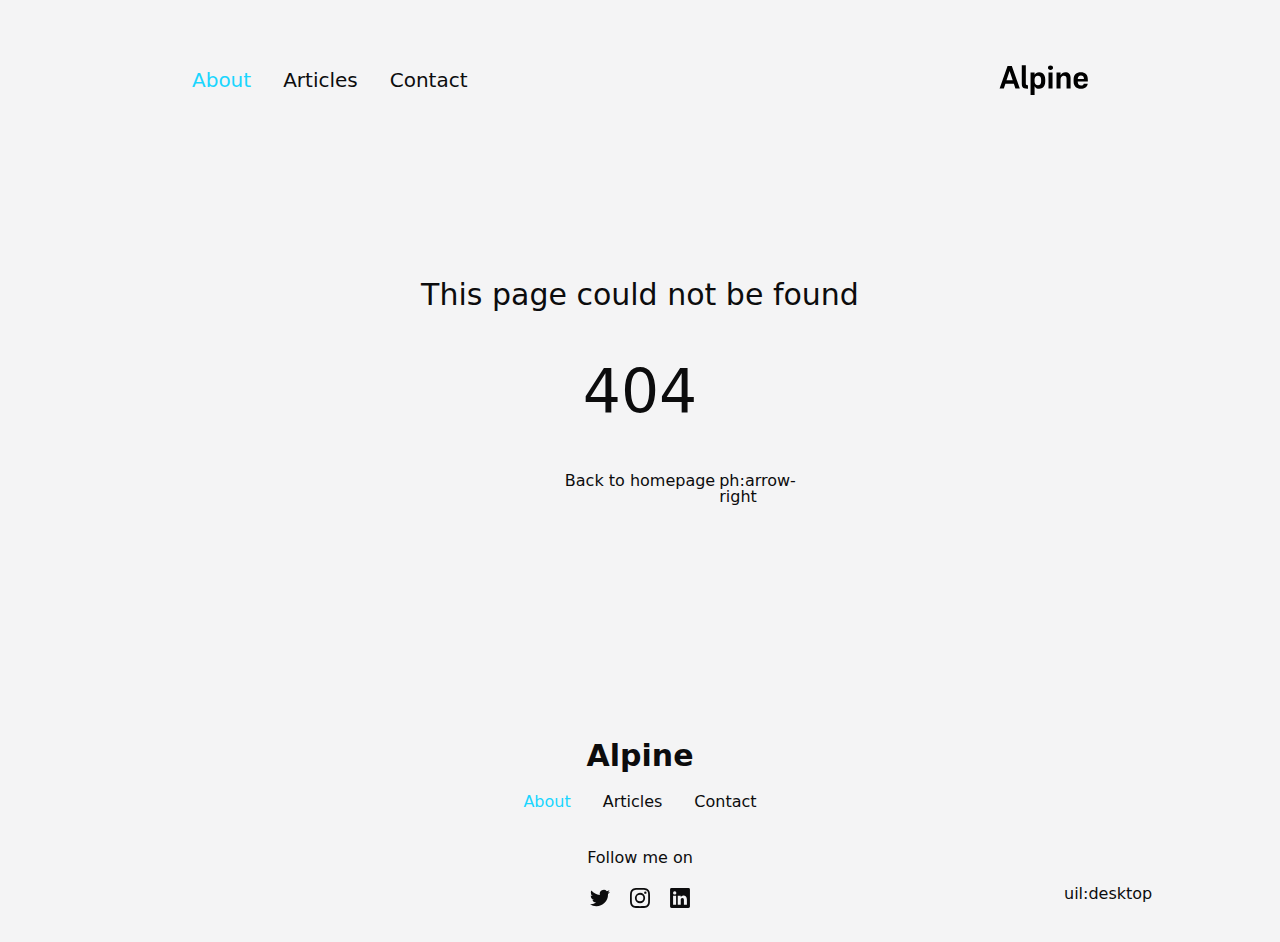
<file: index.html>
<!DOCTYPE html>
<html >
<head><meta charset="utf-8">
<title>Alpine</title>
<meta name="viewport" content="width=device-width, initial-scale=1">
<meta name="twitter:card" content="summary_large_image">
<meta property="og:image" content="/social-card-preview.png">
<meta property="og:image:width" content="400">
<meta property="og:image:height" content="300">
<meta property="og:image:alt" content="An image showcasing my project.">
<meta name="og:title" content="Alpine">
<meta name="description" content="An open source blog theme powered by Nuxt.">
<meta name="og:description" content="An open source blog theme powered by Nuxt."><link rel="modulepreload" href="/_payload.js"><style id="pinceau-theme">@media { :root {--pinceau-mq: initial; --alpine-readableLine: 68ch;--alpine-backdrop-backgroundColor: #f4f4f5b3;--prose-code-inline-padding: 0.25rem 0.375rem 0.25rem 0.375rem;--prose-code-inline-borderRadius: 0.375rem;--prose-code-block-border-style: solid;--prose-code-block-border-width: 1px;--prose-tbody-tr-borderBottom-style: dashed;--prose-tbody-tr-borderBottom-width: 1px;--prose-thead-borderBottom-style: solid;--prose-thead-borderBottom-width: 1px;--prose-thead-border-style: solid;--prose-thead-border-width: 0px;--prose-table-lineHeight: inherit;--prose-table-textAlign: left;--prose-hr-width: 1px;--prose-hr-style: solid;--prose-li-listStylePosition: outside;--prose-ol-padding: 0 0 0 21px;--prose-ol-listStyleType: decimal;--prose-ul-padding: 0 0 0 21px;--prose-ul-listStyleType: disc;--prose-blockquote-border-style: solid;--prose-blockquote-border-width: 4px;--prose-blockquote-quotes: '201C' '201D' '2018' '2019';--prose-blockquote-padding: 0 0 0 24px;--prose-a-code-color-hover: currentColor;--prose-a-code-color-static: currentColor;--prose-a-hasCode-borderBottom: none;--prose-a-border-distance: 2px;--prose-a-border-color-hover: currentColor;--prose-a-border-color-static: currentColor;--prose-a-border-style-hover: solid;--prose-a-border-style-static: dashed;--prose-a-border-width: 1px;--prose-a-color-static: inherit;--prose-a-textDecoration: none;--prose-h6-margin: 3rem 0 2rem;--prose-h5-margin: 3rem 0 2rem;--prose-h4-margin: 3rem 0 2rem;--prose-h3-margin: 3rem 0 2rem;--prose-h2-margin: 3rem 0 2rem;--prose-h1-margin: 0 0 2rem;--prose-p-fontSize: 18px;--typography-lead-loose: 2;--typography-lead-relaxed: 1.625;--typography-lead-normal: 1.5;--typography-lead-snug: 1.375;--typography-lead-tight: 1.25;--typography-lead-none: 1;--typography-fontWeight-black: 900;--typography-fontWeight-extrabold: 800;--typography-fontWeight-bold: 700;--typography-fontWeight-semibold: 600;--typography-fontWeight-medium: 500;--typography-fontWeight-normal: 400;--typography-fontWeight-light: 300;--typography-fontWeight-extralight: 200;--typography-fontWeight-thin: 100;--typography-fontSize-9xl: 128px;--typography-fontSize-8xl: 96px;--typography-fontSize-7xl: 72px;--typography-fontSize-6xl: 60px;--typography-fontSize-5xl: 48px;--typography-fontSize-4xl: 36px;--typography-fontSize-3xl: 30px;--typography-fontSize-2xl: 24px;--typography-fontSize-xl: 20px;--typography-fontSize-lg: 18px;--typography-fontSize-base: 16px;--typography-fontSize-sm: 14px;--typography-fontSize-xs: 12px;--typography-letterSpacing-wide: 0.025em;--typography-letterSpacing-tight: -0.025em;--typography-verticalMargin-base: 32px;--typography-verticalMargin-sm: 16px;--elements-border-secondary-hover: [object Object];--elements-backdrop-background: #fffc;--elements-backdrop-filter: saturate(200%) blur(20px);--elements-container-maxWidth: 64rem;--lead-loose: 2;--lead-relaxed: 1.625;--lead-normal: 1.5;--lead-snug: 1.375;--lead-tight: 1.25;--lead-none: 1;--lead-10: 2.5rem;--lead-9: 2.25rem;--lead-8: 2rem;--lead-7: 1.75rem;--lead-6: 1.5rem;--lead-5: 1.25rem;--lead-4: 1rem;--lead-3: .75rem;--lead-2: .5rem;--lead-1: .025rem;--letterSpacing-widest: 0.1em;--letterSpacing-wider: 0.05em;--letterSpacing-wide: 0.025em;--letterSpacing-normal: 0em;--letterSpacing-tight: -0.025em;--letterSpacing-tighter: -0.05em;--fontSize-9xl: 8rem;--fontSize-8xl: 6rem;--fontSize-7xl: 4.5rem;--fontSize-6xl: 3.75rem;--fontSize-5xl: 3rem;--fontSize-4xl: 2.25rem;--fontSize-3xl: 1.875rem;--fontSize-2xl: 1.5rem;--fontSize-xl: 1.25rem;--fontSize-lg: 1.125rem;--fontSize-base: 1rem;--fontSize-sm: 0.875rem;--fontSize-xs: 0.75rem;--fontWeight-black: 900;--fontWeight-extrabold: 800;--fontWeight-bold: 700;--fontWeight-semibold: 600;--fontWeight-medium: 500;--fontWeight-normal: 400;--fontWeight-light: 300;--fontWeight-extralight: 200;--fontWeight-thin: 100;--font-mono: ui-monospace, SFMono-Regular, Menlo, Monaco, Consolas, Liberation Mono, Courier New, monospace;--font-serif: ui-serif, Georgia, Cambria, Times New Roman, Times, serif;--font-sans: ui-sans-serif, system-ui, -apple-system, BlinkMacSystemFont, Segoe UI, Roboto, Helvetica Neue, Arial, Noto Sans, sans-serif, Apple Color Emoji, Segoe UI Emoji, Segoe UI Symbol, Noto Color Emoji;--opacity-total: 1;--opacity-high: 0.8;--opacity-medium: 0.5;--opacity-soft: 0.3;--opacity-light: 0.15;--opacity-bright: 0.1;--opacity-noOpacity: 0;--borderWidth-lg: 3px;--borderWidth-md: 2px;--borderWidth-sm: 1px;--borderWidth-noBorder: 0;--space-rem-875: 0.875rem;--space-rem-625: 0.625rem;--space-rem-375: 0.375rem;--space-rem-125: 0.125rem;--space-px: 1px;--space-128: 32rem;--space-96: 24rem;--space-80: 20rem;--space-72: 18rem;--space-64: 16rem;--space-60: 15rem;--space-56: 14rem;--space-52: 13rem;--space-48: 12rem;--space-44: 11rem;--space-40: 10rem;--space-36: 9rem;--space-32: 8rem;--space-28: 7rem;--space-24: 6rem;--space-20: 5rem;--space-16: 4rem;--space-14: 3.5rem;--space-12: 3rem;--space-11: 2.75rem;--space-10: 2.5rem;--space-9: 2.25rem;--space-8: 2rem;--space-7: 1.75rem;--space-6: 1.5rem;--space-5: 1.25rem;--space-4: 1rem;--space-3: 0.75rem;--space-2: 0.5rem;--space-1: 0.25rem;--space-0: 0px;--size-full: 100%;--size-7xl: 80rem;--size-6xl: 72rem;--size-5xl: 64rem;--size-4xl: 56rem;--size-3xl: 48rem;--size-2xl: 42rem;--size-xl: 36rem;--size-lg: 32rem;--size-md: 28rem;--size-sm: 24rem;--size-xs: 20rem;--size-200: 200px;--size-104: 104px;--size-80: 80px;--size-64: 64px;--size-56: 56px;--size-48: 48px;--size-40: 40px;--size-32: 32px;--size-24: 24px;--size-20: 20px;--size-16: 16px;--size-12: 12px;--size-8: 8px;--size-6: 6px;--size-4: 4px;--size-2: 2px;--size-0: 0px;--radii-full: 9999px;--radii-3xl: 1.75rem;--radii-2xl: 1.5rem;--radii-xl: 1rem;--radii-lg: 0.75rem;--radii-md: 0.5rem;--radii-sm: 0.375rem;--radii-xs: 0.25rem;--radii-2xs: 0.125rem;--radii-none: 0px;--shadow-none: 0px 0px 0px 0px transparent;--shadow-lg: 0px 10px 15px -3px #000000, 0px 4px 6px -4px #000000;--shadow-md: 0px 4px 6px -1px #000000, 0px 2px 4px -2px #000000;--shadow-sm: 0px 1px 3px 0px #000000, 0px 1px 2px -1px #000000;--shadow-xs: 0px 1px 2px 0px #000000;--height-screen: 100vh;--width-screen: 100vw;--color-primary-900: #002e38;--color-primary-800: #005c70;--color-primary-700: #008aa9;--color-primary-600: #00b9e1;--color-primary-500: #1ad6ff;--color-primary-400: #40ddff;--color-primary-300: #66e4ff;--color-primary-200: #8deaff;--color-primary-100: #b3f1ff;--color-primary-50: #d9f8ff;--color-ruby-900: #380011;--color-ruby-800: #700021;--color-ruby-700: #a90032;--color-ruby-600: #e10043;--color-ruby-500: #ff1a5e;--color-ruby-400: #ff4079;--color-ruby-300: #ff6694;--color-ruby-200: #ff8dae;--color-ruby-100: #ffb3c9;--color-ruby-50: #ffd9e4;--color-pink-900: #380025;--color-pink-800: #70004b;--color-pink-700: #a90070;--color-pink-600: #e10095;--color-pink-500: #ff1ab2;--color-pink-400: #ff40bf;--color-pink-300: #ff66cc;--color-pink-200: #ff8dd8;--color-pink-100: #ffb3e5;--color-pink-50: #ffd9f2;--color-purple-900: #190038;--color-purple-800: #330070;--color-purple-700: #4c00a9;--color-purple-600: #6500e1;--color-purple-500: #811aff;--color-purple-400: #9640ff;--color-purple-300: #ab66ff;--color-purple-200: #c08dff;--color-purple-100: #d5b3ff;--color-purple-50: #ead9ff;--color-royalblue-900: #0b0531;--color-royalblue-800: #160a62;--color-royalblue-700: #211093;--color-royalblue-600: #2c15c4;--color-royalblue-500: #4127e8;--color-royalblue-400: #614bec;--color-royalblue-300: #806ff0;--color-royalblue-200: #a093f3;--color-royalblue-100: #c0b7f7;--color-royalblue-50: #dfdbfb;--color-indigoblue-900: #001238;--color-indigoblue-800: #002370;--color-indigoblue-700: #0035a9;--color-indigoblue-600: #0047e1;--color-indigoblue-500: #1a62ff;--color-indigoblue-400: #407cff;--color-indigoblue-300: #6696ff;--color-indigoblue-200: #8db0ff;--color-indigoblue-100: #b3cbff;--color-indigoblue-50: #d9e5ff;--color-blue-900: #002438;--color-blue-800: #004870;--color-blue-700: #006ca9;--color-blue-600: #0090e1;--color-blue-500: #1aadff;--color-blue-400: #40bbff;--color-blue-300: #66c8ff;--color-blue-200: #8dd6ff;--color-blue-100: #b3e4ff;--color-blue-50: #d9f1ff;--color-lightblue-900: #002e38;--color-lightblue-800: #005c70;--color-lightblue-700: #008aa9;--color-lightblue-600: #00b9e1;--color-lightblue-500: #1ad6ff;--color-lightblue-400: #40ddff;--color-lightblue-300: #66e4ff;--color-lightblue-200: #8deaff;--color-lightblue-100: #b3f1ff;--color-lightblue-50: #d9f8ff;--color-teal-900: #062a28;--color-teal-800: #0b544f;--color-teal-700: #117d77;--color-teal-600: #16a79e;--color-teal-500: #1cd1c6;--color-teal-400: #36e4da;--color-teal-300: #5fe9e1;--color-teal-200: #87efe9;--color-teal-100: #aff4f0;--color-teal-50: #d7faf8;--color-pear-900: #2a2b09;--color-pear-800: #545512;--color-pear-700: #7e801b;--color-pear-600: #a8aa24;--color-pear-500: #d0d32f;--color-pear-400: #d8da52;--color-pear-300: #e0e274;--color-pear-200: #e8e997;--color-pear-100: #eff0ba;--color-pear-50: #f7f8dc;--color-red-900: #380300;--color-red-800: #700700;--color-red-700: #a90a00;--color-red-600: #e10e00;--color-red-500: #ff281a;--color-red-400: #ff4c40;--color-red-300: #ff7066;--color-red-200: #ff948d;--color-red-100: #ffb7b3;--color-red-50: #ffdbd9;--color-orange-900: #381800;--color-orange-800: #702f00;--color-orange-700: #a94700;--color-orange-600: #e15e00;--color-orange-500: #ff7a1a;--color-orange-400: #ff9040;--color-orange-300: #ffa666;--color-orange-200: #ffbd8d;--color-orange-100: #ffd3b3;--color-orange-50: #ffe9d9;--color-yellow-900: #362b03;--color-yellow-800: #6d5605;--color-yellow-700: #a38108;--color-yellow-600: #daac0a;--color-yellow-500: #f5c828;--color-yellow-400: #f7d14c;--color-yellow-300: #f8da70;--color-yellow-200: #fae393;--color-yellow-100: #fcedb7;--color-yellow-50: #fdf6db;--color-green-900: #003f25;--color-green-800: #005e38;--color-green-700: #007e4a;--color-green-600: #009d5d;--color-green-500: #00bd6f;--color-green-400: #00dc82;--color-green-300: #30ffaa;--color-green-200: #83ffcc;--color-green-100: #acffdd;--color-green-50: #d6ffee;--color-gray-900: #18181B;--color-gray-800: #27272A;--color-gray-700: #3f3f46;--color-gray-600: #52525B;--color-gray-500: #71717A;--color-gray-400: #a1a1aa;--color-gray-300: #D4d4d8;--color-gray-200: #e4e4e7;--color-gray-100: #f4f4f5;--color-gray-50: #fafafa;--color-black: #0c0c0d;--color-white: #FFFFFF;--media-portrait: only screen and (orientation: portrait);--media-landscape: only screen and (orientation: landscape);--media-rm: (prefers-reduced-motion: reduce);--media-2xl: (min-width: 1536px);--media-xl: (min-width: 1280px);--media-lg: (min-width: 1024px);--media-md: (min-width: 768px);--media-sm: (min-width: 640px);--media-xs: (min-width: 475px);--prose-code-inline-fontWeight: var(--typography-fontWeight-normal);--prose-code-inline-fontSize: var(--typography-fontSize-sm);--prose-code-block-pre-padding: var(--typography-verticalMargin-sm);--prose-code-block-margin: var(--typography-verticalMargin-base) 0;--prose-code-block-fontSize: var(--typography-fontSize-sm);--prose-tbody-code-inline-fontSize: var(--typography-fontSize-sm);--prose-tbody-td-padding: var(--typography-verticalMargin-sm);--prose-th-fontWeight: var(--typography-fontWeight-semibold);--prose-th-padding: 0 var(--typography-verticalMargin-sm) var(--typography-verticalMargin-sm) var(--typography-verticalMargin-sm);--prose-table-fontSize: var(--typography-fontSize-sm);--prose-table-margin: var(--typography-verticalMargin-base) 0;--prose-hr-margin: var(--typography-verticalMargin-base) 0;--prose-li-margin: var(--typography-verticalMargin-sm) 0;--prose-ol-margin: var(--typography-verticalMargin-base) 0;--prose-ul-margin: var(--typography-verticalMargin-base) 0;--prose-blockquote-margin: var(--typography-verticalMargin-base) 0;--prose-a-code-border-style: var(--prose-a-border-style-static);--prose-a-code-border-width: var(--prose-a-border-width);--prose-a-fontWeight: var(--typography-fontWeight-medium);--prose-img-margin: var(--typography-verticalMargin-base) 0;--prose-strong-fontWeight: var(--typography-fontWeight-semibold);--prose-h6-iconSize: var(--typography-fontSize-base);--prose-h6-fontWeight: var(--typography-fontWeight-semibold);--prose-h6-lineHeight: var(--typography-lead-normal);--prose-h6-fontSize: var(--typography-fontSize-lg);--prose-h5-iconSize: var(--typography-fontSize-lg);--prose-h5-fontWeight: var(--typography-fontWeight-semibold);--prose-h5-lineHeight: var(--typography-lead-snug);--prose-h5-fontSize: var(--typography-fontSize-xl);--prose-h4-iconSize: var(--typography-fontSize-lg);--prose-h4-letterSpacing: var(--typography-letterSpacing-tight);--prose-h4-fontWeight: var(--typography-fontWeight-semibold);--prose-h4-lineHeight: var(--typography-lead-snug);--prose-h4-fontSize: var(--typography-fontSize-2xl);--prose-h3-iconSize: var(--typography-fontSize-xl);--prose-h3-letterSpacing: var(--typography-letterSpacing-tight);--prose-h3-fontWeight: var(--typography-fontWeight-semibold);--prose-h3-lineHeight: var(--typography-lead-snug);--prose-h3-fontSize: var(--typography-fontSize-3xl);--prose-h2-iconSize: var(--typography-fontSize-2xl);--prose-h2-letterSpacing: var(--typography-letterSpacing-tight);--prose-h2-fontWeight: var(--typography-fontWeight-semibold);--prose-h2-lineHeight: var(--typography-lead-tight);--prose-h2-fontSize: var(--typography-fontSize-4xl);--prose-h1-iconSize: var(--typography-fontSize-3xl);--prose-h1-letterSpacing: var(--typography-letterSpacing-tight);--prose-h1-fontWeight: var(--typography-fontWeight-bold);--prose-h1-lineHeight: var(--typography-lead-tight);--prose-h1-fontSize: var(--typography-fontSize-5xl);--prose-p-br-margin: var(--typography-verticalMargin-base) 0 0 0;--prose-p-margin: var(--typography-verticalMargin-base) 0;--prose-p-lineHeight: var(--typography-lead-normal);--typography-color-primary-900: var(--color-primary-900);--typography-color-primary-800: var(--color-primary-800);--typography-color-primary-700: var(--color-primary-700);--typography-color-primary-600: var(--color-primary-600);--typography-color-primary-500: var(--color-primary-500);--typography-color-primary-400: var(--color-primary-400);--typography-color-primary-300: var(--color-primary-300);--typography-color-primary-200: var(--color-primary-200);--typography-color-primary-100: var(--color-primary-100);--typography-color-primary-50: var(--color-primary-50);--typography-font-code: var(--font-mono);--typography-font-body: var(--font-sans);--typography-font-display: var(--font-sans);--elements-state-danger-borderColor-secondary: var(--color-red-200);--elements-state-danger-borderColor-primary: var(--color-red-100);--elements-state-danger-backgroundColor-secondary: var(--color-red-100);--elements-state-danger-backgroundColor-primary: var(--color-red-50);--elements-state-danger-color-secondary: var(--color-red-600);--elements-state-danger-color-primary: var(--color-red-500);--elements-state-warning-borderColor-secondary: var(--color-yellow-200);--elements-state-warning-borderColor-primary: var(--color-yellow-100);--elements-state-warning-backgroundColor-secondary: var(--color-yellow-100);--elements-state-warning-backgroundColor-primary: var(--color-yellow-50);--elements-state-warning-color-secondary: var(--color-yellow-700);--elements-state-warning-color-primary: var(--color-yellow-600);--elements-state-success-borderColor-secondary: var(--color-green-200);--elements-state-success-borderColor-primary: var(--color-green-100);--elements-state-success-backgroundColor-secondary: var(--color-green-100);--elements-state-success-backgroundColor-primary: var(--color-green-50);--elements-state-success-color-secondary: var(--color-green-600);--elements-state-success-color-primary: var(--color-green-500);--elements-state-info-borderColor-secondary: var(--color-blue-200);--elements-state-info-borderColor-primary: var(--color-blue-100);--elements-state-info-backgroundColor-secondary: var(--color-blue-100);--elements-state-info-backgroundColor-primary: var(--color-blue-50);--elements-state-info-color-secondary: var(--color-blue-600);--elements-state-info-color-primary: var(--color-blue-500);--elements-state-primary-borderColor-secondary: var(--color-primary-200);--elements-state-primary-borderColor-primary: var(--color-primary-100);--elements-state-primary-backgroundColor-secondary: var(--color-primary-100);--elements-state-primary-backgroundColor-primary: var(--color-primary-50);--elements-state-primary-color-secondary: var(--color-primary-700);--elements-state-primary-color-primary: var(--color-primary-600);--elements-surface-background-base: var(--color-gray-100);--elements-border-secondary-static: var(--color-gray-200);--elements-border-primary-hover: var(--color-gray-200);--elements-border-primary-static: var(--color-gray-100);--elements-container-padding-md: var(--space-16);--elements-container-padding-sm: var(--space-12);--elements-container-padding-xs: var(--space-8);--elements-container-padding-mobile: var(--space-6);--elements-text-secondary-color-hover: var(--color-gray-700);--elements-text-secondary-color-static: var(--color-gray-500);--elements-text-primary-color-static: var(--color-gray-900);--text-6xl-lineHeight: var(--lead-none);--text-6xl-fontSize: var(--fontSize-6xl);--text-5xl-lineHeight: var(--lead-none);--text-5xl-fontSize: var(--fontSize-5xl);--text-4xl-lineHeight: var(--lead-10);--text-4xl-fontSize: var(--fontSize-4xl);--text-3xl-lineHeight: var(--lead-9);--text-3xl-fontSize: var(--fontSize-3xl);--text-2xl-lineHeight: var(--lead-8);--text-2xl-fontSize: var(--fontSize-2xl);--text-xl-lineHeight: var(--lead-7);--text-xl-fontSize: var(--fontSize-xl);--text-lg-lineHeight: var(--lead-7);--text-lg-fontSize: var(--fontSize-lg);--text-base-lineHeight: var(--lead-6);--text-base-fontSize: var(--fontSize-base);--text-sm-lineHeight: var(--lead-5);--text-sm-fontSize: var(--fontSize-sm);--text-xs-lineHeight: var(--lead-4);--text-xs-fontSize: var(--fontSize-xs);--shadow-2xl: 0px 25px 50px -12px var(--color-gray-900);--shadow-xl: 0px 20px 25px -5px var(--color-gray-400), 0px 8px 10px -6px #000000;--color-secondary-900: var(--color-gray-900);--color-secondary-800: var(--color-gray-800);--color-secondary-700: var(--color-gray-700);--color-secondary-600: var(--color-gray-600);--color-secondary-500: var(--color-gray-500);--color-secondary-400: var(--color-gray-400);--color-secondary-300: var(--color-gray-300);--color-secondary-200: var(--color-gray-200);--color-secondary-100: var(--color-gray-100);--color-secondary-50: var(--color-gray-50);--prose-a-code-background-hover: var(--typography-color-primary-50);--prose-a-code-border-color-hover: var(--typography-color-primary-500);--prose-a-color-hover: var(--typography-color-primary-500);--typography-color-secondary-900: var(--color-secondary-900);--typography-color-secondary-800: var(--color-secondary-800);--typography-color-secondary-700: var(--color-secondary-700);--typography-color-secondary-600: var(--color-secondary-600);--typography-color-secondary-500: var(--color-secondary-500);--typography-color-secondary-400: var(--color-secondary-400);--typography-color-secondary-300: var(--color-secondary-300);--typography-color-secondary-200: var(--color-secondary-200);--typography-color-secondary-100: var(--color-secondary-100);--typography-color-secondary-50: var(--color-secondary-50);--prose-code-inline-backgroundColor: var(--typography-color-secondary-100);--prose-code-inline-color: var(--typography-color-secondary-700);--prose-code-block-backgroundColor: var(--typography-color-secondary-100);--prose-code-block-color: var(--typography-color-secondary-700);--prose-code-block-border-color: var(--typography-color-secondary-200);--prose-tbody-tr-borderBottom-color: var(--typography-color-secondary-300);--prose-th-color: var(--typography-color-secondary-600);--prose-thead-borderBottom-color: var(--typography-color-secondary-300);--prose-thead-border-color: var(--typography-color-secondary-300);--prose-hr-color: var(--typography-color-secondary-200);--prose-ol-li-markerColor: var(--typography-color-secondary-500);--prose-ul-li-markerColor: var(--typography-color-secondary-400);--prose-blockquote-border-color: var(--typography-color-secondary-200);--prose-blockquote-color: var(--typography-color-secondary-500);--prose-a-code-border-color-static: var(--typography-color-secondary-400); } }@media { :root.dark {--pinceau-mq: dark; --alpine-backdrop-backgroundColor: #18181bb3;--prose-a-code-color-hover: currentColor;--prose-a-code-color-static: currentColor;--prose-a-border-color-hover: currentColor;--prose-a-border-color-static: currentColor;--prose-a-color-static: inherit;--elements-backdrop-background: #0c0d0ccc;--elements-state-danger-borderColor-secondary: var(--color-red-700);--elements-state-danger-borderColor-primary: var(--color-red-800);--elements-state-danger-backgroundColor-secondary: var(--color-red-800);--elements-state-danger-backgroundColor-primary: var(--color-red-900);--elements-state-danger-color-secondary: var(--color-red-200);--elements-state-danger-color-primary: var(--color-red-300);--elements-state-warning-borderColor-secondary: var(--color-yellow-700);--elements-state-warning-borderColor-primary: var(--color-yellow-800);--elements-state-warning-backgroundColor-secondary: var(--color-yellow-800);--elements-state-warning-backgroundColor-primary: var(--color-yellow-900);--elements-state-warning-color-secondary: var(--color-yellow-200);--elements-state-warning-color-primary: var(--color-yellow-400);--elements-state-success-borderColor-secondary: var(--color-green-700);--elements-state-success-borderColor-primary: var(--color-green-800);--elements-state-success-backgroundColor-secondary: var(--color-green-800);--elements-state-success-backgroundColor-primary: var(--color-green-900);--elements-state-success-color-secondary: var(--color-green-200);--elements-state-success-color-primary: var(--color-green-400);--elements-state-info-borderColor-secondary: var(--color-blue-700);--elements-state-info-borderColor-primary: var(--color-blue-800);--elements-state-info-backgroundColor-secondary: var(--color-blue-800);--elements-state-info-backgroundColor-primary: var(--color-blue-900);--elements-state-info-color-secondary: var(--color-blue-200);--elements-state-info-color-primary: var(--color-blue-400);--elements-state-primary-borderColor-secondary: var(--color-primary-700);--elements-state-primary-borderColor-primary: var(--color-primary-800);--elements-state-primary-backgroundColor-secondary: var(--color-primary-800);--elements-state-primary-backgroundColor-primary: var(--color-primary-900);--elements-state-primary-color-secondary: var(--color-primary-200);--elements-state-primary-color-primary: var(--color-primary-400);--elements-surface-background-base: var(--color-gray-900);--elements-border-secondary-static: var(--color-gray-800);--elements-border-primary-hover: var(--color-gray-800);--elements-border-primary-static: var(--color-gray-900);--elements-text-secondary-color-hover: var(--color-gray-200);--elements-text-secondary-color-static: var(--color-gray-400);--elements-text-primary-color-static: var(--color-gray-50);--prose-a-code-background-hover: var(--typography-color-primary-900);--prose-a-code-border-color-hover: var(--typography-color-primary-600);--prose-a-color-hover: var(--typography-color-primary-400);--prose-code-inline-backgroundColor: var(--typography-color-secondary-900);--prose-code-inline-color: var(--typography-color-secondary-200);--prose-code-block-backgroundColor: var(--typography-color-secondary-900);--prose-code-block-color: var(--typography-color-secondary-200);--prose-code-block-border-color: var(--typography-color-secondary-800);--prose-tbody-tr-borderBottom-color: var(--typography-color-secondary-700);--prose-th-color: var(--typography-color-secondary-400);--prose-thead-borderBottom-color: var(--typography-color-secondary-600);--prose-thead-border-color: var(--typography-color-secondary-600);--prose-hr-color: var(--typography-color-secondary-800);--prose-ol-li-markerColor: var(--typography-color-secondary-500);--prose-ul-li-markerColor: var(--typography-color-secondary-500);--prose-blockquote-border-color: var(--typography-color-secondary-700);--prose-blockquote-color: var(--typography-color-secondary-400);--prose-a-code-border-color-static: var(--typography-color-secondary-600); } }</style><style id="pinceau-runtime-hydratable">@media{.phy[--]{--puid:xGA-pu-v;}.pv-v7PKqq{max-width:var(--elements-container-maxWidth);padding-left:var(--elements-container-padding-mobile);padding-right:var(--elements-container-padding-mobile);}@media (min-width: 475px){.pv-v7PKqq{padding-left:var(--elements-container-padding-xs);padding-right:var(--elements-container-padding-xs);}}@media (min-width: 640px){.pv-v7PKqq{padding-left:var(--elements-container-padding-sm);padding-right:var(--elements-container-padding-sm);}}@media (min-width: 768px){.pv-v7PKqq{padding-left:var(--elements-container-padding-md);padding-right:var(--elements-container-padding-md);}}} @media{.phy[--]{--puid:etl0Sa-c;}.pc-etl0Sa[data-v-1d447698]{---6-li-cols:2;}} </style><link rel="modulepreload" as="script" crossorigin href="/_nuxt/entry.b4d5f470.js"><link rel="preload" as="style" href="/_nuxt/entry.7704b1a5.css"><link rel="modulepreload" as="script" crossorigin href="/_nuxt/NuxtImg.5ee9f7f0.js"><link rel="modulepreload" as="script" crossorigin href="/_nuxt/document-driven.4a14f274.js"><link rel="preload" as="style" href="/_nuxt/DocumentDrivenNotFound.f5c4c890.css"><link rel="modulepreload" as="script" crossorigin href="/_nuxt/DocumentDrivenEmpty.20716c88.js"><link rel="modulepreload" as="script" crossorigin href="/_nuxt/ContentRenderer.d9b671f4.js"><link rel="modulepreload" as="script" crossorigin href="/_nuxt/ContentRendererMarkdown.047daab2.js"><link rel="modulepreload" as="script" crossorigin href="/_nuxt/DocumentDrivenNotFound.ed0e85e6.js"><link rel="modulepreload" as="script" crossorigin href="/_nuxt/default.70afb8fb.js"><link rel="modulepreload" as="script" crossorigin href="/_nuxt/ProseP.2233ce08.js"><link rel="modulepreload" as="script" crossorigin href="/_nuxt/ProseImg.2c383a4f.js"><link rel="modulepreload" as="script" crossorigin href="/_nuxt/Hero.13dab9af.js"><link rel="modulepreload" as="script" crossorigin href="/_nuxt/ContentSlot.b0b547bf.js"><link rel="modulepreload" as="script" crossorigin href="/_nuxt/ProseUl.82f96899.js"><link rel="modulepreload" as="script" crossorigin href="/_nuxt/ProseLi.879c32db.js"><link rel="modulepreload" as="script" crossorigin href="/_nuxt/ProseA.936edc48.js"><link rel="modulepreload" as="script" crossorigin href="/_nuxt/ProseStrong.309ee78b.js"><link rel="modulepreload" as="script" crossorigin href="/_nuxt/Gallery.42f016d0.js"><link rel="prefetch" as="script" crossorigin href="/_nuxt/article.61aa9744.js"><link rel="prefetch" as="script" crossorigin href="/_nuxt/date.824a539b.js"><link rel="prefetch" as="script" crossorigin href="/_nuxt/page.64f628d9.js"><link rel="prefetch" as="script" crossorigin href="/_nuxt/client-db.278e7e30.js"><link rel="prefetch" as="script" crossorigin href="/_nuxt/debug.7d0cd39a.js"><link rel="prefetch" as="style" href="/_nuxt/ContentPreviewMode.ba0ac0cd.css"><link rel="prefetch" as="script" crossorigin href="/_nuxt/useStudio.2f266784.js"><link rel="prefetch" as="script" crossorigin href="/_nuxt/asyncData.5c51b164.js"><link rel="prefetch" as="script" crossorigin href="/_nuxt/error-component.a6e376bb.js"><link rel="stylesheet" href="/_nuxt/entry.7704b1a5.css"><link rel="stylesheet" href="/_nuxt/DocumentDrivenNotFound.f5c4c890.css"><style>html{font-family:var(--font-sans)}</style><style>.app-layout[data-v-73433fd8]{min-width:var(--size-xs)}</style><style>.container[data-v-2ff0d08e]{-webkit-margin-start:auto;-webkit-margin-end:auto;margin-inline-end:auto;margin-inline-start:auto;width:100%}</style><style>.nuxt-progress{background:repeating-linear-gradient(90deg,#00dc82 0,#34cdfe 50%,#0047e1);left:0;opacity:1;position:fixed;right:0;top:0;transition:width .1s,height .4s,opacity .4s;width:0;z-index:999999}</style><style>header[data-v-72c75a5c]{--header-padding:var(--space-16);--logo-height:var(--space-8);align-items:center;display:grid;gap:var(--space-4);grid-template-columns:repeat(12,minmax(0,1fr));padding-bottom:var(--header-padding);padding-top:var(--header-padding);position:relative}header .menu[data-v-72c75a5c]{display:flex;position:absolute}header .menu[data-v-72c75a5c] :hover{color:var(--color-primary-500)}.left[data-v-72c75a5c] :is(header .menu):is(header .menu){right:0}@media (min-width:640px){header .menu[data-v-72c75a5c]{display:none}}header .overlay[data-v-72c75a5c]{-webkit-backdrop-filter:blur(20px);backdrop-filter:blur(20px);background-color:var(--alpine-backdrop-backgroundColor);border:1px solid var(--color-gray-200);border-radius:var(--radii-md);font-size:var(--text-lg-fontSize);font-weight:var(--fontWeight-medium);line-height:var(--text-lg-lineHeight);padding:var(--space-6);padding-right:var(--space-24);perspective:2000px;position:absolute;top:calc(var(--header-padding) + var(--logo-height) + var(--space-2));transform-origin:top;transition:all .25s;will-change:opacity,transform}header .overlay[data-v-72c75a5c]:not(.show){opacity:0;transform:translateY(-10px) rotateY(-8deg) rotateX(-20deg)}.left[data-v-72c75a5c] :is(header .overlay:not(.show)):is(header .overlay:not(.show)){transform:translateY(-10px) rotateY(8deg) rotateX(-20deg)}header .overlay[data-v-72c75a5c]:not(.show){pointer-events:none}.left[data-v-72c75a5c] :is(header .overlay):is(header .overlay){padding:var(--space-6);padding-left:var(--space-16);right:0;text-align:right}@media (min-width:640px){header .overlay[data-v-72c75a5c]{display:none}}:root.dark header .overlay[data-v-72c75a5c]{border-color:var(--color-gray-800)}header .logo[data-v-72c75a5c]{display:flex;grid-column:span 12/span 12;height:var(--logo-height)}header .logo a[data-v-72c75a5c]{display:flex}.center[data-v-72c75a5c] :is(header .logo):is(header .logo){grid-column:span 12/span 12;justify-content:center}.right[data-v-72c75a5c] :is(header .logo):is(header .logo){justify-content:flex-end}@media (min-width:640px){header .logo[data-v-72c75a5c]{grid-column:span 4/span 4;grid-column-start:auto}.right[data-v-72c75a5c] :is(header .logo):is(header .logo){order:2}}header .logo .fallback[data-v-72c75a5c]{font-size:var(--text-2xl-fontSize);font-weight:var(--fontWeight-semibold);line-height:var(--text-2xl-lineHeight)}header .main-nav[data-v-72c75a5c]{display:none}@media (min-width:640px){header .main-nav[data-v-72c75a5c]{display:flex;font-size:var(--text-xl-fontSize);font-weight:var(--fontWeight-medium);grid-column:span 8/span 8;line-height:var(--text-xl-lineHeight)}.center[data-v-72c75a5c] :is(header .main-nav):is(header .main-nav){grid-column:span 12/span 12;justify-content:center}.right[data-v-72c75a5c] :is(header .main-nav):is(header .main-nav){justify-content:flex-start}.left[data-v-72c75a5c] :is(header .main-nav):is(header .main-nav){justify-content:flex-end}}</style><style>nav ul[data-v-4533886f]{display:flex;flex-direction:column;gap:var(--space-4);justify-content:center;width:100%}@media (min-width:640px){nav ul[data-v-4533886f]{flex-direction:row;gap:var(--space-8)}}nav ul a[data-v-4533886f]{position:relative}nav ul a.router-link-active[data-v-4533886f]{color:var(--color-primary-500)}nav ul a .underline-fx[data-v-4533886f]{background-color:currentColor;bottom:-4px;height:1px;position:absolute;transition:width .2s ease-in-out;width:0}a[data-v-4533886f]:hover :is(nav ul a .underline-fx):is(nav ul a .underline-fx){width:100%}</style><style>footer[data-v-6e4cbd8a]{align-items:center;display:flex;flex-direction:column;margin-top:var(--space-24);padding-bottom:var(--space-8);padding-top:var(--space-8)}footer.left[data-v-6e4cbd8a]{align-items:flex-start}footer.right[data-v-6e4cbd8a]{align-items:flex-end}@media (min-width:768px){footer[data-v-6e4cbd8a]{min-height:var(--space-36)}}footer .credits[data-v-6e4cbd8a]{font-size:var(--text-3xl-fontSize);font-weight:var(--fontWeight-bold);line-height:var(--text-3xl-lineHeight);margin-bottom:var(--space-4)}footer .navigation[data-v-6e4cbd8a]{display:none}@media (min-width:640px){footer .navigation[data-v-6e4cbd8a]{display:flex;font-size:var(--text-base-fontSize);font-weight:var(--fontWeight-medium);line-height:var(--text-base-lineHeight);margin-bottom:var(--space-8)}}footer .message[data-v-6e4cbd8a]{margin-bottom:var(--space-4);text-align:center}footer .icons[data-v-6e4cbd8a]{display:grid;gap:var(--space-4);grid-template-columns:repeat(12,minmax(0,1fr));width:100%}.left[data-v-6e4cbd8a] :is(footer .icons):is(footer .icons){align-items:center;display:flex;justify-content:space-between}.right[data-v-6e4cbd8a] :is(footer .icons):is(footer .icons){align-items:center;display:flex;flex-direction:row-reverse;justify-content:space-between}footer .icons .social[data-v-6e4cbd8a]{display:flex;gap:var(--space-4);grid-column:span 12/span 12;justify-content:center}@media (min-width:475px){footer .icons .social[data-v-6e4cbd8a]{grid-column:span 4/span 4;grid-column-start:5}}footer .icons .color-mode-switch[data-v-6e4cbd8a]{display:flex;grid-column:span 12/span 12;justify-content:center}@media (min-width:475px){footer .icons .color-mode-switch[data-v-6e4cbd8a]{grid-column:span 2/span 2;grid-column-start:11;justify-content:flex-end}}</style><style>a[data-v-a37dfbed]{--social-icon-size:24px;display:flex;height:24px;height:var(--social-icon-size);width:24px;width:var(--social-icon-size)}a[data-v-a37dfbed] :hover{color:var(--color-primary-500)}a svg[data-v-a37dfbed]{height:100%;width:100%}</style><style>.icon[data-v-121c6e7d]{display:inline-block;vertical-align:middle}</style><style>button[data-v-655a90d7]{--color-mode-switcher-size:24px;display:flex;height:24px;height:var(--color-mode-switcher-size);width:24px;width:var(--color-mode-switcher-size)}button[data-v-655a90d7] :hover{color:var(--color-primary-500)}button svg[data-v-655a90d7]{height:100%;width:100%}</style><style>p[data-v-34cc59f0]{font-family:var(--typography-font-body);font-size:var(--prose-p-fontSize);line-height:var(--prose-p-lineHeight);margin:var(--prose-p-margin)}p[data-v-34cc59f0] br{content:"";display:block;margin:var(--prose-p-br-margin)}</style><style>img[data-v-e6bad1fc]{margin:var(--prose-img-margin)}</style><style>.hero .layout[data-v-f8481eef]{display:grid;gap:var(--space-8);grid-template-columns:repeat(1,minmax(0,1fr))}@media (min-width:1024px){.hero .layout[data-v-f8481eef]{grid-template-columns:repeat(2,minmax(0,1fr))}}.hero .layout .title[data-v-f8481eef]{font-size:var(--text-4xl-fontSize);font-weight:var(--fontWeight-bold);line-height:var(--text-4xl-lineHeight)}.hero .layout .description[data-v-f8481eef]{font-size:var(--text-xl-fontSize);line-height:var(--text-xl-lineHeight);margin-top:var(--space-3)}.hero .layout img[data-v-f8481eef]{aspect-ratio:16/9;border-radius:var(--radii-md);-o-object-fit:cover;object-fit:cover;width:100%}.hero .layout img.left[data-v-f8481eef]{order:-1}</style><style>ul[data-v-65eb208a]{font-family:var(--typography-font-body);list-style-type:var(--prose-ul-listStyleType);margin:var(--prose-ul-margin);padding:var(--prose-ul-padding)}ul[data-v-65eb208a]> li::marker{color:var(--prose-ul-li-markerColor)}ul[data-v-65eb208a]> li ol,ul[data-v-65eb208a]> li ul{margin:0}</style><style>li[data-v-894ed170]{font-family:var(--typography-font-body);list-style-position:var(--prose-li-listStylePosition);margin:var(--prose-li-margin)}</style><style>a[data-v-bb33353d]{border-bottom:var(--prose-a-border-width) var(--prose-a-border-style-static) var(--prose-a-border-color-static);color:var(--prose-a-color-static);font-family:var(--typography-font-body);font-weight:var(--prose-a-fontWeight);padding-bottom:var(--prose-a-border-distance);-webkit-text-decoration:var(--prose-a-textDecoration);text-decoration:var(--prose-a-textDecoration)}a[data-v-bb33353d]:hover{border-color:var(--prose-a-border-color-hover);border-style:var(--prose-a-border-style-hover);color:var(--prose-a-color-hover)}a[data-v-bb33353d]:has(img){border-width:0}a[data-v-bb33353d]:has(code){border-bottom:var(--prose-a-hasCode-borderBottom)}a[data-v-bb33353d]:has(code) code{border-color:var(--prose-a-code-border-color-static);border-style:var(--prose-a-code-border-style);border-width:var(--prose-a-code-border-width);color:var(--prose-a-code-color-static)}a[data-v-bb33353d]:has(code):hover{border-bottom:var(--prose-a-hasCode-borderBottom)}a[data-v-bb33353d]:has(code):hover code{background-color:var(--prose-a-code-background-hover);border-color:var(--prose-a-code-border-color-hover);color:var(--prose-a-code-color-hover)}</style><style>strong[data-v-e532d265]{font-family:var(--typography-font-body);font-weight:var(--prose-strong-fontWeight)}</style><style>.gallery .layout[data-v-1d447698]{--cols:1;display:grid;gap:var(--space-8);grid-template-columns:repeat(1,minmax(0,1fr));grid-template-columns:repeat(var(--cols),minmax(0,1fr));margin-bottom:var(--space-16);margin-top:var(--space-16)}@media (min-width:768px){.gallery .layout[data-v-1d447698]{--cols:var(---6-li-cols)}}.gallery .layout img[data-v-1d447698]{aspect-ratio:16/9;border-radius:var(--radii-md);-o-object-fit:cover;object-fit:cover;width:100%}</style><script>"use strict";const w=window,de=document.documentElement,knownColorSchemes=["dark","light"],preference=window.localStorage.getItem("nuxt-color-mode")||"system";let value=preference==="system"?getColorScheme():preference;const forcedColorMode=de.getAttribute("data-color-mode-forced");forcedColorMode&&(value=forcedColorMode),addColorScheme(value),w["__NUXT_COLOR_MODE__"]={preference,value,getColorScheme,addColorScheme,removeColorScheme};function addColorScheme(e){const o=""+e+"",t="";de.classList?de.classList.add(o):de.className+=" "+o,t&&de.setAttribute("data-"+t,e)}function removeColorScheme(e){const o=""+e+"",t="";de.classList?de.classList.remove(o):de.className=de.className.replace(new RegExp(o,"g"),""),t&&de.removeAttribute("data-"+t)}function prefersColorScheme(e){return w.matchMedia("(prefers-color-scheme"+e+")")}function getColorScheme(){if(w.matchMedia&&prefersColorScheme("").media!=="not all"){for(const e of knownColorSchemes)if(prefersColorScheme(":"+e).matches)return e}return"light"}
</script></head>
<body ><div id="__nuxt"><div class="container pv-v7PKqq pc-xGA-pu app-layout" data-v-73433fd8 data-v-2ff0d08e><!--[--><div class="nuxt-progress" style="width:0%;height:3px;opacity:0;background-size:Infinity% auto;" data-v-73433fd8></div><header class="right" data-v-73433fd8 data-v-72c75a5c><div class="menu" data-v-72c75a5c><button aria-label="Navigation Menu" data-v-72c75a5c><svg width="24" height="24" viewBox="0 0 68 68" fill="currentColor" xmlns="http://www.w3.org/2000/svg" data-v-72c75a5c><path d="M8 34C8 32.1362 8 31.2044 8.30448 30.4693C8.71046 29.4892 9.48915 28.7105 10.4693 28.3045C11.2044 28 12.1362 28 14 28C15.8638 28 16.7956 28 17.5307 28.3045C18.5108 28.7105 19.2895 29.4892 19.6955 30.4693C20 31.2044 20 32.1362 20 34C20 35.8638 20 36.7956 19.6955 37.5307C19.2895 38.5108 18.5108 39.2895 17.5307 39.6955C16.7956 40 15.8638 40 14 40C12.1362 40 11.2044 40 10.4693 39.6955C9.48915 39.2895 8.71046 38.5108 8.30448 37.5307C8 36.7956 8 35.8638 8 34Z" data-v-72c75a5c></path><path d="M28 34C28 32.1362 28 31.2044 28.3045 30.4693C28.7105 29.4892 29.4892 28.7105 30.4693 28.3045C31.2044 28 32.1362 28 34 28C35.8638 28 36.7956 28 37.5307 28.3045C38.5108 28.7105 39.2895 29.4892 39.6955 30.4693C40 31.2044 40 32.1362 40 34C40 35.8638 40 36.7956 39.6955 37.5307C39.2895 38.5108 38.5108 39.2895 37.5307 39.6955C36.7956 40 35.8638 40 34 40C32.1362 40 31.2044 40 30.4693 39.6955C29.4892 39.2895 28.7105 38.5108 28.3045 37.5307C28 36.7956 28 35.8638 28 34Z" data-v-72c75a5c></path><path d="M48 34C48 32.1362 48 31.2044 48.3045 30.4693C48.7105 29.4892 49.4892 28.7105 50.4693 28.3045C51.2044 28 52.1362 28 54 28C55.8638 28 56.7956 28 57.5307 28.3045C58.5108 28.7105 59.2895 29.4892 59.6955 30.4693C60 31.2044 60 32.1362 60 34C60 35.8638 60 36.7956 59.6955 37.5307C59.2895 38.5108 58.5108 39.2895 57.5307 39.6955C56.7956 40 55.8638 40 54 40C52.1362 40 51.2044 40 50.4693 39.6955C49.4892 39.2895 48.7105 38.5108 48.3045 37.5307C48 36.7956 48 35.8638 48 34Z" data-v-72c75a5c></path></svg></button></div><div class="overlay" data-v-72c75a5c><nav data-v-72c75a5c data-v-4533886f><ul data-v-4533886f><!--[--><li data-v-4533886f><a aria-current="page" href="/" class="router-link-active router-link-exact-active" data-v-4533886f><span class="underline-fx" data-v-4533886f></span> About</a></li><li data-v-4533886f><a href="/articles" class="" data-v-4533886f><span class="underline-fx" data-v-4533886f></span> Articles</a></li><li data-v-4533886f><a href="/contact" class="" data-v-4533886f><span class="underline-fx" data-v-4533886f></span> Contact</a></li><!--]--></ul></nav></div><div class="logo" data-v-72c75a5c><a aria-current="page" href="/" class="router-link-active router-link-exact-active" data-v-72c75a5c><img src="/logo-dark.svg" class="dark-img" alt="alpine" width="89" height="31" data-v-72c75a5c><img src="/logo.svg" class="light-img" alt="alpine" width="89" height="31" data-v-72c75a5c></a></div><div class="main-nav" data-v-72c75a5c><nav data-v-72c75a5c data-v-4533886f><ul data-v-4533886f><!--[--><li data-v-4533886f><a aria-current="page" href="/" class="router-link-active router-link-exact-active" data-v-4533886f><span class="underline-fx" data-v-4533886f></span> About</a></li><li data-v-4533886f><a href="/articles" class="" data-v-4533886f><span class="underline-fx" data-v-4533886f></span> Articles</a></li><li data-v-4533886f><a href="/contact" class="" data-v-4533886f><span class="underline-fx" data-v-4533886f></span> Contact</a></li><!--]--></ul></nav></div></header><!--[--><!--[--><div class="document-driven-page"><!--[--><main><!--[--><div><p data-v-34cc59f0><!--[--><img src="/flower.png" alt data-v-e6bad1fc><!--]--></p><section class="hero" data-v-f8481eef><div class="layout" data-v-f8481eef><div class="content" data-v-f8481eef><div class="title" data-v-f8481eef><!--[-->Hi, I am Larbish.<!--]--></div><div class="description" data-v-f8481eef><!--[--><ul data-v-65eb208a><!--[--><li data-v-894ed170><!--[-->An <a href="https://github.com/nuxt-themes/alpine" rel="nofollow" blank="false" static="false" data-v-bb33353d><!--[-->open source blog theme<!--]--></a> powered by <a href="https://content.nuxtjs.org" rel="nofollow" blank="false" static="false" data-v-bb33353d><!--[-->Nuxt Content<!--]--></a>, editable on <a href="https://studio.nuxt.com" rel="nofollow" blank="false" static="false" data-v-bb33353d><!--[-->Nuxt Studio<!--]--></a>.<!--]--></li><li data-v-894ed170><!--[-->Write pages in Markdown and Vue components with the <a href="https://content.nuxtjs.org/guide/writing/mdc" rel="nofollow" blank="false" static="false" data-v-bb33353d><!--[-->MDC syntax<!--]--></a>.<!--]--></li><li data-v-894ed170><!--[-->Use <a href="https://elements.nuxt.space" rel="nofollow" blank="false" static="false" data-v-bb33353d><!--[--><strong data-v-e532d265><!--[-->30+ built-in<!--]--></strong><!--]--></a> components in your Markdown pages.<!--]--></li><!--]--></ul><!--]--></div></div><!----></div></section><p data-v-34cc59f0><!--[-->Lorem ipsum dolor sit amet, consectetur adipiscing elit. Sed non risus. Suspendisse lectus tortor, dignissim sit amet, adipiscing nec, ultricies sed, dolor. Cras elementum ultrices diam. Maecenas ligula massa, varius a, semper congue, euismod non, mi. Proin porttitor, orci nec nonummy molestie, enim est eleifend mi, non fermentum diam nisl sit amet erat. Duis semper. Duis arcu massa, scelerisque vitae, consequat in, pretium a, enim.<!--]--></p><p data-v-34cc59f0><!--[-->Pellentesque congue. Ut in risus volutpat libero pharetra tempor. Cras vestibulum bibendum augue. Praesent egestas leo in pede. Praesent blandit odio eu enim. Pellentesque sed dui ut augue blandit sodales. Vestibulum ante ipsum primis in faucibus orci luctus et ultrices posuere cubilia Curae; Aliquam nibh. Mauris ac mauris sed pede pellentesque fermentum. Maecenas adipiscing ante non diam sodales hendrerit.<!--]--></p><section class="gallery pc-etl0Sa" data-v-1d447698><div class="layout" data-v-1d447698><!--[--><img src="/alpine-1.webp" width="16" height="9" data-v-1d447698><img src="/alpine-2.webp" width="16" height="9" data-v-1d447698><!--]--></div></section></div><!--]--></main><!--]--></div><!--]--><!--]--><footer class="center" data-v-73433fd8 data-v-6e4cbd8a><a href="https://www.github.com/nuxt-themes/alpine" rel="noopener noreferrer" class="credits" data-v-6e4cbd8a>Alpine</a><div class="navigation" data-v-6e4cbd8a><nav data-v-6e4cbd8a data-v-4533886f><ul data-v-4533886f><!--[--><li data-v-4533886f><a aria-current="page" href="/" class="router-link-active router-link-exact-active" data-v-4533886f><span class="underline-fx" data-v-4533886f></span> About</a></li><li data-v-4533886f><a href="/articles" class="" data-v-4533886f><span class="underline-fx" data-v-4533886f></span> Articles</a></li><li data-v-4533886f><a href="/contact" class="" data-v-4533886f><span class="underline-fx" data-v-4533886f></span> Contact</a></li><!--]--></ul></nav></div><p class="message" data-v-6e4cbd8a>Follow me on</p><div class="icons" data-v-6e4cbd8a><div class="social" data-v-6e4cbd8a><!--[--><a href="https://twitter.com/nuxtlabs" rel="noopener noreferrer" target="_blank" title="nuxtlabs" aria-label="nuxtlabs" data-v-a37dfbed><svg xmlns="http://www.w3.org/2000/svg" xmlns:xlink="http://www.w3.org/1999/xlink" aria-hidden="true" role="img" class="icon" data-v-a37dfbed style="" width="1em" height="1em" viewBox="0 0 24 24" data-v-121c6e7d><path fill="currentColor" d="M22 5.8a8.49 8.49 0 0 1-2.36.64a4.13 4.13 0 0 0 1.81-2.27a8.21 8.21 0 0 1-2.61 1a4.1 4.1 0 0 0-7 3.74a11.64 11.64 0 0 1-8.45-4.29a4.16 4.16 0 0 0-.55 2.07a4.09 4.09 0 0 0 1.82 3.41a4.05 4.05 0 0 1-1.86-.51v.05a4.1 4.1 0 0 0 3.3 4a3.93 3.93 0 0 1-1.1.17a4.9 4.9 0 0 1-.77-.07a4.11 4.11 0 0 0 3.83 2.84A8.22 8.22 0 0 1 3 18.34a7.93 7.93 0 0 1-1-.06a11.57 11.57 0 0 0 6.29 1.85A11.59 11.59 0 0 0 20 8.45v-.53a8.43 8.43 0 0 0 2-2.12Z"/></svg></a><a href="https://instagram.com/atinuxt" rel="noopener noreferrer" target="_blank" title="atinuxt" aria-label="atinuxt" data-v-a37dfbed><svg xmlns="http://www.w3.org/2000/svg" xmlns:xlink="http://www.w3.org/1999/xlink" aria-hidden="true" role="img" class="icon" data-v-a37dfbed style="" width="1em" height="1em" viewBox="0 0 24 24" data-v-121c6e7d><path fill="currentColor" d="M17.34 5.46a1.2 1.2 0 1 0 1.2 1.2a1.2 1.2 0 0 0-1.2-1.2Zm4.6 2.42a7.59 7.59 0 0 0-.46-2.43a4.94 4.94 0 0 0-1.16-1.77a4.7 4.7 0 0 0-1.77-1.15a7.3 7.3 0 0 0-2.43-.47C15.06 2 14.72 2 12 2s-3.06 0-4.12.06a7.3 7.3 0 0 0-2.43.47a4.78 4.78 0 0 0-1.77 1.15a4.7 4.7 0 0 0-1.15 1.77a7.3 7.3 0 0 0-.47 2.43C2 8.94 2 9.28 2 12s0 3.06.06 4.12a7.3 7.3 0 0 0 .47 2.43a4.7 4.7 0 0 0 1.15 1.77a4.78 4.78 0 0 0 1.77 1.15a7.3 7.3 0 0 0 2.43.47C8.94 22 9.28 22 12 22s3.06 0 4.12-.06a7.3 7.3 0 0 0 2.43-.47a4.7 4.7 0 0 0 1.77-1.15a4.85 4.85 0 0 0 1.16-1.77a7.59 7.59 0 0 0 .46-2.43c0-1.06.06-1.4.06-4.12s0-3.06-.06-4.12ZM20.14 16a5.61 5.61 0 0 1-.34 1.86a3.06 3.06 0 0 1-.75 1.15a3.19 3.19 0 0 1-1.15.75a5.61 5.61 0 0 1-1.86.34c-1 .05-1.37.06-4 .06s-3 0-4-.06a5.73 5.73 0 0 1-1.94-.3a3.27 3.27 0 0 1-1.1-.75a3 3 0 0 1-.74-1.15a5.54 5.54 0 0 1-.4-1.9c0-1-.06-1.37-.06-4s0-3 .06-4a5.54 5.54 0 0 1 .35-1.9A3 3 0 0 1 5 5a3.14 3.14 0 0 1 1.1-.8A5.73 5.73 0 0 1 8 3.86c1 0 1.37-.06 4-.06s3 0 4 .06a5.61 5.61 0 0 1 1.86.34a3.06 3.06 0 0 1 1.19.8a3.06 3.06 0 0 1 .75 1.1a5.61 5.61 0 0 1 .34 1.9c.05 1 .06 1.37.06 4s-.01 3-.06 4ZM12 6.87A5.13 5.13 0 1 0 17.14 12A5.12 5.12 0 0 0 12 6.87Zm0 8.46A3.33 3.33 0 1 1 15.33 12A3.33 3.33 0 0 1 12 15.33Z"/></svg></a><a href="https://www.linkedin.com/company/nuxtlabs" rel="noopener noreferrer" target="_blank" title="LinkedIn" aria-label="LinkedIn" data-v-a37dfbed><svg xmlns="http://www.w3.org/2000/svg" xmlns:xlink="http://www.w3.org/1999/xlink" aria-hidden="true" role="img" class="icon" data-v-a37dfbed style="" width="1em" height="1em" viewBox="0 0 24 24" data-v-121c6e7d><path fill="currentColor" d="M20.47 2H3.53a1.45 1.45 0 0 0-1.47 1.43v17.14A1.45 1.45 0 0 0 3.53 22h16.94a1.45 1.45 0 0 0 1.47-1.43V3.43A1.45 1.45 0 0 0 20.47 2ZM8.09 18.74h-3v-9h3ZM6.59 8.48a1.56 1.56 0 1 1 0-3.12a1.57 1.57 0 1 1 0 3.12Zm12.32 10.26h-3v-4.83c0-1.21-.43-2-1.52-2A1.65 1.65 0 0 0 12.85 13a2 2 0 0 0-.1.73v5h-3v-9h3V11a3 3 0 0 1 2.71-1.5c2 0 3.45 1.29 3.45 4.06Z"/></svg></a><!--]--></div><div class="color-mode-switch" data-v-6e4cbd8a><button aria-label="Color Mode" data-v-6e4cbd8a data-v-655a90d7><span data-v-655a90d7></span></button></div></div></footer><!--]--></div></div><script type="module">import p from "/_payload.js";window.__NUXT__={...p,...((function(a,b,c,d,e,f,g,h,i,j,k,l,m,n,o,p,q,r,s,t,u,v,w,x,y){return {state:{"$scolor-mode":{preference:p,value:p,unknown:f,forced:b},"$sdd-pages":{"/":{_path:l,_dir:d,_draft:b,_partial:b,_locale:d,_empty:b,title:q,description:"An open source blog theme powered by Nuxt.",layout:m,head:{title:"Alpine"},body:{type:"root",children:[{type:a,tag:j,props:{},children:[{type:a,tag:"img",props:{alt:d,src:"\u002Fflower.png"},children:[]}]},{type:a,tag:"hero",props:{},children:[{type:a,tag:r,props:{"v-slot:title":d},children:[{type:a,tag:j,props:{},children:[{type:c,value:"Hi, I am Larbish."}]}]},{type:a,tag:r,props:{"v-slot:description":d},children:[{type:a,tag:"ul",props:{},children:[{type:a,tag:n,props:{},children:[{type:c,value:"An "},{type:a,tag:h,props:{href:"https:\u002F\u002Fgithub.com\u002Fnuxt-themes\u002Falpine",rel:[i]},children:[{type:c,value:"open source blog theme"}]},{type:c,value:" powered by "},{type:a,tag:h,props:{href:"https:\u002F\u002Fcontent.nuxtjs.org",rel:[i]},children:[{type:c,value:"Nuxt Content"}]},{type:c,value:", editable on "},{type:a,tag:h,props:{href:"https:\u002F\u002Fstudio.nuxt.com",rel:[i]},children:[{type:c,value:"Nuxt Studio"}]},{type:c,value:s}]},{type:a,tag:n,props:{},children:[{type:c,value:"Write pages in Markdown and Vue components with the "},{type:a,tag:h,props:{href:"https:\u002F\u002Fcontent.nuxtjs.org\u002Fguide\u002Fwriting\u002Fmdc",rel:[i]},children:[{type:c,value:"MDC syntax"}]},{type:c,value:s}]},{type:a,tag:n,props:{},children:[{type:c,value:"Use "},{type:a,tag:h,props:{href:"https:\u002F\u002Felements.nuxt.space",rel:[i]},children:[{type:a,tag:"strong",props:{},children:[{type:c,value:"30+ built-in"}]}]},{type:c,value:" components in your Markdown pages."}]}]}]}]},{type:a,tag:j,props:{},children:[{type:c,value:"Lorem ipsum dolor sit amet, consectetur adipiscing elit. Sed non risus. Suspendisse lectus tortor, dignissim sit amet, adipiscing nec, ultricies sed, dolor. Cras elementum ultrices diam. Maecenas ligula massa, varius a, semper congue, euismod non, mi. Proin porttitor, orci nec nonummy molestie, enim est eleifend mi, non fermentum diam nisl sit amet erat. Duis semper. Duis arcu massa, scelerisque vitae, consequat in, pretium a, enim."}]},{type:a,tag:j,props:{},children:[{type:c,value:"Pellentesque congue. Ut in risus volutpat libero pharetra tempor. Cras vestibulum bibendum augue. Praesent egestas leo in pede. Praesent blandit odio eu enim. Pellentesque sed dui ut augue blandit sodales. Vestibulum ante ipsum primis in faucibus orci luctus et ultrices posuere cubilia Curae; Aliquam nibh. Mauris ac mauris sed pede pellentesque fermentum. Maecenas adipiscing ante non diam sodales hendrerit."}]},{type:a,tag:"gallery",props:{":images":"[\"\u002Falpine-1.webp\",\"\u002Falpine-2.webp\"]"},children:[]}],toc:{title:d,searchDepth:t,depth:t,links:[]}},_type:o,_id:"content:1.index.md",_source:u,_file:"1.index.md",_extension:v}},"$sdd-surrounds":{"/":[null,{_path:w,_dir:d,_draft:b,_partial:b,_locale:d,_empty:b,title:x,description:d,layout:y,_type:o,_id:"content:2.articles.md",_source:u,_file:"2.articles.md",_extension:v}]},"$sdd-globals":{},"$sdd-navigation":[{title:q,_path:l,layout:m},{title:x,_path:w,children:[{title:"Get started with Alpine",_path:"\u002Farticles\u002Fget-started",layout:k},{title:"Configure Alpine",_path:"\u002Farticles\u002Fconfigure",layout:k},{title:"Write Articles",_path:"\u002Farticles\u002Fwrite-articles",layout:k},{title:"Customize Alpine",_path:"\u002Farticles\u002Fdesign-tokens",layout:k}],layout:y},{title:"Contact",_path:"\u002Fcontact",layout:m}],$sicons:{"uil:twitter":{left:e,top:e,width:g,height:g,rotate:e,vFlip:b,hFlip:b,body:"\u003Cpath fill=\"currentColor\" d=\"M22 5.8a8.49 8.49 0 0 1-2.36.64a4.13 4.13 0 0 0 1.81-2.27a8.21 8.21 0 0 1-2.61 1a4.1 4.1 0 0 0-7 3.74a11.64 11.64 0 0 1-8.45-4.29a4.16 4.16 0 0 0-.55 2.07a4.09 4.09 0 0 0 1.82 3.41a4.05 4.05 0 0 1-1.86-.51v.05a4.1 4.1 0 0 0 3.3 4a3.93 3.93 0 0 1-1.1.17a4.9 4.9 0 0 1-.77-.07a4.11 4.11 0 0 0 3.83 2.84A8.22 8.22 0 0 1 3 18.34a7.93 7.93 0 0 1-1-.06a11.57 11.57 0 0 0 6.29 1.85A11.59 11.59 0 0 0 20 8.45v-.53a8.43 8.43 0 0 0 2-2.12Z\"\u002F\u003E"},"uil:instagram":{left:e,top:e,width:g,height:g,rotate:e,vFlip:b,hFlip:b,body:"\u003Cpath fill=\"currentColor\" d=\"M17.34 5.46a1.2 1.2 0 1 0 1.2 1.2a1.2 1.2 0 0 0-1.2-1.2Zm4.6 2.42a7.59 7.59 0 0 0-.46-2.43a4.94 4.94 0 0 0-1.16-1.77a4.7 4.7 0 0 0-1.77-1.15a7.3 7.3 0 0 0-2.43-.47C15.06 2 14.72 2 12 2s-3.06 0-4.12.06a7.3 7.3 0 0 0-2.43.47a4.78 4.78 0 0 0-1.77 1.15a4.7 4.7 0 0 0-1.15 1.77a7.3 7.3 0 0 0-.47 2.43C2 8.94 2 9.28 2 12s0 3.06.06 4.12a7.3 7.3 0 0 0 .47 2.43a4.7 4.7 0 0 0 1.15 1.77a4.78 4.78 0 0 0 1.77 1.15a7.3 7.3 0 0 0 2.43.47C8.94 22 9.28 22 12 22s3.06 0 4.12-.06a7.3 7.3 0 0 0 2.43-.47a4.7 4.7 0 0 0 1.77-1.15a4.85 4.85 0 0 0 1.16-1.77a7.59 7.59 0 0 0 .46-2.43c0-1.06.06-1.4.06-4.12s0-3.06-.06-4.12ZM20.14 16a5.61 5.61 0 0 1-.34 1.86a3.06 3.06 0 0 1-.75 1.15a3.19 3.19 0 0 1-1.15.75a5.61 5.61 0 0 1-1.86.34c-1 .05-1.37.06-4 .06s-3 0-4-.06a5.73 5.73 0 0 1-1.94-.3a3.27 3.27 0 0 1-1.1-.75a3 3 0 0 1-.74-1.15a5.54 5.54 0 0 1-.4-1.9c0-1-.06-1.37-.06-4s0-3 .06-4a5.54 5.54 0 0 1 .35-1.9A3 3 0 0 1 5 5a3.14 3.14 0 0 1 1.1-.8A5.73 5.73 0 0 1 8 3.86c1 0 1.37-.06 4-.06s3 0 4 .06a5.61 5.61 0 0 1 1.86.34a3.06 3.06 0 0 1 1.19.8a3.06 3.06 0 0 1 .75 1.1a5.61 5.61 0 0 1 .34 1.9c.05 1 .06 1.37.06 4s-.01 3-.06 4ZM12 6.87A5.13 5.13 0 1 0 17.14 12A5.12 5.12 0 0 0 12 6.87Zm0 8.46A3.33 3.33 0 1 1 15.33 12A3.33 3.33 0 0 1 12 15.33Z\"\u002F\u003E"},"uil:linkedin":{left:e,top:e,width:g,height:g,rotate:e,vFlip:b,hFlip:b,body:"\u003Cpath fill=\"currentColor\" d=\"M20.47 2H3.53a1.45 1.45 0 0 0-1.47 1.43v17.14A1.45 1.45 0 0 0 3.53 22h16.94a1.45 1.45 0 0 0 1.47-1.43V3.43A1.45 1.45 0 0 0 20.47 2ZM8.09 18.74h-3v-9h3ZM6.59 8.48a1.56 1.56 0 1 1 0-3.12a1.57 1.57 0 1 1 0 3.12Zm12.32 10.26h-3v-4.83c0-1.21-.43-2-1.52-2A1.65 1.65 0 0 0 12.85 13a2 2 0 0 0-.1.73v5h-3v-9h3V11a3 3 0 0 1 2.71-1.5c2 0 3.45 1.29 3.45 4.06Z\"\u002F\u003E"}}},_errors:{},serverRendered:f,config:{public:{FORMSPREE_URL:d,studio:{apiURL:"http:\u002F\u002Flocalhost:1337"},content:{locales:[],defaultLocale:d,integrity:1680789823486,experimental:{stripQueryParameters:b,clientDB:b},api:{baseURL:"\u002Fapi\u002F_content"},navigation:{fields:["navTitle","layout"]},tags:{p:"prose-p",a:"prose-a",blockquote:"prose-blockquote","code-inline":"prose-code-inline",code:"prose-code",em:"prose-em",h1:"prose-h1",h2:"prose-h2",h3:"prose-h3",h4:"prose-h4",h5:"prose-h5",h6:"prose-h6",hr:"prose-hr",img:"prose-img",ul:"prose-ul",ol:"prose-ol",li:"prose-li",strong:"prose-strong",table:"prose-table",thead:"prose-thead",tbody:"prose-tbody",td:"prose-td",th:"prose-th",tr:"prose-tr"},highlight:{theme:{default:"github-light",dark:"github-dark"},preload:["json","js","ts","html","css","vue","diff","shell",o,"yaml","bash","ini","c","cpp"]},wsUrl:d,documentDriven:{page:f,navigation:f,surround:f,globals:{},layoutFallbacks:["theme"],injectPage:f},host:d,trailingSlash:b,anchorLinks:{depth:4,exclude:[1]}}},app:{baseURL:l,buildAssetsDir:"\u002F_nuxt\u002F",cdnURL:d}},prerenderedAt:void 0}}("element",false,"text","",0,true,24,"a","nofollow","p","article","\u002F","default","li","markdown","system","About","template",".",2,"content","md","\u002Farticles","Articles","page")))}</script><script type="module" src="/_nuxt/entry.b4d5f470.js" crossorigin></script></body>
</html>
</file>
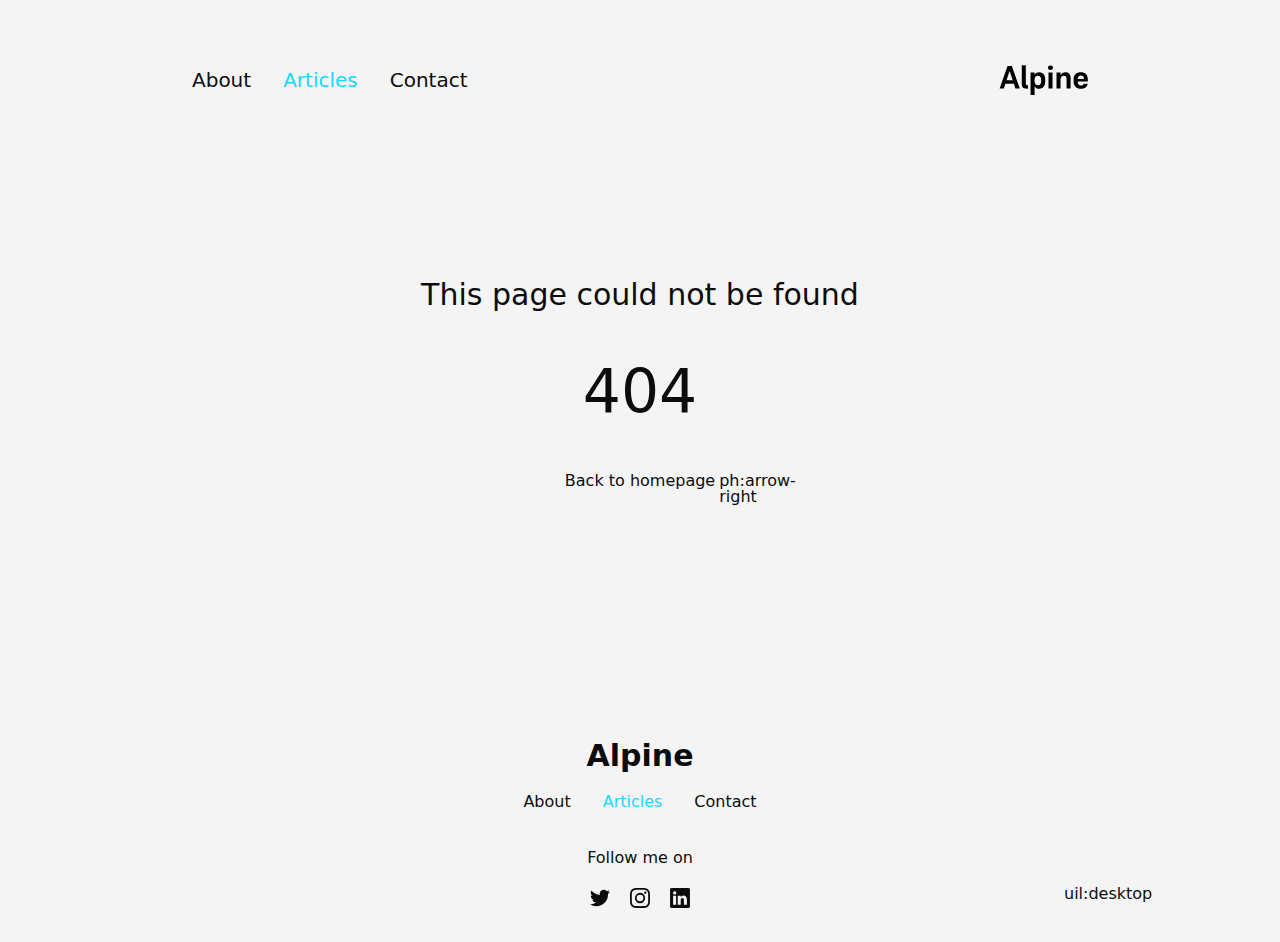
<file: articles/index.html>
<!DOCTYPE html>
<html >
<head><meta charset="utf-8">
<title>Articles</title>
<meta name="viewport" content="width=device-width, initial-scale=1">
<meta name="twitter:card" content="summary_large_image">
<meta name="description" content="The minimalist blog theme">
<meta name="og:description" content="The minimalist blog theme">
<meta property="og:image" content="/social-card-preview.png">
<meta property="og:image:width" content="400">
<meta property="og:image:height" content="300">
<meta property="og:image:alt" content="An image showcasing my project.">
<meta name="og:title" content="Articles"><link rel="modulepreload" href="/articles/_payload.js"><style id="pinceau-theme">@media { :root {--pinceau-mq: initial; --alpine-readableLine: 68ch;--alpine-backdrop-backgroundColor: #f4f4f5b3;--prose-code-inline-padding: 0.25rem 0.375rem 0.25rem 0.375rem;--prose-code-inline-borderRadius: 0.375rem;--prose-code-block-border-style: solid;--prose-code-block-border-width: 1px;--prose-tbody-tr-borderBottom-style: dashed;--prose-tbody-tr-borderBottom-width: 1px;--prose-thead-borderBottom-style: solid;--prose-thead-borderBottom-width: 1px;--prose-thead-border-style: solid;--prose-thead-border-width: 0px;--prose-table-lineHeight: inherit;--prose-table-textAlign: left;--prose-hr-width: 1px;--prose-hr-style: solid;--prose-li-listStylePosition: outside;--prose-ol-padding: 0 0 0 21px;--prose-ol-listStyleType: decimal;--prose-ul-padding: 0 0 0 21px;--prose-ul-listStyleType: disc;--prose-blockquote-border-style: solid;--prose-blockquote-border-width: 4px;--prose-blockquote-quotes: '201C' '201D' '2018' '2019';--prose-blockquote-padding: 0 0 0 24px;--prose-a-code-color-hover: currentColor;--prose-a-code-color-static: currentColor;--prose-a-hasCode-borderBottom: none;--prose-a-border-distance: 2px;--prose-a-border-color-hover: currentColor;--prose-a-border-color-static: currentColor;--prose-a-border-style-hover: solid;--prose-a-border-style-static: dashed;--prose-a-border-width: 1px;--prose-a-color-static: inherit;--prose-a-textDecoration: none;--prose-h6-margin: 3rem 0 2rem;--prose-h5-margin: 3rem 0 2rem;--prose-h4-margin: 3rem 0 2rem;--prose-h3-margin: 3rem 0 2rem;--prose-h2-margin: 3rem 0 2rem;--prose-h1-margin: 0 0 2rem;--prose-p-fontSize: 18px;--typography-lead-loose: 2;--typography-lead-relaxed: 1.625;--typography-lead-normal: 1.5;--typography-lead-snug: 1.375;--typography-lead-tight: 1.25;--typography-lead-none: 1;--typography-fontWeight-black: 900;--typography-fontWeight-extrabold: 800;--typography-fontWeight-bold: 700;--typography-fontWeight-semibold: 600;--typography-fontWeight-medium: 500;--typography-fontWeight-normal: 400;--typography-fontWeight-light: 300;--typography-fontWeight-extralight: 200;--typography-fontWeight-thin: 100;--typography-fontSize-9xl: 128px;--typography-fontSize-8xl: 96px;--typography-fontSize-7xl: 72px;--typography-fontSize-6xl: 60px;--typography-fontSize-5xl: 48px;--typography-fontSize-4xl: 36px;--typography-fontSize-3xl: 30px;--typography-fontSize-2xl: 24px;--typography-fontSize-xl: 20px;--typography-fontSize-lg: 18px;--typography-fontSize-base: 16px;--typography-fontSize-sm: 14px;--typography-fontSize-xs: 12px;--typography-letterSpacing-wide: 0.025em;--typography-letterSpacing-tight: -0.025em;--typography-verticalMargin-base: 32px;--typography-verticalMargin-sm: 16px;--elements-border-secondary-hover: [object Object];--elements-backdrop-background: #fffc;--elements-backdrop-filter: saturate(200%) blur(20px);--elements-container-maxWidth: 64rem;--lead-loose: 2;--lead-relaxed: 1.625;--lead-normal: 1.5;--lead-snug: 1.375;--lead-tight: 1.25;--lead-none: 1;--lead-10: 2.5rem;--lead-9: 2.25rem;--lead-8: 2rem;--lead-7: 1.75rem;--lead-6: 1.5rem;--lead-5: 1.25rem;--lead-4: 1rem;--lead-3: .75rem;--lead-2: .5rem;--lead-1: .025rem;--letterSpacing-widest: 0.1em;--letterSpacing-wider: 0.05em;--letterSpacing-wide: 0.025em;--letterSpacing-normal: 0em;--letterSpacing-tight: -0.025em;--letterSpacing-tighter: -0.05em;--fontSize-9xl: 8rem;--fontSize-8xl: 6rem;--fontSize-7xl: 4.5rem;--fontSize-6xl: 3.75rem;--fontSize-5xl: 3rem;--fontSize-4xl: 2.25rem;--fontSize-3xl: 1.875rem;--fontSize-2xl: 1.5rem;--fontSize-xl: 1.25rem;--fontSize-lg: 1.125rem;--fontSize-base: 1rem;--fontSize-sm: 0.875rem;--fontSize-xs: 0.75rem;--fontWeight-black: 900;--fontWeight-extrabold: 800;--fontWeight-bold: 700;--fontWeight-semibold: 600;--fontWeight-medium: 500;--fontWeight-normal: 400;--fontWeight-light: 300;--fontWeight-extralight: 200;--fontWeight-thin: 100;--font-mono: ui-monospace, SFMono-Regular, Menlo, Monaco, Consolas, Liberation Mono, Courier New, monospace;--font-serif: ui-serif, Georgia, Cambria, Times New Roman, Times, serif;--font-sans: ui-sans-serif, system-ui, -apple-system, BlinkMacSystemFont, Segoe UI, Roboto, Helvetica Neue, Arial, Noto Sans, sans-serif, Apple Color Emoji, Segoe UI Emoji, Segoe UI Symbol, Noto Color Emoji;--opacity-total: 1;--opacity-high: 0.8;--opacity-medium: 0.5;--opacity-soft: 0.3;--opacity-light: 0.15;--opacity-bright: 0.1;--opacity-noOpacity: 0;--borderWidth-lg: 3px;--borderWidth-md: 2px;--borderWidth-sm: 1px;--borderWidth-noBorder: 0;--space-rem-875: 0.875rem;--space-rem-625: 0.625rem;--space-rem-375: 0.375rem;--space-rem-125: 0.125rem;--space-px: 1px;--space-128: 32rem;--space-96: 24rem;--space-80: 20rem;--space-72: 18rem;--space-64: 16rem;--space-60: 15rem;--space-56: 14rem;--space-52: 13rem;--space-48: 12rem;--space-44: 11rem;--space-40: 10rem;--space-36: 9rem;--space-32: 8rem;--space-28: 7rem;--space-24: 6rem;--space-20: 5rem;--space-16: 4rem;--space-14: 3.5rem;--space-12: 3rem;--space-11: 2.75rem;--space-10: 2.5rem;--space-9: 2.25rem;--space-8: 2rem;--space-7: 1.75rem;--space-6: 1.5rem;--space-5: 1.25rem;--space-4: 1rem;--space-3: 0.75rem;--space-2: 0.5rem;--space-1: 0.25rem;--space-0: 0px;--size-full: 100%;--size-7xl: 80rem;--size-6xl: 72rem;--size-5xl: 64rem;--size-4xl: 56rem;--size-3xl: 48rem;--size-2xl: 42rem;--size-xl: 36rem;--size-lg: 32rem;--size-md: 28rem;--size-sm: 24rem;--size-xs: 20rem;--size-200: 200px;--size-104: 104px;--size-80: 80px;--size-64: 64px;--size-56: 56px;--size-48: 48px;--size-40: 40px;--size-32: 32px;--size-24: 24px;--size-20: 20px;--size-16: 16px;--size-12: 12px;--size-8: 8px;--size-6: 6px;--size-4: 4px;--size-2: 2px;--size-0: 0px;--radii-full: 9999px;--radii-3xl: 1.75rem;--radii-2xl: 1.5rem;--radii-xl: 1rem;--radii-lg: 0.75rem;--radii-md: 0.5rem;--radii-sm: 0.375rem;--radii-xs: 0.25rem;--radii-2xs: 0.125rem;--radii-none: 0px;--shadow-none: 0px 0px 0px 0px transparent;--shadow-lg: 0px 10px 15px -3px #000000, 0px 4px 6px -4px #000000;--shadow-md: 0px 4px 6px -1px #000000, 0px 2px 4px -2px #000000;--shadow-sm: 0px 1px 3px 0px #000000, 0px 1px 2px -1px #000000;--shadow-xs: 0px 1px 2px 0px #000000;--height-screen: 100vh;--width-screen: 100vw;--color-primary-900: #002e38;--color-primary-800: #005c70;--color-primary-700: #008aa9;--color-primary-600: #00b9e1;--color-primary-500: #1ad6ff;--color-primary-400: #40ddff;--color-primary-300: #66e4ff;--color-primary-200: #8deaff;--color-primary-100: #b3f1ff;--color-primary-50: #d9f8ff;--color-ruby-900: #380011;--color-ruby-800: #700021;--color-ruby-700: #a90032;--color-ruby-600: #e10043;--color-ruby-500: #ff1a5e;--color-ruby-400: #ff4079;--color-ruby-300: #ff6694;--color-ruby-200: #ff8dae;--color-ruby-100: #ffb3c9;--color-ruby-50: #ffd9e4;--color-pink-900: #380025;--color-pink-800: #70004b;--color-pink-700: #a90070;--color-pink-600: #e10095;--color-pink-500: #ff1ab2;--color-pink-400: #ff40bf;--color-pink-300: #ff66cc;--color-pink-200: #ff8dd8;--color-pink-100: #ffb3e5;--color-pink-50: #ffd9f2;--color-purple-900: #190038;--color-purple-800: #330070;--color-purple-700: #4c00a9;--color-purple-600: #6500e1;--color-purple-500: #811aff;--color-purple-400: #9640ff;--color-purple-300: #ab66ff;--color-purple-200: #c08dff;--color-purple-100: #d5b3ff;--color-purple-50: #ead9ff;--color-royalblue-900: #0b0531;--color-royalblue-800: #160a62;--color-royalblue-700: #211093;--color-royalblue-600: #2c15c4;--color-royalblue-500: #4127e8;--color-royalblue-400: #614bec;--color-royalblue-300: #806ff0;--color-royalblue-200: #a093f3;--color-royalblue-100: #c0b7f7;--color-royalblue-50: #dfdbfb;--color-indigoblue-900: #001238;--color-indigoblue-800: #002370;--color-indigoblue-700: #0035a9;--color-indigoblue-600: #0047e1;--color-indigoblue-500: #1a62ff;--color-indigoblue-400: #407cff;--color-indigoblue-300: #6696ff;--color-indigoblue-200: #8db0ff;--color-indigoblue-100: #b3cbff;--color-indigoblue-50: #d9e5ff;--color-blue-900: #002438;--color-blue-800: #004870;--color-blue-700: #006ca9;--color-blue-600: #0090e1;--color-blue-500: #1aadff;--color-blue-400: #40bbff;--color-blue-300: #66c8ff;--color-blue-200: #8dd6ff;--color-blue-100: #b3e4ff;--color-blue-50: #d9f1ff;--color-lightblue-900: #002e38;--color-lightblue-800: #005c70;--color-lightblue-700: #008aa9;--color-lightblue-600: #00b9e1;--color-lightblue-500: #1ad6ff;--color-lightblue-400: #40ddff;--color-lightblue-300: #66e4ff;--color-lightblue-200: #8deaff;--color-lightblue-100: #b3f1ff;--color-lightblue-50: #d9f8ff;--color-teal-900: #062a28;--color-teal-800: #0b544f;--color-teal-700: #117d77;--color-teal-600: #16a79e;--color-teal-500: #1cd1c6;--color-teal-400: #36e4da;--color-teal-300: #5fe9e1;--color-teal-200: #87efe9;--color-teal-100: #aff4f0;--color-teal-50: #d7faf8;--color-pear-900: #2a2b09;--color-pear-800: #545512;--color-pear-700: #7e801b;--color-pear-600: #a8aa24;--color-pear-500: #d0d32f;--color-pear-400: #d8da52;--color-pear-300: #e0e274;--color-pear-200: #e8e997;--color-pear-100: #eff0ba;--color-pear-50: #f7f8dc;--color-red-900: #380300;--color-red-800: #700700;--color-red-700: #a90a00;--color-red-600: #e10e00;--color-red-500: #ff281a;--color-red-400: #ff4c40;--color-red-300: #ff7066;--color-red-200: #ff948d;--color-red-100: #ffb7b3;--color-red-50: #ffdbd9;--color-orange-900: #381800;--color-orange-800: #702f00;--color-orange-700: #a94700;--color-orange-600: #e15e00;--color-orange-500: #ff7a1a;--color-orange-400: #ff9040;--color-orange-300: #ffa666;--color-orange-200: #ffbd8d;--color-orange-100: #ffd3b3;--color-orange-50: #ffe9d9;--color-yellow-900: #362b03;--color-yellow-800: #6d5605;--color-yellow-700: #a38108;--color-yellow-600: #daac0a;--color-yellow-500: #f5c828;--color-yellow-400: #f7d14c;--color-yellow-300: #f8da70;--color-yellow-200: #fae393;--color-yellow-100: #fcedb7;--color-yellow-50: #fdf6db;--color-green-900: #003f25;--color-green-800: #005e38;--color-green-700: #007e4a;--color-green-600: #009d5d;--color-green-500: #00bd6f;--color-green-400: #00dc82;--color-green-300: #30ffaa;--color-green-200: #83ffcc;--color-green-100: #acffdd;--color-green-50: #d6ffee;--color-gray-900: #18181B;--color-gray-800: #27272A;--color-gray-700: #3f3f46;--color-gray-600: #52525B;--color-gray-500: #71717A;--color-gray-400: #a1a1aa;--color-gray-300: #D4d4d8;--color-gray-200: #e4e4e7;--color-gray-100: #f4f4f5;--color-gray-50: #fafafa;--color-black: #0c0c0d;--color-white: #FFFFFF;--media-portrait: only screen and (orientation: portrait);--media-landscape: only screen and (orientation: landscape);--media-rm: (prefers-reduced-motion: reduce);--media-2xl: (min-width: 1536px);--media-xl: (min-width: 1280px);--media-lg: (min-width: 1024px);--media-md: (min-width: 768px);--media-sm: (min-width: 640px);--media-xs: (min-width: 475px);--prose-code-inline-fontWeight: var(--typography-fontWeight-normal);--prose-code-inline-fontSize: var(--typography-fontSize-sm);--prose-code-block-pre-padding: var(--typography-verticalMargin-sm);--prose-code-block-margin: var(--typography-verticalMargin-base) 0;--prose-code-block-fontSize: var(--typography-fontSize-sm);--prose-tbody-code-inline-fontSize: var(--typography-fontSize-sm);--prose-tbody-td-padding: var(--typography-verticalMargin-sm);--prose-th-fontWeight: var(--typography-fontWeight-semibold);--prose-th-padding: 0 var(--typography-verticalMargin-sm) var(--typography-verticalMargin-sm) var(--typography-verticalMargin-sm);--prose-table-fontSize: var(--typography-fontSize-sm);--prose-table-margin: var(--typography-verticalMargin-base) 0;--prose-hr-margin: var(--typography-verticalMargin-base) 0;--prose-li-margin: var(--typography-verticalMargin-sm) 0;--prose-ol-margin: var(--typography-verticalMargin-base) 0;--prose-ul-margin: var(--typography-verticalMargin-base) 0;--prose-blockquote-margin: var(--typography-verticalMargin-base) 0;--prose-a-code-border-style: var(--prose-a-border-style-static);--prose-a-code-border-width: var(--prose-a-border-width);--prose-a-fontWeight: var(--typography-fontWeight-medium);--prose-img-margin: var(--typography-verticalMargin-base) 0;--prose-strong-fontWeight: var(--typography-fontWeight-semibold);--prose-h6-iconSize: var(--typography-fontSize-base);--prose-h6-fontWeight: var(--typography-fontWeight-semibold);--prose-h6-lineHeight: var(--typography-lead-normal);--prose-h6-fontSize: var(--typography-fontSize-lg);--prose-h5-iconSize: var(--typography-fontSize-lg);--prose-h5-fontWeight: var(--typography-fontWeight-semibold);--prose-h5-lineHeight: var(--typography-lead-snug);--prose-h5-fontSize: var(--typography-fontSize-xl);--prose-h4-iconSize: var(--typography-fontSize-lg);--prose-h4-letterSpacing: var(--typography-letterSpacing-tight);--prose-h4-fontWeight: var(--typography-fontWeight-semibold);--prose-h4-lineHeight: var(--typography-lead-snug);--prose-h4-fontSize: var(--typography-fontSize-2xl);--prose-h3-iconSize: var(--typography-fontSize-xl);--prose-h3-letterSpacing: var(--typography-letterSpacing-tight);--prose-h3-fontWeight: var(--typography-fontWeight-semibold);--prose-h3-lineHeight: var(--typography-lead-snug);--prose-h3-fontSize: var(--typography-fontSize-3xl);--prose-h2-iconSize: var(--typography-fontSize-2xl);--prose-h2-letterSpacing: var(--typography-letterSpacing-tight);--prose-h2-fontWeight: var(--typography-fontWeight-semibold);--prose-h2-lineHeight: var(--typography-lead-tight);--prose-h2-fontSize: var(--typography-fontSize-4xl);--prose-h1-iconSize: var(--typography-fontSize-3xl);--prose-h1-letterSpacing: var(--typography-letterSpacing-tight);--prose-h1-fontWeight: var(--typography-fontWeight-bold);--prose-h1-lineHeight: var(--typography-lead-tight);--prose-h1-fontSize: var(--typography-fontSize-5xl);--prose-p-br-margin: var(--typography-verticalMargin-base) 0 0 0;--prose-p-margin: var(--typography-verticalMargin-base) 0;--prose-p-lineHeight: var(--typography-lead-normal);--typography-color-primary-900: var(--color-primary-900);--typography-color-primary-800: var(--color-primary-800);--typography-color-primary-700: var(--color-primary-700);--typography-color-primary-600: var(--color-primary-600);--typography-color-primary-500: var(--color-primary-500);--typography-color-primary-400: var(--color-primary-400);--typography-color-primary-300: var(--color-primary-300);--typography-color-primary-200: var(--color-primary-200);--typography-color-primary-100: var(--color-primary-100);--typography-color-primary-50: var(--color-primary-50);--typography-font-code: var(--font-mono);--typography-font-body: var(--font-sans);--typography-font-display: var(--font-sans);--elements-state-danger-borderColor-secondary: var(--color-red-200);--elements-state-danger-borderColor-primary: var(--color-red-100);--elements-state-danger-backgroundColor-secondary: var(--color-red-100);--elements-state-danger-backgroundColor-primary: var(--color-red-50);--elements-state-danger-color-secondary: var(--color-red-600);--elements-state-danger-color-primary: var(--color-red-500);--elements-state-warning-borderColor-secondary: var(--color-yellow-200);--elements-state-warning-borderColor-primary: var(--color-yellow-100);--elements-state-warning-backgroundColor-secondary: var(--color-yellow-100);--elements-state-warning-backgroundColor-primary: var(--color-yellow-50);--elements-state-warning-color-secondary: var(--color-yellow-700);--elements-state-warning-color-primary: var(--color-yellow-600);--elements-state-success-borderColor-secondary: var(--color-green-200);--elements-state-success-borderColor-primary: var(--color-green-100);--elements-state-success-backgroundColor-secondary: var(--color-green-100);--elements-state-success-backgroundColor-primary: var(--color-green-50);--elements-state-success-color-secondary: var(--color-green-600);--elements-state-success-color-primary: var(--color-green-500);--elements-state-info-borderColor-secondary: var(--color-blue-200);--elements-state-info-borderColor-primary: var(--color-blue-100);--elements-state-info-backgroundColor-secondary: var(--color-blue-100);--elements-state-info-backgroundColor-primary: var(--color-blue-50);--elements-state-info-color-secondary: var(--color-blue-600);--elements-state-info-color-primary: var(--color-blue-500);--elements-state-primary-borderColor-secondary: var(--color-primary-200);--elements-state-primary-borderColor-primary: var(--color-primary-100);--elements-state-primary-backgroundColor-secondary: var(--color-primary-100);--elements-state-primary-backgroundColor-primary: var(--color-primary-50);--elements-state-primary-color-secondary: var(--color-primary-700);--elements-state-primary-color-primary: var(--color-primary-600);--elements-surface-background-base: var(--color-gray-100);--elements-border-secondary-static: var(--color-gray-200);--elements-border-primary-hover: var(--color-gray-200);--elements-border-primary-static: var(--color-gray-100);--elements-container-padding-md: var(--space-16);--elements-container-padding-sm: var(--space-12);--elements-container-padding-xs: var(--space-8);--elements-container-padding-mobile: var(--space-6);--elements-text-secondary-color-hover: var(--color-gray-700);--elements-text-secondary-color-static: var(--color-gray-500);--elements-text-primary-color-static: var(--color-gray-900);--text-6xl-lineHeight: var(--lead-none);--text-6xl-fontSize: var(--fontSize-6xl);--text-5xl-lineHeight: var(--lead-none);--text-5xl-fontSize: var(--fontSize-5xl);--text-4xl-lineHeight: var(--lead-10);--text-4xl-fontSize: var(--fontSize-4xl);--text-3xl-lineHeight: var(--lead-9);--text-3xl-fontSize: var(--fontSize-3xl);--text-2xl-lineHeight: var(--lead-8);--text-2xl-fontSize: var(--fontSize-2xl);--text-xl-lineHeight: var(--lead-7);--text-xl-fontSize: var(--fontSize-xl);--text-lg-lineHeight: var(--lead-7);--text-lg-fontSize: var(--fontSize-lg);--text-base-lineHeight: var(--lead-6);--text-base-fontSize: var(--fontSize-base);--text-sm-lineHeight: var(--lead-5);--text-sm-fontSize: var(--fontSize-sm);--text-xs-lineHeight: var(--lead-4);--text-xs-fontSize: var(--fontSize-xs);--shadow-2xl: 0px 25px 50px -12px var(--color-gray-900);--shadow-xl: 0px 20px 25px -5px var(--color-gray-400), 0px 8px 10px -6px #000000;--color-secondary-900: var(--color-gray-900);--color-secondary-800: var(--color-gray-800);--color-secondary-700: var(--color-gray-700);--color-secondary-600: var(--color-gray-600);--color-secondary-500: var(--color-gray-500);--color-secondary-400: var(--color-gray-400);--color-secondary-300: var(--color-gray-300);--color-secondary-200: var(--color-gray-200);--color-secondary-100: var(--color-gray-100);--color-secondary-50: var(--color-gray-50);--prose-a-code-background-hover: var(--typography-color-primary-50);--prose-a-code-border-color-hover: var(--typography-color-primary-500);--prose-a-color-hover: var(--typography-color-primary-500);--typography-color-secondary-900: var(--color-secondary-900);--typography-color-secondary-800: var(--color-secondary-800);--typography-color-secondary-700: var(--color-secondary-700);--typography-color-secondary-600: var(--color-secondary-600);--typography-color-secondary-500: var(--color-secondary-500);--typography-color-secondary-400: var(--color-secondary-400);--typography-color-secondary-300: var(--color-secondary-300);--typography-color-secondary-200: var(--color-secondary-200);--typography-color-secondary-100: var(--color-secondary-100);--typography-color-secondary-50: var(--color-secondary-50);--prose-code-inline-backgroundColor: var(--typography-color-secondary-100);--prose-code-inline-color: var(--typography-color-secondary-700);--prose-code-block-backgroundColor: var(--typography-color-secondary-100);--prose-code-block-color: var(--typography-color-secondary-700);--prose-code-block-border-color: var(--typography-color-secondary-200);--prose-tbody-tr-borderBottom-color: var(--typography-color-secondary-300);--prose-th-color: var(--typography-color-secondary-600);--prose-thead-borderBottom-color: var(--typography-color-secondary-300);--prose-thead-border-color: var(--typography-color-secondary-300);--prose-hr-color: var(--typography-color-secondary-200);--prose-ol-li-markerColor: var(--typography-color-secondary-500);--prose-ul-li-markerColor: var(--typography-color-secondary-400);--prose-blockquote-border-color: var(--typography-color-secondary-200);--prose-blockquote-color: var(--typography-color-secondary-500);--prose-a-code-border-color-static: var(--typography-color-secondary-400); } }@media { :root.dark {--pinceau-mq: dark; --alpine-backdrop-backgroundColor: #18181bb3;--prose-a-code-color-hover: currentColor;--prose-a-code-color-static: currentColor;--prose-a-border-color-hover: currentColor;--prose-a-border-color-static: currentColor;--prose-a-color-static: inherit;--elements-backdrop-background: #0c0d0ccc;--elements-state-danger-borderColor-secondary: var(--color-red-700);--elements-state-danger-borderColor-primary: var(--color-red-800);--elements-state-danger-backgroundColor-secondary: var(--color-red-800);--elements-state-danger-backgroundColor-primary: var(--color-red-900);--elements-state-danger-color-secondary: var(--color-red-200);--elements-state-danger-color-primary: var(--color-red-300);--elements-state-warning-borderColor-secondary: var(--color-yellow-700);--elements-state-warning-borderColor-primary: var(--color-yellow-800);--elements-state-warning-backgroundColor-secondary: var(--color-yellow-800);--elements-state-warning-backgroundColor-primary: var(--color-yellow-900);--elements-state-warning-color-secondary: var(--color-yellow-200);--elements-state-warning-color-primary: var(--color-yellow-400);--elements-state-success-borderColor-secondary: var(--color-green-700);--elements-state-success-borderColor-primary: var(--color-green-800);--elements-state-success-backgroundColor-secondary: var(--color-green-800);--elements-state-success-backgroundColor-primary: var(--color-green-900);--elements-state-success-color-secondary: var(--color-green-200);--elements-state-success-color-primary: var(--color-green-400);--elements-state-info-borderColor-secondary: var(--color-blue-700);--elements-state-info-borderColor-primary: var(--color-blue-800);--elements-state-info-backgroundColor-secondary: var(--color-blue-800);--elements-state-info-backgroundColor-primary: var(--color-blue-900);--elements-state-info-color-secondary: var(--color-blue-200);--elements-state-info-color-primary: var(--color-blue-400);--elements-state-primary-borderColor-secondary: var(--color-primary-700);--elements-state-primary-borderColor-primary: var(--color-primary-800);--elements-state-primary-backgroundColor-secondary: var(--color-primary-800);--elements-state-primary-backgroundColor-primary: var(--color-primary-900);--elements-state-primary-color-secondary: var(--color-primary-200);--elements-state-primary-color-primary: var(--color-primary-400);--elements-surface-background-base: var(--color-gray-900);--elements-border-secondary-static: var(--color-gray-800);--elements-border-primary-hover: var(--color-gray-800);--elements-border-primary-static: var(--color-gray-900);--elements-text-secondary-color-hover: var(--color-gray-200);--elements-text-secondary-color-static: var(--color-gray-400);--elements-text-primary-color-static: var(--color-gray-50);--prose-a-code-background-hover: var(--typography-color-primary-900);--prose-a-code-border-color-hover: var(--typography-color-primary-600);--prose-a-color-hover: var(--typography-color-primary-400);--prose-code-inline-backgroundColor: var(--typography-color-secondary-900);--prose-code-inline-color: var(--typography-color-secondary-200);--prose-code-block-backgroundColor: var(--typography-color-secondary-900);--prose-code-block-color: var(--typography-color-secondary-200);--prose-code-block-border-color: var(--typography-color-secondary-800);--prose-tbody-tr-borderBottom-color: var(--typography-color-secondary-700);--prose-th-color: var(--typography-color-secondary-400);--prose-thead-borderBottom-color: var(--typography-color-secondary-600);--prose-thead-border-color: var(--typography-color-secondary-600);--prose-hr-color: var(--typography-color-secondary-800);--prose-ol-li-markerColor: var(--typography-color-secondary-500);--prose-ul-li-markerColor: var(--typography-color-secondary-500);--prose-blockquote-border-color: var(--typography-color-secondary-700);--prose-blockquote-color: var(--typography-color-secondary-400);--prose-a-code-border-color-static: var(--typography-color-secondary-600); } }</style><style id="pinceau-runtime-hydratable">@media{.phy[--]{--puid:KvpNZ3-v;}.pv-3_Pf4u{max-width:var(--elements-container-maxWidth);padding-left:var(--elements-container-padding-mobile);padding-right:var(--elements-container-padding-mobile);}@media (min-width: 475px){.pv-3_Pf4u{padding-left:var(--elements-container-padding-xs);padding-right:var(--elements-container-padding-xs);}}@media (min-width: 640px){.pv-3_Pf4u{padding-left:var(--elements-container-padding-sm);padding-right:var(--elements-container-padding-sm);}}@media (min-width: 768px){.pv-3_Pf4u{padding-left:var(--elements-container-padding-md);padding-right:var(--elements-container-padding-md);}}} </style><link rel="modulepreload" as="script" crossorigin href="/_nuxt/entry.b4d5f470.js"><link rel="preload" as="style" href="/_nuxt/entry.7704b1a5.css"><link rel="modulepreload" as="script" crossorigin href="/_nuxt/NuxtImg.5ee9f7f0.js"><link rel="modulepreload" as="script" crossorigin href="/_nuxt/document-driven.4a14f274.js"><link rel="preload" as="style" href="/_nuxt/DocumentDrivenNotFound.f5c4c890.css"><link rel="modulepreload" as="script" crossorigin href="/_nuxt/DocumentDrivenEmpty.20716c88.js"><link rel="modulepreload" as="script" crossorigin href="/_nuxt/ContentRenderer.d9b671f4.js"><link rel="modulepreload" as="script" crossorigin href="/_nuxt/ContentRendererMarkdown.047daab2.js"><link rel="modulepreload" as="script" crossorigin href="/_nuxt/DocumentDrivenNotFound.ed0e85e6.js"><link rel="modulepreload" as="script" crossorigin href="/_nuxt/page.64f628d9.js"><link rel="modulepreload" as="script" crossorigin href="/_nuxt/ArticlesList.f973c039.js"><link rel="modulepreload" as="script" crossorigin href="/_nuxt/ArticlesListItem.45583d73.js"><link rel="modulepreload" as="script" crossorigin href="/_nuxt/date.824a539b.js"><link rel="modulepreload" as="script" crossorigin href="/_nuxt/ProseA.936edc48.js"><link rel="modulepreload" as="script" crossorigin href="/_nuxt/ProseCodeInline.572e0d1a.js"><link rel="modulepreload" as="script" crossorigin href="/_nuxt/asyncData.5c51b164.js"><link rel="prefetch" as="script" crossorigin href="/_nuxt/article.61aa9744.js"><link rel="prefetch" as="script" crossorigin href="/_nuxt/default.70afb8fb.js"><link rel="prefetch" as="script" crossorigin href="/_nuxt/client-db.278e7e30.js"><link rel="prefetch" as="script" crossorigin href="/_nuxt/debug.7d0cd39a.js"><link rel="prefetch" as="style" href="/_nuxt/ContentPreviewMode.ba0ac0cd.css"><link rel="prefetch" as="script" crossorigin href="/_nuxt/useStudio.2f266784.js"><link rel="prefetch" as="script" crossorigin href="/_nuxt/error-component.a6e376bb.js"><link rel="stylesheet" href="/_nuxt/entry.7704b1a5.css"><link rel="stylesheet" href="/_nuxt/DocumentDrivenNotFound.f5c4c890.css"><style>html{font-family:var(--font-sans)}</style><style>.app-layout[data-v-73433fd8]{min-width:var(--size-xs)}</style><style>.container[data-v-2ff0d08e]{-webkit-margin-start:auto;-webkit-margin-end:auto;margin-inline-end:auto;margin-inline-start:auto;width:100%}</style><style>.nuxt-progress{background:repeating-linear-gradient(90deg,#00dc82 0,#34cdfe 50%,#0047e1);left:0;opacity:1;position:fixed;right:0;top:0;transition:width .1s,height .4s,opacity .4s;width:0;z-index:999999}</style><style>header[data-v-72c75a5c]{--header-padding:var(--space-16);--logo-height:var(--space-8);align-items:center;display:grid;gap:var(--space-4);grid-template-columns:repeat(12,minmax(0,1fr));padding-bottom:var(--header-padding);padding-top:var(--header-padding);position:relative}header .menu[data-v-72c75a5c]{display:flex;position:absolute}header .menu[data-v-72c75a5c] :hover{color:var(--color-primary-500)}.left[data-v-72c75a5c] :is(header .menu):is(header .menu){right:0}@media (min-width:640px){header .menu[data-v-72c75a5c]{display:none}}header .overlay[data-v-72c75a5c]{-webkit-backdrop-filter:blur(20px);backdrop-filter:blur(20px);background-color:var(--alpine-backdrop-backgroundColor);border:1px solid var(--color-gray-200);border-radius:var(--radii-md);font-size:var(--text-lg-fontSize);font-weight:var(--fontWeight-medium);line-height:var(--text-lg-lineHeight);padding:var(--space-6);padding-right:var(--space-24);perspective:2000px;position:absolute;top:calc(var(--header-padding) + var(--logo-height) + var(--space-2));transform-origin:top;transition:all .25s;will-change:opacity,transform}header .overlay[data-v-72c75a5c]:not(.show){opacity:0;transform:translateY(-10px) rotateY(-8deg) rotateX(-20deg)}.left[data-v-72c75a5c] :is(header .overlay:not(.show)):is(header .overlay:not(.show)){transform:translateY(-10px) rotateY(8deg) rotateX(-20deg)}header .overlay[data-v-72c75a5c]:not(.show){pointer-events:none}.left[data-v-72c75a5c] :is(header .overlay):is(header .overlay){padding:var(--space-6);padding-left:var(--space-16);right:0;text-align:right}@media (min-width:640px){header .overlay[data-v-72c75a5c]{display:none}}:root.dark header .overlay[data-v-72c75a5c]{border-color:var(--color-gray-800)}header .logo[data-v-72c75a5c]{display:flex;grid-column:span 12/span 12;height:var(--logo-height)}header .logo a[data-v-72c75a5c]{display:flex}.center[data-v-72c75a5c] :is(header .logo):is(header .logo){grid-column:span 12/span 12;justify-content:center}.right[data-v-72c75a5c] :is(header .logo):is(header .logo){justify-content:flex-end}@media (min-width:640px){header .logo[data-v-72c75a5c]{grid-column:span 4/span 4;grid-column-start:auto}.right[data-v-72c75a5c] :is(header .logo):is(header .logo){order:2}}header .logo .fallback[data-v-72c75a5c]{font-size:var(--text-2xl-fontSize);font-weight:var(--fontWeight-semibold);line-height:var(--text-2xl-lineHeight)}header .main-nav[data-v-72c75a5c]{display:none}@media (min-width:640px){header .main-nav[data-v-72c75a5c]{display:flex;font-size:var(--text-xl-fontSize);font-weight:var(--fontWeight-medium);grid-column:span 8/span 8;line-height:var(--text-xl-lineHeight)}.center[data-v-72c75a5c] :is(header .main-nav):is(header .main-nav){grid-column:span 12/span 12;justify-content:center}.right[data-v-72c75a5c] :is(header .main-nav):is(header .main-nav){justify-content:flex-start}.left[data-v-72c75a5c] :is(header .main-nav):is(header .main-nav){justify-content:flex-end}}</style><style>nav ul[data-v-4533886f]{display:flex;flex-direction:column;gap:var(--space-4);justify-content:center;width:100%}@media (min-width:640px){nav ul[data-v-4533886f]{flex-direction:row;gap:var(--space-8)}}nav ul a[data-v-4533886f]{position:relative}nav ul a.router-link-active[data-v-4533886f]{color:var(--color-primary-500)}nav ul a .underline-fx[data-v-4533886f]{background-color:currentColor;bottom:-4px;height:1px;position:absolute;transition:width .2s ease-in-out;width:0}a[data-v-4533886f]:hover :is(nav ul a .underline-fx):is(nav ul a .underline-fx){width:100%}</style><style>footer[data-v-6e4cbd8a]{align-items:center;display:flex;flex-direction:column;margin-top:var(--space-24);padding-bottom:var(--space-8);padding-top:var(--space-8)}footer.left[data-v-6e4cbd8a]{align-items:flex-start}footer.right[data-v-6e4cbd8a]{align-items:flex-end}@media (min-width:768px){footer[data-v-6e4cbd8a]{min-height:var(--space-36)}}footer .credits[data-v-6e4cbd8a]{font-size:var(--text-3xl-fontSize);font-weight:var(--fontWeight-bold);line-height:var(--text-3xl-lineHeight);margin-bottom:var(--space-4)}footer .navigation[data-v-6e4cbd8a]{display:none}@media (min-width:640px){footer .navigation[data-v-6e4cbd8a]{display:flex;font-size:var(--text-base-fontSize);font-weight:var(--fontWeight-medium);line-height:var(--text-base-lineHeight);margin-bottom:var(--space-8)}}footer .message[data-v-6e4cbd8a]{margin-bottom:var(--space-4);text-align:center}footer .icons[data-v-6e4cbd8a]{display:grid;gap:var(--space-4);grid-template-columns:repeat(12,minmax(0,1fr));width:100%}.left[data-v-6e4cbd8a] :is(footer .icons):is(footer .icons){align-items:center;display:flex;justify-content:space-between}.right[data-v-6e4cbd8a] :is(footer .icons):is(footer .icons){align-items:center;display:flex;flex-direction:row-reverse;justify-content:space-between}footer .icons .social[data-v-6e4cbd8a]{display:flex;gap:var(--space-4);grid-column:span 12/span 12;justify-content:center}@media (min-width:475px){footer .icons .social[data-v-6e4cbd8a]{grid-column:span 4/span 4;grid-column-start:5}}footer .icons .color-mode-switch[data-v-6e4cbd8a]{display:flex;grid-column:span 12/span 12;justify-content:center}@media (min-width:475px){footer .icons .color-mode-switch[data-v-6e4cbd8a]{grid-column:span 2/span 2;grid-column-start:11;justify-content:flex-end}}</style><style>a[data-v-a37dfbed]{--social-icon-size:24px;display:flex;height:24px;height:var(--social-icon-size);width:24px;width:var(--social-icon-size)}a[data-v-a37dfbed] :hover{color:var(--color-primary-500)}a svg[data-v-a37dfbed]{height:100%;width:100%}</style><style>.icon[data-v-121c6e7d]{display:inline-block;vertical-align:middle}</style><style>button[data-v-655a90d7]{--color-mode-switcher-size:24px;display:flex;height:24px;height:var(--color-mode-switcher-size);width:24px;width:var(--color-mode-switcher-size)}button[data-v-655a90d7] :hover{color:var(--color-primary-500)}button svg[data-v-655a90d7]{height:100%;width:100%}</style><style>@media (min-width:640px){.articles-list[data-v-d211d7e3]{padding-left:var(--space-12);padding-right:var(--space-12)}}@media (min-width:768px){.articles-list[data-v-d211d7e3]{padding-left:0;padding-right:0}}.articles-list .featured[data-v-d211d7e3]{margin-bottom:var(--space-12);margin-top:var(--space-12)}@media (min-width:768px){.articles-list .featured[data-v-d211d7e3]{margin-bottom:var(--space-8);margin-top:var(--space-8)}}.articles-list .layout[data-v-d211d7e3]{display:grid;gap:var(--space-12);grid-template-columns:repeat(1,minmax(0,1fr))}@media (min-width:768px){.articles-list .layout[data-v-d211d7e3]{gap:var(--space-8);grid-template-columns:repeat(2,minmax(0,1fr))}}@media (min-width:1024px){.articles-list .layout[data-v-d211d7e3]{grid-template-columns:repeat(3,minmax(0,1fr))}}.tour[data-v-d211d7e3]{align-items:center;display:flex;flex-direction:column;justify-content:center;min-height:30vh}</style><style>article[data-v-4cac9aab]{display:flex;flex-direction:column;gap:var(--space-4)}@media (min-width:768px){article.featured[data-v-4cac9aab]{flex-direction:row;gap:var(--space-8)}}article img[data-v-4cac9aab]{aspect-ratio:16/9;border-radius:var(--radii-md);-o-object-fit:cover;object-fit:cover;width:100%}article .image[data-v-4cac9aab]{flex:1}article .content[data-v-4cac9aab]{display:flex;flex:1;flex-direction:column}article .content .headline[data-v-4cac9aab]{-webkit-box-orient:vertical;-webkit-line-clamp:2;display:-webkit-box;font-size:var(--text-2xl-fontSize);font-weight:var(--fontWeight-semibold);line-height:var(--text-2xl-lineHeight);margin-bottom:var(--space-2);overflow:hidden}.featured[data-v-4cac9aab] :is(article .content .headline):is(article .content .headline){-webkit-box-orient:vertical;-webkit-line-clamp:3;display:-webkit-box;font-size:var(--text-4xl-fontSize);line-height:var(--text-4xl-lineHeight);overflow:hidden}article .content .description[data-v-4cac9aab]{-webkit-box-orient:vertical;-webkit-line-clamp:2;display:-webkit-box;margin-bottom:var(--space-4);overflow:hidden}.featured[data-v-4cac9aab] :is(article .content .description):is(article .content .description){-webkit-box-orient:vertical;-webkit-line-clamp:4;display:-webkit-box;overflow:hidden}article .content time[data-v-4cac9aab]{font-size:var(--text-sm-fontSize);line-height:var(--text-sm-lineHeight)}:root.dark article .content time[data-v-4cac9aab],article .content time[data-v-4cac9aab]{color:var(--color-gray-500)}</style><script>"use strict";const w=window,de=document.documentElement,knownColorSchemes=["dark","light"],preference=window.localStorage.getItem("nuxt-color-mode")||"system";let value=preference==="system"?getColorScheme():preference;const forcedColorMode=de.getAttribute("data-color-mode-forced");forcedColorMode&&(value=forcedColorMode),addColorScheme(value),w["__NUXT_COLOR_MODE__"]={preference,value,getColorScheme,addColorScheme,removeColorScheme};function addColorScheme(e){const o=""+e+"",t="";de.classList?de.classList.add(o):de.className+=" "+o,t&&de.setAttribute("data-"+t,e)}function removeColorScheme(e){const o=""+e+"",t="";de.classList?de.classList.remove(o):de.className=de.className.replace(new RegExp(o,"g"),""),t&&de.removeAttribute("data-"+t)}function prefersColorScheme(e){return w.matchMedia("(prefers-color-scheme"+e+")")}function getColorScheme(){if(w.matchMedia&&prefersColorScheme("").media!=="not all"){for(const e of knownColorSchemes)if(prefersColorScheme(":"+e).matches)return e}return"light"}
</script></head>
<body ><div id="__nuxt"><div class="container pv-3_Pf4u pc-KvpNZ3 app-layout" data-v-73433fd8 data-v-2ff0d08e><!--[--><div class="nuxt-progress" style="width:0%;height:3px;opacity:0;background-size:Infinity% auto;" data-v-73433fd8></div><header class="right" data-v-73433fd8 data-v-72c75a5c><div class="menu" data-v-72c75a5c><button aria-label="Navigation Menu" data-v-72c75a5c><svg width="24" height="24" viewBox="0 0 68 68" fill="currentColor" xmlns="http://www.w3.org/2000/svg" data-v-72c75a5c><path d="M8 34C8 32.1362 8 31.2044 8.30448 30.4693C8.71046 29.4892 9.48915 28.7105 10.4693 28.3045C11.2044 28 12.1362 28 14 28C15.8638 28 16.7956 28 17.5307 28.3045C18.5108 28.7105 19.2895 29.4892 19.6955 30.4693C20 31.2044 20 32.1362 20 34C20 35.8638 20 36.7956 19.6955 37.5307C19.2895 38.5108 18.5108 39.2895 17.5307 39.6955C16.7956 40 15.8638 40 14 40C12.1362 40 11.2044 40 10.4693 39.6955C9.48915 39.2895 8.71046 38.5108 8.30448 37.5307C8 36.7956 8 35.8638 8 34Z" data-v-72c75a5c></path><path d="M28 34C28 32.1362 28 31.2044 28.3045 30.4693C28.7105 29.4892 29.4892 28.7105 30.4693 28.3045C31.2044 28 32.1362 28 34 28C35.8638 28 36.7956 28 37.5307 28.3045C38.5108 28.7105 39.2895 29.4892 39.6955 30.4693C40 31.2044 40 32.1362 40 34C40 35.8638 40 36.7956 39.6955 37.5307C39.2895 38.5108 38.5108 39.2895 37.5307 39.6955C36.7956 40 35.8638 40 34 40C32.1362 40 31.2044 40 30.4693 39.6955C29.4892 39.2895 28.7105 38.5108 28.3045 37.5307C28 36.7956 28 35.8638 28 34Z" data-v-72c75a5c></path><path d="M48 34C48 32.1362 48 31.2044 48.3045 30.4693C48.7105 29.4892 49.4892 28.7105 50.4693 28.3045C51.2044 28 52.1362 28 54 28C55.8638 28 56.7956 28 57.5307 28.3045C58.5108 28.7105 59.2895 29.4892 59.6955 30.4693C60 31.2044 60 32.1362 60 34C60 35.8638 60 36.7956 59.6955 37.5307C59.2895 38.5108 58.5108 39.2895 57.5307 39.6955C56.7956 40 55.8638 40 54 40C52.1362 40 51.2044 40 50.4693 39.6955C49.4892 39.2895 48.7105 38.5108 48.3045 37.5307C48 36.7956 48 35.8638 48 34Z" data-v-72c75a5c></path></svg></button></div><div class="overlay" data-v-72c75a5c><nav data-v-72c75a5c data-v-4533886f><ul data-v-4533886f><!--[--><li data-v-4533886f><a href="/" class="" data-v-4533886f><span class="underline-fx" data-v-4533886f></span> About</a></li><li data-v-4533886f><a aria-current="page" href="/articles" class="router-link-active router-link-exact-active" data-v-4533886f><span class="underline-fx" data-v-4533886f></span> Articles</a></li><li data-v-4533886f><a href="/contact" class="" data-v-4533886f><span class="underline-fx" data-v-4533886f></span> Contact</a></li><!--]--></ul></nav></div><div class="logo" data-v-72c75a5c><a href="/" class="" data-v-72c75a5c><img src="/logo-dark.svg" class="dark-img" alt="alpine" width="89" height="31" data-v-72c75a5c><img src="/logo.svg" class="light-img" alt="alpine" width="89" height="31" data-v-72c75a5c></a></div><div class="main-nav" data-v-72c75a5c><nav data-v-72c75a5c data-v-4533886f><ul data-v-4533886f><!--[--><li data-v-4533886f><a href="/" class="" data-v-4533886f><span class="underline-fx" data-v-4533886f></span> About</a></li><li data-v-4533886f><a aria-current="page" href="/articles" class="router-link-active router-link-exact-active" data-v-4533886f><span class="underline-fx" data-v-4533886f></span> Articles</a></li><li data-v-4533886f><a href="/contact" class="" data-v-4533886f><span class="underline-fx" data-v-4533886f></span> Contact</a></li><!--]--></ul></nav></div></header><!--[--><!--[--><div class="document-driven-page"><!--[--><main><!--[--><div><div class="articles-list" data-v-d211d7e3><div class="featured" data-v-d211d7e3><article class="featured" data-v-d211d7e3 data-v-4cac9aab><div class="image" data-v-4cac9aab><a href="/articles/get-started" class="" data-v-4cac9aab><img src="/articles/get-started.webp" alt="Get started with Alpine" width="16" height="9" data-v-4cac9aab></a></div><div class="content" data-v-4cac9aab><a href="/articles/get-started" class="headline" data-v-4cac9aab><h1 data-v-4cac9aab>Get started with Alpine</h1></a><p class="description" data-v-4cac9aab>Creating a blog with Alpine is a command away, as well as deploying to many platforms.</p><time data-v-4cac9aab>August 23, 2022</time></div></article></div><div class="layout" data-v-d211d7e3><!--[--><article class="" data-v-d211d7e3 data-v-4cac9aab><div class="image" data-v-4cac9aab><a href="/articles/configure" class="" data-v-4cac9aab><img src="/articles/configure-alpine.webp" alt="Configure Alpine" width="16" height="9" data-v-4cac9aab></a></div><div class="content" data-v-4cac9aab><a href="/articles/configure" class="headline" data-v-4cac9aab><h1 data-v-4cac9aab>Configure Alpine</h1></a><p class="description" data-v-4cac9aab>Learn how to configure Alpine with the app.config.ts file.</p><time data-v-4cac9aab>August 23, 2022</time></div></article><article class="" data-v-d211d7e3 data-v-4cac9aab><div class="image" data-v-4cac9aab><a href="/articles/write-articles" class="" data-v-4cac9aab><img src="/articles/write-articles.webp" alt="Write Articles" width="16" height="9" data-v-4cac9aab></a></div><div class="content" data-v-4cac9aab><a href="/articles/write-articles" class="headline" data-v-4cac9aab><h1 data-v-4cac9aab>Write Articles</h1></a><p class="description" data-v-4cac9aab>Writing Markdown articles in Alpine is straightforward.</p><time data-v-4cac9aab>August 23, 2022</time></div></article><article class="" data-v-d211d7e3 data-v-4cac9aab><div class="image" data-v-4cac9aab><a href="/articles/design-tokens" class="" data-v-4cac9aab><img src="/articles/design-tokens.webp" alt="Customize Alpine" width="16" height="9" data-v-4cac9aab></a></div><div class="content" data-v-4cac9aab><a href="/articles/design-tokens" class="headline" data-v-4cac9aab><h1 data-v-4cac9aab>Customize Alpine</h1></a><p class="description" data-v-4cac9aab>Leverage the tokens.config.ts to give your identity to Alpine.</p><time data-v-4cac9aab>August 23, 2022</time></div></article><!--]--></div></div></div><!--]--></main><!--]--></div><!--]--><!--]--><footer class="center" data-v-73433fd8 data-v-6e4cbd8a><a href="https://www.github.com/nuxt-themes/alpine" rel="noopener noreferrer" class="credits" data-v-6e4cbd8a>Alpine</a><div class="navigation" data-v-6e4cbd8a><nav data-v-6e4cbd8a data-v-4533886f><ul data-v-4533886f><!--[--><li data-v-4533886f><a href="/" class="" data-v-4533886f><span class="underline-fx" data-v-4533886f></span> About</a></li><li data-v-4533886f><a aria-current="page" href="/articles" class="router-link-active router-link-exact-active" data-v-4533886f><span class="underline-fx" data-v-4533886f></span> Articles</a></li><li data-v-4533886f><a href="/contact" class="" data-v-4533886f><span class="underline-fx" data-v-4533886f></span> Contact</a></li><!--]--></ul></nav></div><p class="message" data-v-6e4cbd8a>Follow me on</p><div class="icons" data-v-6e4cbd8a><div class="social" data-v-6e4cbd8a><!--[--><a href="https://twitter.com/nuxtlabs" rel="noopener noreferrer" target="_blank" title="nuxtlabs" aria-label="nuxtlabs" data-v-a37dfbed><svg xmlns="http://www.w3.org/2000/svg" xmlns:xlink="http://www.w3.org/1999/xlink" aria-hidden="true" role="img" class="icon" data-v-a37dfbed style="" width="1em" height="1em" viewBox="0 0 24 24" data-v-121c6e7d><path fill="currentColor" d="M22 5.8a8.49 8.49 0 0 1-2.36.64a4.13 4.13 0 0 0 1.81-2.27a8.21 8.21 0 0 1-2.61 1a4.1 4.1 0 0 0-7 3.74a11.64 11.64 0 0 1-8.45-4.29a4.16 4.16 0 0 0-.55 2.07a4.09 4.09 0 0 0 1.82 3.41a4.05 4.05 0 0 1-1.86-.51v.05a4.1 4.1 0 0 0 3.3 4a3.93 3.93 0 0 1-1.1.17a4.9 4.9 0 0 1-.77-.07a4.11 4.11 0 0 0 3.83 2.84A8.22 8.22 0 0 1 3 18.34a7.93 7.93 0 0 1-1-.06a11.57 11.57 0 0 0 6.29 1.85A11.59 11.59 0 0 0 20 8.45v-.53a8.43 8.43 0 0 0 2-2.12Z"/></svg></a><a href="https://instagram.com/atinuxt" rel="noopener noreferrer" target="_blank" title="atinuxt" aria-label="atinuxt" data-v-a37dfbed><svg xmlns="http://www.w3.org/2000/svg" xmlns:xlink="http://www.w3.org/1999/xlink" aria-hidden="true" role="img" class="icon" data-v-a37dfbed style="" width="1em" height="1em" viewBox="0 0 24 24" data-v-121c6e7d><path fill="currentColor" d="M17.34 5.46a1.2 1.2 0 1 0 1.2 1.2a1.2 1.2 0 0 0-1.2-1.2Zm4.6 2.42a7.59 7.59 0 0 0-.46-2.43a4.94 4.94 0 0 0-1.16-1.77a4.7 4.7 0 0 0-1.77-1.15a7.3 7.3 0 0 0-2.43-.47C15.06 2 14.72 2 12 2s-3.06 0-4.12.06a7.3 7.3 0 0 0-2.43.47a4.78 4.78 0 0 0-1.77 1.15a4.7 4.7 0 0 0-1.15 1.77a7.3 7.3 0 0 0-.47 2.43C2 8.94 2 9.28 2 12s0 3.06.06 4.12a7.3 7.3 0 0 0 .47 2.43a4.7 4.7 0 0 0 1.15 1.77a4.78 4.78 0 0 0 1.77 1.15a7.3 7.3 0 0 0 2.43.47C8.94 22 9.28 22 12 22s3.06 0 4.12-.06a7.3 7.3 0 0 0 2.43-.47a4.7 4.7 0 0 0 1.77-1.15a4.85 4.85 0 0 0 1.16-1.77a7.59 7.59 0 0 0 .46-2.43c0-1.06.06-1.4.06-4.12s0-3.06-.06-4.12ZM20.14 16a5.61 5.61 0 0 1-.34 1.86a3.06 3.06 0 0 1-.75 1.15a3.19 3.19 0 0 1-1.15.75a5.61 5.61 0 0 1-1.86.34c-1 .05-1.37.06-4 .06s-3 0-4-.06a5.73 5.73 0 0 1-1.94-.3a3.27 3.27 0 0 1-1.1-.75a3 3 0 0 1-.74-1.15a5.54 5.54 0 0 1-.4-1.9c0-1-.06-1.37-.06-4s0-3 .06-4a5.54 5.54 0 0 1 .35-1.9A3 3 0 0 1 5 5a3.14 3.14 0 0 1 1.1-.8A5.73 5.73 0 0 1 8 3.86c1 0 1.37-.06 4-.06s3 0 4 .06a5.61 5.61 0 0 1 1.86.34a3.06 3.06 0 0 1 1.19.8a3.06 3.06 0 0 1 .75 1.1a5.61 5.61 0 0 1 .34 1.9c.05 1 .06 1.37.06 4s-.01 3-.06 4ZM12 6.87A5.13 5.13 0 1 0 17.14 12A5.12 5.12 0 0 0 12 6.87Zm0 8.46A3.33 3.33 0 1 1 15.33 12A3.33 3.33 0 0 1 12 15.33Z"/></svg></a><a href="https://www.linkedin.com/company/nuxtlabs" rel="noopener noreferrer" target="_blank" title="LinkedIn" aria-label="LinkedIn" data-v-a37dfbed><svg xmlns="http://www.w3.org/2000/svg" xmlns:xlink="http://www.w3.org/1999/xlink" aria-hidden="true" role="img" class="icon" data-v-a37dfbed style="" width="1em" height="1em" viewBox="0 0 24 24" data-v-121c6e7d><path fill="currentColor" d="M20.47 2H3.53a1.45 1.45 0 0 0-1.47 1.43v17.14A1.45 1.45 0 0 0 3.53 22h16.94a1.45 1.45 0 0 0 1.47-1.43V3.43A1.45 1.45 0 0 0 20.47 2ZM8.09 18.74h-3v-9h3ZM6.59 8.48a1.56 1.56 0 1 1 0-3.12a1.57 1.57 0 1 1 0 3.12Zm12.32 10.26h-3v-4.83c0-1.21-.43-2-1.52-2A1.65 1.65 0 0 0 12.85 13a2 2 0 0 0-.1.73v5h-3v-9h3V11a3 3 0 0 1 2.71-1.5c2 0 3.45 1.29 3.45 4.06Z"/></svg></a><!--]--></div><div class="color-mode-switch" data-v-6e4cbd8a><button aria-label="Color Mode" data-v-6e4cbd8a data-v-655a90d7><span data-v-655a90d7></span></button></div></div></footer><!--]--></div></div><script type="module">import p from "/articles/_payload.js";window.__NUXT__={...p,...((function(a,b,c,d,e,f,g,h,i,j,k,l,m,n,o,p,q,r,s){return {state:{"$scolor-mode":{preference:l,value:l,unknown:d,forced:a},"$sdd-pages":{"/articles":{_path:m,_dir:b,_draft:a,_partial:a,_locale:b,_empty:a,title:n,description:b,layout:o,body:{type:"root",children:[{type:"element",tag:"articles-list",props:{path:"articles"},children:[]}],toc:{title:b,searchDepth:p,depth:p,links:[]}},_type:f,_id:"content:2.articles.md",_source:i,_file:"2.articles.md",_extension:j}},"$sdd-surrounds":{"/articles":[{_path:k,_dir:b,_draft:a,_partial:a,_locale:b,_empty:a,title:q,description:"An open source blog theme powered by Nuxt.",layout:g,head:{title:"Alpine"},_type:f,_id:"content:1.index.md",_source:i,_file:"1.index.md",_extension:j},{_path:r,_dir:b,_draft:a,_partial:a,_locale:b,_empty:a,title:s,description:b,layout:g,_type:f,_id:"content:3.contact.md",_source:i,_file:"3.contact.md",_extension:j}]},"$sdd-globals":{},"$sdd-navigation":[{title:q,_path:k,layout:g},{title:n,_path:m,children:[{title:"Get started with Alpine",_path:"\u002Farticles\u002Fget-started",layout:h},{title:"Configure Alpine",_path:"\u002Farticles\u002Fconfigure",layout:h},{title:"Write Articles",_path:"\u002Farticles\u002Fwrite-articles",layout:h},{title:"Customize Alpine",_path:"\u002Farticles\u002Fdesign-tokens",layout:h}],layout:o},{title:s,_path:r,layout:g}],$sicons:{"uil:twitter":{left:c,top:c,width:e,height:e,rotate:c,vFlip:a,hFlip:a,body:"\u003Cpath fill=\"currentColor\" d=\"M22 5.8a8.49 8.49 0 0 1-2.36.64a4.13 4.13 0 0 0 1.81-2.27a8.21 8.21 0 0 1-2.61 1a4.1 4.1 0 0 0-7 3.74a11.64 11.64 0 0 1-8.45-4.29a4.16 4.16 0 0 0-.55 2.07a4.09 4.09 0 0 0 1.82 3.41a4.05 4.05 0 0 1-1.86-.51v.05a4.1 4.1 0 0 0 3.3 4a3.93 3.93 0 0 1-1.1.17a4.9 4.9 0 0 1-.77-.07a4.11 4.11 0 0 0 3.83 2.84A8.22 8.22 0 0 1 3 18.34a7.93 7.93 0 0 1-1-.06a11.57 11.57 0 0 0 6.29 1.85A11.59 11.59 0 0 0 20 8.45v-.53a8.43 8.43 0 0 0 2-2.12Z\"\u002F\u003E"},"uil:instagram":{left:c,top:c,width:e,height:e,rotate:c,vFlip:a,hFlip:a,body:"\u003Cpath fill=\"currentColor\" d=\"M17.34 5.46a1.2 1.2 0 1 0 1.2 1.2a1.2 1.2 0 0 0-1.2-1.2Zm4.6 2.42a7.59 7.59 0 0 0-.46-2.43a4.94 4.94 0 0 0-1.16-1.77a4.7 4.7 0 0 0-1.77-1.15a7.3 7.3 0 0 0-2.43-.47C15.06 2 14.72 2 12 2s-3.06 0-4.12.06a7.3 7.3 0 0 0-2.43.47a4.78 4.78 0 0 0-1.77 1.15a4.7 4.7 0 0 0-1.15 1.77a7.3 7.3 0 0 0-.47 2.43C2 8.94 2 9.28 2 12s0 3.06.06 4.12a7.3 7.3 0 0 0 .47 2.43a4.7 4.7 0 0 0 1.15 1.77a4.78 4.78 0 0 0 1.77 1.15a7.3 7.3 0 0 0 2.43.47C8.94 22 9.28 22 12 22s3.06 0 4.12-.06a7.3 7.3 0 0 0 2.43-.47a4.7 4.7 0 0 0 1.77-1.15a4.85 4.85 0 0 0 1.16-1.77a7.59 7.59 0 0 0 .46-2.43c0-1.06.06-1.4.06-4.12s0-3.06-.06-4.12ZM20.14 16a5.61 5.61 0 0 1-.34 1.86a3.06 3.06 0 0 1-.75 1.15a3.19 3.19 0 0 1-1.15.75a5.61 5.61 0 0 1-1.86.34c-1 .05-1.37.06-4 .06s-3 0-4-.06a5.73 5.73 0 0 1-1.94-.3a3.27 3.27 0 0 1-1.1-.75a3 3 0 0 1-.74-1.15a5.54 5.54 0 0 1-.4-1.9c0-1-.06-1.37-.06-4s0-3 .06-4a5.54 5.54 0 0 1 .35-1.9A3 3 0 0 1 5 5a3.14 3.14 0 0 1 1.1-.8A5.73 5.73 0 0 1 8 3.86c1 0 1.37-.06 4-.06s3 0 4 .06a5.61 5.61 0 0 1 1.86.34a3.06 3.06 0 0 1 1.19.8a3.06 3.06 0 0 1 .75 1.1a5.61 5.61 0 0 1 .34 1.9c.05 1 .06 1.37.06 4s-.01 3-.06 4ZM12 6.87A5.13 5.13 0 1 0 17.14 12A5.12 5.12 0 0 0 12 6.87Zm0 8.46A3.33 3.33 0 1 1 15.33 12A3.33 3.33 0 0 1 12 15.33Z\"\u002F\u003E"},"uil:linkedin":{left:c,top:c,width:e,height:e,rotate:c,vFlip:a,hFlip:a,body:"\u003Cpath fill=\"currentColor\" d=\"M20.47 2H3.53a1.45 1.45 0 0 0-1.47 1.43v17.14A1.45 1.45 0 0 0 3.53 22h16.94a1.45 1.45 0 0 0 1.47-1.43V3.43A1.45 1.45 0 0 0 20.47 2ZM8.09 18.74h-3v-9h3ZM6.59 8.48a1.56 1.56 0 1 1 0-3.12a1.57 1.57 0 1 1 0 3.12Zm12.32 10.26h-3v-4.83c0-1.21-.43-2-1.52-2A1.65 1.65 0 0 0 12.85 13a2 2 0 0 0-.1.73v5h-3v-9h3V11a3 3 0 0 1 2.71-1.5c2 0 3.45 1.29 3.45 4.06Z\"\u002F\u003E"}}},_errors:{},serverRendered:d,config:{public:{FORMSPREE_URL:b,studio:{apiURL:"http:\u002F\u002Flocalhost:1337"},content:{locales:[],defaultLocale:b,integrity:1680789823486,experimental:{stripQueryParameters:a,clientDB:a},api:{baseURL:"\u002Fapi\u002F_content"},navigation:{fields:["navTitle","layout"]},tags:{p:"prose-p",a:"prose-a",blockquote:"prose-blockquote","code-inline":"prose-code-inline",code:"prose-code",em:"prose-em",h1:"prose-h1",h2:"prose-h2",h3:"prose-h3",h4:"prose-h4",h5:"prose-h5",h6:"prose-h6",hr:"prose-hr",img:"prose-img",ul:"prose-ul",ol:"prose-ol",li:"prose-li",strong:"prose-strong",table:"prose-table",thead:"prose-thead",tbody:"prose-tbody",td:"prose-td",th:"prose-th",tr:"prose-tr"},highlight:{theme:{default:"github-light",dark:"github-dark"},preload:["json","js","ts","html","css","vue","diff","shell",f,"yaml","bash","ini","c","cpp"]},wsUrl:b,documentDriven:{page:d,navigation:d,surround:d,globals:{},layoutFallbacks:["theme"],injectPage:d},host:b,trailingSlash:a,anchorLinks:{depth:4,exclude:[1]}}},app:{baseURL:k,buildAssetsDir:"\u002F_nuxt\u002F",cdnURL:b}},prerenderedAt:void 0}}(false,"",0,true,24,"markdown","default","article","content","md","\u002F","system","\u002Farticles","Articles","page",2,"About","\u002Fcontact","Contact")))}</script><script type="module" src="/_nuxt/entry.b4d5f470.js" crossorigin></script></body>
</html>
</file>
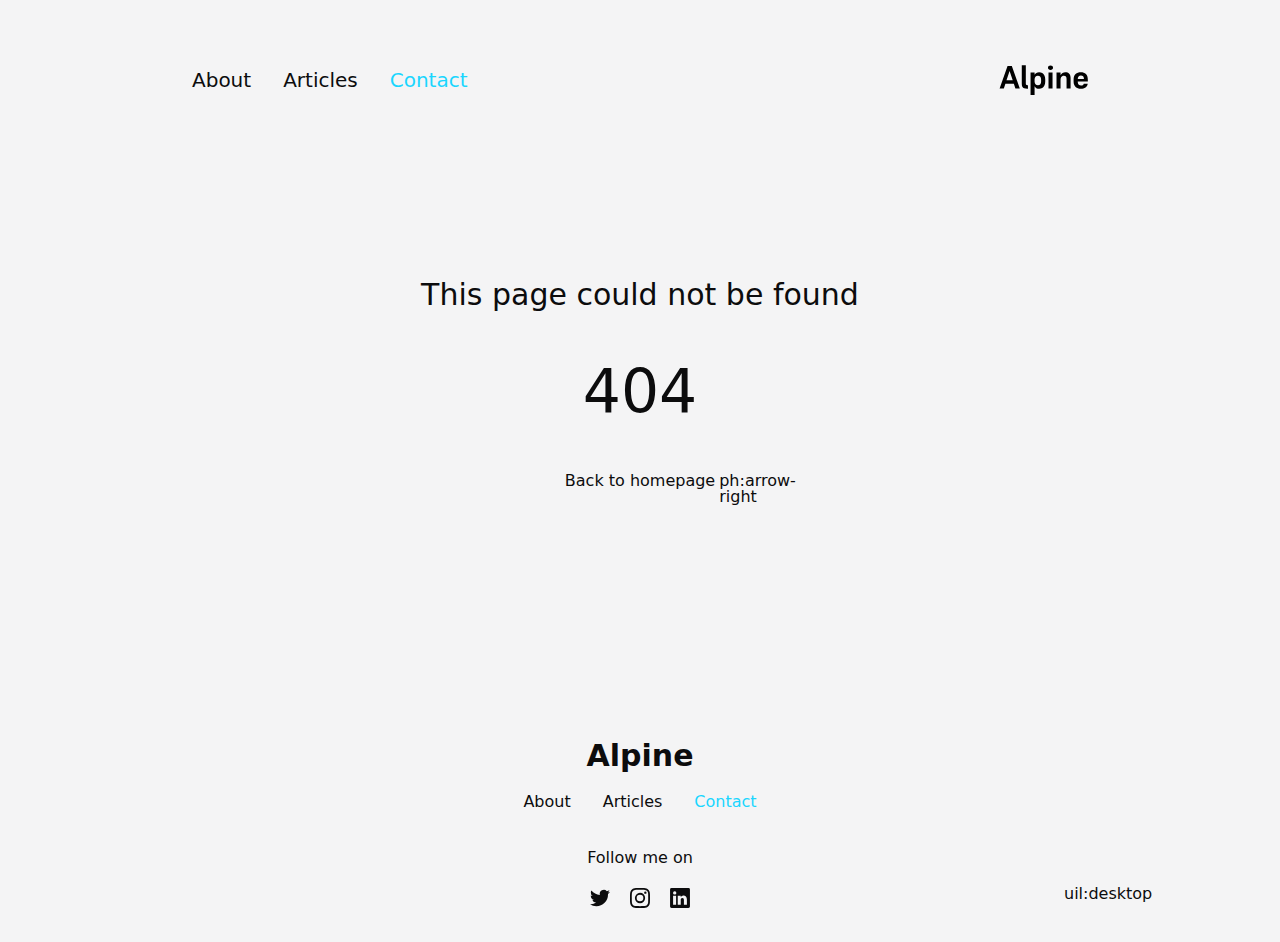
<file: contact/index.html>
<!DOCTYPE html>
<html >
<head><meta charset="utf-8">
<title>Contact</title>
<meta name="viewport" content="width=device-width, initial-scale=1">
<meta name="twitter:card" content="summary_large_image">
<meta name="description" content="The minimalist blog theme">
<meta name="og:description" content="The minimalist blog theme">
<meta property="og:image" content="/social-card-preview.png">
<meta property="og:image:width" content="400">
<meta property="og:image:height" content="300">
<meta property="og:image:alt" content="An image showcasing my project.">
<meta name="og:title" content="Contact"><link rel="modulepreload" href="/contact/_payload.js"><style id="pinceau-theme">@media { :root {--pinceau-mq: initial; --alpine-readableLine: 68ch;--alpine-backdrop-backgroundColor: #f4f4f5b3;--prose-code-inline-padding: 0.25rem 0.375rem 0.25rem 0.375rem;--prose-code-inline-borderRadius: 0.375rem;--prose-code-block-border-style: solid;--prose-code-block-border-width: 1px;--prose-tbody-tr-borderBottom-style: dashed;--prose-tbody-tr-borderBottom-width: 1px;--prose-thead-borderBottom-style: solid;--prose-thead-borderBottom-width: 1px;--prose-thead-border-style: solid;--prose-thead-border-width: 0px;--prose-table-lineHeight: inherit;--prose-table-textAlign: left;--prose-hr-width: 1px;--prose-hr-style: solid;--prose-li-listStylePosition: outside;--prose-ol-padding: 0 0 0 21px;--prose-ol-listStyleType: decimal;--prose-ul-padding: 0 0 0 21px;--prose-ul-listStyleType: disc;--prose-blockquote-border-style: solid;--prose-blockquote-border-width: 4px;--prose-blockquote-quotes: '201C' '201D' '2018' '2019';--prose-blockquote-padding: 0 0 0 24px;--prose-a-code-color-hover: currentColor;--prose-a-code-color-static: currentColor;--prose-a-hasCode-borderBottom: none;--prose-a-border-distance: 2px;--prose-a-border-color-hover: currentColor;--prose-a-border-color-static: currentColor;--prose-a-border-style-hover: solid;--prose-a-border-style-static: dashed;--prose-a-border-width: 1px;--prose-a-color-static: inherit;--prose-a-textDecoration: none;--prose-h6-margin: 3rem 0 2rem;--prose-h5-margin: 3rem 0 2rem;--prose-h4-margin: 3rem 0 2rem;--prose-h3-margin: 3rem 0 2rem;--prose-h2-margin: 3rem 0 2rem;--prose-h1-margin: 0 0 2rem;--prose-p-fontSize: 18px;--typography-lead-loose: 2;--typography-lead-relaxed: 1.625;--typography-lead-normal: 1.5;--typography-lead-snug: 1.375;--typography-lead-tight: 1.25;--typography-lead-none: 1;--typography-fontWeight-black: 900;--typography-fontWeight-extrabold: 800;--typography-fontWeight-bold: 700;--typography-fontWeight-semibold: 600;--typography-fontWeight-medium: 500;--typography-fontWeight-normal: 400;--typography-fontWeight-light: 300;--typography-fontWeight-extralight: 200;--typography-fontWeight-thin: 100;--typography-fontSize-9xl: 128px;--typography-fontSize-8xl: 96px;--typography-fontSize-7xl: 72px;--typography-fontSize-6xl: 60px;--typography-fontSize-5xl: 48px;--typography-fontSize-4xl: 36px;--typography-fontSize-3xl: 30px;--typography-fontSize-2xl: 24px;--typography-fontSize-xl: 20px;--typography-fontSize-lg: 18px;--typography-fontSize-base: 16px;--typography-fontSize-sm: 14px;--typography-fontSize-xs: 12px;--typography-letterSpacing-wide: 0.025em;--typography-letterSpacing-tight: -0.025em;--typography-verticalMargin-base: 32px;--typography-verticalMargin-sm: 16px;--elements-border-secondary-hover: [object Object];--elements-backdrop-background: #fffc;--elements-backdrop-filter: saturate(200%) blur(20px);--elements-container-maxWidth: 64rem;--lead-loose: 2;--lead-relaxed: 1.625;--lead-normal: 1.5;--lead-snug: 1.375;--lead-tight: 1.25;--lead-none: 1;--lead-10: 2.5rem;--lead-9: 2.25rem;--lead-8: 2rem;--lead-7: 1.75rem;--lead-6: 1.5rem;--lead-5: 1.25rem;--lead-4: 1rem;--lead-3: .75rem;--lead-2: .5rem;--lead-1: .025rem;--letterSpacing-widest: 0.1em;--letterSpacing-wider: 0.05em;--letterSpacing-wide: 0.025em;--letterSpacing-normal: 0em;--letterSpacing-tight: -0.025em;--letterSpacing-tighter: -0.05em;--fontSize-9xl: 8rem;--fontSize-8xl: 6rem;--fontSize-7xl: 4.5rem;--fontSize-6xl: 3.75rem;--fontSize-5xl: 3rem;--fontSize-4xl: 2.25rem;--fontSize-3xl: 1.875rem;--fontSize-2xl: 1.5rem;--fontSize-xl: 1.25rem;--fontSize-lg: 1.125rem;--fontSize-base: 1rem;--fontSize-sm: 0.875rem;--fontSize-xs: 0.75rem;--fontWeight-black: 900;--fontWeight-extrabold: 800;--fontWeight-bold: 700;--fontWeight-semibold: 600;--fontWeight-medium: 500;--fontWeight-normal: 400;--fontWeight-light: 300;--fontWeight-extralight: 200;--fontWeight-thin: 100;--font-mono: ui-monospace, SFMono-Regular, Menlo, Monaco, Consolas, Liberation Mono, Courier New, monospace;--font-serif: ui-serif, Georgia, Cambria, Times New Roman, Times, serif;--font-sans: ui-sans-serif, system-ui, -apple-system, BlinkMacSystemFont, Segoe UI, Roboto, Helvetica Neue, Arial, Noto Sans, sans-serif, Apple Color Emoji, Segoe UI Emoji, Segoe UI Symbol, Noto Color Emoji;--opacity-total: 1;--opacity-high: 0.8;--opacity-medium: 0.5;--opacity-soft: 0.3;--opacity-light: 0.15;--opacity-bright: 0.1;--opacity-noOpacity: 0;--borderWidth-lg: 3px;--borderWidth-md: 2px;--borderWidth-sm: 1px;--borderWidth-noBorder: 0;--space-rem-875: 0.875rem;--space-rem-625: 0.625rem;--space-rem-375: 0.375rem;--space-rem-125: 0.125rem;--space-px: 1px;--space-128: 32rem;--space-96: 24rem;--space-80: 20rem;--space-72: 18rem;--space-64: 16rem;--space-60: 15rem;--space-56: 14rem;--space-52: 13rem;--space-48: 12rem;--space-44: 11rem;--space-40: 10rem;--space-36: 9rem;--space-32: 8rem;--space-28: 7rem;--space-24: 6rem;--space-20: 5rem;--space-16: 4rem;--space-14: 3.5rem;--space-12: 3rem;--space-11: 2.75rem;--space-10: 2.5rem;--space-9: 2.25rem;--space-8: 2rem;--space-7: 1.75rem;--space-6: 1.5rem;--space-5: 1.25rem;--space-4: 1rem;--space-3: 0.75rem;--space-2: 0.5rem;--space-1: 0.25rem;--space-0: 0px;--size-full: 100%;--size-7xl: 80rem;--size-6xl: 72rem;--size-5xl: 64rem;--size-4xl: 56rem;--size-3xl: 48rem;--size-2xl: 42rem;--size-xl: 36rem;--size-lg: 32rem;--size-md: 28rem;--size-sm: 24rem;--size-xs: 20rem;--size-200: 200px;--size-104: 104px;--size-80: 80px;--size-64: 64px;--size-56: 56px;--size-48: 48px;--size-40: 40px;--size-32: 32px;--size-24: 24px;--size-20: 20px;--size-16: 16px;--size-12: 12px;--size-8: 8px;--size-6: 6px;--size-4: 4px;--size-2: 2px;--size-0: 0px;--radii-full: 9999px;--radii-3xl: 1.75rem;--radii-2xl: 1.5rem;--radii-xl: 1rem;--radii-lg: 0.75rem;--radii-md: 0.5rem;--radii-sm: 0.375rem;--radii-xs: 0.25rem;--radii-2xs: 0.125rem;--radii-none: 0px;--shadow-none: 0px 0px 0px 0px transparent;--shadow-lg: 0px 10px 15px -3px #000000, 0px 4px 6px -4px #000000;--shadow-md: 0px 4px 6px -1px #000000, 0px 2px 4px -2px #000000;--shadow-sm: 0px 1px 3px 0px #000000, 0px 1px 2px -1px #000000;--shadow-xs: 0px 1px 2px 0px #000000;--height-screen: 100vh;--width-screen: 100vw;--color-primary-900: #002e38;--color-primary-800: #005c70;--color-primary-700: #008aa9;--color-primary-600: #00b9e1;--color-primary-500: #1ad6ff;--color-primary-400: #40ddff;--color-primary-300: #66e4ff;--color-primary-200: #8deaff;--color-primary-100: #b3f1ff;--color-primary-50: #d9f8ff;--color-ruby-900: #380011;--color-ruby-800: #700021;--color-ruby-700: #a90032;--color-ruby-600: #e10043;--color-ruby-500: #ff1a5e;--color-ruby-400: #ff4079;--color-ruby-300: #ff6694;--color-ruby-200: #ff8dae;--color-ruby-100: #ffb3c9;--color-ruby-50: #ffd9e4;--color-pink-900: #380025;--color-pink-800: #70004b;--color-pink-700: #a90070;--color-pink-600: #e10095;--color-pink-500: #ff1ab2;--color-pink-400: #ff40bf;--color-pink-300: #ff66cc;--color-pink-200: #ff8dd8;--color-pink-100: #ffb3e5;--color-pink-50: #ffd9f2;--color-purple-900: #190038;--color-purple-800: #330070;--color-purple-700: #4c00a9;--color-purple-600: #6500e1;--color-purple-500: #811aff;--color-purple-400: #9640ff;--color-purple-300: #ab66ff;--color-purple-200: #c08dff;--color-purple-100: #d5b3ff;--color-purple-50: #ead9ff;--color-royalblue-900: #0b0531;--color-royalblue-800: #160a62;--color-royalblue-700: #211093;--color-royalblue-600: #2c15c4;--color-royalblue-500: #4127e8;--color-royalblue-400: #614bec;--color-royalblue-300: #806ff0;--color-royalblue-200: #a093f3;--color-royalblue-100: #c0b7f7;--color-royalblue-50: #dfdbfb;--color-indigoblue-900: #001238;--color-indigoblue-800: #002370;--color-indigoblue-700: #0035a9;--color-indigoblue-600: #0047e1;--color-indigoblue-500: #1a62ff;--color-indigoblue-400: #407cff;--color-indigoblue-300: #6696ff;--color-indigoblue-200: #8db0ff;--color-indigoblue-100: #b3cbff;--color-indigoblue-50: #d9e5ff;--color-blue-900: #002438;--color-blue-800: #004870;--color-blue-700: #006ca9;--color-blue-600: #0090e1;--color-blue-500: #1aadff;--color-blue-400: #40bbff;--color-blue-300: #66c8ff;--color-blue-200: #8dd6ff;--color-blue-100: #b3e4ff;--color-blue-50: #d9f1ff;--color-lightblue-900: #002e38;--color-lightblue-800: #005c70;--color-lightblue-700: #008aa9;--color-lightblue-600: #00b9e1;--color-lightblue-500: #1ad6ff;--color-lightblue-400: #40ddff;--color-lightblue-300: #66e4ff;--color-lightblue-200: #8deaff;--color-lightblue-100: #b3f1ff;--color-lightblue-50: #d9f8ff;--color-teal-900: #062a28;--color-teal-800: #0b544f;--color-teal-700: #117d77;--color-teal-600: #16a79e;--color-teal-500: #1cd1c6;--color-teal-400: #36e4da;--color-teal-300: #5fe9e1;--color-teal-200: #87efe9;--color-teal-100: #aff4f0;--color-teal-50: #d7faf8;--color-pear-900: #2a2b09;--color-pear-800: #545512;--color-pear-700: #7e801b;--color-pear-600: #a8aa24;--color-pear-500: #d0d32f;--color-pear-400: #d8da52;--color-pear-300: #e0e274;--color-pear-200: #e8e997;--color-pear-100: #eff0ba;--color-pear-50: #f7f8dc;--color-red-900: #380300;--color-red-800: #700700;--color-red-700: #a90a00;--color-red-600: #e10e00;--color-red-500: #ff281a;--color-red-400: #ff4c40;--color-red-300: #ff7066;--color-red-200: #ff948d;--color-red-100: #ffb7b3;--color-red-50: #ffdbd9;--color-orange-900: #381800;--color-orange-800: #702f00;--color-orange-700: #a94700;--color-orange-600: #e15e00;--color-orange-500: #ff7a1a;--color-orange-400: #ff9040;--color-orange-300: #ffa666;--color-orange-200: #ffbd8d;--color-orange-100: #ffd3b3;--color-orange-50: #ffe9d9;--color-yellow-900: #362b03;--color-yellow-800: #6d5605;--color-yellow-700: #a38108;--color-yellow-600: #daac0a;--color-yellow-500: #f5c828;--color-yellow-400: #f7d14c;--color-yellow-300: #f8da70;--color-yellow-200: #fae393;--color-yellow-100: #fcedb7;--color-yellow-50: #fdf6db;--color-green-900: #003f25;--color-green-800: #005e38;--color-green-700: #007e4a;--color-green-600: #009d5d;--color-green-500: #00bd6f;--color-green-400: #00dc82;--color-green-300: #30ffaa;--color-green-200: #83ffcc;--color-green-100: #acffdd;--color-green-50: #d6ffee;--color-gray-900: #18181B;--color-gray-800: #27272A;--color-gray-700: #3f3f46;--color-gray-600: #52525B;--color-gray-500: #71717A;--color-gray-400: #a1a1aa;--color-gray-300: #D4d4d8;--color-gray-200: #e4e4e7;--color-gray-100: #f4f4f5;--color-gray-50: #fafafa;--color-black: #0c0c0d;--color-white: #FFFFFF;--media-portrait: only screen and (orientation: portrait);--media-landscape: only screen and (orientation: landscape);--media-rm: (prefers-reduced-motion: reduce);--media-2xl: (min-width: 1536px);--media-xl: (min-width: 1280px);--media-lg: (min-width: 1024px);--media-md: (min-width: 768px);--media-sm: (min-width: 640px);--media-xs: (min-width: 475px);--prose-code-inline-fontWeight: var(--typography-fontWeight-normal);--prose-code-inline-fontSize: var(--typography-fontSize-sm);--prose-code-block-pre-padding: var(--typography-verticalMargin-sm);--prose-code-block-margin: var(--typography-verticalMargin-base) 0;--prose-code-block-fontSize: var(--typography-fontSize-sm);--prose-tbody-code-inline-fontSize: var(--typography-fontSize-sm);--prose-tbody-td-padding: var(--typography-verticalMargin-sm);--prose-th-fontWeight: var(--typography-fontWeight-semibold);--prose-th-padding: 0 var(--typography-verticalMargin-sm) var(--typography-verticalMargin-sm) var(--typography-verticalMargin-sm);--prose-table-fontSize: var(--typography-fontSize-sm);--prose-table-margin: var(--typography-verticalMargin-base) 0;--prose-hr-margin: var(--typography-verticalMargin-base) 0;--prose-li-margin: var(--typography-verticalMargin-sm) 0;--prose-ol-margin: var(--typography-verticalMargin-base) 0;--prose-ul-margin: var(--typography-verticalMargin-base) 0;--prose-blockquote-margin: var(--typography-verticalMargin-base) 0;--prose-a-code-border-style: var(--prose-a-border-style-static);--prose-a-code-border-width: var(--prose-a-border-width);--prose-a-fontWeight: var(--typography-fontWeight-medium);--prose-img-margin: var(--typography-verticalMargin-base) 0;--prose-strong-fontWeight: var(--typography-fontWeight-semibold);--prose-h6-iconSize: var(--typography-fontSize-base);--prose-h6-fontWeight: var(--typography-fontWeight-semibold);--prose-h6-lineHeight: var(--typography-lead-normal);--prose-h6-fontSize: var(--typography-fontSize-lg);--prose-h5-iconSize: var(--typography-fontSize-lg);--prose-h5-fontWeight: var(--typography-fontWeight-semibold);--prose-h5-lineHeight: var(--typography-lead-snug);--prose-h5-fontSize: var(--typography-fontSize-xl);--prose-h4-iconSize: var(--typography-fontSize-lg);--prose-h4-letterSpacing: var(--typography-letterSpacing-tight);--prose-h4-fontWeight: var(--typography-fontWeight-semibold);--prose-h4-lineHeight: var(--typography-lead-snug);--prose-h4-fontSize: var(--typography-fontSize-2xl);--prose-h3-iconSize: var(--typography-fontSize-xl);--prose-h3-letterSpacing: var(--typography-letterSpacing-tight);--prose-h3-fontWeight: var(--typography-fontWeight-semibold);--prose-h3-lineHeight: var(--typography-lead-snug);--prose-h3-fontSize: var(--typography-fontSize-3xl);--prose-h2-iconSize: var(--typography-fontSize-2xl);--prose-h2-letterSpacing: var(--typography-letterSpacing-tight);--prose-h2-fontWeight: var(--typography-fontWeight-semibold);--prose-h2-lineHeight: var(--typography-lead-tight);--prose-h2-fontSize: var(--typography-fontSize-4xl);--prose-h1-iconSize: var(--typography-fontSize-3xl);--prose-h1-letterSpacing: var(--typography-letterSpacing-tight);--prose-h1-fontWeight: var(--typography-fontWeight-bold);--prose-h1-lineHeight: var(--typography-lead-tight);--prose-h1-fontSize: var(--typography-fontSize-5xl);--prose-p-br-margin: var(--typography-verticalMargin-base) 0 0 0;--prose-p-margin: var(--typography-verticalMargin-base) 0;--prose-p-lineHeight: var(--typography-lead-normal);--typography-color-primary-900: var(--color-primary-900);--typography-color-primary-800: var(--color-primary-800);--typography-color-primary-700: var(--color-primary-700);--typography-color-primary-600: var(--color-primary-600);--typography-color-primary-500: var(--color-primary-500);--typography-color-primary-400: var(--color-primary-400);--typography-color-primary-300: var(--color-primary-300);--typography-color-primary-200: var(--color-primary-200);--typography-color-primary-100: var(--color-primary-100);--typography-color-primary-50: var(--color-primary-50);--typography-font-code: var(--font-mono);--typography-font-body: var(--font-sans);--typography-font-display: var(--font-sans);--elements-state-danger-borderColor-secondary: var(--color-red-200);--elements-state-danger-borderColor-primary: var(--color-red-100);--elements-state-danger-backgroundColor-secondary: var(--color-red-100);--elements-state-danger-backgroundColor-primary: var(--color-red-50);--elements-state-danger-color-secondary: var(--color-red-600);--elements-state-danger-color-primary: var(--color-red-500);--elements-state-warning-borderColor-secondary: var(--color-yellow-200);--elements-state-warning-borderColor-primary: var(--color-yellow-100);--elements-state-warning-backgroundColor-secondary: var(--color-yellow-100);--elements-state-warning-backgroundColor-primary: var(--color-yellow-50);--elements-state-warning-color-secondary: var(--color-yellow-700);--elements-state-warning-color-primary: var(--color-yellow-600);--elements-state-success-borderColor-secondary: var(--color-green-200);--elements-state-success-borderColor-primary: var(--color-green-100);--elements-state-success-backgroundColor-secondary: var(--color-green-100);--elements-state-success-backgroundColor-primary: var(--color-green-50);--elements-state-success-color-secondary: var(--color-green-600);--elements-state-success-color-primary: var(--color-green-500);--elements-state-info-borderColor-secondary: var(--color-blue-200);--elements-state-info-borderColor-primary: var(--color-blue-100);--elements-state-info-backgroundColor-secondary: var(--color-blue-100);--elements-state-info-backgroundColor-primary: var(--color-blue-50);--elements-state-info-color-secondary: var(--color-blue-600);--elements-state-info-color-primary: var(--color-blue-500);--elements-state-primary-borderColor-secondary: var(--color-primary-200);--elements-state-primary-borderColor-primary: var(--color-primary-100);--elements-state-primary-backgroundColor-secondary: var(--color-primary-100);--elements-state-primary-backgroundColor-primary: var(--color-primary-50);--elements-state-primary-color-secondary: var(--color-primary-700);--elements-state-primary-color-primary: var(--color-primary-600);--elements-surface-background-base: var(--color-gray-100);--elements-border-secondary-static: var(--color-gray-200);--elements-border-primary-hover: var(--color-gray-200);--elements-border-primary-static: var(--color-gray-100);--elements-container-padding-md: var(--space-16);--elements-container-padding-sm: var(--space-12);--elements-container-padding-xs: var(--space-8);--elements-container-padding-mobile: var(--space-6);--elements-text-secondary-color-hover: var(--color-gray-700);--elements-text-secondary-color-static: var(--color-gray-500);--elements-text-primary-color-static: var(--color-gray-900);--text-6xl-lineHeight: var(--lead-none);--text-6xl-fontSize: var(--fontSize-6xl);--text-5xl-lineHeight: var(--lead-none);--text-5xl-fontSize: var(--fontSize-5xl);--text-4xl-lineHeight: var(--lead-10);--text-4xl-fontSize: var(--fontSize-4xl);--text-3xl-lineHeight: var(--lead-9);--text-3xl-fontSize: var(--fontSize-3xl);--text-2xl-lineHeight: var(--lead-8);--text-2xl-fontSize: var(--fontSize-2xl);--text-xl-lineHeight: var(--lead-7);--text-xl-fontSize: var(--fontSize-xl);--text-lg-lineHeight: var(--lead-7);--text-lg-fontSize: var(--fontSize-lg);--text-base-lineHeight: var(--lead-6);--text-base-fontSize: var(--fontSize-base);--text-sm-lineHeight: var(--lead-5);--text-sm-fontSize: var(--fontSize-sm);--text-xs-lineHeight: var(--lead-4);--text-xs-fontSize: var(--fontSize-xs);--shadow-2xl: 0px 25px 50px -12px var(--color-gray-900);--shadow-xl: 0px 20px 25px -5px var(--color-gray-400), 0px 8px 10px -6px #000000;--color-secondary-900: var(--color-gray-900);--color-secondary-800: var(--color-gray-800);--color-secondary-700: var(--color-gray-700);--color-secondary-600: var(--color-gray-600);--color-secondary-500: var(--color-gray-500);--color-secondary-400: var(--color-gray-400);--color-secondary-300: var(--color-gray-300);--color-secondary-200: var(--color-gray-200);--color-secondary-100: var(--color-gray-100);--color-secondary-50: var(--color-gray-50);--prose-a-code-background-hover: var(--typography-color-primary-50);--prose-a-code-border-color-hover: var(--typography-color-primary-500);--prose-a-color-hover: var(--typography-color-primary-500);--typography-color-secondary-900: var(--color-secondary-900);--typography-color-secondary-800: var(--color-secondary-800);--typography-color-secondary-700: var(--color-secondary-700);--typography-color-secondary-600: var(--color-secondary-600);--typography-color-secondary-500: var(--color-secondary-500);--typography-color-secondary-400: var(--color-secondary-400);--typography-color-secondary-300: var(--color-secondary-300);--typography-color-secondary-200: var(--color-secondary-200);--typography-color-secondary-100: var(--color-secondary-100);--typography-color-secondary-50: var(--color-secondary-50);--prose-code-inline-backgroundColor: var(--typography-color-secondary-100);--prose-code-inline-color: var(--typography-color-secondary-700);--prose-code-block-backgroundColor: var(--typography-color-secondary-100);--prose-code-block-color: var(--typography-color-secondary-700);--prose-code-block-border-color: var(--typography-color-secondary-200);--prose-tbody-tr-borderBottom-color: var(--typography-color-secondary-300);--prose-th-color: var(--typography-color-secondary-600);--prose-thead-borderBottom-color: var(--typography-color-secondary-300);--prose-thead-border-color: var(--typography-color-secondary-300);--prose-hr-color: var(--typography-color-secondary-200);--prose-ol-li-markerColor: var(--typography-color-secondary-500);--prose-ul-li-markerColor: var(--typography-color-secondary-400);--prose-blockquote-border-color: var(--typography-color-secondary-200);--prose-blockquote-color: var(--typography-color-secondary-500);--prose-a-code-border-color-static: var(--typography-color-secondary-400); } }@media { :root.dark {--pinceau-mq: dark; --alpine-backdrop-backgroundColor: #18181bb3;--prose-a-code-color-hover: currentColor;--prose-a-code-color-static: currentColor;--prose-a-border-color-hover: currentColor;--prose-a-border-color-static: currentColor;--prose-a-color-static: inherit;--elements-backdrop-background: #0c0d0ccc;--elements-state-danger-borderColor-secondary: var(--color-red-700);--elements-state-danger-borderColor-primary: var(--color-red-800);--elements-state-danger-backgroundColor-secondary: var(--color-red-800);--elements-state-danger-backgroundColor-primary: var(--color-red-900);--elements-state-danger-color-secondary: var(--color-red-200);--elements-state-danger-color-primary: var(--color-red-300);--elements-state-warning-borderColor-secondary: var(--color-yellow-700);--elements-state-warning-borderColor-primary: var(--color-yellow-800);--elements-state-warning-backgroundColor-secondary: var(--color-yellow-800);--elements-state-warning-backgroundColor-primary: var(--color-yellow-900);--elements-state-warning-color-secondary: var(--color-yellow-200);--elements-state-warning-color-primary: var(--color-yellow-400);--elements-state-success-borderColor-secondary: var(--color-green-700);--elements-state-success-borderColor-primary: var(--color-green-800);--elements-state-success-backgroundColor-secondary: var(--color-green-800);--elements-state-success-backgroundColor-primary: var(--color-green-900);--elements-state-success-color-secondary: var(--color-green-200);--elements-state-success-color-primary: var(--color-green-400);--elements-state-info-borderColor-secondary: var(--color-blue-700);--elements-state-info-borderColor-primary: var(--color-blue-800);--elements-state-info-backgroundColor-secondary: var(--color-blue-800);--elements-state-info-backgroundColor-primary: var(--color-blue-900);--elements-state-info-color-secondary: var(--color-blue-200);--elements-state-info-color-primary: var(--color-blue-400);--elements-state-primary-borderColor-secondary: var(--color-primary-700);--elements-state-primary-borderColor-primary: var(--color-primary-800);--elements-state-primary-backgroundColor-secondary: var(--color-primary-800);--elements-state-primary-backgroundColor-primary: var(--color-primary-900);--elements-state-primary-color-secondary: var(--color-primary-200);--elements-state-primary-color-primary: var(--color-primary-400);--elements-surface-background-base: var(--color-gray-900);--elements-border-secondary-static: var(--color-gray-800);--elements-border-primary-hover: var(--color-gray-800);--elements-border-primary-static: var(--color-gray-900);--elements-text-secondary-color-hover: var(--color-gray-200);--elements-text-secondary-color-static: var(--color-gray-400);--elements-text-primary-color-static: var(--color-gray-50);--prose-a-code-background-hover: var(--typography-color-primary-900);--prose-a-code-border-color-hover: var(--typography-color-primary-600);--prose-a-color-hover: var(--typography-color-primary-400);--prose-code-inline-backgroundColor: var(--typography-color-secondary-900);--prose-code-inline-color: var(--typography-color-secondary-200);--prose-code-block-backgroundColor: var(--typography-color-secondary-900);--prose-code-block-color: var(--typography-color-secondary-200);--prose-code-block-border-color: var(--typography-color-secondary-800);--prose-tbody-tr-borderBottom-color: var(--typography-color-secondary-700);--prose-th-color: var(--typography-color-secondary-400);--prose-thead-borderBottom-color: var(--typography-color-secondary-600);--prose-thead-border-color: var(--typography-color-secondary-600);--prose-hr-color: var(--typography-color-secondary-800);--prose-ol-li-markerColor: var(--typography-color-secondary-500);--prose-ul-li-markerColor: var(--typography-color-secondary-500);--prose-blockquote-border-color: var(--typography-color-secondary-700);--prose-blockquote-color: var(--typography-color-secondary-400);--prose-a-code-border-color-static: var(--typography-color-secondary-600); } }</style><style id="pinceau-runtime-hydratable">@media{.phy[--]{--puid:aVuItZ-v;}.pv-UDKe10{max-width:var(--elements-container-maxWidth);padding-left:var(--elements-container-padding-mobile);padding-right:var(--elements-container-padding-mobile);}@media (min-width: 475px){.pv-UDKe10{padding-left:var(--elements-container-padding-xs);padding-right:var(--elements-container-padding-xs);}}@media (min-width: 640px){.pv-UDKe10{padding-left:var(--elements-container-padding-sm);padding-right:var(--elements-container-padding-sm);}}@media (min-width: 768px){.pv-UDKe10{padding-left:var(--elements-container-padding-md);padding-right:var(--elements-container-padding-md);}}} </style><link rel="modulepreload" as="script" crossorigin href="/_nuxt/entry.b4d5f470.js"><link rel="preload" as="style" href="/_nuxt/entry.7704b1a5.css"><link rel="modulepreload" as="script" crossorigin href="/_nuxt/NuxtImg.5ee9f7f0.js"><link rel="modulepreload" as="script" crossorigin href="/_nuxt/document-driven.4a14f274.js"><link rel="preload" as="style" href="/_nuxt/DocumentDrivenNotFound.f5c4c890.css"><link rel="modulepreload" as="script" crossorigin href="/_nuxt/DocumentDrivenEmpty.20716c88.js"><link rel="modulepreload" as="script" crossorigin href="/_nuxt/ContentRenderer.d9b671f4.js"><link rel="modulepreload" as="script" crossorigin href="/_nuxt/ContentRendererMarkdown.047daab2.js"><link rel="modulepreload" as="script" crossorigin href="/_nuxt/DocumentDrivenNotFound.ed0e85e6.js"><link rel="modulepreload" as="script" crossorigin href="/_nuxt/default.70afb8fb.js"><link rel="modulepreload" as="script" crossorigin href="/_nuxt/ProseH1.1032d272.js"><link rel="modulepreload" as="script" crossorigin href="/_nuxt/ContactForm.8944f9d8.js"><link rel="modulepreload" as="script" crossorigin href="/_nuxt/Input.9305d651.js"><link rel="modulepreload" as="script" crossorigin href="/_nuxt/Button.a6dd3c18.js"><link rel="prefetch" as="script" crossorigin href="/_nuxt/article.61aa9744.js"><link rel="prefetch" as="script" crossorigin href="/_nuxt/date.824a539b.js"><link rel="prefetch" as="script" crossorigin href="/_nuxt/page.64f628d9.js"><link rel="prefetch" as="script" crossorigin href="/_nuxt/client-db.278e7e30.js"><link rel="prefetch" as="script" crossorigin href="/_nuxt/debug.7d0cd39a.js"><link rel="prefetch" as="style" href="/_nuxt/ContentPreviewMode.ba0ac0cd.css"><link rel="prefetch" as="script" crossorigin href="/_nuxt/useStudio.2f266784.js"><link rel="prefetch" as="script" crossorigin href="/_nuxt/asyncData.5c51b164.js"><link rel="prefetch" as="script" crossorigin href="/_nuxt/error-component.a6e376bb.js"><link rel="stylesheet" href="/_nuxt/entry.7704b1a5.css"><link rel="stylesheet" href="/_nuxt/DocumentDrivenNotFound.f5c4c890.css"><style>html{font-family:var(--font-sans)}</style><style>.app-layout[data-v-73433fd8]{min-width:var(--size-xs)}</style><style>.container[data-v-2ff0d08e]{-webkit-margin-start:auto;-webkit-margin-end:auto;margin-inline-end:auto;margin-inline-start:auto;width:100%}</style><style>.nuxt-progress{background:repeating-linear-gradient(90deg,#00dc82 0,#34cdfe 50%,#0047e1);left:0;opacity:1;position:fixed;right:0;top:0;transition:width .1s,height .4s,opacity .4s;width:0;z-index:999999}</style><style>header[data-v-72c75a5c]{--header-padding:var(--space-16);--logo-height:var(--space-8);align-items:center;display:grid;gap:var(--space-4);grid-template-columns:repeat(12,minmax(0,1fr));padding-bottom:var(--header-padding);padding-top:var(--header-padding);position:relative}header .menu[data-v-72c75a5c]{display:flex;position:absolute}header .menu[data-v-72c75a5c] :hover{color:var(--color-primary-500)}.left[data-v-72c75a5c] :is(header .menu):is(header .menu){right:0}@media (min-width:640px){header .menu[data-v-72c75a5c]{display:none}}header .overlay[data-v-72c75a5c]{-webkit-backdrop-filter:blur(20px);backdrop-filter:blur(20px);background-color:var(--alpine-backdrop-backgroundColor);border:1px solid var(--color-gray-200);border-radius:var(--radii-md);font-size:var(--text-lg-fontSize);font-weight:var(--fontWeight-medium);line-height:var(--text-lg-lineHeight);padding:var(--space-6);padding-right:var(--space-24);perspective:2000px;position:absolute;top:calc(var(--header-padding) + var(--logo-height) + var(--space-2));transform-origin:top;transition:all .25s;will-change:opacity,transform}header .overlay[data-v-72c75a5c]:not(.show){opacity:0;transform:translateY(-10px) rotateY(-8deg) rotateX(-20deg)}.left[data-v-72c75a5c] :is(header .overlay:not(.show)):is(header .overlay:not(.show)){transform:translateY(-10px) rotateY(8deg) rotateX(-20deg)}header .overlay[data-v-72c75a5c]:not(.show){pointer-events:none}.left[data-v-72c75a5c] :is(header .overlay):is(header .overlay){padding:var(--space-6);padding-left:var(--space-16);right:0;text-align:right}@media (min-width:640px){header .overlay[data-v-72c75a5c]{display:none}}:root.dark header .overlay[data-v-72c75a5c]{border-color:var(--color-gray-800)}header .logo[data-v-72c75a5c]{display:flex;grid-column:span 12/span 12;height:var(--logo-height)}header .logo a[data-v-72c75a5c]{display:flex}.center[data-v-72c75a5c] :is(header .logo):is(header .logo){grid-column:span 12/span 12;justify-content:center}.right[data-v-72c75a5c] :is(header .logo):is(header .logo){justify-content:flex-end}@media (min-width:640px){header .logo[data-v-72c75a5c]{grid-column:span 4/span 4;grid-column-start:auto}.right[data-v-72c75a5c] :is(header .logo):is(header .logo){order:2}}header .logo .fallback[data-v-72c75a5c]{font-size:var(--text-2xl-fontSize);font-weight:var(--fontWeight-semibold);line-height:var(--text-2xl-lineHeight)}header .main-nav[data-v-72c75a5c]{display:none}@media (min-width:640px){header .main-nav[data-v-72c75a5c]{display:flex;font-size:var(--text-xl-fontSize);font-weight:var(--fontWeight-medium);grid-column:span 8/span 8;line-height:var(--text-xl-lineHeight)}.center[data-v-72c75a5c] :is(header .main-nav):is(header .main-nav){grid-column:span 12/span 12;justify-content:center}.right[data-v-72c75a5c] :is(header .main-nav):is(header .main-nav){justify-content:flex-start}.left[data-v-72c75a5c] :is(header .main-nav):is(header .main-nav){justify-content:flex-end}}</style><style>nav ul[data-v-4533886f]{display:flex;flex-direction:column;gap:var(--space-4);justify-content:center;width:100%}@media (min-width:640px){nav ul[data-v-4533886f]{flex-direction:row;gap:var(--space-8)}}nav ul a[data-v-4533886f]{position:relative}nav ul a.router-link-active[data-v-4533886f]{color:var(--color-primary-500)}nav ul a .underline-fx[data-v-4533886f]{background-color:currentColor;bottom:-4px;height:1px;position:absolute;transition:width .2s ease-in-out;width:0}a[data-v-4533886f]:hover :is(nav ul a .underline-fx):is(nav ul a .underline-fx){width:100%}</style><style>footer[data-v-6e4cbd8a]{align-items:center;display:flex;flex-direction:column;margin-top:var(--space-24);padding-bottom:var(--space-8);padding-top:var(--space-8)}footer.left[data-v-6e4cbd8a]{align-items:flex-start}footer.right[data-v-6e4cbd8a]{align-items:flex-end}@media (min-width:768px){footer[data-v-6e4cbd8a]{min-height:var(--space-36)}}footer .credits[data-v-6e4cbd8a]{font-size:var(--text-3xl-fontSize);font-weight:var(--fontWeight-bold);line-height:var(--text-3xl-lineHeight);margin-bottom:var(--space-4)}footer .navigation[data-v-6e4cbd8a]{display:none}@media (min-width:640px){footer .navigation[data-v-6e4cbd8a]{display:flex;font-size:var(--text-base-fontSize);font-weight:var(--fontWeight-medium);line-height:var(--text-base-lineHeight);margin-bottom:var(--space-8)}}footer .message[data-v-6e4cbd8a]{margin-bottom:var(--space-4);text-align:center}footer .icons[data-v-6e4cbd8a]{display:grid;gap:var(--space-4);grid-template-columns:repeat(12,minmax(0,1fr));width:100%}.left[data-v-6e4cbd8a] :is(footer .icons):is(footer .icons){align-items:center;display:flex;justify-content:space-between}.right[data-v-6e4cbd8a] :is(footer .icons):is(footer .icons){align-items:center;display:flex;flex-direction:row-reverse;justify-content:space-between}footer .icons .social[data-v-6e4cbd8a]{display:flex;gap:var(--space-4);grid-column:span 12/span 12;justify-content:center}@media (min-width:475px){footer .icons .social[data-v-6e4cbd8a]{grid-column:span 4/span 4;grid-column-start:5}}footer .icons .color-mode-switch[data-v-6e4cbd8a]{display:flex;grid-column:span 12/span 12;justify-content:center}@media (min-width:475px){footer .icons .color-mode-switch[data-v-6e4cbd8a]{grid-column:span 2/span 2;grid-column-start:11;justify-content:flex-end}}</style><style>a[data-v-a37dfbed]{--social-icon-size:24px;display:flex;height:24px;height:var(--social-icon-size);width:24px;width:var(--social-icon-size)}a[data-v-a37dfbed] :hover{color:var(--color-primary-500)}a svg[data-v-a37dfbed]{height:100%;width:100%}</style><style>.icon[data-v-121c6e7d]{display:inline-block;vertical-align:middle}</style><style>button[data-v-655a90d7]{--color-mode-switcher-size:24px;display:flex;height:24px;height:var(--color-mode-switcher-size);width:24px;width:var(--color-mode-switcher-size)}button[data-v-655a90d7] :hover{color:var(--color-primary-500)}button svg[data-v-655a90d7]{height:100%;width:100%}</style><style>h1[data-v-aaaa190a]{display:block;font-family:var(--typography-font-display);font-size:var(--prose-h1-fontSize);font-weight:var(--prose-h1-fontWeight);letter-spacing:var(--prose-h1-letterSpacing);line-height:var(--prose-h1-lineHeight);margin:var(--prose-h1-margin)}h1[data-v-aaaa190a] .icon{display:inline-block;height:var(--prose-h1-iconSize);margin-left:12px;opacity:0;transition:opacity .1s;width:var(--prose-h1-iconSize)}h1 a[data-v-aaaa190a]:hover .icon{opacity:1}</style><style>.contact-form .inputs[data-v-8f147895]{display:grid;gap:var(--space-8);grid-auto-flow:row;grid-template-columns:repeat(1,minmax(0,1fr));margin-bottom:var(--space-8);max-width:var(--size-md)}</style><style>div label[data-v-6c5a7c03]{cursor:pointer;display:block;font-size:var(--text-base-fontSize);font-weight:var(--fontWeight-semibold);line-height:var(--text-base-lineHeight);margin-bottom:var(--space-2)}div input[data-v-6c5a7c03],div textarea[data-v-6c5a7c03]{background-color:transparent;border:1px solid var(--color-gray-300);border-radius:var(--radii-sm);caret-color:var(--color-gray-500);outline:none;padding:var(--space-2) var(--space-4);width:100%}:root.dark div input[data-v-6c5a7c03],:root.dark div textarea[data-v-6c5a7c03],div input[data-v-6c5a7c03]:focus,div textarea[data-v-6c5a7c03]:focus{border-color:var(--color-gray-700)}:root.dark div input[data-v-6c5a7c03]:focus,:root.dark div textarea[data-v-6c5a7c03]:focus{border-color:var(--color-gray-400)}div textarea[data-v-6c5a7c03]{height:var(--space-48);resize:none}</style><style>button[data-v-2c091453]{background-color:var(--color-gray-900);border-radius:var(--radii-md);color:var(--color-gray-100);font-size:var(--text-sm-fontSize);font-weight:var(--fontWeight-medium);line-height:var(--text-sm-lineHeight);padding:var(--space-2) var(--space-4)}@media (min-width:768px){button[data-v-2c091453]{font-size:var(--text-base-fontSize);line-height:var(--text-base-lineHeight);padding:var(--space-3) var(--space-6)}}:root.dark button[data-v-2c091453]{background-color:var(--color-gray-100);color:var(--color-gray-900)}button[data-v-2c091453]:disabled{cursor:not-allowed}</style><script>"use strict";const w=window,de=document.documentElement,knownColorSchemes=["dark","light"],preference=window.localStorage.getItem("nuxt-color-mode")||"system";let value=preference==="system"?getColorScheme():preference;const forcedColorMode=de.getAttribute("data-color-mode-forced");forcedColorMode&&(value=forcedColorMode),addColorScheme(value),w["__NUXT_COLOR_MODE__"]={preference,value,getColorScheme,addColorScheme,removeColorScheme};function addColorScheme(e){const o=""+e+"",t="";de.classList?de.classList.add(o):de.className+=" "+o,t&&de.setAttribute("data-"+t,e)}function removeColorScheme(e){const o=""+e+"",t="";de.classList?de.classList.remove(o):de.className=de.className.replace(new RegExp(o,"g"),""),t&&de.removeAttribute("data-"+t)}function prefersColorScheme(e){return w.matchMedia("(prefers-color-scheme"+e+")")}function getColorScheme(){if(w.matchMedia&&prefersColorScheme("").media!=="not all"){for(const e of knownColorSchemes)if(prefersColorScheme(":"+e).matches)return e}return"light"}
</script></head>
<body ><div id="__nuxt"><div class="container pv-UDKe10 pc-aVuItZ app-layout" data-v-73433fd8 data-v-2ff0d08e><!--[--><div class="nuxt-progress" style="width:0%;height:3px;opacity:0;background-size:Infinity% auto;" data-v-73433fd8></div><header class="right" data-v-73433fd8 data-v-72c75a5c><div class="menu" data-v-72c75a5c><button aria-label="Navigation Menu" data-v-72c75a5c><svg width="24" height="24" viewBox="0 0 68 68" fill="currentColor" xmlns="http://www.w3.org/2000/svg" data-v-72c75a5c><path d="M8 34C8 32.1362 8 31.2044 8.30448 30.4693C8.71046 29.4892 9.48915 28.7105 10.4693 28.3045C11.2044 28 12.1362 28 14 28C15.8638 28 16.7956 28 17.5307 28.3045C18.5108 28.7105 19.2895 29.4892 19.6955 30.4693C20 31.2044 20 32.1362 20 34C20 35.8638 20 36.7956 19.6955 37.5307C19.2895 38.5108 18.5108 39.2895 17.5307 39.6955C16.7956 40 15.8638 40 14 40C12.1362 40 11.2044 40 10.4693 39.6955C9.48915 39.2895 8.71046 38.5108 8.30448 37.5307C8 36.7956 8 35.8638 8 34Z" data-v-72c75a5c></path><path d="M28 34C28 32.1362 28 31.2044 28.3045 30.4693C28.7105 29.4892 29.4892 28.7105 30.4693 28.3045C31.2044 28 32.1362 28 34 28C35.8638 28 36.7956 28 37.5307 28.3045C38.5108 28.7105 39.2895 29.4892 39.6955 30.4693C40 31.2044 40 32.1362 40 34C40 35.8638 40 36.7956 39.6955 37.5307C39.2895 38.5108 38.5108 39.2895 37.5307 39.6955C36.7956 40 35.8638 40 34 40C32.1362 40 31.2044 40 30.4693 39.6955C29.4892 39.2895 28.7105 38.5108 28.3045 37.5307C28 36.7956 28 35.8638 28 34Z" data-v-72c75a5c></path><path d="M48 34C48 32.1362 48 31.2044 48.3045 30.4693C48.7105 29.4892 49.4892 28.7105 50.4693 28.3045C51.2044 28 52.1362 28 54 28C55.8638 28 56.7956 28 57.5307 28.3045C58.5108 28.7105 59.2895 29.4892 59.6955 30.4693C60 31.2044 60 32.1362 60 34C60 35.8638 60 36.7956 59.6955 37.5307C59.2895 38.5108 58.5108 39.2895 57.5307 39.6955C56.7956 40 55.8638 40 54 40C52.1362 40 51.2044 40 50.4693 39.6955C49.4892 39.2895 48.7105 38.5108 48.3045 37.5307C48 36.7956 48 35.8638 48 34Z" data-v-72c75a5c></path></svg></button></div><div class="overlay" data-v-72c75a5c><nav data-v-72c75a5c data-v-4533886f><ul data-v-4533886f><!--[--><li data-v-4533886f><a href="/" class="" data-v-4533886f><span class="underline-fx" data-v-4533886f></span> About</a></li><li data-v-4533886f><a href="/articles" class="" data-v-4533886f><span class="underline-fx" data-v-4533886f></span> Articles</a></li><li data-v-4533886f><a aria-current="page" href="/contact" class="router-link-active router-link-exact-active" data-v-4533886f><span class="underline-fx" data-v-4533886f></span> Contact</a></li><!--]--></ul></nav></div><div class="logo" data-v-72c75a5c><a href="/" class="" data-v-72c75a5c><img src="/logo-dark.svg" class="dark-img" alt="alpine" width="89" height="31" data-v-72c75a5c><img src="/logo.svg" class="light-img" alt="alpine" width="89" height="31" data-v-72c75a5c></a></div><div class="main-nav" data-v-72c75a5c><nav data-v-72c75a5c data-v-4533886f><ul data-v-4533886f><!--[--><li data-v-4533886f><a href="/" class="" data-v-4533886f><span class="underline-fx" data-v-4533886f></span> About</a></li><li data-v-4533886f><a href="/articles" class="" data-v-4533886f><span class="underline-fx" data-v-4533886f></span> Articles</a></li><li data-v-4533886f><a aria-current="page" href="/contact" class="router-link-active router-link-exact-active" data-v-4533886f><span class="underline-fx" data-v-4533886f></span> Contact</a></li><!--]--></ul></nav></div></header><!--[--><!--[--><div class="document-driven-page"><!--[--><main><!--[--><div><h1 id="get-in-touch" data-v-aaaa190a><a aria-current="page" href="/contact#get-in-touch" class="router-link-active router-link-exact-active" data-v-aaaa190a><!--[-->Get in touch<!--]--><!----></a></h1><form class="contact-form" method="POST" action data-v-8f147895><div class="inputs" data-v-8f147895><!--[--><div data-v-8f147895 data-v-6c5a7c03><label for="name" data-v-6c5a7c03>Your name</label><input id="name" name="name" value="" type="text" placeholder="" data-v-6c5a7c03></div><div data-v-8f147895 data-v-6c5a7c03><label for="email" data-v-6c5a7c03>Your email</label><input id="email" name="email" value="" type="email" placeholder="" data-v-6c5a7c03></div><div data-v-8f147895 data-v-6c5a7c03><label for="subject" data-v-6c5a7c03>Subject</label><input id="subject" name="subject" value="" type="text" placeholder="" data-v-6c5a7c03></div><div data-v-8f147895 data-v-6c5a7c03><label for="message" data-v-6c5a7c03>Message</label><textarea id="message" name="message" type="textarea" placeholder="" data-v-6c5a7c03></textarea></div><!--]--></div><div data-v-8f147895><button type="submit" disabled data-v-8f147895 data-v-2c091453><!--[-->Send message<!--]--></button></div></form></div><!--]--></main><!--]--></div><!--]--><!--]--><footer class="center" data-v-73433fd8 data-v-6e4cbd8a><a href="https://www.github.com/nuxt-themes/alpine" rel="noopener noreferrer" class="credits" data-v-6e4cbd8a>Alpine</a><div class="navigation" data-v-6e4cbd8a><nav data-v-6e4cbd8a data-v-4533886f><ul data-v-4533886f><!--[--><li data-v-4533886f><a href="/" class="" data-v-4533886f><span class="underline-fx" data-v-4533886f></span> About</a></li><li data-v-4533886f><a href="/articles" class="" data-v-4533886f><span class="underline-fx" data-v-4533886f></span> Articles</a></li><li data-v-4533886f><a aria-current="page" href="/contact" class="router-link-active router-link-exact-active" data-v-4533886f><span class="underline-fx" data-v-4533886f></span> Contact</a></li><!--]--></ul></nav></div><p class="message" data-v-6e4cbd8a>Follow me on</p><div class="icons" data-v-6e4cbd8a><div class="social" data-v-6e4cbd8a><!--[--><a href="https://twitter.com/nuxtlabs" rel="noopener noreferrer" target="_blank" title="nuxtlabs" aria-label="nuxtlabs" data-v-a37dfbed><svg xmlns="http://www.w3.org/2000/svg" xmlns:xlink="http://www.w3.org/1999/xlink" aria-hidden="true" role="img" class="icon" data-v-a37dfbed style="" width="1em" height="1em" viewBox="0 0 24 24" data-v-121c6e7d><path fill="currentColor" d="M22 5.8a8.49 8.49 0 0 1-2.36.64a4.13 4.13 0 0 0 1.81-2.27a8.21 8.21 0 0 1-2.61 1a4.1 4.1 0 0 0-7 3.74a11.64 11.64 0 0 1-8.45-4.29a4.16 4.16 0 0 0-.55 2.07a4.09 4.09 0 0 0 1.82 3.41a4.05 4.05 0 0 1-1.86-.51v.05a4.1 4.1 0 0 0 3.3 4a3.93 3.93 0 0 1-1.1.17a4.9 4.9 0 0 1-.77-.07a4.11 4.11 0 0 0 3.83 2.84A8.22 8.22 0 0 1 3 18.34a7.93 7.93 0 0 1-1-.06a11.57 11.57 0 0 0 6.29 1.85A11.59 11.59 0 0 0 20 8.45v-.53a8.43 8.43 0 0 0 2-2.12Z"/></svg></a><a href="https://instagram.com/atinuxt" rel="noopener noreferrer" target="_blank" title="atinuxt" aria-label="atinuxt" data-v-a37dfbed><svg xmlns="http://www.w3.org/2000/svg" xmlns:xlink="http://www.w3.org/1999/xlink" aria-hidden="true" role="img" class="icon" data-v-a37dfbed style="" width="1em" height="1em" viewBox="0 0 24 24" data-v-121c6e7d><path fill="currentColor" d="M17.34 5.46a1.2 1.2 0 1 0 1.2 1.2a1.2 1.2 0 0 0-1.2-1.2Zm4.6 2.42a7.59 7.59 0 0 0-.46-2.43a4.94 4.94 0 0 0-1.16-1.77a4.7 4.7 0 0 0-1.77-1.15a7.3 7.3 0 0 0-2.43-.47C15.06 2 14.72 2 12 2s-3.06 0-4.12.06a7.3 7.3 0 0 0-2.43.47a4.78 4.78 0 0 0-1.77 1.15a4.7 4.7 0 0 0-1.15 1.77a7.3 7.3 0 0 0-.47 2.43C2 8.94 2 9.28 2 12s0 3.06.06 4.12a7.3 7.3 0 0 0 .47 2.43a4.7 4.7 0 0 0 1.15 1.77a4.78 4.78 0 0 0 1.77 1.15a7.3 7.3 0 0 0 2.43.47C8.94 22 9.28 22 12 22s3.06 0 4.12-.06a7.3 7.3 0 0 0 2.43-.47a4.7 4.7 0 0 0 1.77-1.15a4.85 4.85 0 0 0 1.16-1.77a7.59 7.59 0 0 0 .46-2.43c0-1.06.06-1.4.06-4.12s0-3.06-.06-4.12ZM20.14 16a5.61 5.61 0 0 1-.34 1.86a3.06 3.06 0 0 1-.75 1.15a3.19 3.19 0 0 1-1.15.75a5.61 5.61 0 0 1-1.86.34c-1 .05-1.37.06-4 .06s-3 0-4-.06a5.73 5.73 0 0 1-1.94-.3a3.27 3.27 0 0 1-1.1-.75a3 3 0 0 1-.74-1.15a5.54 5.54 0 0 1-.4-1.9c0-1-.06-1.37-.06-4s0-3 .06-4a5.54 5.54 0 0 1 .35-1.9A3 3 0 0 1 5 5a3.14 3.14 0 0 1 1.1-.8A5.73 5.73 0 0 1 8 3.86c1 0 1.37-.06 4-.06s3 0 4 .06a5.61 5.61 0 0 1 1.86.34a3.06 3.06 0 0 1 1.19.8a3.06 3.06 0 0 1 .75 1.1a5.61 5.61 0 0 1 .34 1.9c.05 1 .06 1.37.06 4s-.01 3-.06 4ZM12 6.87A5.13 5.13 0 1 0 17.14 12A5.12 5.12 0 0 0 12 6.87Zm0 8.46A3.33 3.33 0 1 1 15.33 12A3.33 3.33 0 0 1 12 15.33Z"/></svg></a><a href="https://www.linkedin.com/company/nuxtlabs" rel="noopener noreferrer" target="_blank" title="LinkedIn" aria-label="LinkedIn" data-v-a37dfbed><svg xmlns="http://www.w3.org/2000/svg" xmlns:xlink="http://www.w3.org/1999/xlink" aria-hidden="true" role="img" class="icon" data-v-a37dfbed style="" width="1em" height="1em" viewBox="0 0 24 24" data-v-121c6e7d><path fill="currentColor" d="M20.47 2H3.53a1.45 1.45 0 0 0-1.47 1.43v17.14A1.45 1.45 0 0 0 3.53 22h16.94a1.45 1.45 0 0 0 1.47-1.43V3.43A1.45 1.45 0 0 0 20.47 2ZM8.09 18.74h-3v-9h3ZM6.59 8.48a1.56 1.56 0 1 1 0-3.12a1.57 1.57 0 1 1 0 3.12Zm12.32 10.26h-3v-4.83c0-1.21-.43-2-1.52-2A1.65 1.65 0 0 0 12.85 13a2 2 0 0 0-.1.73v5h-3v-9h3V11a3 3 0 0 1 2.71-1.5c2 0 3.45 1.29 3.45 4.06Z"/></svg></a><!--]--></div><div class="color-mode-switch" data-v-6e4cbd8a><button aria-label="Color Mode" data-v-6e4cbd8a data-v-655a90d7><span data-v-655a90d7></span></button></div></div></footer><!--]--></div></div><script type="module">import p from "/contact/_payload.js";window.__NUXT__={...p,...((function(a,b,c,d,e,f,g,h,i,j,k,l,m,n,o,p,q,r,s,t,u){return {state:{"$scolor-mode":{preference:k,value:k,unknown:d,forced:a},"$sdd-pages":{"/contact":{_path:l,_dir:b,_draft:a,_partial:a,_locale:b,_empty:a,title:m,description:b,layout:h,body:{type:"root",children:[{type:n,tag:"h1",props:{id:"get-in-touch"},children:[{type:"text",value:"Get in touch"}]},{type:n,tag:"contact-form",props:{":fields":"[{\"type\":\"text\",\"name\":\"name\",\"label\":\"Your name\",\"required\":true},{\"type\":\"email\",\"name\":\"email\",\"label\":\"Your email\",\"required\":true},{\"type\":\"text\",\"name\":\"subject\",\"label\":\"Subject\",\"required\":false},{\"type\":\"textarea\",\"name\":\"message\",\"label\":\"Message\",\"required\":true}]"},children:[]}],toc:{title:b,searchDepth:o,depth:o,links:[]}},_type:g,_id:"content:3.contact.md",_source:i,_file:"3.contact.md",_extension:j}},"$sdd-surrounds":{"/contact":[{_path:p,_dir:b,_draft:a,_partial:a,_locale:b,_empty:a,title:q,description:b,layout:r,_type:g,_id:"content:2.articles.md",_source:i,_file:"2.articles.md",_extension:j},{_path:s,_dir:"articles",_draft:a,_partial:a,_locale:b,_empty:a,title:t,description:"Creating a blog with Alpine is a command away, as well as deploying to many platforms.",cover:"\u002Farticles\u002Fget-started.webp",author:{name:"Sébastien Chopin",avatarUrl:"https:\u002F\u002Fpbs.twimg.com\u002Fprofile_images\u002F1042510623962275840\u002F1Iw_Mvud_400x400.jpg",link:"https:\u002F\u002Ftwitter.com\u002Fatinux"},date:"2022-08-23T00:00:00.000Z",layout:f,_type:g,_id:"content:articles:1.get-started.md",_source:i,_file:"articles\u002F1.get-started.md",_extension:j}]},"$sdd-globals":{},"$sdd-navigation":[{title:"About",_path:u,layout:h},{title:q,_path:p,children:[{title:t,_path:s,layout:f},{title:"Configure Alpine",_path:"\u002Farticles\u002Fconfigure",layout:f},{title:"Write Articles",_path:"\u002Farticles\u002Fwrite-articles",layout:f},{title:"Customize Alpine",_path:"\u002Farticles\u002Fdesign-tokens",layout:f}],layout:r},{title:m,_path:l,layout:h}],$sicons:{"uil:twitter":{left:c,top:c,width:e,height:e,rotate:c,vFlip:a,hFlip:a,body:"\u003Cpath fill=\"currentColor\" d=\"M22 5.8a8.49 8.49 0 0 1-2.36.64a4.13 4.13 0 0 0 1.81-2.27a8.21 8.21 0 0 1-2.61 1a4.1 4.1 0 0 0-7 3.74a11.64 11.64 0 0 1-8.45-4.29a4.16 4.16 0 0 0-.55 2.07a4.09 4.09 0 0 0 1.82 3.41a4.05 4.05 0 0 1-1.86-.51v.05a4.1 4.1 0 0 0 3.3 4a3.93 3.93 0 0 1-1.1.17a4.9 4.9 0 0 1-.77-.07a4.11 4.11 0 0 0 3.83 2.84A8.22 8.22 0 0 1 3 18.34a7.93 7.93 0 0 1-1-.06a11.57 11.57 0 0 0 6.29 1.85A11.59 11.59 0 0 0 20 8.45v-.53a8.43 8.43 0 0 0 2-2.12Z\"\u002F\u003E"},"uil:instagram":{left:c,top:c,width:e,height:e,rotate:c,vFlip:a,hFlip:a,body:"\u003Cpath fill=\"currentColor\" d=\"M17.34 5.46a1.2 1.2 0 1 0 1.2 1.2a1.2 1.2 0 0 0-1.2-1.2Zm4.6 2.42a7.59 7.59 0 0 0-.46-2.43a4.94 4.94 0 0 0-1.16-1.77a4.7 4.7 0 0 0-1.77-1.15a7.3 7.3 0 0 0-2.43-.47C15.06 2 14.72 2 12 2s-3.06 0-4.12.06a7.3 7.3 0 0 0-2.43.47a4.78 4.78 0 0 0-1.77 1.15a4.7 4.7 0 0 0-1.15 1.77a7.3 7.3 0 0 0-.47 2.43C2 8.94 2 9.28 2 12s0 3.06.06 4.12a7.3 7.3 0 0 0 .47 2.43a4.7 4.7 0 0 0 1.15 1.77a4.78 4.78 0 0 0 1.77 1.15a7.3 7.3 0 0 0 2.43.47C8.94 22 9.28 22 12 22s3.06 0 4.12-.06a7.3 7.3 0 0 0 2.43-.47a4.7 4.7 0 0 0 1.77-1.15a4.85 4.85 0 0 0 1.16-1.77a7.59 7.59 0 0 0 .46-2.43c0-1.06.06-1.4.06-4.12s0-3.06-.06-4.12ZM20.14 16a5.61 5.61 0 0 1-.34 1.86a3.06 3.06 0 0 1-.75 1.15a3.19 3.19 0 0 1-1.15.75a5.61 5.61 0 0 1-1.86.34c-1 .05-1.37.06-4 .06s-3 0-4-.06a5.73 5.73 0 0 1-1.94-.3a3.27 3.27 0 0 1-1.1-.75a3 3 0 0 1-.74-1.15a5.54 5.54 0 0 1-.4-1.9c0-1-.06-1.37-.06-4s0-3 .06-4a5.54 5.54 0 0 1 .35-1.9A3 3 0 0 1 5 5a3.14 3.14 0 0 1 1.1-.8A5.73 5.73 0 0 1 8 3.86c1 0 1.37-.06 4-.06s3 0 4 .06a5.61 5.61 0 0 1 1.86.34a3.06 3.06 0 0 1 1.19.8a3.06 3.06 0 0 1 .75 1.1a5.61 5.61 0 0 1 .34 1.9c.05 1 .06 1.37.06 4s-.01 3-.06 4ZM12 6.87A5.13 5.13 0 1 0 17.14 12A5.12 5.12 0 0 0 12 6.87Zm0 8.46A3.33 3.33 0 1 1 15.33 12A3.33 3.33 0 0 1 12 15.33Z\"\u002F\u003E"},"uil:linkedin":{left:c,top:c,width:e,height:e,rotate:c,vFlip:a,hFlip:a,body:"\u003Cpath fill=\"currentColor\" d=\"M20.47 2H3.53a1.45 1.45 0 0 0-1.47 1.43v17.14A1.45 1.45 0 0 0 3.53 22h16.94a1.45 1.45 0 0 0 1.47-1.43V3.43A1.45 1.45 0 0 0 20.47 2ZM8.09 18.74h-3v-9h3ZM6.59 8.48a1.56 1.56 0 1 1 0-3.12a1.57 1.57 0 1 1 0 3.12Zm12.32 10.26h-3v-4.83c0-1.21-.43-2-1.52-2A1.65 1.65 0 0 0 12.85 13a2 2 0 0 0-.1.73v5h-3v-9h3V11a3 3 0 0 1 2.71-1.5c2 0 3.45 1.29 3.45 4.06Z\"\u002F\u003E"}}},_errors:{},serverRendered:d,config:{public:{FORMSPREE_URL:b,studio:{apiURL:"http:\u002F\u002Flocalhost:1337"},content:{locales:[],defaultLocale:b,integrity:1680789823486,experimental:{stripQueryParameters:a,clientDB:a},api:{baseURL:"\u002Fapi\u002F_content"},navigation:{fields:["navTitle","layout"]},tags:{p:"prose-p",a:"prose-a",blockquote:"prose-blockquote","code-inline":"prose-code-inline",code:"prose-code",em:"prose-em",h1:"prose-h1",h2:"prose-h2",h3:"prose-h3",h4:"prose-h4",h5:"prose-h5",h6:"prose-h6",hr:"prose-hr",img:"prose-img",ul:"prose-ul",ol:"prose-ol",li:"prose-li",strong:"prose-strong",table:"prose-table",thead:"prose-thead",tbody:"prose-tbody",td:"prose-td",th:"prose-th",tr:"prose-tr"},highlight:{theme:{default:"github-light",dark:"github-dark"},preload:["json","js","ts","html","css","vue","diff","shell",g,"yaml","bash","ini","c","cpp"]},wsUrl:b,documentDriven:{page:d,navigation:d,surround:d,globals:{},layoutFallbacks:["theme"],injectPage:d},host:b,trailingSlash:a,anchorLinks:{depth:4,exclude:[1]}}},app:{baseURL:u,buildAssetsDir:"\u002F_nuxt\u002F",cdnURL:b}},prerenderedAt:void 0}}(false,"",0,true,24,"article","markdown","default","content","md","system","\u002Fcontact","Contact","element",2,"\u002Farticles","Articles","page","\u002Farticles\u002Fget-started","Get started with Alpine","\u002F")))}</script><script type="module" src="/_nuxt/entry.b4d5f470.js" crossorigin></script></body>
</html>
</file>
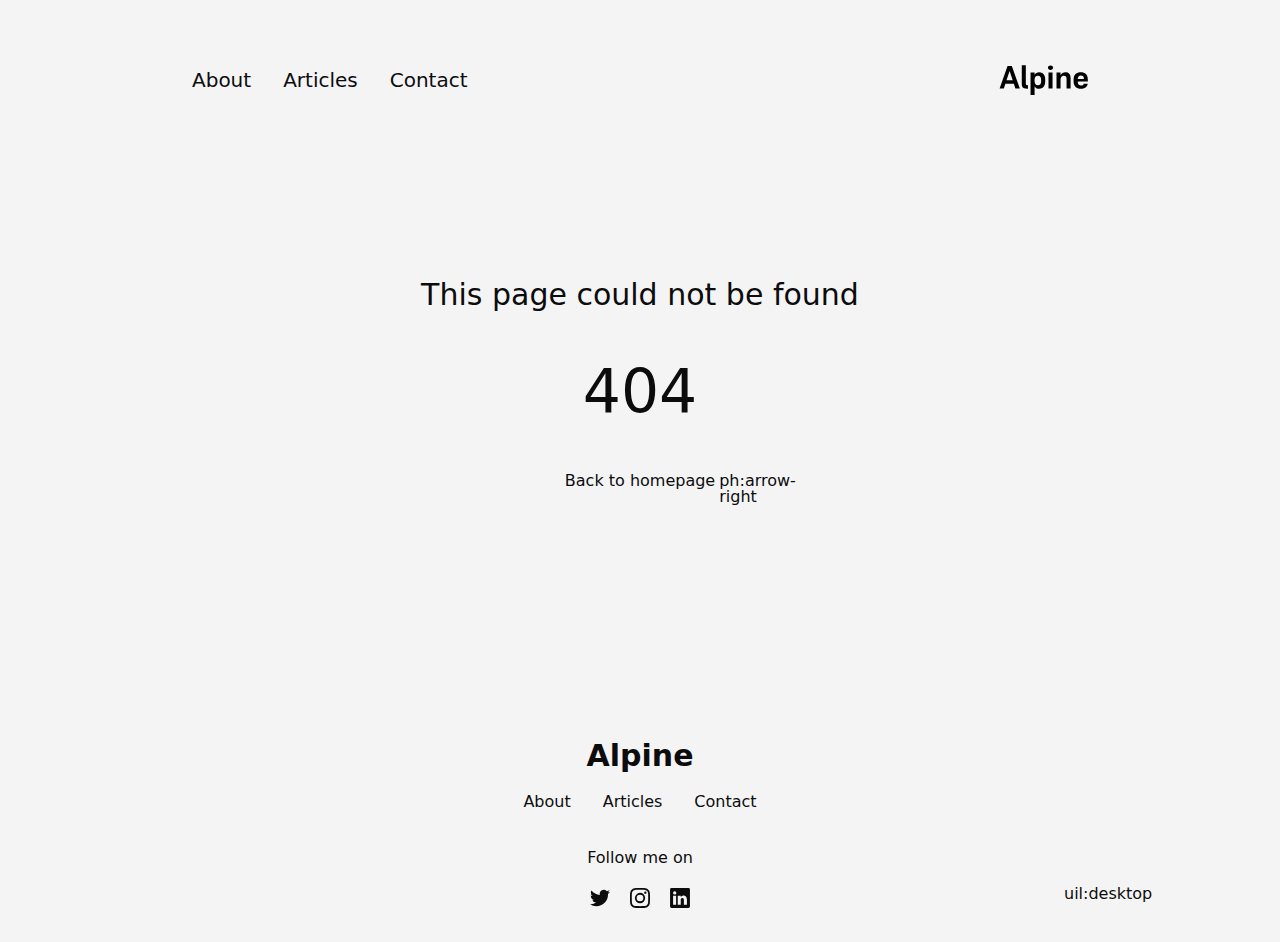
<file: articles/configure/index.html>
<!DOCTYPE html>
<html >
<head><meta charset="utf-8">
<title>Configure Alpine</title>
<meta name="viewport" content="width=device-width, initial-scale=1">
<meta name="twitter:card" content="summary_large_image">
<meta property="og:image:width" content="400">
<meta property="og:image:height" content="300">
<meta property="og:image:alt" content="An image showcasing my project.">
<meta name="og:title" content="Configure Alpine">
<meta name="description" content="Learn how to configure Alpine with the app.config.ts file.">
<meta name="og:description" content="Learn how to configure Alpine with the app.config.ts file.">
<meta property="og:image" content="/articles/configure-alpine.webp"><link rel="modulepreload" href="/articles/configure/_payload.js"><style id="pinceau-theme">@media { :root {--pinceau-mq: initial; --alpine-readableLine: 68ch;--alpine-backdrop-backgroundColor: #f4f4f5b3;--prose-code-inline-padding: 0.25rem 0.375rem 0.25rem 0.375rem;--prose-code-inline-borderRadius: 0.375rem;--prose-code-block-border-style: solid;--prose-code-block-border-width: 1px;--prose-tbody-tr-borderBottom-style: dashed;--prose-tbody-tr-borderBottom-width: 1px;--prose-thead-borderBottom-style: solid;--prose-thead-borderBottom-width: 1px;--prose-thead-border-style: solid;--prose-thead-border-width: 0px;--prose-table-lineHeight: inherit;--prose-table-textAlign: left;--prose-hr-width: 1px;--prose-hr-style: solid;--prose-li-listStylePosition: outside;--prose-ol-padding: 0 0 0 21px;--prose-ol-listStyleType: decimal;--prose-ul-padding: 0 0 0 21px;--prose-ul-listStyleType: disc;--prose-blockquote-border-style: solid;--prose-blockquote-border-width: 4px;--prose-blockquote-quotes: '201C' '201D' '2018' '2019';--prose-blockquote-padding: 0 0 0 24px;--prose-a-code-color-hover: currentColor;--prose-a-code-color-static: currentColor;--prose-a-hasCode-borderBottom: none;--prose-a-border-distance: 2px;--prose-a-border-color-hover: currentColor;--prose-a-border-color-static: currentColor;--prose-a-border-style-hover: solid;--prose-a-border-style-static: dashed;--prose-a-border-width: 1px;--prose-a-color-static: inherit;--prose-a-textDecoration: none;--prose-h6-margin: 3rem 0 2rem;--prose-h5-margin: 3rem 0 2rem;--prose-h4-margin: 3rem 0 2rem;--prose-h3-margin: 3rem 0 2rem;--prose-h2-margin: 3rem 0 2rem;--prose-h1-margin: 0 0 2rem;--prose-p-fontSize: 18px;--typography-lead-loose: 2;--typography-lead-relaxed: 1.625;--typography-lead-normal: 1.5;--typography-lead-snug: 1.375;--typography-lead-tight: 1.25;--typography-lead-none: 1;--typography-fontWeight-black: 900;--typography-fontWeight-extrabold: 800;--typography-fontWeight-bold: 700;--typography-fontWeight-semibold: 600;--typography-fontWeight-medium: 500;--typography-fontWeight-normal: 400;--typography-fontWeight-light: 300;--typography-fontWeight-extralight: 200;--typography-fontWeight-thin: 100;--typography-fontSize-9xl: 128px;--typography-fontSize-8xl: 96px;--typography-fontSize-7xl: 72px;--typography-fontSize-6xl: 60px;--typography-fontSize-5xl: 48px;--typography-fontSize-4xl: 36px;--typography-fontSize-3xl: 30px;--typography-fontSize-2xl: 24px;--typography-fontSize-xl: 20px;--typography-fontSize-lg: 18px;--typography-fontSize-base: 16px;--typography-fontSize-sm: 14px;--typography-fontSize-xs: 12px;--typography-letterSpacing-wide: 0.025em;--typography-letterSpacing-tight: -0.025em;--typography-verticalMargin-base: 32px;--typography-verticalMargin-sm: 16px;--elements-border-secondary-hover: [object Object];--elements-backdrop-background: #fffc;--elements-backdrop-filter: saturate(200%) blur(20px);--elements-container-maxWidth: 64rem;--lead-loose: 2;--lead-relaxed: 1.625;--lead-normal: 1.5;--lead-snug: 1.375;--lead-tight: 1.25;--lead-none: 1;--lead-10: 2.5rem;--lead-9: 2.25rem;--lead-8: 2rem;--lead-7: 1.75rem;--lead-6: 1.5rem;--lead-5: 1.25rem;--lead-4: 1rem;--lead-3: .75rem;--lead-2: .5rem;--lead-1: .025rem;--letterSpacing-widest: 0.1em;--letterSpacing-wider: 0.05em;--letterSpacing-wide: 0.025em;--letterSpacing-normal: 0em;--letterSpacing-tight: -0.025em;--letterSpacing-tighter: -0.05em;--fontSize-9xl: 8rem;--fontSize-8xl: 6rem;--fontSize-7xl: 4.5rem;--fontSize-6xl: 3.75rem;--fontSize-5xl: 3rem;--fontSize-4xl: 2.25rem;--fontSize-3xl: 1.875rem;--fontSize-2xl: 1.5rem;--fontSize-xl: 1.25rem;--fontSize-lg: 1.125rem;--fontSize-base: 1rem;--fontSize-sm: 0.875rem;--fontSize-xs: 0.75rem;--fontWeight-black: 900;--fontWeight-extrabold: 800;--fontWeight-bold: 700;--fontWeight-semibold: 600;--fontWeight-medium: 500;--fontWeight-normal: 400;--fontWeight-light: 300;--fontWeight-extralight: 200;--fontWeight-thin: 100;--font-mono: ui-monospace, SFMono-Regular, Menlo, Monaco, Consolas, Liberation Mono, Courier New, monospace;--font-serif: ui-serif, Georgia, Cambria, Times New Roman, Times, serif;--font-sans: ui-sans-serif, system-ui, -apple-system, BlinkMacSystemFont, Segoe UI, Roboto, Helvetica Neue, Arial, Noto Sans, sans-serif, Apple Color Emoji, Segoe UI Emoji, Segoe UI Symbol, Noto Color Emoji;--opacity-total: 1;--opacity-high: 0.8;--opacity-medium: 0.5;--opacity-soft: 0.3;--opacity-light: 0.15;--opacity-bright: 0.1;--opacity-noOpacity: 0;--borderWidth-lg: 3px;--borderWidth-md: 2px;--borderWidth-sm: 1px;--borderWidth-noBorder: 0;--space-rem-875: 0.875rem;--space-rem-625: 0.625rem;--space-rem-375: 0.375rem;--space-rem-125: 0.125rem;--space-px: 1px;--space-128: 32rem;--space-96: 24rem;--space-80: 20rem;--space-72: 18rem;--space-64: 16rem;--space-60: 15rem;--space-56: 14rem;--space-52: 13rem;--space-48: 12rem;--space-44: 11rem;--space-40: 10rem;--space-36: 9rem;--space-32: 8rem;--space-28: 7rem;--space-24: 6rem;--space-20: 5rem;--space-16: 4rem;--space-14: 3.5rem;--space-12: 3rem;--space-11: 2.75rem;--space-10: 2.5rem;--space-9: 2.25rem;--space-8: 2rem;--space-7: 1.75rem;--space-6: 1.5rem;--space-5: 1.25rem;--space-4: 1rem;--space-3: 0.75rem;--space-2: 0.5rem;--space-1: 0.25rem;--space-0: 0px;--size-full: 100%;--size-7xl: 80rem;--size-6xl: 72rem;--size-5xl: 64rem;--size-4xl: 56rem;--size-3xl: 48rem;--size-2xl: 42rem;--size-xl: 36rem;--size-lg: 32rem;--size-md: 28rem;--size-sm: 24rem;--size-xs: 20rem;--size-200: 200px;--size-104: 104px;--size-80: 80px;--size-64: 64px;--size-56: 56px;--size-48: 48px;--size-40: 40px;--size-32: 32px;--size-24: 24px;--size-20: 20px;--size-16: 16px;--size-12: 12px;--size-8: 8px;--size-6: 6px;--size-4: 4px;--size-2: 2px;--size-0: 0px;--radii-full: 9999px;--radii-3xl: 1.75rem;--radii-2xl: 1.5rem;--radii-xl: 1rem;--radii-lg: 0.75rem;--radii-md: 0.5rem;--radii-sm: 0.375rem;--radii-xs: 0.25rem;--radii-2xs: 0.125rem;--radii-none: 0px;--shadow-none: 0px 0px 0px 0px transparent;--shadow-lg: 0px 10px 15px -3px #000000, 0px 4px 6px -4px #000000;--shadow-md: 0px 4px 6px -1px #000000, 0px 2px 4px -2px #000000;--shadow-sm: 0px 1px 3px 0px #000000, 0px 1px 2px -1px #000000;--shadow-xs: 0px 1px 2px 0px #000000;--height-screen: 100vh;--width-screen: 100vw;--color-primary-900: #002e38;--color-primary-800: #005c70;--color-primary-700: #008aa9;--color-primary-600: #00b9e1;--color-primary-500: #1ad6ff;--color-primary-400: #40ddff;--color-primary-300: #66e4ff;--color-primary-200: #8deaff;--color-primary-100: #b3f1ff;--color-primary-50: #d9f8ff;--color-ruby-900: #380011;--color-ruby-800: #700021;--color-ruby-700: #a90032;--color-ruby-600: #e10043;--color-ruby-500: #ff1a5e;--color-ruby-400: #ff4079;--color-ruby-300: #ff6694;--color-ruby-200: #ff8dae;--color-ruby-100: #ffb3c9;--color-ruby-50: #ffd9e4;--color-pink-900: #380025;--color-pink-800: #70004b;--color-pink-700: #a90070;--color-pink-600: #e10095;--color-pink-500: #ff1ab2;--color-pink-400: #ff40bf;--color-pink-300: #ff66cc;--color-pink-200: #ff8dd8;--color-pink-100: #ffb3e5;--color-pink-50: #ffd9f2;--color-purple-900: #190038;--color-purple-800: #330070;--color-purple-700: #4c00a9;--color-purple-600: #6500e1;--color-purple-500: #811aff;--color-purple-400: #9640ff;--color-purple-300: #ab66ff;--color-purple-200: #c08dff;--color-purple-100: #d5b3ff;--color-purple-50: #ead9ff;--color-royalblue-900: #0b0531;--color-royalblue-800: #160a62;--color-royalblue-700: #211093;--color-royalblue-600: #2c15c4;--color-royalblue-500: #4127e8;--color-royalblue-400: #614bec;--color-royalblue-300: #806ff0;--color-royalblue-200: #a093f3;--color-royalblue-100: #c0b7f7;--color-royalblue-50: #dfdbfb;--color-indigoblue-900: #001238;--color-indigoblue-800: #002370;--color-indigoblue-700: #0035a9;--color-indigoblue-600: #0047e1;--color-indigoblue-500: #1a62ff;--color-indigoblue-400: #407cff;--color-indigoblue-300: #6696ff;--color-indigoblue-200: #8db0ff;--color-indigoblue-100: #b3cbff;--color-indigoblue-50: #d9e5ff;--color-blue-900: #002438;--color-blue-800: #004870;--color-blue-700: #006ca9;--color-blue-600: #0090e1;--color-blue-500: #1aadff;--color-blue-400: #40bbff;--color-blue-300: #66c8ff;--color-blue-200: #8dd6ff;--color-blue-100: #b3e4ff;--color-blue-50: #d9f1ff;--color-lightblue-900: #002e38;--color-lightblue-800: #005c70;--color-lightblue-700: #008aa9;--color-lightblue-600: #00b9e1;--color-lightblue-500: #1ad6ff;--color-lightblue-400: #40ddff;--color-lightblue-300: #66e4ff;--color-lightblue-200: #8deaff;--color-lightblue-100: #b3f1ff;--color-lightblue-50: #d9f8ff;--color-teal-900: #062a28;--color-teal-800: #0b544f;--color-teal-700: #117d77;--color-teal-600: #16a79e;--color-teal-500: #1cd1c6;--color-teal-400: #36e4da;--color-teal-300: #5fe9e1;--color-teal-200: #87efe9;--color-teal-100: #aff4f0;--color-teal-50: #d7faf8;--color-pear-900: #2a2b09;--color-pear-800: #545512;--color-pear-700: #7e801b;--color-pear-600: #a8aa24;--color-pear-500: #d0d32f;--color-pear-400: #d8da52;--color-pear-300: #e0e274;--color-pear-200: #e8e997;--color-pear-100: #eff0ba;--color-pear-50: #f7f8dc;--color-red-900: #380300;--color-red-800: #700700;--color-red-700: #a90a00;--color-red-600: #e10e00;--color-red-500: #ff281a;--color-red-400: #ff4c40;--color-red-300: #ff7066;--color-red-200: #ff948d;--color-red-100: #ffb7b3;--color-red-50: #ffdbd9;--color-orange-900: #381800;--color-orange-800: #702f00;--color-orange-700: #a94700;--color-orange-600: #e15e00;--color-orange-500: #ff7a1a;--color-orange-400: #ff9040;--color-orange-300: #ffa666;--color-orange-200: #ffbd8d;--color-orange-100: #ffd3b3;--color-orange-50: #ffe9d9;--color-yellow-900: #362b03;--color-yellow-800: #6d5605;--color-yellow-700: #a38108;--color-yellow-600: #daac0a;--color-yellow-500: #f5c828;--color-yellow-400: #f7d14c;--color-yellow-300: #f8da70;--color-yellow-200: #fae393;--color-yellow-100: #fcedb7;--color-yellow-50: #fdf6db;--color-green-900: #003f25;--color-green-800: #005e38;--color-green-700: #007e4a;--color-green-600: #009d5d;--color-green-500: #00bd6f;--color-green-400: #00dc82;--color-green-300: #30ffaa;--color-green-200: #83ffcc;--color-green-100: #acffdd;--color-green-50: #d6ffee;--color-gray-900: #18181B;--color-gray-800: #27272A;--color-gray-700: #3f3f46;--color-gray-600: #52525B;--color-gray-500: #71717A;--color-gray-400: #a1a1aa;--color-gray-300: #D4d4d8;--color-gray-200: #e4e4e7;--color-gray-100: #f4f4f5;--color-gray-50: #fafafa;--color-black: #0c0c0d;--color-white: #FFFFFF;--media-portrait: only screen and (orientation: portrait);--media-landscape: only screen and (orientation: landscape);--media-rm: (prefers-reduced-motion: reduce);--media-2xl: (min-width: 1536px);--media-xl: (min-width: 1280px);--media-lg: (min-width: 1024px);--media-md: (min-width: 768px);--media-sm: (min-width: 640px);--media-xs: (min-width: 475px);--prose-code-inline-fontWeight: var(--typography-fontWeight-normal);--prose-code-inline-fontSize: var(--typography-fontSize-sm);--prose-code-block-pre-padding: var(--typography-verticalMargin-sm);--prose-code-block-margin: var(--typography-verticalMargin-base) 0;--prose-code-block-fontSize: var(--typography-fontSize-sm);--prose-tbody-code-inline-fontSize: var(--typography-fontSize-sm);--prose-tbody-td-padding: var(--typography-verticalMargin-sm);--prose-th-fontWeight: var(--typography-fontWeight-semibold);--prose-th-padding: 0 var(--typography-verticalMargin-sm) var(--typography-verticalMargin-sm) var(--typography-verticalMargin-sm);--prose-table-fontSize: var(--typography-fontSize-sm);--prose-table-margin: var(--typography-verticalMargin-base) 0;--prose-hr-margin: var(--typography-verticalMargin-base) 0;--prose-li-margin: var(--typography-verticalMargin-sm) 0;--prose-ol-margin: var(--typography-verticalMargin-base) 0;--prose-ul-margin: var(--typography-verticalMargin-base) 0;--prose-blockquote-margin: var(--typography-verticalMargin-base) 0;--prose-a-code-border-style: var(--prose-a-border-style-static);--prose-a-code-border-width: var(--prose-a-border-width);--prose-a-fontWeight: var(--typography-fontWeight-medium);--prose-img-margin: var(--typography-verticalMargin-base) 0;--prose-strong-fontWeight: var(--typography-fontWeight-semibold);--prose-h6-iconSize: var(--typography-fontSize-base);--prose-h6-fontWeight: var(--typography-fontWeight-semibold);--prose-h6-lineHeight: var(--typography-lead-normal);--prose-h6-fontSize: var(--typography-fontSize-lg);--prose-h5-iconSize: var(--typography-fontSize-lg);--prose-h5-fontWeight: var(--typography-fontWeight-semibold);--prose-h5-lineHeight: var(--typography-lead-snug);--prose-h5-fontSize: var(--typography-fontSize-xl);--prose-h4-iconSize: var(--typography-fontSize-lg);--prose-h4-letterSpacing: var(--typography-letterSpacing-tight);--prose-h4-fontWeight: var(--typography-fontWeight-semibold);--prose-h4-lineHeight: var(--typography-lead-snug);--prose-h4-fontSize: var(--typography-fontSize-2xl);--prose-h3-iconSize: var(--typography-fontSize-xl);--prose-h3-letterSpacing: var(--typography-letterSpacing-tight);--prose-h3-fontWeight: var(--typography-fontWeight-semibold);--prose-h3-lineHeight: var(--typography-lead-snug);--prose-h3-fontSize: var(--typography-fontSize-3xl);--prose-h2-iconSize: var(--typography-fontSize-2xl);--prose-h2-letterSpacing: var(--typography-letterSpacing-tight);--prose-h2-fontWeight: var(--typography-fontWeight-semibold);--prose-h2-lineHeight: var(--typography-lead-tight);--prose-h2-fontSize: var(--typography-fontSize-4xl);--prose-h1-iconSize: var(--typography-fontSize-3xl);--prose-h1-letterSpacing: var(--typography-letterSpacing-tight);--prose-h1-fontWeight: var(--typography-fontWeight-bold);--prose-h1-lineHeight: var(--typography-lead-tight);--prose-h1-fontSize: var(--typography-fontSize-5xl);--prose-p-br-margin: var(--typography-verticalMargin-base) 0 0 0;--prose-p-margin: var(--typography-verticalMargin-base) 0;--prose-p-lineHeight: var(--typography-lead-normal);--typography-color-primary-900: var(--color-primary-900);--typography-color-primary-800: var(--color-primary-800);--typography-color-primary-700: var(--color-primary-700);--typography-color-primary-600: var(--color-primary-600);--typography-color-primary-500: var(--color-primary-500);--typography-color-primary-400: var(--color-primary-400);--typography-color-primary-300: var(--color-primary-300);--typography-color-primary-200: var(--color-primary-200);--typography-color-primary-100: var(--color-primary-100);--typography-color-primary-50: var(--color-primary-50);--typography-font-code: var(--font-mono);--typography-font-body: var(--font-sans);--typography-font-display: var(--font-sans);--elements-state-danger-borderColor-secondary: var(--color-red-200);--elements-state-danger-borderColor-primary: var(--color-red-100);--elements-state-danger-backgroundColor-secondary: var(--color-red-100);--elements-state-danger-backgroundColor-primary: var(--color-red-50);--elements-state-danger-color-secondary: var(--color-red-600);--elements-state-danger-color-primary: var(--color-red-500);--elements-state-warning-borderColor-secondary: var(--color-yellow-200);--elements-state-warning-borderColor-primary: var(--color-yellow-100);--elements-state-warning-backgroundColor-secondary: var(--color-yellow-100);--elements-state-warning-backgroundColor-primary: var(--color-yellow-50);--elements-state-warning-color-secondary: var(--color-yellow-700);--elements-state-warning-color-primary: var(--color-yellow-600);--elements-state-success-borderColor-secondary: var(--color-green-200);--elements-state-success-borderColor-primary: var(--color-green-100);--elements-state-success-backgroundColor-secondary: var(--color-green-100);--elements-state-success-backgroundColor-primary: var(--color-green-50);--elements-state-success-color-secondary: var(--color-green-600);--elements-state-success-color-primary: var(--color-green-500);--elements-state-info-borderColor-secondary: var(--color-blue-200);--elements-state-info-borderColor-primary: var(--color-blue-100);--elements-state-info-backgroundColor-secondary: var(--color-blue-100);--elements-state-info-backgroundColor-primary: var(--color-blue-50);--elements-state-info-color-secondary: var(--color-blue-600);--elements-state-info-color-primary: var(--color-blue-500);--elements-state-primary-borderColor-secondary: var(--color-primary-200);--elements-state-primary-borderColor-primary: var(--color-primary-100);--elements-state-primary-backgroundColor-secondary: var(--color-primary-100);--elements-state-primary-backgroundColor-primary: var(--color-primary-50);--elements-state-primary-color-secondary: var(--color-primary-700);--elements-state-primary-color-primary: var(--color-primary-600);--elements-surface-background-base: var(--color-gray-100);--elements-border-secondary-static: var(--color-gray-200);--elements-border-primary-hover: var(--color-gray-200);--elements-border-primary-static: var(--color-gray-100);--elements-container-padding-md: var(--space-16);--elements-container-padding-sm: var(--space-12);--elements-container-padding-xs: var(--space-8);--elements-container-padding-mobile: var(--space-6);--elements-text-secondary-color-hover: var(--color-gray-700);--elements-text-secondary-color-static: var(--color-gray-500);--elements-text-primary-color-static: var(--color-gray-900);--text-6xl-lineHeight: var(--lead-none);--text-6xl-fontSize: var(--fontSize-6xl);--text-5xl-lineHeight: var(--lead-none);--text-5xl-fontSize: var(--fontSize-5xl);--text-4xl-lineHeight: var(--lead-10);--text-4xl-fontSize: var(--fontSize-4xl);--text-3xl-lineHeight: var(--lead-9);--text-3xl-fontSize: var(--fontSize-3xl);--text-2xl-lineHeight: var(--lead-8);--text-2xl-fontSize: var(--fontSize-2xl);--text-xl-lineHeight: var(--lead-7);--text-xl-fontSize: var(--fontSize-xl);--text-lg-lineHeight: var(--lead-7);--text-lg-fontSize: var(--fontSize-lg);--text-base-lineHeight: var(--lead-6);--text-base-fontSize: var(--fontSize-base);--text-sm-lineHeight: var(--lead-5);--text-sm-fontSize: var(--fontSize-sm);--text-xs-lineHeight: var(--lead-4);--text-xs-fontSize: var(--fontSize-xs);--shadow-2xl: 0px 25px 50px -12px var(--color-gray-900);--shadow-xl: 0px 20px 25px -5px var(--color-gray-400), 0px 8px 10px -6px #000000;--color-secondary-900: var(--color-gray-900);--color-secondary-800: var(--color-gray-800);--color-secondary-700: var(--color-gray-700);--color-secondary-600: var(--color-gray-600);--color-secondary-500: var(--color-gray-500);--color-secondary-400: var(--color-gray-400);--color-secondary-300: var(--color-gray-300);--color-secondary-200: var(--color-gray-200);--color-secondary-100: var(--color-gray-100);--color-secondary-50: var(--color-gray-50);--prose-a-code-background-hover: var(--typography-color-primary-50);--prose-a-code-border-color-hover: var(--typography-color-primary-500);--prose-a-color-hover: var(--typography-color-primary-500);--typography-color-secondary-900: var(--color-secondary-900);--typography-color-secondary-800: var(--color-secondary-800);--typography-color-secondary-700: var(--color-secondary-700);--typography-color-secondary-600: var(--color-secondary-600);--typography-color-secondary-500: var(--color-secondary-500);--typography-color-secondary-400: var(--color-secondary-400);--typography-color-secondary-300: var(--color-secondary-300);--typography-color-secondary-200: var(--color-secondary-200);--typography-color-secondary-100: var(--color-secondary-100);--typography-color-secondary-50: var(--color-secondary-50);--prose-code-inline-backgroundColor: var(--typography-color-secondary-100);--prose-code-inline-color: var(--typography-color-secondary-700);--prose-code-block-backgroundColor: var(--typography-color-secondary-100);--prose-code-block-color: var(--typography-color-secondary-700);--prose-code-block-border-color: var(--typography-color-secondary-200);--prose-tbody-tr-borderBottom-color: var(--typography-color-secondary-300);--prose-th-color: var(--typography-color-secondary-600);--prose-thead-borderBottom-color: var(--typography-color-secondary-300);--prose-thead-border-color: var(--typography-color-secondary-300);--prose-hr-color: var(--typography-color-secondary-200);--prose-ol-li-markerColor: var(--typography-color-secondary-500);--prose-ul-li-markerColor: var(--typography-color-secondary-400);--prose-blockquote-border-color: var(--typography-color-secondary-200);--prose-blockquote-color: var(--typography-color-secondary-500);--prose-a-code-border-color-static: var(--typography-color-secondary-400); } }@media { :root.dark {--pinceau-mq: dark; --alpine-backdrop-backgroundColor: #18181bb3;--prose-a-code-color-hover: currentColor;--prose-a-code-color-static: currentColor;--prose-a-border-color-hover: currentColor;--prose-a-border-color-static: currentColor;--prose-a-color-static: inherit;--elements-backdrop-background: #0c0d0ccc;--elements-state-danger-borderColor-secondary: var(--color-red-700);--elements-state-danger-borderColor-primary: var(--color-red-800);--elements-state-danger-backgroundColor-secondary: var(--color-red-800);--elements-state-danger-backgroundColor-primary: var(--color-red-900);--elements-state-danger-color-secondary: var(--color-red-200);--elements-state-danger-color-primary: var(--color-red-300);--elements-state-warning-borderColor-secondary: var(--color-yellow-700);--elements-state-warning-borderColor-primary: var(--color-yellow-800);--elements-state-warning-backgroundColor-secondary: var(--color-yellow-800);--elements-state-warning-backgroundColor-primary: var(--color-yellow-900);--elements-state-warning-color-secondary: var(--color-yellow-200);--elements-state-warning-color-primary: var(--color-yellow-400);--elements-state-success-borderColor-secondary: var(--color-green-700);--elements-state-success-borderColor-primary: var(--color-green-800);--elements-state-success-backgroundColor-secondary: var(--color-green-800);--elements-state-success-backgroundColor-primary: var(--color-green-900);--elements-state-success-color-secondary: var(--color-green-200);--elements-state-success-color-primary: var(--color-green-400);--elements-state-info-borderColor-secondary: var(--color-blue-700);--elements-state-info-borderColor-primary: var(--color-blue-800);--elements-state-info-backgroundColor-secondary: var(--color-blue-800);--elements-state-info-backgroundColor-primary: var(--color-blue-900);--elements-state-info-color-secondary: var(--color-blue-200);--elements-state-info-color-primary: var(--color-blue-400);--elements-state-primary-borderColor-secondary: var(--color-primary-700);--elements-state-primary-borderColor-primary: var(--color-primary-800);--elements-state-primary-backgroundColor-secondary: var(--color-primary-800);--elements-state-primary-backgroundColor-primary: var(--color-primary-900);--elements-state-primary-color-secondary: var(--color-primary-200);--elements-state-primary-color-primary: var(--color-primary-400);--elements-surface-background-base: var(--color-gray-900);--elements-border-secondary-static: var(--color-gray-800);--elements-border-primary-hover: var(--color-gray-800);--elements-border-primary-static: var(--color-gray-900);--elements-text-secondary-color-hover: var(--color-gray-200);--elements-text-secondary-color-static: var(--color-gray-400);--elements-text-primary-color-static: var(--color-gray-50);--prose-a-code-background-hover: var(--typography-color-primary-900);--prose-a-code-border-color-hover: var(--typography-color-primary-600);--prose-a-color-hover: var(--typography-color-primary-400);--prose-code-inline-backgroundColor: var(--typography-color-secondary-900);--prose-code-inline-color: var(--typography-color-secondary-200);--prose-code-block-backgroundColor: var(--typography-color-secondary-900);--prose-code-block-color: var(--typography-color-secondary-200);--prose-code-block-border-color: var(--typography-color-secondary-800);--prose-tbody-tr-borderBottom-color: var(--typography-color-secondary-700);--prose-th-color: var(--typography-color-secondary-400);--prose-thead-borderBottom-color: var(--typography-color-secondary-600);--prose-thead-border-color: var(--typography-color-secondary-600);--prose-hr-color: var(--typography-color-secondary-800);--prose-ol-li-markerColor: var(--typography-color-secondary-500);--prose-ul-li-markerColor: var(--typography-color-secondary-500);--prose-blockquote-border-color: var(--typography-color-secondary-700);--prose-blockquote-color: var(--typography-color-secondary-400);--prose-a-code-border-color-static: var(--typography-color-secondary-600); } }</style><style id="pinceau-runtime-hydratable">@media{.phy[--]{--puid:9YObXY-v;}.pv-ZGrXwd{max-width:var(--elements-container-maxWidth);padding-left:var(--elements-container-padding-mobile);padding-right:var(--elements-container-padding-mobile);}@media (min-width: 475px){.pv-ZGrXwd{padding-left:var(--elements-container-padding-xs);padding-right:var(--elements-container-padding-xs);}}@media (min-width: 640px){.pv-ZGrXwd{padding-left:var(--elements-container-padding-sm);padding-right:var(--elements-container-padding-sm);}}@media (min-width: 768px){.pv-ZGrXwd{padding-left:var(--elements-container-padding-md);padding-right:var(--elements-container-padding-md);}}} </style><link rel="modulepreload" as="script" crossorigin href="/_nuxt/entry.b4d5f470.js"><link rel="preload" as="style" href="/_nuxt/entry.7704b1a5.css"><link rel="modulepreload" as="script" crossorigin href="/_nuxt/NuxtImg.5ee9f7f0.js"><link rel="modulepreload" as="script" crossorigin href="/_nuxt/document-driven.4a14f274.js"><link rel="preload" as="style" href="/_nuxt/DocumentDrivenNotFound.f5c4c890.css"><link rel="modulepreload" as="script" crossorigin href="/_nuxt/DocumentDrivenEmpty.20716c88.js"><link rel="modulepreload" as="script" crossorigin href="/_nuxt/ContentRenderer.d9b671f4.js"><link rel="modulepreload" as="script" crossorigin href="/_nuxt/ContentRendererMarkdown.047daab2.js"><link rel="modulepreload" as="script" crossorigin href="/_nuxt/DocumentDrivenNotFound.ed0e85e6.js"><link rel="modulepreload" as="script" crossorigin href="/_nuxt/article.61aa9744.js"><link rel="modulepreload" as="script" crossorigin href="/_nuxt/date.824a539b.js"><link rel="modulepreload" as="script" crossorigin href="/_nuxt/ProseH1.1032d272.js"><link rel="modulepreload" as="script" crossorigin href="/_nuxt/ProseP.2233ce08.js"><link rel="modulepreload" as="script" crossorigin href="/_nuxt/ProseCodeInline.572e0d1a.js"><link rel="modulepreload" as="script" crossorigin href="/_nuxt/ProseCode.c2459511.js"><link rel="modulepreload" as="script" crossorigin href="/_nuxt/index.9387885d.js"><link rel="modulepreload" as="script" crossorigin href="/_nuxt/ProseA.936edc48.js"><link rel="modulepreload" as="script" crossorigin href="/_nuxt/ProseH2.2019f556.js"><link rel="prefetch" as="script" crossorigin href="/_nuxt/default.70afb8fb.js"><link rel="prefetch" as="script" crossorigin href="/_nuxt/page.64f628d9.js"><link rel="prefetch" as="script" crossorigin href="/_nuxt/client-db.278e7e30.js"><link rel="prefetch" as="script" crossorigin href="/_nuxt/debug.7d0cd39a.js"><link rel="prefetch" as="style" href="/_nuxt/ContentPreviewMode.ba0ac0cd.css"><link rel="prefetch" as="script" crossorigin href="/_nuxt/useStudio.2f266784.js"><link rel="prefetch" as="script" crossorigin href="/_nuxt/asyncData.5c51b164.js"><link rel="prefetch" as="script" crossorigin href="/_nuxt/error-component.a6e376bb.js"><link rel="stylesheet" href="/_nuxt/entry.7704b1a5.css"><link rel="stylesheet" href="/_nuxt/DocumentDrivenNotFound.f5c4c890.css"><style>html{font-family:var(--font-sans)}</style><style>.app-layout[data-v-73433fd8]{min-width:var(--size-xs)}</style><style>.container[data-v-2ff0d08e]{-webkit-margin-start:auto;-webkit-margin-end:auto;margin-inline-end:auto;margin-inline-start:auto;width:100%}</style><style>.nuxt-progress{background:repeating-linear-gradient(90deg,#00dc82 0,#34cdfe 50%,#0047e1);left:0;opacity:1;position:fixed;right:0;top:0;transition:width .1s,height .4s,opacity .4s;width:0;z-index:999999}</style><style>header[data-v-72c75a5c]{--header-padding:var(--space-16);--logo-height:var(--space-8);align-items:center;display:grid;gap:var(--space-4);grid-template-columns:repeat(12,minmax(0,1fr));padding-bottom:var(--header-padding);padding-top:var(--header-padding);position:relative}header .menu[data-v-72c75a5c]{display:flex;position:absolute}header .menu[data-v-72c75a5c] :hover{color:var(--color-primary-500)}.left[data-v-72c75a5c] :is(header .menu):is(header .menu){right:0}@media (min-width:640px){header .menu[data-v-72c75a5c]{display:none}}header .overlay[data-v-72c75a5c]{-webkit-backdrop-filter:blur(20px);backdrop-filter:blur(20px);background-color:var(--alpine-backdrop-backgroundColor);border:1px solid var(--color-gray-200);border-radius:var(--radii-md);font-size:var(--text-lg-fontSize);font-weight:var(--fontWeight-medium);line-height:var(--text-lg-lineHeight);padding:var(--space-6);padding-right:var(--space-24);perspective:2000px;position:absolute;top:calc(var(--header-padding) + var(--logo-height) + var(--space-2));transform-origin:top;transition:all .25s;will-change:opacity,transform}header .overlay[data-v-72c75a5c]:not(.show){opacity:0;transform:translateY(-10px) rotateY(-8deg) rotateX(-20deg)}.left[data-v-72c75a5c] :is(header .overlay:not(.show)):is(header .overlay:not(.show)){transform:translateY(-10px) rotateY(8deg) rotateX(-20deg)}header .overlay[data-v-72c75a5c]:not(.show){pointer-events:none}.left[data-v-72c75a5c] :is(header .overlay):is(header .overlay){padding:var(--space-6);padding-left:var(--space-16);right:0;text-align:right}@media (min-width:640px){header .overlay[data-v-72c75a5c]{display:none}}:root.dark header .overlay[data-v-72c75a5c]{border-color:var(--color-gray-800)}header .logo[data-v-72c75a5c]{display:flex;grid-column:span 12/span 12;height:var(--logo-height)}header .logo a[data-v-72c75a5c]{display:flex}.center[data-v-72c75a5c] :is(header .logo):is(header .logo){grid-column:span 12/span 12;justify-content:center}.right[data-v-72c75a5c] :is(header .logo):is(header .logo){justify-content:flex-end}@media (min-width:640px){header .logo[data-v-72c75a5c]{grid-column:span 4/span 4;grid-column-start:auto}.right[data-v-72c75a5c] :is(header .logo):is(header .logo){order:2}}header .logo .fallback[data-v-72c75a5c]{font-size:var(--text-2xl-fontSize);font-weight:var(--fontWeight-semibold);line-height:var(--text-2xl-lineHeight)}header .main-nav[data-v-72c75a5c]{display:none}@media (min-width:640px){header .main-nav[data-v-72c75a5c]{display:flex;font-size:var(--text-xl-fontSize);font-weight:var(--fontWeight-medium);grid-column:span 8/span 8;line-height:var(--text-xl-lineHeight)}.center[data-v-72c75a5c] :is(header .main-nav):is(header .main-nav){grid-column:span 12/span 12;justify-content:center}.right[data-v-72c75a5c] :is(header .main-nav):is(header .main-nav){justify-content:flex-start}.left[data-v-72c75a5c] :is(header .main-nav):is(header .main-nav){justify-content:flex-end}}</style><style>nav ul[data-v-4533886f]{display:flex;flex-direction:column;gap:var(--space-4);justify-content:center;width:100%}@media (min-width:640px){nav ul[data-v-4533886f]{flex-direction:row;gap:var(--space-8)}}nav ul a[data-v-4533886f]{position:relative}nav ul a.router-link-active[data-v-4533886f]{color:var(--color-primary-500)}nav ul a .underline-fx[data-v-4533886f]{background-color:currentColor;bottom:-4px;height:1px;position:absolute;transition:width .2s ease-in-out;width:0}a[data-v-4533886f]:hover :is(nav ul a .underline-fx):is(nav ul a .underline-fx){width:100%}</style><style>footer[data-v-6e4cbd8a]{align-items:center;display:flex;flex-direction:column;margin-top:var(--space-24);padding-bottom:var(--space-8);padding-top:var(--space-8)}footer.left[data-v-6e4cbd8a]{align-items:flex-start}footer.right[data-v-6e4cbd8a]{align-items:flex-end}@media (min-width:768px){footer[data-v-6e4cbd8a]{min-height:var(--space-36)}}footer .credits[data-v-6e4cbd8a]{font-size:var(--text-3xl-fontSize);font-weight:var(--fontWeight-bold);line-height:var(--text-3xl-lineHeight);margin-bottom:var(--space-4)}footer .navigation[data-v-6e4cbd8a]{display:none}@media (min-width:640px){footer .navigation[data-v-6e4cbd8a]{display:flex;font-size:var(--text-base-fontSize);font-weight:var(--fontWeight-medium);line-height:var(--text-base-lineHeight);margin-bottom:var(--space-8)}}footer .message[data-v-6e4cbd8a]{margin-bottom:var(--space-4);text-align:center}footer .icons[data-v-6e4cbd8a]{display:grid;gap:var(--space-4);grid-template-columns:repeat(12,minmax(0,1fr));width:100%}.left[data-v-6e4cbd8a] :is(footer .icons):is(footer .icons){align-items:center;display:flex;justify-content:space-between}.right[data-v-6e4cbd8a] :is(footer .icons):is(footer .icons){align-items:center;display:flex;flex-direction:row-reverse;justify-content:space-between}footer .icons .social[data-v-6e4cbd8a]{display:flex;gap:var(--space-4);grid-column:span 12/span 12;justify-content:center}@media (min-width:475px){footer .icons .social[data-v-6e4cbd8a]{grid-column:span 4/span 4;grid-column-start:5}}footer .icons .color-mode-switch[data-v-6e4cbd8a]{display:flex;grid-column:span 12/span 12;justify-content:center}@media (min-width:475px){footer .icons .color-mode-switch[data-v-6e4cbd8a]{grid-column:span 2/span 2;grid-column-start:11;justify-content:flex-end}}</style><style>a[data-v-a37dfbed]{--social-icon-size:24px;display:flex;height:24px;height:var(--social-icon-size);width:24px;width:var(--social-icon-size)}a[data-v-a37dfbed] :hover{color:var(--color-primary-500)}a svg[data-v-a37dfbed]{height:100%;width:100%}</style><style>.icon[data-v-121c6e7d]{display:inline-block;vertical-align:middle}</style><style>button[data-v-655a90d7]{--color-mode-switcher-size:24px;display:flex;height:24px;height:var(--color-mode-switcher-size);width:24px;width:var(--color-mode-switcher-size)}button[data-v-655a90d7] :hover{color:var(--color-primary-500)}button svg[data-v-655a90d7]{height:100%;width:100%}</style><style>article[data-v-cebb82de]{margin-left:auto;margin-right:auto;max-width:var(--alpine-readableLine);padding-bottom:var(--space-4);padding-top:var(--space-4)}@media (min-width:640px){article[data-v-cebb82de]{padding-bottom:var(--space-12);padding-top:var(--space-12)}}article .back[data-v-cebb82de]{align-items:center;border-bottom:1px solid var(--elements-border-secondary-static);display:inline-flex;font-size:var(--text-lg-fontSize)}article .back[data-v-cebb82de] svg{height:var(--size-16);margin-right:var(--space-2);width:var(--size-16)}article header[data-v-cebb82de]{margin-bottom:var(--space-12);margin-top:var(--space-16)}article .title[data-v-cebb82de]{font-size:var(--text-5xl-fontSize);font-weight:var(--fontWeight-semibold);line-height:var(--text-5xl-lineHeight);margin-bottom:var(--space-4)}article time[data-v-cebb82de]{color:var(--elements-text-secondary-color-static)}article .prose[data-v-cebb82de] h1{display:none}</style><style>h1[data-v-aaaa190a]{display:block;font-family:var(--typography-font-display);font-size:var(--prose-h1-fontSize);font-weight:var(--prose-h1-fontWeight);letter-spacing:var(--prose-h1-letterSpacing);line-height:var(--prose-h1-lineHeight);margin:var(--prose-h1-margin)}h1[data-v-aaaa190a] .icon{display:inline-block;height:var(--prose-h1-iconSize);margin-left:12px;opacity:0;transition:opacity .1s;width:var(--prose-h1-iconSize)}h1 a[data-v-aaaa190a]:hover .icon{opacity:1}</style><style>p[data-v-34cc59f0]{font-family:var(--typography-font-body);font-size:var(--prose-p-fontSize);line-height:var(--prose-p-lineHeight);margin:var(--prose-p-margin)}p[data-v-34cc59f0] br{content:"";display:block;margin:var(--prose-p-br-margin)}</style><style>code[data-v-e5a6c676]{background-color:var(--prose-code-inline-backgroundColor);border-radius:var(--prose-code-inline-borderRadius);color:var(--prose-code-inline-color);font-family:var(--typography-font-code);font-size:var(--prose-code-inline-fontSize);font-weight:var(--prose-code-inline-fontWeight);padding:var(--prose-code-inline-padding)}tbody code[data-v-e5a6c676]{font-size:var(--prose-tbody-code-inline-fontSize)}h1 a code[data-v-e5a6c676],h2 a code[data-v-e5a6c676],h3 a code[data-v-e5a6c676],h4 a code[data-v-e5a6c676],h5 a code[data-v-e5a6c676],h6 a code[data-v-e5a6c676]{border-radius:var(--prose-code-inline-borderRadius);color:inherit;font-size:.777777em;padding:.15em .5em}</style><style>.prose-code[data-v-3ced033e]{background-color:var(--prose-code-block-backgroundColor);border-color:var(--prose-code-block-border-color);border-radius:var(--radii-md);border-style:var(--prose-code-block-border-style);border-width:var(--prose-code-block-border-width);color:var(--prose-code-block-color);font-size:var(--prose-code-block-fontSize);margin:var(--prose-code-block-margin);overflow:hidden;position:relative;width:100%}.prose-code.highlight-bash[data-v-3ced033e] code .line,.prose-code.highlight-sh[data-v-3ced033e] code .line,.prose-code.highlight-shell[data-v-3ced033e] code .line,.prose-code.highlight-shellscript[data-v-3ced033e] code .line,.prose-code.highlight-zsh[data-v-3ced033e] code .line{padding-left:1rem;position:relative}.prose-code.highlight-bash[data-v-3ced033e] code .line:before,.prose-code.highlight-sh[data-v-3ced033e] code .line:before,.prose-code.highlight-shell[data-v-3ced033e] code .line:before,.prose-code.highlight-shellscript[data-v-3ced033e] code .line:before,.prose-code.highlight-zsh[data-v-3ced033e] code .line:before{color:var(--typography-color-primary-500);content:">";display:block;font-family:var(--font-mono);font-weight:700;left:-.1rem;position:absolute;top:0;-webkit-user-select:none;-moz-user-select:none;user-select:none}.copy-button[data-v-3ced033e]{bottom:0;position:absolute;right:0}[data-v-3ced033e] code{display:flex;flex-direction:column}[data-v-3ced033e] .line{display:inline-table;min-height:1rem}.filename[data-v-3ced033e]{-webkit-backdrop-filter:blur(4px);backdrop-filter:blur(4px);border-radius:var(--radii-lg);color:var(--prose-code-block-color);font-family:var(--typography-font-code);font-size:var(--fontSize-xs);line-height:var(--lead-normal);padding:.5rem .75rem;position:absolute;right:0;top:0;transition:opacity .2s}.prose-code:hover .filename[data-v-3ced033e]{opacity:0}.prose-code:hover .filename[data-v-3ced033e]:hover{opacity:1}[data-v-3ced033e] pre{display:flex;flex:1;line-height:var(--lead-relaxed);margin:0;overflow-x:auto;padding:var(--prose-code-block-pre-padding)}[data-v-3ced033e] pre code{padding-right:30px}[data-v-3ced033e] .line.highlight{background-color:var(--prose-code-block-border-color)}</style><style>button[data-v-b3c33a06]{-webkit-backdrop-filter:blur(4px);backdrop-filter:blur(4px);border-radius:var(--radii-sm);margin:8px;opacity:0;padding:8px;transform:scale(.75);transition:all .1s}button.show[data-v-b3c33a06]{opacity:1;transform:scale(1)}button .icon-wrapper[data-v-b3c33a06]{display:block;height:18px;position:relative;width:18px}button .icon-wrapper .icon[data-v-b3c33a06]{display:block;position:absolute}button .icon-wrapper .fade-enter-active[data-v-b3c33a06],button .icon-wrapper .fade-leave-active[data-v-b3c33a06]{transition:opacity .2s}button .icon-wrapper .fade-enter-from[data-v-b3c33a06],button .icon-wrapper .fade-leave-to[data-v-b3c33a06]{opacity:0}</style><style>a[data-v-bb33353d]{border-bottom:var(--prose-a-border-width) var(--prose-a-border-style-static) var(--prose-a-border-color-static);color:var(--prose-a-color-static);font-family:var(--typography-font-body);font-weight:var(--prose-a-fontWeight);padding-bottom:var(--prose-a-border-distance);-webkit-text-decoration:var(--prose-a-textDecoration);text-decoration:var(--prose-a-textDecoration)}a[data-v-bb33353d]:hover{border-color:var(--prose-a-border-color-hover);border-style:var(--prose-a-border-style-hover);color:var(--prose-a-color-hover)}a[data-v-bb33353d]:has(img){border-width:0}a[data-v-bb33353d]:has(code){border-bottom:var(--prose-a-hasCode-borderBottom)}a[data-v-bb33353d]:has(code) code{border-color:var(--prose-a-code-border-color-static);border-style:var(--prose-a-code-border-style);border-width:var(--prose-a-code-border-width);color:var(--prose-a-code-color-static)}a[data-v-bb33353d]:has(code):hover{border-bottom:var(--prose-a-hasCode-borderBottom)}a[data-v-bb33353d]:has(code):hover code{background-color:var(--prose-a-code-background-hover);border-color:var(--prose-a-code-border-color-hover);color:var(--prose-a-code-color-hover)}</style><style>h2[data-v-fd9de60f]{display:block;font-family:var(--typography-font-display);font-size:var(--prose-h2-fontSize);font-weight:var(--prose-h2-fontWeight);letter-spacing:var(--prose-h2-letterSpacing);line-height:var(--prose-h2-lineHeight);margin:var(--prose-h2-margin)}h2[data-v-fd9de60f] .icon{display:inline-block;height:var(--prose-h2-iconSize);margin-left:12px;opacity:0;transition:opacity .1s;width:var(--prose-h2-iconSize)}h2 a[data-v-fd9de60f]:hover .icon{opacity:1}</style><script>"use strict";const w=window,de=document.documentElement,knownColorSchemes=["dark","light"],preference=window.localStorage.getItem("nuxt-color-mode")||"system";let value=preference==="system"?getColorScheme():preference;const forcedColorMode=de.getAttribute("data-color-mode-forced");forcedColorMode&&(value=forcedColorMode),addColorScheme(value),w["__NUXT_COLOR_MODE__"]={preference,value,getColorScheme,addColorScheme,removeColorScheme};function addColorScheme(e){const o=""+e+"",t="";de.classList?de.classList.add(o):de.className+=" "+o,t&&de.setAttribute("data-"+t,e)}function removeColorScheme(e){const o=""+e+"",t="";de.classList?de.classList.remove(o):de.className=de.className.replace(new RegExp(o,"g"),""),t&&de.removeAttribute("data-"+t)}function prefersColorScheme(e){return w.matchMedia("(prefers-color-scheme"+e+")")}function getColorScheme(){if(w.matchMedia&&prefersColorScheme("").media!=="not all"){for(const e of knownColorSchemes)if(prefersColorScheme(":"+e).matches)return e}return"light"}
</script></head>
<body ><div id="__nuxt"><div class="container pv-ZGrXwd pc-9YObXY app-layout" data-v-73433fd8 data-v-2ff0d08e><!--[--><div class="nuxt-progress" style="width:0%;height:3px;opacity:0;background-size:Infinity% auto;" data-v-73433fd8></div><header class="right" data-v-73433fd8 data-v-72c75a5c><div class="menu" data-v-72c75a5c><button aria-label="Navigation Menu" data-v-72c75a5c><svg width="24" height="24" viewBox="0 0 68 68" fill="currentColor" xmlns="http://www.w3.org/2000/svg" data-v-72c75a5c><path d="M8 34C8 32.1362 8 31.2044 8.30448 30.4693C8.71046 29.4892 9.48915 28.7105 10.4693 28.3045C11.2044 28 12.1362 28 14 28C15.8638 28 16.7956 28 17.5307 28.3045C18.5108 28.7105 19.2895 29.4892 19.6955 30.4693C20 31.2044 20 32.1362 20 34C20 35.8638 20 36.7956 19.6955 37.5307C19.2895 38.5108 18.5108 39.2895 17.5307 39.6955C16.7956 40 15.8638 40 14 40C12.1362 40 11.2044 40 10.4693 39.6955C9.48915 39.2895 8.71046 38.5108 8.30448 37.5307C8 36.7956 8 35.8638 8 34Z" data-v-72c75a5c></path><path d="M28 34C28 32.1362 28 31.2044 28.3045 30.4693C28.7105 29.4892 29.4892 28.7105 30.4693 28.3045C31.2044 28 32.1362 28 34 28C35.8638 28 36.7956 28 37.5307 28.3045C38.5108 28.7105 39.2895 29.4892 39.6955 30.4693C40 31.2044 40 32.1362 40 34C40 35.8638 40 36.7956 39.6955 37.5307C39.2895 38.5108 38.5108 39.2895 37.5307 39.6955C36.7956 40 35.8638 40 34 40C32.1362 40 31.2044 40 30.4693 39.6955C29.4892 39.2895 28.7105 38.5108 28.3045 37.5307C28 36.7956 28 35.8638 28 34Z" data-v-72c75a5c></path><path d="M48 34C48 32.1362 48 31.2044 48.3045 30.4693C48.7105 29.4892 49.4892 28.7105 50.4693 28.3045C51.2044 28 52.1362 28 54 28C55.8638 28 56.7956 28 57.5307 28.3045C58.5108 28.7105 59.2895 29.4892 59.6955 30.4693C60 31.2044 60 32.1362 60 34C60 35.8638 60 36.7956 59.6955 37.5307C59.2895 38.5108 58.5108 39.2895 57.5307 39.6955C56.7956 40 55.8638 40 54 40C52.1362 40 51.2044 40 50.4693 39.6955C49.4892 39.2895 48.7105 38.5108 48.3045 37.5307C48 36.7956 48 35.8638 48 34Z" data-v-72c75a5c></path></svg></button></div><div class="overlay" data-v-72c75a5c><nav data-v-72c75a5c data-v-4533886f><ul data-v-4533886f><!--[--><li data-v-4533886f><a href="/" class="" data-v-4533886f><span class="underline-fx" data-v-4533886f></span> About</a></li><li data-v-4533886f><a href="/articles" class="" data-v-4533886f><span class="underline-fx" data-v-4533886f></span> Articles</a></li><li data-v-4533886f><a href="/contact" class="" data-v-4533886f><span class="underline-fx" data-v-4533886f></span> Contact</a></li><!--]--></ul></nav></div><div class="logo" data-v-72c75a5c><a href="/" class="" data-v-72c75a5c><img src="/logo-dark.svg" class="dark-img" alt="alpine" width="89" height="31" data-v-72c75a5c><img src="/logo.svg" class="light-img" alt="alpine" width="89" height="31" data-v-72c75a5c></a></div><div class="main-nav" data-v-72c75a5c><nav data-v-72c75a5c data-v-4533886f><ul data-v-4533886f><!--[--><li data-v-4533886f><a href="/" class="" data-v-4533886f><span class="underline-fx" data-v-4533886f></span> About</a></li><li data-v-4533886f><a href="/articles" class="" data-v-4533886f><span class="underline-fx" data-v-4533886f></span> Articles</a></li><li data-v-4533886f><a href="/contact" class="" data-v-4533886f><span class="underline-fx" data-v-4533886f></span> Contact</a></li><!--]--></ul></nav></div></header><!--[--><!--[--><div class="document-driven-page"><!--[--><article data-v-cebb82de><a href="/articles" class="back" data-v-cebb82de><svg xmlns="http://www.w3.org/2000/svg" xmlns:xlink="http://www.w3.org/1999/xlink" aria-hidden="true" role="img" class="icon" data-v-cebb82de style="" width="1em" height="1em" viewBox="0 0 256 256" data-v-121c6e7d><path fill="currentColor" d="M224 128a8 8 0 0 1-8 8H59.31l58.35 58.34a8 8 0 0 1-11.32 11.32l-72-72a8 8 0 0 1 0-11.32l72-72a8 8 0 0 1 11.32 11.32L59.31 120H216a8 8 0 0 1 8 8Z"/></svg><span class="text-primary-900 dark:text-primary-100" data-v-cebb82de> Back </span></a><header data-v-cebb82de><h1 class="title" data-v-cebb82de>Configure Alpine</h1><time class="text-primary-700 dark:text-primary-400" datetime="2022-08-23T00:00:00.000Z" data-v-cebb82de>August 23, 2022</time></header><div class="prose" data-v-cebb82de><!--[--><div><h1 id="configure-alpine" data-v-aaaa190a><a aria-current="page" href="/articles/configure#configure-alpine" class="router-link-active router-link-exact-active" data-v-aaaa190a><!--[-->Configure Alpine<!--]--><!----></a></h1><p data-v-34cc59f0><!--[-->To configure meta tags, social links or even the Alpine theme display, update the <code data-v-e5a6c676><!--[-->alpine<!--]--></code> key in the <code data-v-e5a6c676><!--[-->app.config.ts<!--]--></code> at the root of your project:<!--]--></p><div class="highlight-ts prose-code" meta="[app.config.ts]" data-v-3ced033e><span class="filename" data-v-3ced033e>app.config.ts</span><!--[--><pre><code><div class="line"><span class="ct-47d57e">export</span><span class="ct-08f654"> </span><span class="ct-47d57e">default</span><span class="ct-08f654"> </span><span class="ct-ef8177">defineAppConfig</span><span class="ct-08f654">({</span></div><div class="line"><span class="ct-08f654">  </span><span class="ct-d0b7df">alpine: {</span></div><div class="line"><span class="ct-d0b7df">    </span><span class="ct-127e6e">/* Alpine configuration goes here */</span></div><div class="line"><span class="ct-d0b7df">  }</span></div><div class="line"><span class="ct-08f654">}</span></div></code></pre><!--]--><button class="copy-button" data-v-3ced033e data-v-b3c33a06><span class="sr-only" data-v-b3c33a06>Copy to clipboard</span><span class="icon-wrapper" data-v-b3c33a06><svg xmlns="http://www.w3.org/2000/svg" xmlns:xlink="http://www.w3.org/1999/xlink" aria-hidden="true" role="img" class="icon" data-v-b3c33a06 style="" width="18px" height="18px" viewBox="0 0 256 256" data-v-121c6e7d><path fill="currentColor" d="M216 32H88a8 8 0 0 0-8 8v40H40a8 8 0 0 0-8 8v128a8 8 0 0 0 8 8h128a8 8 0 0 0 8-8v-40h40a8 8 0 0 0 8-8V40a8 8 0 0 0-8-8Zm-56 176H48V96h112Zm48-48h-32V88a8 8 0 0 0-8-8H96V48h112Z"/></svg></span></button></div><p data-v-34cc59f0><!--[-->You can look at the <a href="https://github.com/nuxt-themes/alpine/tree/dev/app.config.ts" rel="nofollow" blank="false" static="false" data-v-bb33353d><!--[-->default config<!--]--></a>.<!--]--></p><p data-v-34cc59f0><!--[-->The <a href="https://github.com/nuxt-themes/alpine/tree/dev/app.config.ts" rel="nofollow" blank="false" static="false" data-v-bb33353d><!--[-->config schema<!--]--></a> also gives comments on all the configuration parameters.<!--]--></p><h2 id="meta-tags" data-v-fd9de60f><a aria-current="page" href="/articles/configure#meta-tags" class="router-link-active router-link-exact-active" data-v-fd9de60f><!--[-->Meta tags<!--]--><!----></a></h2><p data-v-34cc59f0><!--[-->Configure the title, description and social image of your website:<!--]--></p><div class="highlight-ts prose-code" meta="[app.config.ts]" data-v-3ced033e><span class="filename" data-v-3ced033e>app.config.ts</span><!--[--><pre><code><div class="line"><span class="ct-47d57e">export</span><span class="ct-08f654"> </span><span class="ct-47d57e">default</span><span class="ct-08f654"> </span><span class="ct-ef8177">defineAppConfig</span><span class="ct-08f654">({</span></div><div class="line"><span class="ct-08f654">  </span><span class="ct-d0b7df">alpine: {</span></div><div class="line"><span class="ct-d0b7df">    title: </span><span class="ct-7c5db7">&#39;Alpine&#39;</span><span class="ct-d0b7df">,</span></div><div class="line"><span class="ct-d0b7df">    description: </span><span class="ct-7c5db7">&#39;The minimalist blog theme&#39;</span><span class="ct-d0b7df">,</span></div><div class="line"><span class="ct-d0b7df">    image: </span><span class="ct-7c5db7">&#39;/social-card-preview.png&#39;</span><span class="ct-d0b7df">,</span></div><div class="line"><span class="ct-d0b7df">    </span><span class="ct-127e6e">// image can also be an object:</span></div><div class="line"><span class="ct-d0b7df">    image: {</span></div><div class="line"><span class="ct-d0b7df">      src: </span><span class="ct-7c5db7">&#39;/social-card-preview.png&#39;</span><span class="ct-d0b7df">,</span></div><div class="line"><span class="ct-d0b7df">      alt: </span><span class="ct-7c5db7">&#39;An image showcasing my project.&#39;</span><span class="ct-d0b7df">,</span></div><div class="line"><span class="ct-d0b7df">      width: </span><span class="ct-52d2d8">400</span><span class="ct-d0b7df">,</span></div><div class="line"><span class="ct-d0b7df">      height: </span><span class="ct-52d2d8">300</span></div><div class="line"><span class="ct-d0b7df">    }</span></div><div class="line"><span class="ct-d0b7df">  }</span></div><div class="line"><span class="ct-08f654">})</span></div></code></pre><!--]--><button class="copy-button" data-v-3ced033e data-v-b3c33a06><span class="sr-only" data-v-b3c33a06>Copy to clipboard</span><span class="icon-wrapper" data-v-b3c33a06><svg xmlns="http://www.w3.org/2000/svg" xmlns:xlink="http://www.w3.org/1999/xlink" aria-hidden="true" role="img" class="icon" data-v-b3c33a06 style="" width="18px" height="18px" viewBox="0 0 256 256" data-v-121c6e7d><path fill="currentColor" d="M216 32H88a8 8 0 0 0-8 8v40H40a8 8 0 0 0-8 8v128a8 8 0 0 0 8 8h128a8 8 0 0 0 8-8v-40h40a8 8 0 0 0 8-8V40a8 8 0 0 0-8-8Zm-56 176H48V96h112Zm48-48h-32V88a8 8 0 0 0-8-8H96V48h112Z"/></svg></span></button></div><h2 id="social-links" data-v-fd9de60f><a aria-current="page" href="/articles/configure#social-links" class="router-link-active router-link-exact-active" data-v-fd9de60f><!--[-->Social links<!--]--><!----></a></h2><p data-v-34cc59f0><!--[-->To configure the social links displayed in the footer, use the <code data-v-e5a6c676><!--[-->socials<!--]--></code> property:<!--]--></p><div class="highlight-ts prose-code" meta="[app.config.ts]" data-v-3ced033e><span class="filename" data-v-3ced033e>app.config.ts</span><!--[--><pre><code><div class="line"><span class="ct-47d57e">export</span><span class="ct-08f654"> </span><span class="ct-47d57e">default</span><span class="ct-08f654"> </span><span class="ct-ef8177">defineAppConfig</span><span class="ct-08f654">({</span></div><div class="line"><span class="ct-08f654">  </span><span class="ct-d0b7df">alpine: {</span></div><div class="line"><span class="ct-d0b7df">    socials: {</span></div><div class="line"><span class="ct-d0b7df">      twitter: </span><span class="ct-7c5db7">&#39;nuxtlabs&#39;</span><span class="ct-d0b7df">,</span></div><div class="line"><span class="ct-d0b7df">      instagram: </span><span class="ct-7c5db7">&#39;wearenuxt&#39;</span><span class="ct-d0b7df">,</span></div><div class="line"><span class="ct-d0b7df">      linkedin: {</span></div><div class="line"><span class="ct-d0b7df">        icon: </span><span class="ct-7c5db7">&#39;uil:linkedin&#39;</span><span class="ct-d0b7df">,</span></div><div class="line"><span class="ct-d0b7df">        label: </span><span class="ct-7c5db7">&#39;LinkedIn&#39;</span><span class="ct-d0b7df">,</span></div><div class="line"><span class="ct-d0b7df">        href: </span><span class="ct-7c5db7">&#39;https://www.linkedin.com/company/nuxtlabs&#39;</span></div><div class="line"><span class="ct-d0b7df">      }</span></div><div class="line"><span class="ct-d0b7df">    }</span></div><div class="line"><span class="ct-d0b7df">  }</span></div><div class="line"><span class="ct-08f654">})</span></div></code></pre><!--]--><button class="copy-button" data-v-3ced033e data-v-b3c33a06><span class="sr-only" data-v-b3c33a06>Copy to clipboard</span><span class="icon-wrapper" data-v-b3c33a06><svg xmlns="http://www.w3.org/2000/svg" xmlns:xlink="http://www.w3.org/1999/xlink" aria-hidden="true" role="img" class="icon" data-v-b3c33a06 style="" width="18px" height="18px" viewBox="0 0 256 256" data-v-121c6e7d><path fill="currentColor" d="M216 32H88a8 8 0 0 0-8 8v40H40a8 8 0 0 0-8 8v128a8 8 0 0 0 8 8h128a8 8 0 0 0 8-8v-40h40a8 8 0 0 0 8-8V40a8 8 0 0 0-8-8Zm-56 176H48V96h112Zm48-48h-32V88a8 8 0 0 0-8-8H96V48h112Z"/></svg></span></button></div><h2 id="theme-display" data-v-fd9de60f><a aria-current="page" href="/articles/configure#theme-display" class="router-link-active router-link-exact-active" data-v-fd9de60f><!--[-->Theme display<!--]--><!----></a></h2><p data-v-34cc59f0><!--[-->Alpine Header and Footer can also be customized via the <code data-v-e5a6c676><!--[-->app.config.ts<!--]--></code> file:<!--]--></p><div class="highlight-ts prose-code" meta="[app.config.ts]" data-v-3ced033e><span class="filename" data-v-3ced033e>app.config.ts</span><!--[--><pre><code><div class="line"><span class="ct-ef8177">defineAppConfig</span><span class="ct-d0b7df">({</span></div><div class="line"><span class="ct-d0b7df">  alpine: {</span></div><div class="line"><span class="ct-d0b7df">    </span><span class="ct-127e6e">// Remove header with header: false</span></div><div class="line"><span class="ct-d0b7df">    header: {</span></div><div class="line"><span class="ct-d0b7df">      position: </span><span class="ct-7c5db7">&#39;inline&#39;</span><span class="ct-d0b7df">, </span><span class="ct-127e6e">// possible value are : &#39;none&#39; | &#39;left&#39; | &#39;center&#39; | &#39;right&#39; | &#39;inline&#39;</span></div><div class="line"><span class="ct-d0b7df">      logo: </span><span class="ct-52d2d8">false</span></div><div class="line"><span class="ct-d0b7df">    },</span></div><div class="line"><span class="ct-d0b7df">    </span><span class="ct-127e6e">// Remove header with footer: false</span></div><div class="line"><span class="ct-d0b7df">    footer: {</span></div><div class="line"><span class="ct-d0b7df">      credits: {</span></div><div class="line"><span class="ct-d0b7df">        enabled: </span><span class="ct-52d2d8">true</span><span class="ct-d0b7df">, </span><span class="ct-127e6e">// possible value are : true | false</span></div><div class="line"><span class="ct-d0b7df">        repository: </span><span class="ct-7c5db7">&#39;https://www.github.com/nuxt-themes/alpine&#39;</span><span class="ct-d0b7df"> </span><span class="ct-127e6e">// our github repository</span></div><div class="line"><span class="ct-d0b7df">      },</span></div><div class="line"><span class="ct-d0b7df">      navigation: </span><span class="ct-52d2d8">false</span><span class="ct-d0b7df">, </span><span class="ct-127e6e">// possible value are : true | false</span></div><div class="line"><span class="ct-d0b7df">      position: </span><span class="ct-7c5db7">&#39;center&#39;</span><span class="ct-d0b7df">, </span><span class="ct-127e6e">// possible value are : &#39;none&#39; | &#39;left&#39; | &#39;center&#39; | &#39;right&#39;</span></div><div class="line"><span class="ct-d0b7df">      message: </span><span class="ct-7c5db7">&#39;Follow me on&#39;</span><span class="ct-d0b7df"> </span><span class="ct-127e6e">// string that will be displayed on the footer (leave empty or delete to disable)</span></div><div class="line"><span class="ct-d0b7df">  }</span></div><div class="line"><span class="ct-d0b7df">})</span></div></code></pre><!--]--><button class="copy-button" data-v-3ced033e data-v-b3c33a06><span class="sr-only" data-v-b3c33a06>Copy to clipboard</span><span class="icon-wrapper" data-v-b3c33a06><svg xmlns="http://www.w3.org/2000/svg" xmlns:xlink="http://www.w3.org/1999/xlink" aria-hidden="true" role="img" class="icon" data-v-b3c33a06 style="" width="18px" height="18px" viewBox="0 0 256 256" data-v-121c6e7d><path fill="currentColor" d="M216 32H88a8 8 0 0 0-8 8v40H40a8 8 0 0 0-8 8v128a8 8 0 0 0 8 8h128a8 8 0 0 0 8-8v-40h40a8 8 0 0 0 8-8V40a8 8 0 0 0-8-8Zm-56 176H48V96h112Zm48-48h-32V88a8 8 0 0 0-8-8H96V48h112Z"/></svg></span></button></div><style>.ct-52d2d8{color:#0550AE}
.ct-7c5db7{color:#0A3069}
.ct-127e6e{color:#6E7781}
.ct-d0b7df{color:#24292F}
.ct-ef8177{color:#8250DF}
.ct-08f654{color:#953800}
.ct-47d57e{color:#CF222E}
.dark .ct-47d57e{color:#FF7B72}
.dark .ct-08f654{color:#FFA657}
.dark .ct-ef8177{color:#D2A8FF}
.dark .ct-d0b7df{color:#C9D1D9}
.dark .ct-127e6e{color:#8B949E}
.dark .ct-7c5db7{color:#A5D6FF}
.dark .ct-52d2d8{color:#79C0FF}</style></div><!--]--></div></article><!--]--></div><!--]--><!--]--><footer class="center" data-v-73433fd8 data-v-6e4cbd8a><a href="https://www.github.com/nuxt-themes/alpine" rel="noopener noreferrer" class="credits" data-v-6e4cbd8a>Alpine</a><div class="navigation" data-v-6e4cbd8a><nav data-v-6e4cbd8a data-v-4533886f><ul data-v-4533886f><!--[--><li data-v-4533886f><a href="/" class="" data-v-4533886f><span class="underline-fx" data-v-4533886f></span> About</a></li><li data-v-4533886f><a href="/articles" class="" data-v-4533886f><span class="underline-fx" data-v-4533886f></span> Articles</a></li><li data-v-4533886f><a href="/contact" class="" data-v-4533886f><span class="underline-fx" data-v-4533886f></span> Contact</a></li><!--]--></ul></nav></div><p class="message" data-v-6e4cbd8a>Follow me on</p><div class="icons" data-v-6e4cbd8a><div class="social" data-v-6e4cbd8a><!--[--><a href="https://twitter.com/nuxtlabs" rel="noopener noreferrer" target="_blank" title="nuxtlabs" aria-label="nuxtlabs" data-v-a37dfbed><svg xmlns="http://www.w3.org/2000/svg" xmlns:xlink="http://www.w3.org/1999/xlink" aria-hidden="true" role="img" class="icon" data-v-a37dfbed style="" width="1em" height="1em" viewBox="0 0 24 24" data-v-121c6e7d><path fill="currentColor" d="M22 5.8a8.49 8.49 0 0 1-2.36.64a4.13 4.13 0 0 0 1.81-2.27a8.21 8.21 0 0 1-2.61 1a4.1 4.1 0 0 0-7 3.74a11.64 11.64 0 0 1-8.45-4.29a4.16 4.16 0 0 0-.55 2.07a4.09 4.09 0 0 0 1.82 3.41a4.05 4.05 0 0 1-1.86-.51v.05a4.1 4.1 0 0 0 3.3 4a3.93 3.93 0 0 1-1.1.17a4.9 4.9 0 0 1-.77-.07a4.11 4.11 0 0 0 3.83 2.84A8.22 8.22 0 0 1 3 18.34a7.93 7.93 0 0 1-1-.06a11.57 11.57 0 0 0 6.29 1.85A11.59 11.59 0 0 0 20 8.45v-.53a8.43 8.43 0 0 0 2-2.12Z"/></svg></a><a href="https://instagram.com/atinuxt" rel="noopener noreferrer" target="_blank" title="atinuxt" aria-label="atinuxt" data-v-a37dfbed><svg xmlns="http://www.w3.org/2000/svg" xmlns:xlink="http://www.w3.org/1999/xlink" aria-hidden="true" role="img" class="icon" data-v-a37dfbed style="" width="1em" height="1em" viewBox="0 0 24 24" data-v-121c6e7d><path fill="currentColor" d="M17.34 5.46a1.2 1.2 0 1 0 1.2 1.2a1.2 1.2 0 0 0-1.2-1.2Zm4.6 2.42a7.59 7.59 0 0 0-.46-2.43a4.94 4.94 0 0 0-1.16-1.77a4.7 4.7 0 0 0-1.77-1.15a7.3 7.3 0 0 0-2.43-.47C15.06 2 14.72 2 12 2s-3.06 0-4.12.06a7.3 7.3 0 0 0-2.43.47a4.78 4.78 0 0 0-1.77 1.15a4.7 4.7 0 0 0-1.15 1.77a7.3 7.3 0 0 0-.47 2.43C2 8.94 2 9.28 2 12s0 3.06.06 4.12a7.3 7.3 0 0 0 .47 2.43a4.7 4.7 0 0 0 1.15 1.77a4.78 4.78 0 0 0 1.77 1.15a7.3 7.3 0 0 0 2.43.47C8.94 22 9.28 22 12 22s3.06 0 4.12-.06a7.3 7.3 0 0 0 2.43-.47a4.7 4.7 0 0 0 1.77-1.15a4.85 4.85 0 0 0 1.16-1.77a7.59 7.59 0 0 0 .46-2.43c0-1.06.06-1.4.06-4.12s0-3.06-.06-4.12ZM20.14 16a5.61 5.61 0 0 1-.34 1.86a3.06 3.06 0 0 1-.75 1.15a3.19 3.19 0 0 1-1.15.75a5.61 5.61 0 0 1-1.86.34c-1 .05-1.37.06-4 .06s-3 0-4-.06a5.73 5.73 0 0 1-1.94-.3a3.27 3.27 0 0 1-1.1-.75a3 3 0 0 1-.74-1.15a5.54 5.54 0 0 1-.4-1.9c0-1-.06-1.37-.06-4s0-3 .06-4a5.54 5.54 0 0 1 .35-1.9A3 3 0 0 1 5 5a3.14 3.14 0 0 1 1.1-.8A5.73 5.73 0 0 1 8 3.86c1 0 1.37-.06 4-.06s3 0 4 .06a5.61 5.61 0 0 1 1.86.34a3.06 3.06 0 0 1 1.19.8a3.06 3.06 0 0 1 .75 1.1a5.61 5.61 0 0 1 .34 1.9c.05 1 .06 1.37.06 4s-.01 3-.06 4ZM12 6.87A5.13 5.13 0 1 0 17.14 12A5.12 5.12 0 0 0 12 6.87Zm0 8.46A3.33 3.33 0 1 1 15.33 12A3.33 3.33 0 0 1 12 15.33Z"/></svg></a><a href="https://www.linkedin.com/company/nuxtlabs" rel="noopener noreferrer" target="_blank" title="LinkedIn" aria-label="LinkedIn" data-v-a37dfbed><svg xmlns="http://www.w3.org/2000/svg" xmlns:xlink="http://www.w3.org/1999/xlink" aria-hidden="true" role="img" class="icon" data-v-a37dfbed style="" width="1em" height="1em" viewBox="0 0 24 24" data-v-121c6e7d><path fill="currentColor" d="M20.47 2H3.53a1.45 1.45 0 0 0-1.47 1.43v17.14A1.45 1.45 0 0 0 3.53 22h16.94a1.45 1.45 0 0 0 1.47-1.43V3.43A1.45 1.45 0 0 0 20.47 2ZM8.09 18.74h-3v-9h3ZM6.59 8.48a1.56 1.56 0 1 1 0-3.12a1.57 1.57 0 1 1 0 3.12Zm12.32 10.26h-3v-4.83c0-1.21-.43-2-1.52-2A1.65 1.65 0 0 0 12.85 13a2 2 0 0 0-.1.73v5h-3v-9h3V11a3 3 0 0 1 2.71-1.5c2 0 3.45 1.29 3.45 4.06Z"/></svg></a><!--]--></div><div class="color-mode-switch" data-v-6e4cbd8a><button aria-label="Color Mode" data-v-6e4cbd8a data-v-655a90d7><span data-v-655a90d7></span></button></div></div></footer><!--]--></div></div><script type="module">import p from "/articles/configure/_payload.js";window.__NUXT__={...p,...((function(a,b,c,d,e,f,g,h,i,j,k,l,m,n,o,p,q,r,s,t,u,v,w,x,y,z,A,B,C,D,E,F,G,H,I,J,K,L,M,N,O,P,Q,R,S,T,U,V,W,X,Y,Z,_,$,aa,ab,ac,ad,ae,af,ag,ah,ai,aj,ak,al,am){return {state:{"$scolor-mode":{preference:U,value:U,unknown:q,forced:g},"$sdd-pages":{"/articles/configure":{_path:V,_dir:K,_draft:g,_partial:g,_locale:k,_empty:g,title:L,description:"Learn how to configure Alpine with the app.config.ts file.",cover:"\u002Farticles\u002Fconfigure-alpine.webp",author:{name:"Clément Ollivier",avatarUrl:"https:\u002F\u002Fpbs.twimg.com\u002Fprofile_images\u002F1370286658432724996\u002FZMSDzzIi_400x400.jpg",link:"https:\u002F\u002Ftwitter.com\u002Fclemcodes"},date:M,layout:p,body:{type:"root",children:[{type:a,tag:"h1",props:{id:"configure-alpine"},children:[{type:b,value:L}]},{type:a,tag:r,props:{},children:[{type:b,value:"To configure meta tags, social links or even the Alpine theme display, update the "},{type:a,tag:z,props:{},children:[{type:b,value:"alpine"}]},{type:b,value:" key in the "},{type:a,tag:z,props:{},children:[{type:b,value:s}]},{type:b,value:" at the root of your project:"}]},{type:a,tag:n,props:{code:"export default defineAppConfig({\n  alpine: {\n    \u002F* Alpine configuration goes here *\u002F\n  }\n}\n",filename:s,language:v,meta:A},children:[{type:a,tag:B,props:{},children:[{type:a,tag:n,props:{__ignoreMap:k},children:[{type:a,tag:e,props:{class:f},children:[{type:a,tag:c,props:{class:t},children:[{type:b,value:N}]},{type:a,tag:c,props:{class:h},children:[{type:b,value:o}]},{type:a,tag:c,props:{class:t},children:[{type:b,value:w}]},{type:a,tag:c,props:{class:h},children:[{type:b,value:o}]},{type:a,tag:c,props:{class:C},children:[{type:b,value:D}]},{type:a,tag:c,props:{class:h},children:[{type:b,value:E}]}]},{type:a,tag:e,props:{class:f},children:[{type:a,tag:c,props:{class:h},children:[{type:b,value:O}]},{type:a,tag:c,props:{class:d},children:[{type:b,value:P}]}]},{type:a,tag:e,props:{class:f},children:[{type:a,tag:c,props:{class:d},children:[{type:b,value:F}]},{type:a,tag:c,props:{class:l},children:[{type:b,value:"\u002F* Alpine configuration goes here *\u002F"}]}]},{type:a,tag:e,props:{class:f},children:[{type:a,tag:c,props:{class:d},children:[{type:b,value:G}]}]},{type:a,tag:e,props:{class:f},children:[{type:a,tag:c,props:{class:h},children:[{type:b,value:"}"}]}]}]}]}]},{type:a,tag:r,props:{},children:[{type:b,value:"You can look at the "},{type:a,tag:W,props:{href:X,rel:[Y]},children:[{type:b,value:"default config"}]},{type:b,value:"."}]},{type:a,tag:r,props:{},children:[{type:b,value:"The "},{type:a,tag:W,props:{href:X,rel:[Y]},children:[{type:b,value:"config schema"}]},{type:b,value:" also gives comments on all the configuration parameters."}]},{type:a,tag:Q,props:{id:Z},children:[{type:b,value:_}]},{type:a,tag:r,props:{},children:[{type:b,value:"Configure the title, description and social image of your website:"}]},{type:a,tag:n,props:{code:"export default defineAppConfig({\n  alpine: {\n    title: 'Alpine',\n    description: 'The minimalist blog theme',\n    image: '\u002Fsocial-card-preview.png',\n    \u002F\u002F image can also be an object:\n    image: {\n      src: '\u002Fsocial-card-preview.png',\n      alt: 'An image showcasing my project.',\n      width: 400,\n      height: 300\n    }\n  }\n})\n",filename:s,language:v,meta:A},children:[{type:a,tag:B,props:{},children:[{type:a,tag:n,props:{__ignoreMap:k},children:[{type:a,tag:e,props:{class:f},children:[{type:a,tag:c,props:{class:t},children:[{type:b,value:N}]},{type:a,tag:c,props:{class:h},children:[{type:b,value:o}]},{type:a,tag:c,props:{class:t},children:[{type:b,value:w}]},{type:a,tag:c,props:{class:h},children:[{type:b,value:o}]},{type:a,tag:c,props:{class:C},children:[{type:b,value:D}]},{type:a,tag:c,props:{class:h},children:[{type:b,value:E}]}]},{type:a,tag:e,props:{class:f},children:[{type:a,tag:c,props:{class:h},children:[{type:b,value:O}]},{type:a,tag:c,props:{class:d},children:[{type:b,value:P}]}]},{type:a,tag:e,props:{class:f},children:[{type:a,tag:c,props:{class:d},children:[{type:b,value:"    title: "}]},{type:a,tag:c,props:{class:j},children:[{type:b,value:"'Alpine'"}]},{type:a,tag:c,props:{class:d},children:[{type:b,value:m}]}]},{type:a,tag:e,props:{class:f},children:[{type:a,tag:c,props:{class:d},children:[{type:b,value:"    description: "}]},{type:a,tag:c,props:{class:j},children:[{type:b,value:"'The minimalist blog theme'"}]},{type:a,tag:c,props:{class:d},children:[{type:b,value:m}]}]},{type:a,tag:e,props:{class:f},children:[{type:a,tag:c,props:{class:d},children:[{type:b,value:"    image: "}]},{type:a,tag:c,props:{class:j},children:[{type:b,value:$}]},{type:a,tag:c,props:{class:d},children:[{type:b,value:m}]}]},{type:a,tag:e,props:{class:f},children:[{type:a,tag:c,props:{class:d},children:[{type:b,value:F}]},{type:a,tag:c,props:{class:l},children:[{type:b,value:"\u002F\u002F image can also be an object:"}]}]},{type:a,tag:e,props:{class:f},children:[{type:a,tag:c,props:{class:d},children:[{type:b,value:"    image: {"}]}]},{type:a,tag:e,props:{class:f},children:[{type:a,tag:c,props:{class:d},children:[{type:b,value:"      src: "}]},{type:a,tag:c,props:{class:j},children:[{type:b,value:$}]},{type:a,tag:c,props:{class:d},children:[{type:b,value:m}]}]},{type:a,tag:e,props:{class:f},children:[{type:a,tag:c,props:{class:d},children:[{type:b,value:"      alt: "}]},{type:a,tag:c,props:{class:j},children:[{type:b,value:"'An image showcasing my project.'"}]},{type:a,tag:c,props:{class:d},children:[{type:b,value:m}]}]},{type:a,tag:e,props:{class:f},children:[{type:a,tag:c,props:{class:d},children:[{type:b,value:"      width: "}]},{type:a,tag:c,props:{class:x},children:[{type:b,value:"400"}]},{type:a,tag:c,props:{class:d},children:[{type:b,value:m}]}]},{type:a,tag:e,props:{class:f},children:[{type:a,tag:c,props:{class:d},children:[{type:b,value:"      height: "}]},{type:a,tag:c,props:{class:x},children:[{type:b,value:"300"}]}]},{type:a,tag:e,props:{class:f},children:[{type:a,tag:c,props:{class:d},children:[{type:b,value:aa}]}]},{type:a,tag:e,props:{class:f},children:[{type:a,tag:c,props:{class:d},children:[{type:b,value:G}]}]},{type:a,tag:e,props:{class:f},children:[{type:a,tag:c,props:{class:h},children:[{type:b,value:R}]}]}]}]}]},{type:a,tag:Q,props:{id:ab},children:[{type:b,value:ac}]},{type:a,tag:r,props:{},children:[{type:b,value:"To configure the social links displayed in the footer, use the "},{type:a,tag:z,props:{},children:[{type:b,value:"socials"}]},{type:b,value:" property:"}]},{type:a,tag:n,props:{code:"export default defineAppConfig({\n  alpine: {\n    socials: {\n      twitter: 'nuxtlabs',\n      instagram: 'wearenuxt',\n      linkedin: {\n        icon: 'uil:linkedin',\n        label: 'LinkedIn',\n        href: 'https:\u002F\u002Fwww.linkedin.com\u002Fcompany\u002Fnuxtlabs'\n      }\n    }\n  }\n})\n",filename:s,language:v,meta:A},children:[{type:a,tag:B,props:{},children:[{type:a,tag:n,props:{__ignoreMap:k},children:[{type:a,tag:e,props:{class:f},children:[{type:a,tag:c,props:{class:t},children:[{type:b,value:N}]},{type:a,tag:c,props:{class:h},children:[{type:b,value:o}]},{type:a,tag:c,props:{class:t},children:[{type:b,value:w}]},{type:a,tag:c,props:{class:h},children:[{type:b,value:o}]},{type:a,tag:c,props:{class:C},children:[{type:b,value:D}]},{type:a,tag:c,props:{class:h},children:[{type:b,value:E}]}]},{type:a,tag:e,props:{class:f},children:[{type:a,tag:c,props:{class:h},children:[{type:b,value:O}]},{type:a,tag:c,props:{class:d},children:[{type:b,value:P}]}]},{type:a,tag:e,props:{class:f},children:[{type:a,tag:c,props:{class:d},children:[{type:b,value:"    socials: {"}]}]},{type:a,tag:e,props:{class:f},children:[{type:a,tag:c,props:{class:d},children:[{type:b,value:"      twitter: "}]},{type:a,tag:c,props:{class:j},children:[{type:b,value:"'nuxtlabs'"}]},{type:a,tag:c,props:{class:d},children:[{type:b,value:m}]}]},{type:a,tag:e,props:{class:f},children:[{type:a,tag:c,props:{class:d},children:[{type:b,value:"      instagram: "}]},{type:a,tag:c,props:{class:j},children:[{type:b,value:"'wearenuxt'"}]},{type:a,tag:c,props:{class:d},children:[{type:b,value:m}]}]},{type:a,tag:e,props:{class:f},children:[{type:a,tag:c,props:{class:d},children:[{type:b,value:"      linkedin: {"}]}]},{type:a,tag:e,props:{class:f},children:[{type:a,tag:c,props:{class:d},children:[{type:b,value:"        icon: "}]},{type:a,tag:c,props:{class:j},children:[{type:b,value:"'uil:linkedin'"}]},{type:a,tag:c,props:{class:d},children:[{type:b,value:m}]}]},{type:a,tag:e,props:{class:f},children:[{type:a,tag:c,props:{class:d},children:[{type:b,value:"        label: "}]},{type:a,tag:c,props:{class:j},children:[{type:b,value:"'LinkedIn'"}]},{type:a,tag:c,props:{class:d},children:[{type:b,value:m}]}]},{type:a,tag:e,props:{class:f},children:[{type:a,tag:c,props:{class:d},children:[{type:b,value:"        href: "}]},{type:a,tag:c,props:{class:j},children:[{type:b,value:"'https:\u002F\u002Fwww.linkedin.com\u002Fcompany\u002Fnuxtlabs'"}]}]},{type:a,tag:e,props:{class:f},children:[{type:a,tag:c,props:{class:d},children:[{type:b,value:"      }"}]}]},{type:a,tag:e,props:{class:f},children:[{type:a,tag:c,props:{class:d},children:[{type:b,value:aa}]}]},{type:a,tag:e,props:{class:f},children:[{type:a,tag:c,props:{class:d},children:[{type:b,value:G}]}]},{type:a,tag:e,props:{class:f},children:[{type:a,tag:c,props:{class:h},children:[{type:b,value:R}]}]}]}]}]},{type:a,tag:Q,props:{id:ad},children:[{type:b,value:ae}]},{type:a,tag:r,props:{},children:[{type:b,value:"Alpine Header and Footer can also be customized via the "},{type:a,tag:z,props:{},children:[{type:b,value:s}]},{type:b,value:" file:"}]},{type:a,tag:n,props:{code:"defineAppConfig({\n  alpine: {\n    \u002F\u002F Remove header with header: false\n    header: {\n      position: 'inline', \u002F\u002F possible value are : 'none' | 'left' | 'center' | 'right' | 'inline'\n      logo: false\n    },\n    \u002F\u002F Remove header with footer: false\n    footer: {\n      credits: {\n        enabled: true, \u002F\u002F possible value are : true | false\n        repository: 'https:\u002F\u002Fwww.github.com\u002Fnuxt-themes\u002Falpine' \u002F\u002F our github repository\n      },\n      navigation: false, \u002F\u002F possible value are : true | false\n      position: 'center', \u002F\u002F possible value are : 'none' | 'left' | 'center' | 'right'\n      message: 'Follow me on' \u002F\u002F string that will be displayed on the footer (leave empty or delete to disable)\n  }\n})\n",filename:s,language:v,meta:A},children:[{type:a,tag:B,props:{},children:[{type:a,tag:n,props:{__ignoreMap:k},children:[{type:a,tag:e,props:{class:f},children:[{type:a,tag:c,props:{class:C},children:[{type:b,value:D}]},{type:a,tag:c,props:{class:d},children:[{type:b,value:E}]}]},{type:a,tag:e,props:{class:f},children:[{type:a,tag:c,props:{class:d},children:[{type:b,value:"  alpine: {"}]}]},{type:a,tag:e,props:{class:f},children:[{type:a,tag:c,props:{class:d},children:[{type:b,value:F}]},{type:a,tag:c,props:{class:l},children:[{type:b,value:"\u002F\u002F Remove header with header: false"}]}]},{type:a,tag:e,props:{class:f},children:[{type:a,tag:c,props:{class:d},children:[{type:b,value:"    header: {"}]}]},{type:a,tag:e,props:{class:f},children:[{type:a,tag:c,props:{class:d},children:[{type:b,value:af}]},{type:a,tag:c,props:{class:j},children:[{type:b,value:"'inline'"}]},{type:a,tag:c,props:{class:d},children:[{type:b,value:H}]},{type:a,tag:c,props:{class:l},children:[{type:b,value:"\u002F\u002F possible value are : 'none' | 'left' | 'center' | 'right' | 'inline'"}]}]},{type:a,tag:e,props:{class:f},children:[{type:a,tag:c,props:{class:d},children:[{type:b,value:"      logo: "}]},{type:a,tag:c,props:{class:x},children:[{type:b,value:ag}]}]},{type:a,tag:e,props:{class:f},children:[{type:a,tag:c,props:{class:d},children:[{type:b,value:"    },"}]}]},{type:a,tag:e,props:{class:f},children:[{type:a,tag:c,props:{class:d},children:[{type:b,value:F}]},{type:a,tag:c,props:{class:l},children:[{type:b,value:"\u002F\u002F Remove header with footer: false"}]}]},{type:a,tag:e,props:{class:f},children:[{type:a,tag:c,props:{class:d},children:[{type:b,value:"    footer: {"}]}]},{type:a,tag:e,props:{class:f},children:[{type:a,tag:c,props:{class:d},children:[{type:b,value:"      credits: {"}]}]},{type:a,tag:e,props:{class:f},children:[{type:a,tag:c,props:{class:d},children:[{type:b,value:"        enabled: "}]},{type:a,tag:c,props:{class:x},children:[{type:b,value:"true"}]},{type:a,tag:c,props:{class:d},children:[{type:b,value:H}]},{type:a,tag:c,props:{class:l},children:[{type:b,value:ah}]}]},{type:a,tag:e,props:{class:f},children:[{type:a,tag:c,props:{class:d},children:[{type:b,value:"        repository: "}]},{type:a,tag:c,props:{class:j},children:[{type:b,value:"'https:\u002F\u002Fwww.github.com\u002Fnuxt-themes\u002Falpine'"}]},{type:a,tag:c,props:{class:d},children:[{type:b,value:o}]},{type:a,tag:c,props:{class:l},children:[{type:b,value:"\u002F\u002F our github repository"}]}]},{type:a,tag:e,props:{class:f},children:[{type:a,tag:c,props:{class:d},children:[{type:b,value:"      },"}]}]},{type:a,tag:e,props:{class:f},children:[{type:a,tag:c,props:{class:d},children:[{type:b,value:"      navigation: "}]},{type:a,tag:c,props:{class:x},children:[{type:b,value:ag}]},{type:a,tag:c,props:{class:d},children:[{type:b,value:H}]},{type:a,tag:c,props:{class:l},children:[{type:b,value:ah}]}]},{type:a,tag:e,props:{class:f},children:[{type:a,tag:c,props:{class:d},children:[{type:b,value:af}]},{type:a,tag:c,props:{class:j},children:[{type:b,value:"'center'"}]},{type:a,tag:c,props:{class:d},children:[{type:b,value:H}]},{type:a,tag:c,props:{class:l},children:[{type:b,value:"\u002F\u002F possible value are : 'none' | 'left' | 'center' | 'right'"}]}]},{type:a,tag:e,props:{class:f},children:[{type:a,tag:c,props:{class:d},children:[{type:b,value:"      message: "}]},{type:a,tag:c,props:{class:j},children:[{type:b,value:"'Follow me on'"}]},{type:a,tag:c,props:{class:d},children:[{type:b,value:o}]},{type:a,tag:c,props:{class:l},children:[{type:b,value:"\u002F\u002F string that will be displayed on the footer (leave empty or delete to disable)"}]}]},{type:a,tag:e,props:{class:f},children:[{type:a,tag:c,props:{class:d},children:[{type:b,value:G}]}]},{type:a,tag:e,props:{class:f},children:[{type:a,tag:c,props:{class:d},children:[{type:b,value:R}]}]}]}]}]},{type:a,tag:"style",children:[{type:b,value:".ct-52d2d8{color:#0550AE}\n.ct-7c5db7{color:#0A3069}\n.ct-127e6e{color:#6E7781}\n.ct-d0b7df{color:#24292F}\n.ct-ef8177{color:#8250DF}\n.ct-08f654{color:#953800}\n.ct-47d57e{color:#CF222E}\n.dark .ct-47d57e{color:#FF7B72}\n.dark .ct-08f654{color:#FFA657}\n.dark .ct-ef8177{color:#D2A8FF}\n.dark .ct-d0b7df{color:#C9D1D9}\n.dark .ct-127e6e{color:#8B949E}\n.dark .ct-7c5db7{color:#A5D6FF}\n.dark .ct-52d2d8{color:#79C0FF}"}]}],toc:{title:k,searchDepth:y,depth:y,links:[{id:Z,depth:y,text:_},{id:ab,depth:y,text:ac},{id:ad,depth:y,text:ae}]}},_type:I,_id:"content:articles:2.configure.md",_source:S,_file:"articles\u002F2.configure.md",_extension:T}},"$sdd-surrounds":{"/articles/configure":[{_path:ai,_dir:K,_draft:g,_partial:g,_locale:k,_empty:g,title:aj,description:"Creating a blog with Alpine is a command away, as well as deploying to many platforms.",cover:"\u002Farticles\u002Fget-started.webp",author:{name:"Sébastien Chopin",avatarUrl:"https:\u002F\u002Fpbs.twimg.com\u002Fprofile_images\u002F1042510623962275840\u002F1Iw_Mvud_400x400.jpg",link:"https:\u002F\u002Ftwitter.com\u002Fatinux"},date:M,layout:p,_type:I,_id:"content:articles:1.get-started.md",_source:S,_file:"articles\u002F1.get-started.md",_extension:T},{_path:ak,_dir:K,_draft:g,_partial:g,_locale:k,_empty:g,title:al,description:"Writing Markdown articles in Alpine is straightforward.",cover:"\u002Farticles\u002Fwrite-articles.webp",date:M,layout:p,_type:I,_id:"content:articles:3.write-articles.md",_source:S,_file:"articles\u002F3.write-articles.md",_extension:T}]},"$sdd-globals":{},"$sdd-navigation":[{title:"About",_path:am,layout:w},{title:"Articles",_path:"\u002Farticles",children:[{title:aj,_path:ai,layout:p},{title:L,_path:V,layout:p},{title:al,_path:ak,layout:p},{title:"Customize Alpine",_path:"\u002Farticles\u002Fdesign-tokens",layout:p}],layout:"page"},{title:"Contact",_path:"\u002Fcontact",layout:w}],$sicons:{"uil:twitter":{left:i,top:i,width:u,height:u,rotate:i,vFlip:g,hFlip:g,body:"\u003Cpath fill=\"currentColor\" d=\"M22 5.8a8.49 8.49 0 0 1-2.36.64a4.13 4.13 0 0 0 1.81-2.27a8.21 8.21 0 0 1-2.61 1a4.1 4.1 0 0 0-7 3.74a11.64 11.64 0 0 1-8.45-4.29a4.16 4.16 0 0 0-.55 2.07a4.09 4.09 0 0 0 1.82 3.41a4.05 4.05 0 0 1-1.86-.51v.05a4.1 4.1 0 0 0 3.3 4a3.93 3.93 0 0 1-1.1.17a4.9 4.9 0 0 1-.77-.07a4.11 4.11 0 0 0 3.83 2.84A8.22 8.22 0 0 1 3 18.34a7.93 7.93 0 0 1-1-.06a11.57 11.57 0 0 0 6.29 1.85A11.59 11.59 0 0 0 20 8.45v-.53a8.43 8.43 0 0 0 2-2.12Z\"\u002F\u003E"},"uil:instagram":{left:i,top:i,width:u,height:u,rotate:i,vFlip:g,hFlip:g,body:"\u003Cpath fill=\"currentColor\" d=\"M17.34 5.46a1.2 1.2 0 1 0 1.2 1.2a1.2 1.2 0 0 0-1.2-1.2Zm4.6 2.42a7.59 7.59 0 0 0-.46-2.43a4.94 4.94 0 0 0-1.16-1.77a4.7 4.7 0 0 0-1.77-1.15a7.3 7.3 0 0 0-2.43-.47C15.06 2 14.72 2 12 2s-3.06 0-4.12.06a7.3 7.3 0 0 0-2.43.47a4.78 4.78 0 0 0-1.77 1.15a4.7 4.7 0 0 0-1.15 1.77a7.3 7.3 0 0 0-.47 2.43C2 8.94 2 9.28 2 12s0 3.06.06 4.12a7.3 7.3 0 0 0 .47 2.43a4.7 4.7 0 0 0 1.15 1.77a4.78 4.78 0 0 0 1.77 1.15a7.3 7.3 0 0 0 2.43.47C8.94 22 9.28 22 12 22s3.06 0 4.12-.06a7.3 7.3 0 0 0 2.43-.47a4.7 4.7 0 0 0 1.77-1.15a4.85 4.85 0 0 0 1.16-1.77a7.59 7.59 0 0 0 .46-2.43c0-1.06.06-1.4.06-4.12s0-3.06-.06-4.12ZM20.14 16a5.61 5.61 0 0 1-.34 1.86a3.06 3.06 0 0 1-.75 1.15a3.19 3.19 0 0 1-1.15.75a5.61 5.61 0 0 1-1.86.34c-1 .05-1.37.06-4 .06s-3 0-4-.06a5.73 5.73 0 0 1-1.94-.3a3.27 3.27 0 0 1-1.1-.75a3 3 0 0 1-.74-1.15a5.54 5.54 0 0 1-.4-1.9c0-1-.06-1.37-.06-4s0-3 .06-4a5.54 5.54 0 0 1 .35-1.9A3 3 0 0 1 5 5a3.14 3.14 0 0 1 1.1-.8A5.73 5.73 0 0 1 8 3.86c1 0 1.37-.06 4-.06s3 0 4 .06a5.61 5.61 0 0 1 1.86.34a3.06 3.06 0 0 1 1.19.8a3.06 3.06 0 0 1 .75 1.1a5.61 5.61 0 0 1 .34 1.9c.05 1 .06 1.37.06 4s-.01 3-.06 4ZM12 6.87A5.13 5.13 0 1 0 17.14 12A5.12 5.12 0 0 0 12 6.87Zm0 8.46A3.33 3.33 0 1 1 15.33 12A3.33 3.33 0 0 1 12 15.33Z\"\u002F\u003E"},"uil:linkedin":{left:i,top:i,width:u,height:u,rotate:i,vFlip:g,hFlip:g,body:"\u003Cpath fill=\"currentColor\" d=\"M20.47 2H3.53a1.45 1.45 0 0 0-1.47 1.43v17.14A1.45 1.45 0 0 0 3.53 22h16.94a1.45 1.45 0 0 0 1.47-1.43V3.43A1.45 1.45 0 0 0 20.47 2ZM8.09 18.74h-3v-9h3ZM6.59 8.48a1.56 1.56 0 1 1 0-3.12a1.57 1.57 0 1 1 0 3.12Zm12.32 10.26h-3v-4.83c0-1.21-.43-2-1.52-2A1.65 1.65 0 0 0 12.85 13a2 2 0 0 0-.1.73v5h-3v-9h3V11a3 3 0 0 1 2.71-1.5c2 0 3.45 1.29 3.45 4.06Z\"\u002F\u003E"},"ph:arrow-left":{left:i,top:i,width:J,height:J,rotate:i,vFlip:g,hFlip:g,body:"\u003Cpath fill=\"currentColor\" d=\"M224 128a8 8 0 0 1-8 8H59.31l58.35 58.34a8 8 0 0 1-11.32 11.32l-72-72a8 8 0 0 1 0-11.32l72-72a8 8 0 0 1 11.32 11.32L59.31 120H216a8 8 0 0 1 8 8Z\"\u002F\u003E"},"ph:copy":{left:i,top:i,width:J,height:J,rotate:i,vFlip:g,hFlip:g,body:"\u003Cpath fill=\"currentColor\" d=\"M216 32H88a8 8 0 0 0-8 8v40H40a8 8 0 0 0-8 8v128a8 8 0 0 0 8 8h128a8 8 0 0 0 8-8v-40h40a8 8 0 0 0 8-8V40a8 8 0 0 0-8-8Zm-56 176H48V96h112Zm48-48h-32V88a8 8 0 0 0-8-8H96V48h112Z\"\u002F\u003E"}}},_errors:{},serverRendered:q,config:{public:{FORMSPREE_URL:k,studio:{apiURL:"http:\u002F\u002Flocalhost:1337"},content:{locales:[],defaultLocale:k,integrity:1680789823486,experimental:{stripQueryParameters:g,clientDB:g},api:{baseURL:"\u002Fapi\u002F_content"},navigation:{fields:["navTitle","layout"]},tags:{p:"prose-p",a:"prose-a",blockquote:"prose-blockquote","code-inline":"prose-code-inline",code:"prose-code",em:"prose-em",h1:"prose-h1",h2:"prose-h2",h3:"prose-h3",h4:"prose-h4",h5:"prose-h5",h6:"prose-h6",hr:"prose-hr",img:"prose-img",ul:"prose-ul",ol:"prose-ol",li:"prose-li",strong:"prose-strong",table:"prose-table",thead:"prose-thead",tbody:"prose-tbody",td:"prose-td",th:"prose-th",tr:"prose-tr"},highlight:{theme:{default:"github-light",dark:"github-dark"},preload:["json","js",v,"html","css","vue","diff","shell",I,"yaml","bash","ini","c","cpp"]},wsUrl:k,documentDriven:{page:q,navigation:q,surround:q,globals:{},layoutFallbacks:["theme"],injectPage:q},host:k,trailingSlash:g,anchorLinks:{depth:4,exclude:[1]}}},app:{baseURL:am,buildAssetsDir:"\u002F_nuxt\u002F",cdnURL:k}},prerenderedAt:void 0}}("element","text","span","ct-d0b7df","div","line",false,"ct-08f654",0,"ct-7c5db7","","ct-127e6e",",","code"," ","article",true,"p","app.config.ts","ct-47d57e",24,"ts","default","ct-52d2d8",2,"code-inline","[app.config.ts]","pre","ct-ef8177","defineAppConfig","({","    ","  }",", ","markdown",256,"articles","Configure Alpine","2022-08-23T00:00:00.000Z","export","  ","alpine: {","h2","})","content","md","system","\u002Farticles\u002Fconfigure","a","https:\u002F\u002Fgithub.com\u002Fnuxt-themes\u002Falpine\u002Ftree\u002Fdev\u002Fapp.config.ts","nofollow","meta-tags","Meta tags","'\u002Fsocial-card-preview.png'","    }","social-links","Social links","theme-display","Theme display","      position: ","false","\u002F\u002F possible value are : true | false","\u002Farticles\u002Fget-started","Get started with Alpine","\u002Farticles\u002Fwrite-articles","Write Articles","\u002F")))}</script><script type="module" src="/_nuxt/entry.b4d5f470.js" crossorigin></script></body>
</html>
</file>
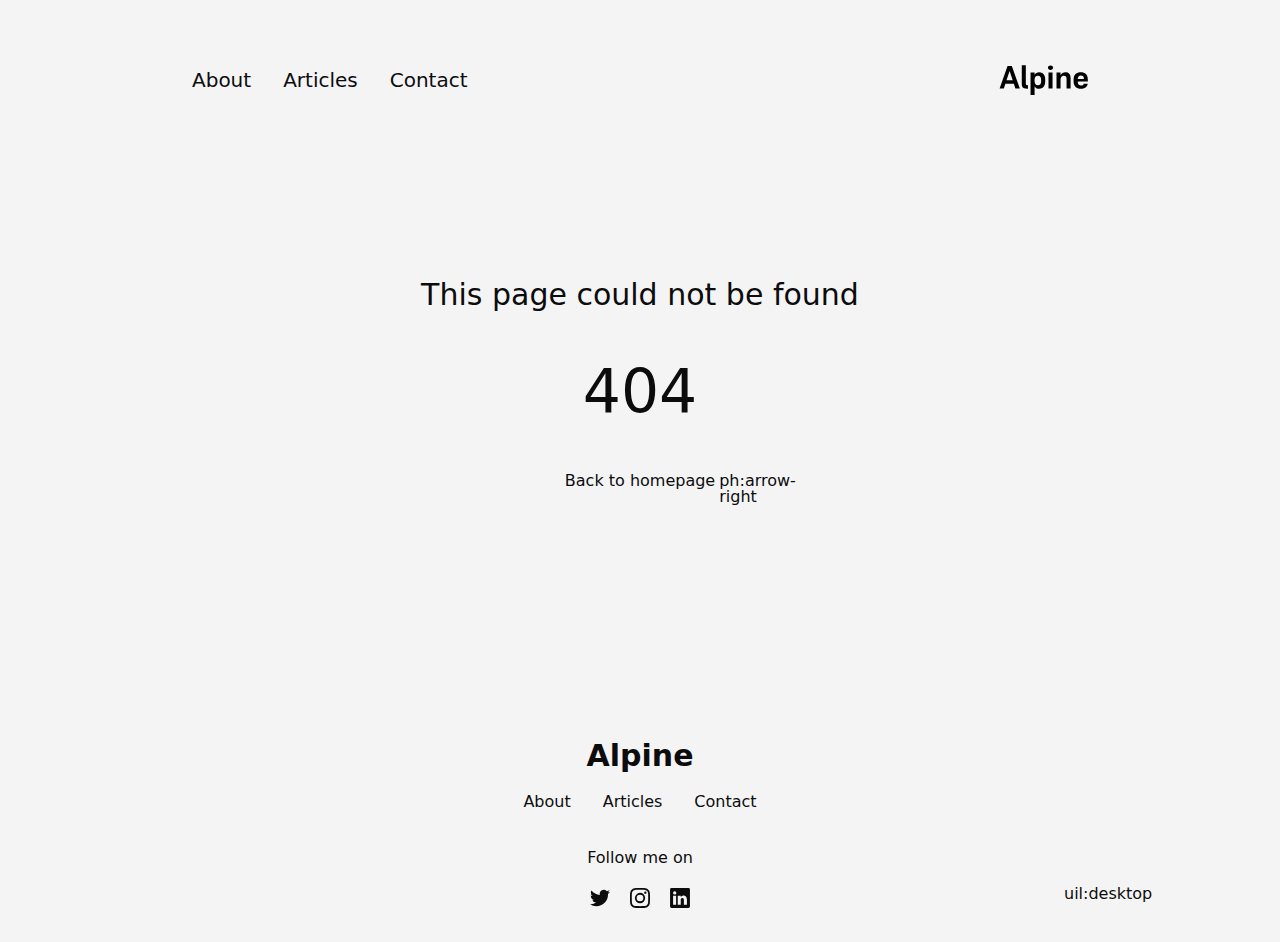
<file: articles/design-tokens/index.html>
<!DOCTYPE html>
<html >
<head><meta charset="utf-8">
<title>Customize Alpine</title>
<meta name="viewport" content="width=device-width, initial-scale=1">
<meta name="twitter:card" content="summary_large_image">
<meta property="og:image:width" content="400">
<meta property="og:image:height" content="300">
<meta property="og:image:alt" content="An image showcasing my project.">
<meta name="og:title" content="Customize Alpine">
<meta name="description" content="Leverage the tokens.config.ts to give your identity to Alpine.">
<meta name="og:description" content="Leverage the tokens.config.ts to give your identity to Alpine.">
<meta property="og:image" content="/articles/design-tokens.webp"><link rel="modulepreload" href="/articles/design-tokens/_payload.js"><style id="pinceau-theme">@media { :root {--pinceau-mq: initial; --alpine-readableLine: 68ch;--alpine-backdrop-backgroundColor: #f4f4f5b3;--prose-code-inline-padding: 0.25rem 0.375rem 0.25rem 0.375rem;--prose-code-inline-borderRadius: 0.375rem;--prose-code-block-border-style: solid;--prose-code-block-border-width: 1px;--prose-tbody-tr-borderBottom-style: dashed;--prose-tbody-tr-borderBottom-width: 1px;--prose-thead-borderBottom-style: solid;--prose-thead-borderBottom-width: 1px;--prose-thead-border-style: solid;--prose-thead-border-width: 0px;--prose-table-lineHeight: inherit;--prose-table-textAlign: left;--prose-hr-width: 1px;--prose-hr-style: solid;--prose-li-listStylePosition: outside;--prose-ol-padding: 0 0 0 21px;--prose-ol-listStyleType: decimal;--prose-ul-padding: 0 0 0 21px;--prose-ul-listStyleType: disc;--prose-blockquote-border-style: solid;--prose-blockquote-border-width: 4px;--prose-blockquote-quotes: '201C' '201D' '2018' '2019';--prose-blockquote-padding: 0 0 0 24px;--prose-a-code-color-hover: currentColor;--prose-a-code-color-static: currentColor;--prose-a-hasCode-borderBottom: none;--prose-a-border-distance: 2px;--prose-a-border-color-hover: currentColor;--prose-a-border-color-static: currentColor;--prose-a-border-style-hover: solid;--prose-a-border-style-static: dashed;--prose-a-border-width: 1px;--prose-a-color-static: inherit;--prose-a-textDecoration: none;--prose-h6-margin: 3rem 0 2rem;--prose-h5-margin: 3rem 0 2rem;--prose-h4-margin: 3rem 0 2rem;--prose-h3-margin: 3rem 0 2rem;--prose-h2-margin: 3rem 0 2rem;--prose-h1-margin: 0 0 2rem;--prose-p-fontSize: 18px;--typography-lead-loose: 2;--typography-lead-relaxed: 1.625;--typography-lead-normal: 1.5;--typography-lead-snug: 1.375;--typography-lead-tight: 1.25;--typography-lead-none: 1;--typography-fontWeight-black: 900;--typography-fontWeight-extrabold: 800;--typography-fontWeight-bold: 700;--typography-fontWeight-semibold: 600;--typography-fontWeight-medium: 500;--typography-fontWeight-normal: 400;--typography-fontWeight-light: 300;--typography-fontWeight-extralight: 200;--typography-fontWeight-thin: 100;--typography-fontSize-9xl: 128px;--typography-fontSize-8xl: 96px;--typography-fontSize-7xl: 72px;--typography-fontSize-6xl: 60px;--typography-fontSize-5xl: 48px;--typography-fontSize-4xl: 36px;--typography-fontSize-3xl: 30px;--typography-fontSize-2xl: 24px;--typography-fontSize-xl: 20px;--typography-fontSize-lg: 18px;--typography-fontSize-base: 16px;--typography-fontSize-sm: 14px;--typography-fontSize-xs: 12px;--typography-letterSpacing-wide: 0.025em;--typography-letterSpacing-tight: -0.025em;--typography-verticalMargin-base: 32px;--typography-verticalMargin-sm: 16px;--elements-border-secondary-hover: [object Object];--elements-backdrop-background: #fffc;--elements-backdrop-filter: saturate(200%) blur(20px);--elements-container-maxWidth: 64rem;--lead-loose: 2;--lead-relaxed: 1.625;--lead-normal: 1.5;--lead-snug: 1.375;--lead-tight: 1.25;--lead-none: 1;--lead-10: 2.5rem;--lead-9: 2.25rem;--lead-8: 2rem;--lead-7: 1.75rem;--lead-6: 1.5rem;--lead-5: 1.25rem;--lead-4: 1rem;--lead-3: .75rem;--lead-2: .5rem;--lead-1: .025rem;--letterSpacing-widest: 0.1em;--letterSpacing-wider: 0.05em;--letterSpacing-wide: 0.025em;--letterSpacing-normal: 0em;--letterSpacing-tight: -0.025em;--letterSpacing-tighter: -0.05em;--fontSize-9xl: 8rem;--fontSize-8xl: 6rem;--fontSize-7xl: 4.5rem;--fontSize-6xl: 3.75rem;--fontSize-5xl: 3rem;--fontSize-4xl: 2.25rem;--fontSize-3xl: 1.875rem;--fontSize-2xl: 1.5rem;--fontSize-xl: 1.25rem;--fontSize-lg: 1.125rem;--fontSize-base: 1rem;--fontSize-sm: 0.875rem;--fontSize-xs: 0.75rem;--fontWeight-black: 900;--fontWeight-extrabold: 800;--fontWeight-bold: 700;--fontWeight-semibold: 600;--fontWeight-medium: 500;--fontWeight-normal: 400;--fontWeight-light: 300;--fontWeight-extralight: 200;--fontWeight-thin: 100;--font-mono: ui-monospace, SFMono-Regular, Menlo, Monaco, Consolas, Liberation Mono, Courier New, monospace;--font-serif: ui-serif, Georgia, Cambria, Times New Roman, Times, serif;--font-sans: ui-sans-serif, system-ui, -apple-system, BlinkMacSystemFont, Segoe UI, Roboto, Helvetica Neue, Arial, Noto Sans, sans-serif, Apple Color Emoji, Segoe UI Emoji, Segoe UI Symbol, Noto Color Emoji;--opacity-total: 1;--opacity-high: 0.8;--opacity-medium: 0.5;--opacity-soft: 0.3;--opacity-light: 0.15;--opacity-bright: 0.1;--opacity-noOpacity: 0;--borderWidth-lg: 3px;--borderWidth-md: 2px;--borderWidth-sm: 1px;--borderWidth-noBorder: 0;--space-rem-875: 0.875rem;--space-rem-625: 0.625rem;--space-rem-375: 0.375rem;--space-rem-125: 0.125rem;--space-px: 1px;--space-128: 32rem;--space-96: 24rem;--space-80: 20rem;--space-72: 18rem;--space-64: 16rem;--space-60: 15rem;--space-56: 14rem;--space-52: 13rem;--space-48: 12rem;--space-44: 11rem;--space-40: 10rem;--space-36: 9rem;--space-32: 8rem;--space-28: 7rem;--space-24: 6rem;--space-20: 5rem;--space-16: 4rem;--space-14: 3.5rem;--space-12: 3rem;--space-11: 2.75rem;--space-10: 2.5rem;--space-9: 2.25rem;--space-8: 2rem;--space-7: 1.75rem;--space-6: 1.5rem;--space-5: 1.25rem;--space-4: 1rem;--space-3: 0.75rem;--space-2: 0.5rem;--space-1: 0.25rem;--space-0: 0px;--size-full: 100%;--size-7xl: 80rem;--size-6xl: 72rem;--size-5xl: 64rem;--size-4xl: 56rem;--size-3xl: 48rem;--size-2xl: 42rem;--size-xl: 36rem;--size-lg: 32rem;--size-md: 28rem;--size-sm: 24rem;--size-xs: 20rem;--size-200: 200px;--size-104: 104px;--size-80: 80px;--size-64: 64px;--size-56: 56px;--size-48: 48px;--size-40: 40px;--size-32: 32px;--size-24: 24px;--size-20: 20px;--size-16: 16px;--size-12: 12px;--size-8: 8px;--size-6: 6px;--size-4: 4px;--size-2: 2px;--size-0: 0px;--radii-full: 9999px;--radii-3xl: 1.75rem;--radii-2xl: 1.5rem;--radii-xl: 1rem;--radii-lg: 0.75rem;--radii-md: 0.5rem;--radii-sm: 0.375rem;--radii-xs: 0.25rem;--radii-2xs: 0.125rem;--radii-none: 0px;--shadow-none: 0px 0px 0px 0px transparent;--shadow-lg: 0px 10px 15px -3px #000000, 0px 4px 6px -4px #000000;--shadow-md: 0px 4px 6px -1px #000000, 0px 2px 4px -2px #000000;--shadow-sm: 0px 1px 3px 0px #000000, 0px 1px 2px -1px #000000;--shadow-xs: 0px 1px 2px 0px #000000;--height-screen: 100vh;--width-screen: 100vw;--color-primary-900: #002e38;--color-primary-800: #005c70;--color-primary-700: #008aa9;--color-primary-600: #00b9e1;--color-primary-500: #1ad6ff;--color-primary-400: #40ddff;--color-primary-300: #66e4ff;--color-primary-200: #8deaff;--color-primary-100: #b3f1ff;--color-primary-50: #d9f8ff;--color-ruby-900: #380011;--color-ruby-800: #700021;--color-ruby-700: #a90032;--color-ruby-600: #e10043;--color-ruby-500: #ff1a5e;--color-ruby-400: #ff4079;--color-ruby-300: #ff6694;--color-ruby-200: #ff8dae;--color-ruby-100: #ffb3c9;--color-ruby-50: #ffd9e4;--color-pink-900: #380025;--color-pink-800: #70004b;--color-pink-700: #a90070;--color-pink-600: #e10095;--color-pink-500: #ff1ab2;--color-pink-400: #ff40bf;--color-pink-300: #ff66cc;--color-pink-200: #ff8dd8;--color-pink-100: #ffb3e5;--color-pink-50: #ffd9f2;--color-purple-900: #190038;--color-purple-800: #330070;--color-purple-700: #4c00a9;--color-purple-600: #6500e1;--color-purple-500: #811aff;--color-purple-400: #9640ff;--color-purple-300: #ab66ff;--color-purple-200: #c08dff;--color-purple-100: #d5b3ff;--color-purple-50: #ead9ff;--color-royalblue-900: #0b0531;--color-royalblue-800: #160a62;--color-royalblue-700: #211093;--color-royalblue-600: #2c15c4;--color-royalblue-500: #4127e8;--color-royalblue-400: #614bec;--color-royalblue-300: #806ff0;--color-royalblue-200: #a093f3;--color-royalblue-100: #c0b7f7;--color-royalblue-50: #dfdbfb;--color-indigoblue-900: #001238;--color-indigoblue-800: #002370;--color-indigoblue-700: #0035a9;--color-indigoblue-600: #0047e1;--color-indigoblue-500: #1a62ff;--color-indigoblue-400: #407cff;--color-indigoblue-300: #6696ff;--color-indigoblue-200: #8db0ff;--color-indigoblue-100: #b3cbff;--color-indigoblue-50: #d9e5ff;--color-blue-900: #002438;--color-blue-800: #004870;--color-blue-700: #006ca9;--color-blue-600: #0090e1;--color-blue-500: #1aadff;--color-blue-400: #40bbff;--color-blue-300: #66c8ff;--color-blue-200: #8dd6ff;--color-blue-100: #b3e4ff;--color-blue-50: #d9f1ff;--color-lightblue-900: #002e38;--color-lightblue-800: #005c70;--color-lightblue-700: #008aa9;--color-lightblue-600: #00b9e1;--color-lightblue-500: #1ad6ff;--color-lightblue-400: #40ddff;--color-lightblue-300: #66e4ff;--color-lightblue-200: #8deaff;--color-lightblue-100: #b3f1ff;--color-lightblue-50: #d9f8ff;--color-teal-900: #062a28;--color-teal-800: #0b544f;--color-teal-700: #117d77;--color-teal-600: #16a79e;--color-teal-500: #1cd1c6;--color-teal-400: #36e4da;--color-teal-300: #5fe9e1;--color-teal-200: #87efe9;--color-teal-100: #aff4f0;--color-teal-50: #d7faf8;--color-pear-900: #2a2b09;--color-pear-800: #545512;--color-pear-700: #7e801b;--color-pear-600: #a8aa24;--color-pear-500: #d0d32f;--color-pear-400: #d8da52;--color-pear-300: #e0e274;--color-pear-200: #e8e997;--color-pear-100: #eff0ba;--color-pear-50: #f7f8dc;--color-red-900: #380300;--color-red-800: #700700;--color-red-700: #a90a00;--color-red-600: #e10e00;--color-red-500: #ff281a;--color-red-400: #ff4c40;--color-red-300: #ff7066;--color-red-200: #ff948d;--color-red-100: #ffb7b3;--color-red-50: #ffdbd9;--color-orange-900: #381800;--color-orange-800: #702f00;--color-orange-700: #a94700;--color-orange-600: #e15e00;--color-orange-500: #ff7a1a;--color-orange-400: #ff9040;--color-orange-300: #ffa666;--color-orange-200: #ffbd8d;--color-orange-100: #ffd3b3;--color-orange-50: #ffe9d9;--color-yellow-900: #362b03;--color-yellow-800: #6d5605;--color-yellow-700: #a38108;--color-yellow-600: #daac0a;--color-yellow-500: #f5c828;--color-yellow-400: #f7d14c;--color-yellow-300: #f8da70;--color-yellow-200: #fae393;--color-yellow-100: #fcedb7;--color-yellow-50: #fdf6db;--color-green-900: #003f25;--color-green-800: #005e38;--color-green-700: #007e4a;--color-green-600: #009d5d;--color-green-500: #00bd6f;--color-green-400: #00dc82;--color-green-300: #30ffaa;--color-green-200: #83ffcc;--color-green-100: #acffdd;--color-green-50: #d6ffee;--color-gray-900: #18181B;--color-gray-800: #27272A;--color-gray-700: #3f3f46;--color-gray-600: #52525B;--color-gray-500: #71717A;--color-gray-400: #a1a1aa;--color-gray-300: #D4d4d8;--color-gray-200: #e4e4e7;--color-gray-100: #f4f4f5;--color-gray-50: #fafafa;--color-black: #0c0c0d;--color-white: #FFFFFF;--media-portrait: only screen and (orientation: portrait);--media-landscape: only screen and (orientation: landscape);--media-rm: (prefers-reduced-motion: reduce);--media-2xl: (min-width: 1536px);--media-xl: (min-width: 1280px);--media-lg: (min-width: 1024px);--media-md: (min-width: 768px);--media-sm: (min-width: 640px);--media-xs: (min-width: 475px);--prose-code-inline-fontWeight: var(--typography-fontWeight-normal);--prose-code-inline-fontSize: var(--typography-fontSize-sm);--prose-code-block-pre-padding: var(--typography-verticalMargin-sm);--prose-code-block-margin: var(--typography-verticalMargin-base) 0;--prose-code-block-fontSize: var(--typography-fontSize-sm);--prose-tbody-code-inline-fontSize: var(--typography-fontSize-sm);--prose-tbody-td-padding: var(--typography-verticalMargin-sm);--prose-th-fontWeight: var(--typography-fontWeight-semibold);--prose-th-padding: 0 var(--typography-verticalMargin-sm) var(--typography-verticalMargin-sm) var(--typography-verticalMargin-sm);--prose-table-fontSize: var(--typography-fontSize-sm);--prose-table-margin: var(--typography-verticalMargin-base) 0;--prose-hr-margin: var(--typography-verticalMargin-base) 0;--prose-li-margin: var(--typography-verticalMargin-sm) 0;--prose-ol-margin: var(--typography-verticalMargin-base) 0;--prose-ul-margin: var(--typography-verticalMargin-base) 0;--prose-blockquote-margin: var(--typography-verticalMargin-base) 0;--prose-a-code-border-style: var(--prose-a-border-style-static);--prose-a-code-border-width: var(--prose-a-border-width);--prose-a-fontWeight: var(--typography-fontWeight-medium);--prose-img-margin: var(--typography-verticalMargin-base) 0;--prose-strong-fontWeight: var(--typography-fontWeight-semibold);--prose-h6-iconSize: var(--typography-fontSize-base);--prose-h6-fontWeight: var(--typography-fontWeight-semibold);--prose-h6-lineHeight: var(--typography-lead-normal);--prose-h6-fontSize: var(--typography-fontSize-lg);--prose-h5-iconSize: var(--typography-fontSize-lg);--prose-h5-fontWeight: var(--typography-fontWeight-semibold);--prose-h5-lineHeight: var(--typography-lead-snug);--prose-h5-fontSize: var(--typography-fontSize-xl);--prose-h4-iconSize: var(--typography-fontSize-lg);--prose-h4-letterSpacing: var(--typography-letterSpacing-tight);--prose-h4-fontWeight: var(--typography-fontWeight-semibold);--prose-h4-lineHeight: var(--typography-lead-snug);--prose-h4-fontSize: var(--typography-fontSize-2xl);--prose-h3-iconSize: var(--typography-fontSize-xl);--prose-h3-letterSpacing: var(--typography-letterSpacing-tight);--prose-h3-fontWeight: var(--typography-fontWeight-semibold);--prose-h3-lineHeight: var(--typography-lead-snug);--prose-h3-fontSize: var(--typography-fontSize-3xl);--prose-h2-iconSize: var(--typography-fontSize-2xl);--prose-h2-letterSpacing: var(--typography-letterSpacing-tight);--prose-h2-fontWeight: var(--typography-fontWeight-semibold);--prose-h2-lineHeight: var(--typography-lead-tight);--prose-h2-fontSize: var(--typography-fontSize-4xl);--prose-h1-iconSize: var(--typography-fontSize-3xl);--prose-h1-letterSpacing: var(--typography-letterSpacing-tight);--prose-h1-fontWeight: var(--typography-fontWeight-bold);--prose-h1-lineHeight: var(--typography-lead-tight);--prose-h1-fontSize: var(--typography-fontSize-5xl);--prose-p-br-margin: var(--typography-verticalMargin-base) 0 0 0;--prose-p-margin: var(--typography-verticalMargin-base) 0;--prose-p-lineHeight: var(--typography-lead-normal);--typography-color-primary-900: var(--color-primary-900);--typography-color-primary-800: var(--color-primary-800);--typography-color-primary-700: var(--color-primary-700);--typography-color-primary-600: var(--color-primary-600);--typography-color-primary-500: var(--color-primary-500);--typography-color-primary-400: var(--color-primary-400);--typography-color-primary-300: var(--color-primary-300);--typography-color-primary-200: var(--color-primary-200);--typography-color-primary-100: var(--color-primary-100);--typography-color-primary-50: var(--color-primary-50);--typography-font-code: var(--font-mono);--typography-font-body: var(--font-sans);--typography-font-display: var(--font-sans);--elements-state-danger-borderColor-secondary: var(--color-red-200);--elements-state-danger-borderColor-primary: var(--color-red-100);--elements-state-danger-backgroundColor-secondary: var(--color-red-100);--elements-state-danger-backgroundColor-primary: var(--color-red-50);--elements-state-danger-color-secondary: var(--color-red-600);--elements-state-danger-color-primary: var(--color-red-500);--elements-state-warning-borderColor-secondary: var(--color-yellow-200);--elements-state-warning-borderColor-primary: var(--color-yellow-100);--elements-state-warning-backgroundColor-secondary: var(--color-yellow-100);--elements-state-warning-backgroundColor-primary: var(--color-yellow-50);--elements-state-warning-color-secondary: var(--color-yellow-700);--elements-state-warning-color-primary: var(--color-yellow-600);--elements-state-success-borderColor-secondary: var(--color-green-200);--elements-state-success-borderColor-primary: var(--color-green-100);--elements-state-success-backgroundColor-secondary: var(--color-green-100);--elements-state-success-backgroundColor-primary: var(--color-green-50);--elements-state-success-color-secondary: var(--color-green-600);--elements-state-success-color-primary: var(--color-green-500);--elements-state-info-borderColor-secondary: var(--color-blue-200);--elements-state-info-borderColor-primary: var(--color-blue-100);--elements-state-info-backgroundColor-secondary: var(--color-blue-100);--elements-state-info-backgroundColor-primary: var(--color-blue-50);--elements-state-info-color-secondary: var(--color-blue-600);--elements-state-info-color-primary: var(--color-blue-500);--elements-state-primary-borderColor-secondary: var(--color-primary-200);--elements-state-primary-borderColor-primary: var(--color-primary-100);--elements-state-primary-backgroundColor-secondary: var(--color-primary-100);--elements-state-primary-backgroundColor-primary: var(--color-primary-50);--elements-state-primary-color-secondary: var(--color-primary-700);--elements-state-primary-color-primary: var(--color-primary-600);--elements-surface-background-base: var(--color-gray-100);--elements-border-secondary-static: var(--color-gray-200);--elements-border-primary-hover: var(--color-gray-200);--elements-border-primary-static: var(--color-gray-100);--elements-container-padding-md: var(--space-16);--elements-container-padding-sm: var(--space-12);--elements-container-padding-xs: var(--space-8);--elements-container-padding-mobile: var(--space-6);--elements-text-secondary-color-hover: var(--color-gray-700);--elements-text-secondary-color-static: var(--color-gray-500);--elements-text-primary-color-static: var(--color-gray-900);--text-6xl-lineHeight: var(--lead-none);--text-6xl-fontSize: var(--fontSize-6xl);--text-5xl-lineHeight: var(--lead-none);--text-5xl-fontSize: var(--fontSize-5xl);--text-4xl-lineHeight: var(--lead-10);--text-4xl-fontSize: var(--fontSize-4xl);--text-3xl-lineHeight: var(--lead-9);--text-3xl-fontSize: var(--fontSize-3xl);--text-2xl-lineHeight: var(--lead-8);--text-2xl-fontSize: var(--fontSize-2xl);--text-xl-lineHeight: var(--lead-7);--text-xl-fontSize: var(--fontSize-xl);--text-lg-lineHeight: var(--lead-7);--text-lg-fontSize: var(--fontSize-lg);--text-base-lineHeight: var(--lead-6);--text-base-fontSize: var(--fontSize-base);--text-sm-lineHeight: var(--lead-5);--text-sm-fontSize: var(--fontSize-sm);--text-xs-lineHeight: var(--lead-4);--text-xs-fontSize: var(--fontSize-xs);--shadow-2xl: 0px 25px 50px -12px var(--color-gray-900);--shadow-xl: 0px 20px 25px -5px var(--color-gray-400), 0px 8px 10px -6px #000000;--color-secondary-900: var(--color-gray-900);--color-secondary-800: var(--color-gray-800);--color-secondary-700: var(--color-gray-700);--color-secondary-600: var(--color-gray-600);--color-secondary-500: var(--color-gray-500);--color-secondary-400: var(--color-gray-400);--color-secondary-300: var(--color-gray-300);--color-secondary-200: var(--color-gray-200);--color-secondary-100: var(--color-gray-100);--color-secondary-50: var(--color-gray-50);--prose-a-code-background-hover: var(--typography-color-primary-50);--prose-a-code-border-color-hover: var(--typography-color-primary-500);--prose-a-color-hover: var(--typography-color-primary-500);--typography-color-secondary-900: var(--color-secondary-900);--typography-color-secondary-800: var(--color-secondary-800);--typography-color-secondary-700: var(--color-secondary-700);--typography-color-secondary-600: var(--color-secondary-600);--typography-color-secondary-500: var(--color-secondary-500);--typography-color-secondary-400: var(--color-secondary-400);--typography-color-secondary-300: var(--color-secondary-300);--typography-color-secondary-200: var(--color-secondary-200);--typography-color-secondary-100: var(--color-secondary-100);--typography-color-secondary-50: var(--color-secondary-50);--prose-code-inline-backgroundColor: var(--typography-color-secondary-100);--prose-code-inline-color: var(--typography-color-secondary-700);--prose-code-block-backgroundColor: var(--typography-color-secondary-100);--prose-code-block-color: var(--typography-color-secondary-700);--prose-code-block-border-color: var(--typography-color-secondary-200);--prose-tbody-tr-borderBottom-color: var(--typography-color-secondary-300);--prose-th-color: var(--typography-color-secondary-600);--prose-thead-borderBottom-color: var(--typography-color-secondary-300);--prose-thead-border-color: var(--typography-color-secondary-300);--prose-hr-color: var(--typography-color-secondary-200);--prose-ol-li-markerColor: var(--typography-color-secondary-500);--prose-ul-li-markerColor: var(--typography-color-secondary-400);--prose-blockquote-border-color: var(--typography-color-secondary-200);--prose-blockquote-color: var(--typography-color-secondary-500);--prose-a-code-border-color-static: var(--typography-color-secondary-400); } }@media { :root.dark {--pinceau-mq: dark; --alpine-backdrop-backgroundColor: #18181bb3;--prose-a-code-color-hover: currentColor;--prose-a-code-color-static: currentColor;--prose-a-border-color-hover: currentColor;--prose-a-border-color-static: currentColor;--prose-a-color-static: inherit;--elements-backdrop-background: #0c0d0ccc;--elements-state-danger-borderColor-secondary: var(--color-red-700);--elements-state-danger-borderColor-primary: var(--color-red-800);--elements-state-danger-backgroundColor-secondary: var(--color-red-800);--elements-state-danger-backgroundColor-primary: var(--color-red-900);--elements-state-danger-color-secondary: var(--color-red-200);--elements-state-danger-color-primary: var(--color-red-300);--elements-state-warning-borderColor-secondary: var(--color-yellow-700);--elements-state-warning-borderColor-primary: var(--color-yellow-800);--elements-state-warning-backgroundColor-secondary: var(--color-yellow-800);--elements-state-warning-backgroundColor-primary: var(--color-yellow-900);--elements-state-warning-color-secondary: var(--color-yellow-200);--elements-state-warning-color-primary: var(--color-yellow-400);--elements-state-success-borderColor-secondary: var(--color-green-700);--elements-state-success-borderColor-primary: var(--color-green-800);--elements-state-success-backgroundColor-secondary: var(--color-green-800);--elements-state-success-backgroundColor-primary: var(--color-green-900);--elements-state-success-color-secondary: var(--color-green-200);--elements-state-success-color-primary: var(--color-green-400);--elements-state-info-borderColor-secondary: var(--color-blue-700);--elements-state-info-borderColor-primary: var(--color-blue-800);--elements-state-info-backgroundColor-secondary: var(--color-blue-800);--elements-state-info-backgroundColor-primary: var(--color-blue-900);--elements-state-info-color-secondary: var(--color-blue-200);--elements-state-info-color-primary: var(--color-blue-400);--elements-state-primary-borderColor-secondary: var(--color-primary-700);--elements-state-primary-borderColor-primary: var(--color-primary-800);--elements-state-primary-backgroundColor-secondary: var(--color-primary-800);--elements-state-primary-backgroundColor-primary: var(--color-primary-900);--elements-state-primary-color-secondary: var(--color-primary-200);--elements-state-primary-color-primary: var(--color-primary-400);--elements-surface-background-base: var(--color-gray-900);--elements-border-secondary-static: var(--color-gray-800);--elements-border-primary-hover: var(--color-gray-800);--elements-border-primary-static: var(--color-gray-900);--elements-text-secondary-color-hover: var(--color-gray-200);--elements-text-secondary-color-static: var(--color-gray-400);--elements-text-primary-color-static: var(--color-gray-50);--prose-a-code-background-hover: var(--typography-color-primary-900);--prose-a-code-border-color-hover: var(--typography-color-primary-600);--prose-a-color-hover: var(--typography-color-primary-400);--prose-code-inline-backgroundColor: var(--typography-color-secondary-900);--prose-code-inline-color: var(--typography-color-secondary-200);--prose-code-block-backgroundColor: var(--typography-color-secondary-900);--prose-code-block-color: var(--typography-color-secondary-200);--prose-code-block-border-color: var(--typography-color-secondary-800);--prose-tbody-tr-borderBottom-color: var(--typography-color-secondary-700);--prose-th-color: var(--typography-color-secondary-400);--prose-thead-borderBottom-color: var(--typography-color-secondary-600);--prose-thead-border-color: var(--typography-color-secondary-600);--prose-hr-color: var(--typography-color-secondary-800);--prose-ol-li-markerColor: var(--typography-color-secondary-500);--prose-ul-li-markerColor: var(--typography-color-secondary-500);--prose-blockquote-border-color: var(--typography-color-secondary-700);--prose-blockquote-color: var(--typography-color-secondary-400);--prose-a-code-border-color-static: var(--typography-color-secondary-600); } }</style><style id="pinceau-runtime-hydratable">@media{.phy[--]{--puid:rm-j3g-v;}.pv-qLLPlz{max-width:var(--elements-container-maxWidth);padding-left:var(--elements-container-padding-mobile);padding-right:var(--elements-container-padding-mobile);}@media (min-width: 475px){.pv-qLLPlz{padding-left:var(--elements-container-padding-xs);padding-right:var(--elements-container-padding-xs);}}@media (min-width: 640px){.pv-qLLPlz{padding-left:var(--elements-container-padding-sm);padding-right:var(--elements-container-padding-sm);}}@media (min-width: 768px){.pv-qLLPlz{padding-left:var(--elements-container-padding-md);padding-right:var(--elements-container-padding-md);}}} </style><link rel="modulepreload" as="script" crossorigin href="/_nuxt/entry.b4d5f470.js"><link rel="preload" as="style" href="/_nuxt/entry.7704b1a5.css"><link rel="modulepreload" as="script" crossorigin href="/_nuxt/NuxtImg.5ee9f7f0.js"><link rel="modulepreload" as="script" crossorigin href="/_nuxt/document-driven.4a14f274.js"><link rel="preload" as="style" href="/_nuxt/DocumentDrivenNotFound.f5c4c890.css"><link rel="modulepreload" as="script" crossorigin href="/_nuxt/DocumentDrivenEmpty.20716c88.js"><link rel="modulepreload" as="script" crossorigin href="/_nuxt/ContentRenderer.d9b671f4.js"><link rel="modulepreload" as="script" crossorigin href="/_nuxt/ContentRendererMarkdown.047daab2.js"><link rel="modulepreload" as="script" crossorigin href="/_nuxt/DocumentDrivenNotFound.ed0e85e6.js"><link rel="modulepreload" as="script" crossorigin href="/_nuxt/article.61aa9744.js"><link rel="modulepreload" as="script" crossorigin href="/_nuxt/date.824a539b.js"><link rel="modulepreload" as="script" crossorigin href="/_nuxt/ProseH1.1032d272.js"><link rel="modulepreload" as="script" crossorigin href="/_nuxt/ProseP.2233ce08.js"><link rel="modulepreload" as="script" crossorigin href="/_nuxt/ProseCodeInline.572e0d1a.js"><link rel="modulepreload" as="script" crossorigin href="/_nuxt/ProseA.936edc48.js"><link rel="prefetch" as="script" crossorigin href="/_nuxt/default.70afb8fb.js"><link rel="prefetch" as="script" crossorigin href="/_nuxt/page.64f628d9.js"><link rel="prefetch" as="script" crossorigin href="/_nuxt/client-db.278e7e30.js"><link rel="prefetch" as="script" crossorigin href="/_nuxt/debug.7d0cd39a.js"><link rel="prefetch" as="style" href="/_nuxt/ContentPreviewMode.ba0ac0cd.css"><link rel="prefetch" as="script" crossorigin href="/_nuxt/useStudio.2f266784.js"><link rel="prefetch" as="script" crossorigin href="/_nuxt/asyncData.5c51b164.js"><link rel="prefetch" as="script" crossorigin href="/_nuxt/error-component.a6e376bb.js"><link rel="stylesheet" href="/_nuxt/entry.7704b1a5.css"><link rel="stylesheet" href="/_nuxt/DocumentDrivenNotFound.f5c4c890.css"><style>html{font-family:var(--font-sans)}</style><style>.app-layout[data-v-73433fd8]{min-width:var(--size-xs)}</style><style>.container[data-v-2ff0d08e]{-webkit-margin-start:auto;-webkit-margin-end:auto;margin-inline-end:auto;margin-inline-start:auto;width:100%}</style><style>.nuxt-progress{background:repeating-linear-gradient(90deg,#00dc82 0,#34cdfe 50%,#0047e1);left:0;opacity:1;position:fixed;right:0;top:0;transition:width .1s,height .4s,opacity .4s;width:0;z-index:999999}</style><style>header[data-v-72c75a5c]{--header-padding:var(--space-16);--logo-height:var(--space-8);align-items:center;display:grid;gap:var(--space-4);grid-template-columns:repeat(12,minmax(0,1fr));padding-bottom:var(--header-padding);padding-top:var(--header-padding);position:relative}header .menu[data-v-72c75a5c]{display:flex;position:absolute}header .menu[data-v-72c75a5c] :hover{color:var(--color-primary-500)}.left[data-v-72c75a5c] :is(header .menu):is(header .menu){right:0}@media (min-width:640px){header .menu[data-v-72c75a5c]{display:none}}header .overlay[data-v-72c75a5c]{-webkit-backdrop-filter:blur(20px);backdrop-filter:blur(20px);background-color:var(--alpine-backdrop-backgroundColor);border:1px solid var(--color-gray-200);border-radius:var(--radii-md);font-size:var(--text-lg-fontSize);font-weight:var(--fontWeight-medium);line-height:var(--text-lg-lineHeight);padding:var(--space-6);padding-right:var(--space-24);perspective:2000px;position:absolute;top:calc(var(--header-padding) + var(--logo-height) + var(--space-2));transform-origin:top;transition:all .25s;will-change:opacity,transform}header .overlay[data-v-72c75a5c]:not(.show){opacity:0;transform:translateY(-10px) rotateY(-8deg) rotateX(-20deg)}.left[data-v-72c75a5c] :is(header .overlay:not(.show)):is(header .overlay:not(.show)){transform:translateY(-10px) rotateY(8deg) rotateX(-20deg)}header .overlay[data-v-72c75a5c]:not(.show){pointer-events:none}.left[data-v-72c75a5c] :is(header .overlay):is(header .overlay){padding:var(--space-6);padding-left:var(--space-16);right:0;text-align:right}@media (min-width:640px){header .overlay[data-v-72c75a5c]{display:none}}:root.dark header .overlay[data-v-72c75a5c]{border-color:var(--color-gray-800)}header .logo[data-v-72c75a5c]{display:flex;grid-column:span 12/span 12;height:var(--logo-height)}header .logo a[data-v-72c75a5c]{display:flex}.center[data-v-72c75a5c] :is(header .logo):is(header .logo){grid-column:span 12/span 12;justify-content:center}.right[data-v-72c75a5c] :is(header .logo):is(header .logo){justify-content:flex-end}@media (min-width:640px){header .logo[data-v-72c75a5c]{grid-column:span 4/span 4;grid-column-start:auto}.right[data-v-72c75a5c] :is(header .logo):is(header .logo){order:2}}header .logo .fallback[data-v-72c75a5c]{font-size:var(--text-2xl-fontSize);font-weight:var(--fontWeight-semibold);line-height:var(--text-2xl-lineHeight)}header .main-nav[data-v-72c75a5c]{display:none}@media (min-width:640px){header .main-nav[data-v-72c75a5c]{display:flex;font-size:var(--text-xl-fontSize);font-weight:var(--fontWeight-medium);grid-column:span 8/span 8;line-height:var(--text-xl-lineHeight)}.center[data-v-72c75a5c] :is(header .main-nav):is(header .main-nav){grid-column:span 12/span 12;justify-content:center}.right[data-v-72c75a5c] :is(header .main-nav):is(header .main-nav){justify-content:flex-start}.left[data-v-72c75a5c] :is(header .main-nav):is(header .main-nav){justify-content:flex-end}}</style><style>nav ul[data-v-4533886f]{display:flex;flex-direction:column;gap:var(--space-4);justify-content:center;width:100%}@media (min-width:640px){nav ul[data-v-4533886f]{flex-direction:row;gap:var(--space-8)}}nav ul a[data-v-4533886f]{position:relative}nav ul a.router-link-active[data-v-4533886f]{color:var(--color-primary-500)}nav ul a .underline-fx[data-v-4533886f]{background-color:currentColor;bottom:-4px;height:1px;position:absolute;transition:width .2s ease-in-out;width:0}a[data-v-4533886f]:hover :is(nav ul a .underline-fx):is(nav ul a .underline-fx){width:100%}</style><style>footer[data-v-6e4cbd8a]{align-items:center;display:flex;flex-direction:column;margin-top:var(--space-24);padding-bottom:var(--space-8);padding-top:var(--space-8)}footer.left[data-v-6e4cbd8a]{align-items:flex-start}footer.right[data-v-6e4cbd8a]{align-items:flex-end}@media (min-width:768px){footer[data-v-6e4cbd8a]{min-height:var(--space-36)}}footer .credits[data-v-6e4cbd8a]{font-size:var(--text-3xl-fontSize);font-weight:var(--fontWeight-bold);line-height:var(--text-3xl-lineHeight);margin-bottom:var(--space-4)}footer .navigation[data-v-6e4cbd8a]{display:none}@media (min-width:640px){footer .navigation[data-v-6e4cbd8a]{display:flex;font-size:var(--text-base-fontSize);font-weight:var(--fontWeight-medium);line-height:var(--text-base-lineHeight);margin-bottom:var(--space-8)}}footer .message[data-v-6e4cbd8a]{margin-bottom:var(--space-4);text-align:center}footer .icons[data-v-6e4cbd8a]{display:grid;gap:var(--space-4);grid-template-columns:repeat(12,minmax(0,1fr));width:100%}.left[data-v-6e4cbd8a] :is(footer .icons):is(footer .icons){align-items:center;display:flex;justify-content:space-between}.right[data-v-6e4cbd8a] :is(footer .icons):is(footer .icons){align-items:center;display:flex;flex-direction:row-reverse;justify-content:space-between}footer .icons .social[data-v-6e4cbd8a]{display:flex;gap:var(--space-4);grid-column:span 12/span 12;justify-content:center}@media (min-width:475px){footer .icons .social[data-v-6e4cbd8a]{grid-column:span 4/span 4;grid-column-start:5}}footer .icons .color-mode-switch[data-v-6e4cbd8a]{display:flex;grid-column:span 12/span 12;justify-content:center}@media (min-width:475px){footer .icons .color-mode-switch[data-v-6e4cbd8a]{grid-column:span 2/span 2;grid-column-start:11;justify-content:flex-end}}</style><style>a[data-v-a37dfbed]{--social-icon-size:24px;display:flex;height:24px;height:var(--social-icon-size);width:24px;width:var(--social-icon-size)}a[data-v-a37dfbed] :hover{color:var(--color-primary-500)}a svg[data-v-a37dfbed]{height:100%;width:100%}</style><style>.icon[data-v-121c6e7d]{display:inline-block;vertical-align:middle}</style><style>button[data-v-655a90d7]{--color-mode-switcher-size:24px;display:flex;height:24px;height:var(--color-mode-switcher-size);width:24px;width:var(--color-mode-switcher-size)}button[data-v-655a90d7] :hover{color:var(--color-primary-500)}button svg[data-v-655a90d7]{height:100%;width:100%}</style><style>article[data-v-cebb82de]{margin-left:auto;margin-right:auto;max-width:var(--alpine-readableLine);padding-bottom:var(--space-4);padding-top:var(--space-4)}@media (min-width:640px){article[data-v-cebb82de]{padding-bottom:var(--space-12);padding-top:var(--space-12)}}article .back[data-v-cebb82de]{align-items:center;border-bottom:1px solid var(--elements-border-secondary-static);display:inline-flex;font-size:var(--text-lg-fontSize)}article .back[data-v-cebb82de] svg{height:var(--size-16);margin-right:var(--space-2);width:var(--size-16)}article header[data-v-cebb82de]{margin-bottom:var(--space-12);margin-top:var(--space-16)}article .title[data-v-cebb82de]{font-size:var(--text-5xl-fontSize);font-weight:var(--fontWeight-semibold);line-height:var(--text-5xl-lineHeight);margin-bottom:var(--space-4)}article time[data-v-cebb82de]{color:var(--elements-text-secondary-color-static)}article .prose[data-v-cebb82de] h1{display:none}</style><style>h1[data-v-aaaa190a]{display:block;font-family:var(--typography-font-display);font-size:var(--prose-h1-fontSize);font-weight:var(--prose-h1-fontWeight);letter-spacing:var(--prose-h1-letterSpacing);line-height:var(--prose-h1-lineHeight);margin:var(--prose-h1-margin)}h1[data-v-aaaa190a] .icon{display:inline-block;height:var(--prose-h1-iconSize);margin-left:12px;opacity:0;transition:opacity .1s;width:var(--prose-h1-iconSize)}h1 a[data-v-aaaa190a]:hover .icon{opacity:1}</style><style>p[data-v-34cc59f0]{font-family:var(--typography-font-body);font-size:var(--prose-p-fontSize);line-height:var(--prose-p-lineHeight);margin:var(--prose-p-margin)}p[data-v-34cc59f0] br{content:"";display:block;margin:var(--prose-p-br-margin)}</style><style>code[data-v-e5a6c676]{background-color:var(--prose-code-inline-backgroundColor);border-radius:var(--prose-code-inline-borderRadius);color:var(--prose-code-inline-color);font-family:var(--typography-font-code);font-size:var(--prose-code-inline-fontSize);font-weight:var(--prose-code-inline-fontWeight);padding:var(--prose-code-inline-padding)}tbody code[data-v-e5a6c676]{font-size:var(--prose-tbody-code-inline-fontSize)}h1 a code[data-v-e5a6c676],h2 a code[data-v-e5a6c676],h3 a code[data-v-e5a6c676],h4 a code[data-v-e5a6c676],h5 a code[data-v-e5a6c676],h6 a code[data-v-e5a6c676]{border-radius:var(--prose-code-inline-borderRadius);color:inherit;font-size:.777777em;padding:.15em .5em}</style><style>a[data-v-bb33353d]{border-bottom:var(--prose-a-border-width) var(--prose-a-border-style-static) var(--prose-a-border-color-static);color:var(--prose-a-color-static);font-family:var(--typography-font-body);font-weight:var(--prose-a-fontWeight);padding-bottom:var(--prose-a-border-distance);-webkit-text-decoration:var(--prose-a-textDecoration);text-decoration:var(--prose-a-textDecoration)}a[data-v-bb33353d]:hover{border-color:var(--prose-a-border-color-hover);border-style:var(--prose-a-border-style-hover);color:var(--prose-a-color-hover)}a[data-v-bb33353d]:has(img){border-width:0}a[data-v-bb33353d]:has(code){border-bottom:var(--prose-a-hasCode-borderBottom)}a[data-v-bb33353d]:has(code) code{border-color:var(--prose-a-code-border-color-static);border-style:var(--prose-a-code-border-style);border-width:var(--prose-a-code-border-width);color:var(--prose-a-code-color-static)}a[data-v-bb33353d]:has(code):hover{border-bottom:var(--prose-a-hasCode-borderBottom)}a[data-v-bb33353d]:has(code):hover code{background-color:var(--prose-a-code-background-hover);border-color:var(--prose-a-code-border-color-hover);color:var(--prose-a-code-color-hover)}</style><script>"use strict";const w=window,de=document.documentElement,knownColorSchemes=["dark","light"],preference=window.localStorage.getItem("nuxt-color-mode")||"system";let value=preference==="system"?getColorScheme():preference;const forcedColorMode=de.getAttribute("data-color-mode-forced");forcedColorMode&&(value=forcedColorMode),addColorScheme(value),w["__NUXT_COLOR_MODE__"]={preference,value,getColorScheme,addColorScheme,removeColorScheme};function addColorScheme(e){const o=""+e+"",t="";de.classList?de.classList.add(o):de.className+=" "+o,t&&de.setAttribute("data-"+t,e)}function removeColorScheme(e){const o=""+e+"",t="";de.classList?de.classList.remove(o):de.className=de.className.replace(new RegExp(o,"g"),""),t&&de.removeAttribute("data-"+t)}function prefersColorScheme(e){return w.matchMedia("(prefers-color-scheme"+e+")")}function getColorScheme(){if(w.matchMedia&&prefersColorScheme("").media!=="not all"){for(const e of knownColorSchemes)if(prefersColorScheme(":"+e).matches)return e}return"light"}
</script></head>
<body ><div id="__nuxt"><div class="container pv-qLLPlz pc-rm-j3g app-layout" data-v-73433fd8 data-v-2ff0d08e><!--[--><div class="nuxt-progress" style="width:0%;height:3px;opacity:0;background-size:Infinity% auto;" data-v-73433fd8></div><header class="right" data-v-73433fd8 data-v-72c75a5c><div class="menu" data-v-72c75a5c><button aria-label="Navigation Menu" data-v-72c75a5c><svg width="24" height="24" viewBox="0 0 68 68" fill="currentColor" xmlns="http://www.w3.org/2000/svg" data-v-72c75a5c><path d="M8 34C8 32.1362 8 31.2044 8.30448 30.4693C8.71046 29.4892 9.48915 28.7105 10.4693 28.3045C11.2044 28 12.1362 28 14 28C15.8638 28 16.7956 28 17.5307 28.3045C18.5108 28.7105 19.2895 29.4892 19.6955 30.4693C20 31.2044 20 32.1362 20 34C20 35.8638 20 36.7956 19.6955 37.5307C19.2895 38.5108 18.5108 39.2895 17.5307 39.6955C16.7956 40 15.8638 40 14 40C12.1362 40 11.2044 40 10.4693 39.6955C9.48915 39.2895 8.71046 38.5108 8.30448 37.5307C8 36.7956 8 35.8638 8 34Z" data-v-72c75a5c></path><path d="M28 34C28 32.1362 28 31.2044 28.3045 30.4693C28.7105 29.4892 29.4892 28.7105 30.4693 28.3045C31.2044 28 32.1362 28 34 28C35.8638 28 36.7956 28 37.5307 28.3045C38.5108 28.7105 39.2895 29.4892 39.6955 30.4693C40 31.2044 40 32.1362 40 34C40 35.8638 40 36.7956 39.6955 37.5307C39.2895 38.5108 38.5108 39.2895 37.5307 39.6955C36.7956 40 35.8638 40 34 40C32.1362 40 31.2044 40 30.4693 39.6955C29.4892 39.2895 28.7105 38.5108 28.3045 37.5307C28 36.7956 28 35.8638 28 34Z" data-v-72c75a5c></path><path d="M48 34C48 32.1362 48 31.2044 48.3045 30.4693C48.7105 29.4892 49.4892 28.7105 50.4693 28.3045C51.2044 28 52.1362 28 54 28C55.8638 28 56.7956 28 57.5307 28.3045C58.5108 28.7105 59.2895 29.4892 59.6955 30.4693C60 31.2044 60 32.1362 60 34C60 35.8638 60 36.7956 59.6955 37.5307C59.2895 38.5108 58.5108 39.2895 57.5307 39.6955C56.7956 40 55.8638 40 54 40C52.1362 40 51.2044 40 50.4693 39.6955C49.4892 39.2895 48.7105 38.5108 48.3045 37.5307C48 36.7956 48 35.8638 48 34Z" data-v-72c75a5c></path></svg></button></div><div class="overlay" data-v-72c75a5c><nav data-v-72c75a5c data-v-4533886f><ul data-v-4533886f><!--[--><li data-v-4533886f><a href="/" class="" data-v-4533886f><span class="underline-fx" data-v-4533886f></span> About</a></li><li data-v-4533886f><a href="/articles" class="" data-v-4533886f><span class="underline-fx" data-v-4533886f></span> Articles</a></li><li data-v-4533886f><a href="/contact" class="" data-v-4533886f><span class="underline-fx" data-v-4533886f></span> Contact</a></li><!--]--></ul></nav></div><div class="logo" data-v-72c75a5c><a href="/" class="" data-v-72c75a5c><img src="/logo-dark.svg" class="dark-img" alt="alpine" width="89" height="31" data-v-72c75a5c><img src="/logo.svg" class="light-img" alt="alpine" width="89" height="31" data-v-72c75a5c></a></div><div class="main-nav" data-v-72c75a5c><nav data-v-72c75a5c data-v-4533886f><ul data-v-4533886f><!--[--><li data-v-4533886f><a href="/" class="" data-v-4533886f><span class="underline-fx" data-v-4533886f></span> About</a></li><li data-v-4533886f><a href="/articles" class="" data-v-4533886f><span class="underline-fx" data-v-4533886f></span> Articles</a></li><li data-v-4533886f><a href="/contact" class="" data-v-4533886f><span class="underline-fx" data-v-4533886f></span> Contact</a></li><!--]--></ul></nav></div></header><!--[--><!--[--><div class="document-driven-page"><!--[--><article data-v-cebb82de><a href="/articles" class="back" data-v-cebb82de><svg xmlns="http://www.w3.org/2000/svg" xmlns:xlink="http://www.w3.org/1999/xlink" aria-hidden="true" role="img" class="icon" data-v-cebb82de style="" width="1em" height="1em" viewBox="0 0 256 256" data-v-121c6e7d><path fill="currentColor" d="M224 128a8 8 0 0 1-8 8H59.31l58.35 58.34a8 8 0 0 1-11.32 11.32l-72-72a8 8 0 0 1 0-11.32l72-72a8 8 0 0 1 11.32 11.32L59.31 120H216a8 8 0 0 1 8 8Z"/></svg><span class="text-primary-900 dark:text-primary-100" data-v-cebb82de> Back </span></a><header data-v-cebb82de><h1 class="title" data-v-cebb82de>Customize Alpine</h1><time class="text-primary-700 dark:text-primary-400" datetime="2022-08-23T00:00:00.000Z" data-v-cebb82de>August 23, 2022</time></header><div class="prose" data-v-cebb82de><!--[--><div><h1 id="customize-alpine" data-v-aaaa190a><a aria-current="page" href="/articles/design-tokens#customize-alpine" class="router-link-active router-link-exact-active" data-v-aaaa190a><!--[-->Customize Alpine<!--]--><!----></a></h1><p data-v-34cc59f0><!--[-->Leverage the <code data-v-e5a6c676><!--[-->tokens.config.ts<!--]--></code> to give your identity to Alpine.<!--]--></p><p data-v-34cc59f0><!--[-->Look at the <a href="https://github.com/nuxt-themes/alpine/tree/dev/tokens.config.ts" rel="nofollow" blank="false" static="false" data-v-bb33353d><!--[-->default tokens config<!--]--></a> to check all the Alpine related Design Tokens.<!--]--></p><p data-v-34cc59f0><!--[-->Alpine is also powered by <a href="https://github.com/nuxt-themes/tokens" rel="nofollow" blank="false" static="false" data-v-bb33353d><!--[-->@nuxt-themes/tokens<!--]--></a>.<!--]--></p><p data-v-34cc59f0><!--[-->You can configure all the theme tokens to change the apperance of Alpine.<!--]--></p></div><!--]--></div></article><!--]--></div><!--]--><!--]--><footer class="center" data-v-73433fd8 data-v-6e4cbd8a><a href="https://www.github.com/nuxt-themes/alpine" rel="noopener noreferrer" class="credits" data-v-6e4cbd8a>Alpine</a><div class="navigation" data-v-6e4cbd8a><nav data-v-6e4cbd8a data-v-4533886f><ul data-v-4533886f><!--[--><li data-v-4533886f><a href="/" class="" data-v-4533886f><span class="underline-fx" data-v-4533886f></span> About</a></li><li data-v-4533886f><a href="/articles" class="" data-v-4533886f><span class="underline-fx" data-v-4533886f></span> Articles</a></li><li data-v-4533886f><a href="/contact" class="" data-v-4533886f><span class="underline-fx" data-v-4533886f></span> Contact</a></li><!--]--></ul></nav></div><p class="message" data-v-6e4cbd8a>Follow me on</p><div class="icons" data-v-6e4cbd8a><div class="social" data-v-6e4cbd8a><!--[--><a href="https://twitter.com/nuxtlabs" rel="noopener noreferrer" target="_blank" title="nuxtlabs" aria-label="nuxtlabs" data-v-a37dfbed><svg xmlns="http://www.w3.org/2000/svg" xmlns:xlink="http://www.w3.org/1999/xlink" aria-hidden="true" role="img" class="icon" data-v-a37dfbed style="" width="1em" height="1em" viewBox="0 0 24 24" data-v-121c6e7d><path fill="currentColor" d="M22 5.8a8.49 8.49 0 0 1-2.36.64a4.13 4.13 0 0 0 1.81-2.27a8.21 8.21 0 0 1-2.61 1a4.1 4.1 0 0 0-7 3.74a11.64 11.64 0 0 1-8.45-4.29a4.16 4.16 0 0 0-.55 2.07a4.09 4.09 0 0 0 1.82 3.41a4.05 4.05 0 0 1-1.86-.51v.05a4.1 4.1 0 0 0 3.3 4a3.93 3.93 0 0 1-1.1.17a4.9 4.9 0 0 1-.77-.07a4.11 4.11 0 0 0 3.83 2.84A8.22 8.22 0 0 1 3 18.34a7.93 7.93 0 0 1-1-.06a11.57 11.57 0 0 0 6.29 1.85A11.59 11.59 0 0 0 20 8.45v-.53a8.43 8.43 0 0 0 2-2.12Z"/></svg></a><a href="https://instagram.com/atinuxt" rel="noopener noreferrer" target="_blank" title="atinuxt" aria-label="atinuxt" data-v-a37dfbed><svg xmlns="http://www.w3.org/2000/svg" xmlns:xlink="http://www.w3.org/1999/xlink" aria-hidden="true" role="img" class="icon" data-v-a37dfbed style="" width="1em" height="1em" viewBox="0 0 24 24" data-v-121c6e7d><path fill="currentColor" d="M17.34 5.46a1.2 1.2 0 1 0 1.2 1.2a1.2 1.2 0 0 0-1.2-1.2Zm4.6 2.42a7.59 7.59 0 0 0-.46-2.43a4.94 4.94 0 0 0-1.16-1.77a4.7 4.7 0 0 0-1.77-1.15a7.3 7.3 0 0 0-2.43-.47C15.06 2 14.72 2 12 2s-3.06 0-4.12.06a7.3 7.3 0 0 0-2.43.47a4.78 4.78 0 0 0-1.77 1.15a4.7 4.7 0 0 0-1.15 1.77a7.3 7.3 0 0 0-.47 2.43C2 8.94 2 9.28 2 12s0 3.06.06 4.12a7.3 7.3 0 0 0 .47 2.43a4.7 4.7 0 0 0 1.15 1.77a4.78 4.78 0 0 0 1.77 1.15a7.3 7.3 0 0 0 2.43.47C8.94 22 9.28 22 12 22s3.06 0 4.12-.06a7.3 7.3 0 0 0 2.43-.47a4.7 4.7 0 0 0 1.77-1.15a4.85 4.85 0 0 0 1.16-1.77a7.59 7.59 0 0 0 .46-2.43c0-1.06.06-1.4.06-4.12s0-3.06-.06-4.12ZM20.14 16a5.61 5.61 0 0 1-.34 1.86a3.06 3.06 0 0 1-.75 1.15a3.19 3.19 0 0 1-1.15.75a5.61 5.61 0 0 1-1.86.34c-1 .05-1.37.06-4 .06s-3 0-4-.06a5.73 5.73 0 0 1-1.94-.3a3.27 3.27 0 0 1-1.1-.75a3 3 0 0 1-.74-1.15a5.54 5.54 0 0 1-.4-1.9c0-1-.06-1.37-.06-4s0-3 .06-4a5.54 5.54 0 0 1 .35-1.9A3 3 0 0 1 5 5a3.14 3.14 0 0 1 1.1-.8A5.73 5.73 0 0 1 8 3.86c1 0 1.37-.06 4-.06s3 0 4 .06a5.61 5.61 0 0 1 1.86.34a3.06 3.06 0 0 1 1.19.8a3.06 3.06 0 0 1 .75 1.1a5.61 5.61 0 0 1 .34 1.9c.05 1 .06 1.37.06 4s-.01 3-.06 4ZM12 6.87A5.13 5.13 0 1 0 17.14 12A5.12 5.12 0 0 0 12 6.87Zm0 8.46A3.33 3.33 0 1 1 15.33 12A3.33 3.33 0 0 1 12 15.33Z"/></svg></a><a href="https://www.linkedin.com/company/nuxtlabs" rel="noopener noreferrer" target="_blank" title="LinkedIn" aria-label="LinkedIn" data-v-a37dfbed><svg xmlns="http://www.w3.org/2000/svg" xmlns:xlink="http://www.w3.org/1999/xlink" aria-hidden="true" role="img" class="icon" data-v-a37dfbed style="" width="1em" height="1em" viewBox="0 0 24 24" data-v-121c6e7d><path fill="currentColor" d="M20.47 2H3.53a1.45 1.45 0 0 0-1.47 1.43v17.14A1.45 1.45 0 0 0 3.53 22h16.94a1.45 1.45 0 0 0 1.47-1.43V3.43A1.45 1.45 0 0 0 20.47 2ZM8.09 18.74h-3v-9h3ZM6.59 8.48a1.56 1.56 0 1 1 0-3.12a1.57 1.57 0 1 1 0 3.12Zm12.32 10.26h-3v-4.83c0-1.21-.43-2-1.52-2A1.65 1.65 0 0 0 12.85 13a2 2 0 0 0-.1.73v5h-3v-9h3V11a3 3 0 0 1 2.71-1.5c2 0 3.45 1.29 3.45 4.06Z"/></svg></a><!--]--></div><div class="color-mode-switch" data-v-6e4cbd8a><button aria-label="Color Mode" data-v-6e4cbd8a data-v-655a90d7><span data-v-655a90d7></span></button></div></div></footer><!--]--></div></div><script type="module">import p from "/articles/design-tokens/_payload.js";window.__NUXT__={...p,...((function(a,b,c,d,e,f,g,h,i,j,k,l,m,n,o,p,q,r,s,t,u,v,w,x,y){return {state:{"$scolor-mode":{preference:l,value:l,unknown:f,forced:a},"$sdd-pages":{"/articles/design-tokens":{_path:m,_dir:n,_draft:a,_partial:a,_locale:d,_empty:a,title:j,description:"Leverage the tokens.config.ts to give your identity to Alpine.",cover:"\u002Farticles\u002Fdesign-tokens.webp",date:o,layout:g,body:{type:"root",children:[{type:e,tag:"h1",props:{id:"customize-alpine"},children:[{type:c,value:j}]},{type:e,tag:i,props:{},children:[{type:c,value:"Leverage the "},{type:e,tag:"code-inline",props:{},children:[{type:c,value:"tokens.config.ts"}]},{type:c,value:" to give your identity to Alpine."}]},{type:e,tag:i,props:{},children:[{type:c,value:"Look at the "},{type:e,tag:p,props:{href:"https:\u002F\u002Fgithub.com\u002Fnuxt-themes\u002Falpine\u002Ftree\u002Fdev\u002Ftokens.config.ts",rel:[q]},children:[{type:c,value:"default tokens config"}]},{type:c,value:" to check all the Alpine related Design Tokens."}]},{type:e,tag:i,props:{},children:[{type:c,value:"Alpine is also powered by "},{type:e,tag:p,props:{href:"https:\u002F\u002Fgithub.com\u002Fnuxt-themes\u002Ftokens",rel:[q]},children:[{type:c,value:"@nuxt-themes\u002Ftokens"}]},{type:c,value:"."}]},{type:e,tag:i,props:{},children:[{type:c,value:"You can configure all the theme tokens to change the apperance of Alpine."}]}],toc:{title:d,searchDepth:r,depth:r,links:[]}},_type:k,_id:"content:articles:4.design-tokens.md",_source:s,_file:"articles\u002F4.design-tokens.md",_extension:t}},"$sdd-surrounds":{"/articles/design-tokens":[{_path:u,_dir:n,_draft:a,_partial:a,_locale:d,_empty:a,title:v,description:"Writing Markdown articles in Alpine is straightforward.",cover:"\u002Farticles\u002Fwrite-articles.webp",date:o,layout:g,_type:k,_id:"content:articles:3.write-articles.md",_source:s,_file:"articles\u002F3.write-articles.md",_extension:t},null]},"$sdd-globals":{},"$sdd-navigation":[{title:"About",_path:w,layout:x},{title:"Articles",_path:"\u002Farticles",children:[{title:"Get started with Alpine",_path:"\u002Farticles\u002Fget-started",layout:g},{title:"Configure Alpine",_path:"\u002Farticles\u002Fconfigure",layout:g},{title:v,_path:u,layout:g},{title:j,_path:m,layout:g}],layout:"page"},{title:"Contact",_path:"\u002Fcontact",layout:x}],$sicons:{"uil:twitter":{left:b,top:b,width:h,height:h,rotate:b,vFlip:a,hFlip:a,body:"\u003Cpath fill=\"currentColor\" d=\"M22 5.8a8.49 8.49 0 0 1-2.36.64a4.13 4.13 0 0 0 1.81-2.27a8.21 8.21 0 0 1-2.61 1a4.1 4.1 0 0 0-7 3.74a11.64 11.64 0 0 1-8.45-4.29a4.16 4.16 0 0 0-.55 2.07a4.09 4.09 0 0 0 1.82 3.41a4.05 4.05 0 0 1-1.86-.51v.05a4.1 4.1 0 0 0 3.3 4a3.93 3.93 0 0 1-1.1.17a4.9 4.9 0 0 1-.77-.07a4.11 4.11 0 0 0 3.83 2.84A8.22 8.22 0 0 1 3 18.34a7.93 7.93 0 0 1-1-.06a11.57 11.57 0 0 0 6.29 1.85A11.59 11.59 0 0 0 20 8.45v-.53a8.43 8.43 0 0 0 2-2.12Z\"\u002F\u003E"},"uil:instagram":{left:b,top:b,width:h,height:h,rotate:b,vFlip:a,hFlip:a,body:"\u003Cpath fill=\"currentColor\" d=\"M17.34 5.46a1.2 1.2 0 1 0 1.2 1.2a1.2 1.2 0 0 0-1.2-1.2Zm4.6 2.42a7.59 7.59 0 0 0-.46-2.43a4.94 4.94 0 0 0-1.16-1.77a4.7 4.7 0 0 0-1.77-1.15a7.3 7.3 0 0 0-2.43-.47C15.06 2 14.72 2 12 2s-3.06 0-4.12.06a7.3 7.3 0 0 0-2.43.47a4.78 4.78 0 0 0-1.77 1.15a4.7 4.7 0 0 0-1.15 1.77a7.3 7.3 0 0 0-.47 2.43C2 8.94 2 9.28 2 12s0 3.06.06 4.12a7.3 7.3 0 0 0 .47 2.43a4.7 4.7 0 0 0 1.15 1.77a4.78 4.78 0 0 0 1.77 1.15a7.3 7.3 0 0 0 2.43.47C8.94 22 9.28 22 12 22s3.06 0 4.12-.06a7.3 7.3 0 0 0 2.43-.47a4.7 4.7 0 0 0 1.77-1.15a4.85 4.85 0 0 0 1.16-1.77a7.59 7.59 0 0 0 .46-2.43c0-1.06.06-1.4.06-4.12s0-3.06-.06-4.12ZM20.14 16a5.61 5.61 0 0 1-.34 1.86a3.06 3.06 0 0 1-.75 1.15a3.19 3.19 0 0 1-1.15.75a5.61 5.61 0 0 1-1.86.34c-1 .05-1.37.06-4 .06s-3 0-4-.06a5.73 5.73 0 0 1-1.94-.3a3.27 3.27 0 0 1-1.1-.75a3 3 0 0 1-.74-1.15a5.54 5.54 0 0 1-.4-1.9c0-1-.06-1.37-.06-4s0-3 .06-4a5.54 5.54 0 0 1 .35-1.9A3 3 0 0 1 5 5a3.14 3.14 0 0 1 1.1-.8A5.73 5.73 0 0 1 8 3.86c1 0 1.37-.06 4-.06s3 0 4 .06a5.61 5.61 0 0 1 1.86.34a3.06 3.06 0 0 1 1.19.8a3.06 3.06 0 0 1 .75 1.1a5.61 5.61 0 0 1 .34 1.9c.05 1 .06 1.37.06 4s-.01 3-.06 4ZM12 6.87A5.13 5.13 0 1 0 17.14 12A5.12 5.12 0 0 0 12 6.87Zm0 8.46A3.33 3.33 0 1 1 15.33 12A3.33 3.33 0 0 1 12 15.33Z\"\u002F\u003E"},"uil:linkedin":{left:b,top:b,width:h,height:h,rotate:b,vFlip:a,hFlip:a,body:"\u003Cpath fill=\"currentColor\" d=\"M20.47 2H3.53a1.45 1.45 0 0 0-1.47 1.43v17.14A1.45 1.45 0 0 0 3.53 22h16.94a1.45 1.45 0 0 0 1.47-1.43V3.43A1.45 1.45 0 0 0 20.47 2ZM8.09 18.74h-3v-9h3ZM6.59 8.48a1.56 1.56 0 1 1 0-3.12a1.57 1.57 0 1 1 0 3.12Zm12.32 10.26h-3v-4.83c0-1.21-.43-2-1.52-2A1.65 1.65 0 0 0 12.85 13a2 2 0 0 0-.1.73v5h-3v-9h3V11a3 3 0 0 1 2.71-1.5c2 0 3.45 1.29 3.45 4.06Z\"\u002F\u003E"},"ph:arrow-left":{left:b,top:b,width:y,height:y,rotate:b,vFlip:a,hFlip:a,body:"\u003Cpath fill=\"currentColor\" d=\"M224 128a8 8 0 0 1-8 8H59.31l58.35 58.34a8 8 0 0 1-11.32 11.32l-72-72a8 8 0 0 1 0-11.32l72-72a8 8 0 0 1 11.32 11.32L59.31 120H216a8 8 0 0 1 8 8Z\"\u002F\u003E"}}},_errors:{},serverRendered:f,config:{public:{FORMSPREE_URL:d,studio:{apiURL:"http:\u002F\u002Flocalhost:1337"},content:{locales:[],defaultLocale:d,integrity:1680789823486,experimental:{stripQueryParameters:a,clientDB:a},api:{baseURL:"\u002Fapi\u002F_content"},navigation:{fields:["navTitle","layout"]},tags:{p:"prose-p",a:"prose-a",blockquote:"prose-blockquote","code-inline":"prose-code-inline",code:"prose-code",em:"prose-em",h1:"prose-h1",h2:"prose-h2",h3:"prose-h3",h4:"prose-h4",h5:"prose-h5",h6:"prose-h6",hr:"prose-hr",img:"prose-img",ul:"prose-ul",ol:"prose-ol",li:"prose-li",strong:"prose-strong",table:"prose-table",thead:"prose-thead",tbody:"prose-tbody",td:"prose-td",th:"prose-th",tr:"prose-tr"},highlight:{theme:{default:"github-light",dark:"github-dark"},preload:["json","js","ts","html","css","vue","diff","shell",k,"yaml","bash","ini","c","cpp"]},wsUrl:d,documentDriven:{page:f,navigation:f,surround:f,globals:{},layoutFallbacks:["theme"],injectPage:f},host:d,trailingSlash:a,anchorLinks:{depth:4,exclude:[1]}}},app:{baseURL:w,buildAssetsDir:"\u002F_nuxt\u002F",cdnURL:d}},prerenderedAt:void 0}}(false,0,"text","","element",true,"article",24,"p","Customize Alpine","markdown","system","\u002Farticles\u002Fdesign-tokens","articles","2022-08-23T00:00:00.000Z","a","nofollow",2,"content","md","\u002Farticles\u002Fwrite-articles","Write Articles","\u002F","default",256)))}</script><script type="module" src="/_nuxt/entry.b4d5f470.js" crossorigin></script></body>
</html>
</file>
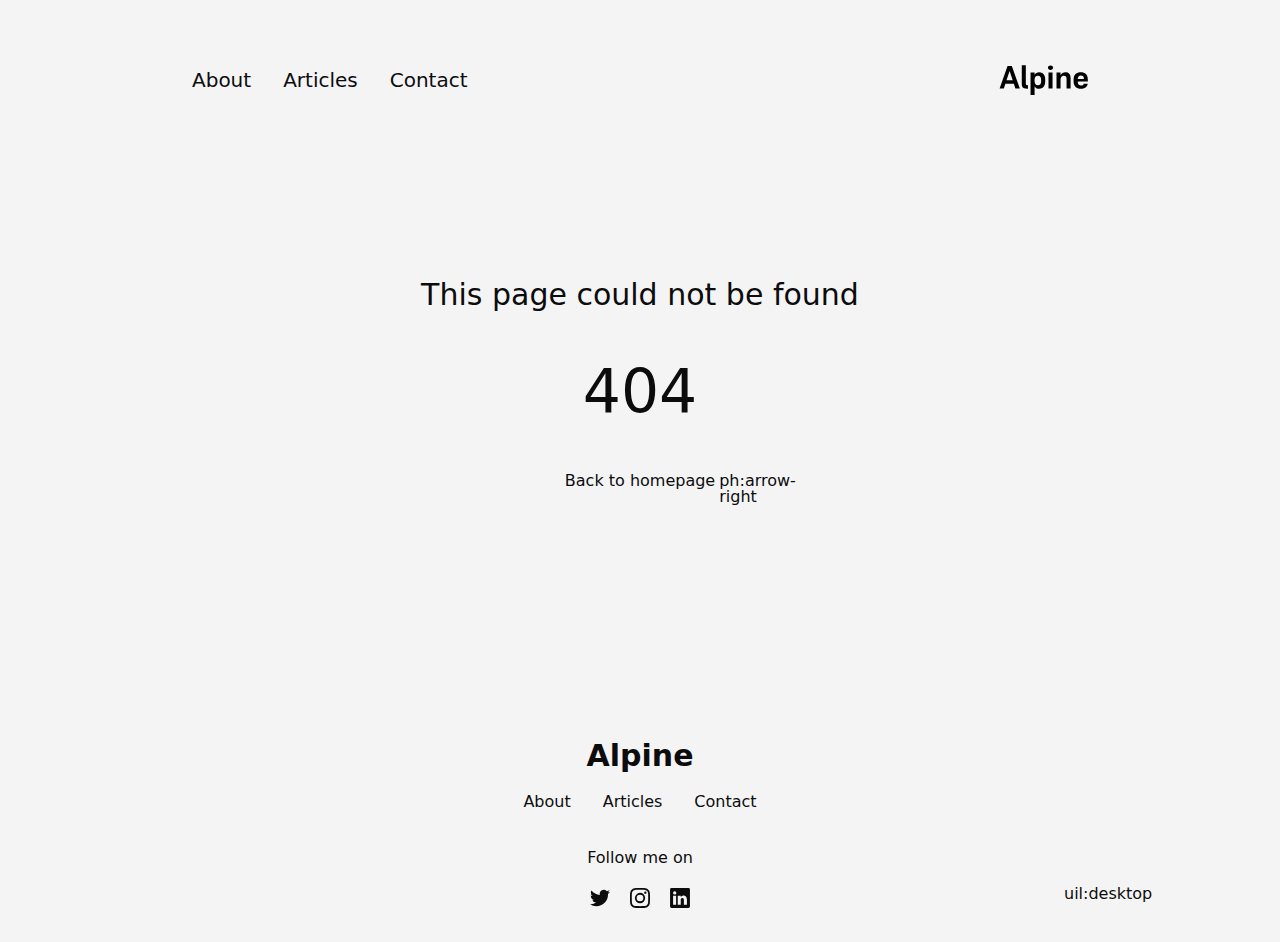
<file: articles/get-started/index.html>
<!DOCTYPE html>
<html >
<head><meta charset="utf-8">
<title>Get started with Alpine</title>
<meta name="viewport" content="width=device-width, initial-scale=1">
<meta name="twitter:card" content="summary_large_image">
<meta property="og:image:width" content="400">
<meta property="og:image:height" content="300">
<meta property="og:image:alt" content="An image showcasing my project.">
<meta name="og:title" content="Get started with Alpine">
<meta name="description" content="Creating a blog with Alpine is a command away, as well as deploying to many platforms.">
<meta name="og:description" content="Creating a blog with Alpine is a command away, as well as deploying to many platforms.">
<meta property="og:image" content="/articles/get-started.webp"><link rel="modulepreload" href="/articles/get-started/_payload.js"><style id="pinceau-theme">@media { :root {--pinceau-mq: initial; --alpine-readableLine: 68ch;--alpine-backdrop-backgroundColor: #f4f4f5b3;--prose-code-inline-padding: 0.25rem 0.375rem 0.25rem 0.375rem;--prose-code-inline-borderRadius: 0.375rem;--prose-code-block-border-style: solid;--prose-code-block-border-width: 1px;--prose-tbody-tr-borderBottom-style: dashed;--prose-tbody-tr-borderBottom-width: 1px;--prose-thead-borderBottom-style: solid;--prose-thead-borderBottom-width: 1px;--prose-thead-border-style: solid;--prose-thead-border-width: 0px;--prose-table-lineHeight: inherit;--prose-table-textAlign: left;--prose-hr-width: 1px;--prose-hr-style: solid;--prose-li-listStylePosition: outside;--prose-ol-padding: 0 0 0 21px;--prose-ol-listStyleType: decimal;--prose-ul-padding: 0 0 0 21px;--prose-ul-listStyleType: disc;--prose-blockquote-border-style: solid;--prose-blockquote-border-width: 4px;--prose-blockquote-quotes: '201C' '201D' '2018' '2019';--prose-blockquote-padding: 0 0 0 24px;--prose-a-code-color-hover: currentColor;--prose-a-code-color-static: currentColor;--prose-a-hasCode-borderBottom: none;--prose-a-border-distance: 2px;--prose-a-border-color-hover: currentColor;--prose-a-border-color-static: currentColor;--prose-a-border-style-hover: solid;--prose-a-border-style-static: dashed;--prose-a-border-width: 1px;--prose-a-color-static: inherit;--prose-a-textDecoration: none;--prose-h6-margin: 3rem 0 2rem;--prose-h5-margin: 3rem 0 2rem;--prose-h4-margin: 3rem 0 2rem;--prose-h3-margin: 3rem 0 2rem;--prose-h2-margin: 3rem 0 2rem;--prose-h1-margin: 0 0 2rem;--prose-p-fontSize: 18px;--typography-lead-loose: 2;--typography-lead-relaxed: 1.625;--typography-lead-normal: 1.5;--typography-lead-snug: 1.375;--typography-lead-tight: 1.25;--typography-lead-none: 1;--typography-fontWeight-black: 900;--typography-fontWeight-extrabold: 800;--typography-fontWeight-bold: 700;--typography-fontWeight-semibold: 600;--typography-fontWeight-medium: 500;--typography-fontWeight-normal: 400;--typography-fontWeight-light: 300;--typography-fontWeight-extralight: 200;--typography-fontWeight-thin: 100;--typography-fontSize-9xl: 128px;--typography-fontSize-8xl: 96px;--typography-fontSize-7xl: 72px;--typography-fontSize-6xl: 60px;--typography-fontSize-5xl: 48px;--typography-fontSize-4xl: 36px;--typography-fontSize-3xl: 30px;--typography-fontSize-2xl: 24px;--typography-fontSize-xl: 20px;--typography-fontSize-lg: 18px;--typography-fontSize-base: 16px;--typography-fontSize-sm: 14px;--typography-fontSize-xs: 12px;--typography-letterSpacing-wide: 0.025em;--typography-letterSpacing-tight: -0.025em;--typography-verticalMargin-base: 32px;--typography-verticalMargin-sm: 16px;--elements-border-secondary-hover: [object Object];--elements-backdrop-background: #fffc;--elements-backdrop-filter: saturate(200%) blur(20px);--elements-container-maxWidth: 64rem;--lead-loose: 2;--lead-relaxed: 1.625;--lead-normal: 1.5;--lead-snug: 1.375;--lead-tight: 1.25;--lead-none: 1;--lead-10: 2.5rem;--lead-9: 2.25rem;--lead-8: 2rem;--lead-7: 1.75rem;--lead-6: 1.5rem;--lead-5: 1.25rem;--lead-4: 1rem;--lead-3: .75rem;--lead-2: .5rem;--lead-1: .025rem;--letterSpacing-widest: 0.1em;--letterSpacing-wider: 0.05em;--letterSpacing-wide: 0.025em;--letterSpacing-normal: 0em;--letterSpacing-tight: -0.025em;--letterSpacing-tighter: -0.05em;--fontSize-9xl: 8rem;--fontSize-8xl: 6rem;--fontSize-7xl: 4.5rem;--fontSize-6xl: 3.75rem;--fontSize-5xl: 3rem;--fontSize-4xl: 2.25rem;--fontSize-3xl: 1.875rem;--fontSize-2xl: 1.5rem;--fontSize-xl: 1.25rem;--fontSize-lg: 1.125rem;--fontSize-base: 1rem;--fontSize-sm: 0.875rem;--fontSize-xs: 0.75rem;--fontWeight-black: 900;--fontWeight-extrabold: 800;--fontWeight-bold: 700;--fontWeight-semibold: 600;--fontWeight-medium: 500;--fontWeight-normal: 400;--fontWeight-light: 300;--fontWeight-extralight: 200;--fontWeight-thin: 100;--font-mono: ui-monospace, SFMono-Regular, Menlo, Monaco, Consolas, Liberation Mono, Courier New, monospace;--font-serif: ui-serif, Georgia, Cambria, Times New Roman, Times, serif;--font-sans: ui-sans-serif, system-ui, -apple-system, BlinkMacSystemFont, Segoe UI, Roboto, Helvetica Neue, Arial, Noto Sans, sans-serif, Apple Color Emoji, Segoe UI Emoji, Segoe UI Symbol, Noto Color Emoji;--opacity-total: 1;--opacity-high: 0.8;--opacity-medium: 0.5;--opacity-soft: 0.3;--opacity-light: 0.15;--opacity-bright: 0.1;--opacity-noOpacity: 0;--borderWidth-lg: 3px;--borderWidth-md: 2px;--borderWidth-sm: 1px;--borderWidth-noBorder: 0;--space-rem-875: 0.875rem;--space-rem-625: 0.625rem;--space-rem-375: 0.375rem;--space-rem-125: 0.125rem;--space-px: 1px;--space-128: 32rem;--space-96: 24rem;--space-80: 20rem;--space-72: 18rem;--space-64: 16rem;--space-60: 15rem;--space-56: 14rem;--space-52: 13rem;--space-48: 12rem;--space-44: 11rem;--space-40: 10rem;--space-36: 9rem;--space-32: 8rem;--space-28: 7rem;--space-24: 6rem;--space-20: 5rem;--space-16: 4rem;--space-14: 3.5rem;--space-12: 3rem;--space-11: 2.75rem;--space-10: 2.5rem;--space-9: 2.25rem;--space-8: 2rem;--space-7: 1.75rem;--space-6: 1.5rem;--space-5: 1.25rem;--space-4: 1rem;--space-3: 0.75rem;--space-2: 0.5rem;--space-1: 0.25rem;--space-0: 0px;--size-full: 100%;--size-7xl: 80rem;--size-6xl: 72rem;--size-5xl: 64rem;--size-4xl: 56rem;--size-3xl: 48rem;--size-2xl: 42rem;--size-xl: 36rem;--size-lg: 32rem;--size-md: 28rem;--size-sm: 24rem;--size-xs: 20rem;--size-200: 200px;--size-104: 104px;--size-80: 80px;--size-64: 64px;--size-56: 56px;--size-48: 48px;--size-40: 40px;--size-32: 32px;--size-24: 24px;--size-20: 20px;--size-16: 16px;--size-12: 12px;--size-8: 8px;--size-6: 6px;--size-4: 4px;--size-2: 2px;--size-0: 0px;--radii-full: 9999px;--radii-3xl: 1.75rem;--radii-2xl: 1.5rem;--radii-xl: 1rem;--radii-lg: 0.75rem;--radii-md: 0.5rem;--radii-sm: 0.375rem;--radii-xs: 0.25rem;--radii-2xs: 0.125rem;--radii-none: 0px;--shadow-none: 0px 0px 0px 0px transparent;--shadow-lg: 0px 10px 15px -3px #000000, 0px 4px 6px -4px #000000;--shadow-md: 0px 4px 6px -1px #000000, 0px 2px 4px -2px #000000;--shadow-sm: 0px 1px 3px 0px #000000, 0px 1px 2px -1px #000000;--shadow-xs: 0px 1px 2px 0px #000000;--height-screen: 100vh;--width-screen: 100vw;--color-primary-900: #002e38;--color-primary-800: #005c70;--color-primary-700: #008aa9;--color-primary-600: #00b9e1;--color-primary-500: #1ad6ff;--color-primary-400: #40ddff;--color-primary-300: #66e4ff;--color-primary-200: #8deaff;--color-primary-100: #b3f1ff;--color-primary-50: #d9f8ff;--color-ruby-900: #380011;--color-ruby-800: #700021;--color-ruby-700: #a90032;--color-ruby-600: #e10043;--color-ruby-500: #ff1a5e;--color-ruby-400: #ff4079;--color-ruby-300: #ff6694;--color-ruby-200: #ff8dae;--color-ruby-100: #ffb3c9;--color-ruby-50: #ffd9e4;--color-pink-900: #380025;--color-pink-800: #70004b;--color-pink-700: #a90070;--color-pink-600: #e10095;--color-pink-500: #ff1ab2;--color-pink-400: #ff40bf;--color-pink-300: #ff66cc;--color-pink-200: #ff8dd8;--color-pink-100: #ffb3e5;--color-pink-50: #ffd9f2;--color-purple-900: #190038;--color-purple-800: #330070;--color-purple-700: #4c00a9;--color-purple-600: #6500e1;--color-purple-500: #811aff;--color-purple-400: #9640ff;--color-purple-300: #ab66ff;--color-purple-200: #c08dff;--color-purple-100: #d5b3ff;--color-purple-50: #ead9ff;--color-royalblue-900: #0b0531;--color-royalblue-800: #160a62;--color-royalblue-700: #211093;--color-royalblue-600: #2c15c4;--color-royalblue-500: #4127e8;--color-royalblue-400: #614bec;--color-royalblue-300: #806ff0;--color-royalblue-200: #a093f3;--color-royalblue-100: #c0b7f7;--color-royalblue-50: #dfdbfb;--color-indigoblue-900: #001238;--color-indigoblue-800: #002370;--color-indigoblue-700: #0035a9;--color-indigoblue-600: #0047e1;--color-indigoblue-500: #1a62ff;--color-indigoblue-400: #407cff;--color-indigoblue-300: #6696ff;--color-indigoblue-200: #8db0ff;--color-indigoblue-100: #b3cbff;--color-indigoblue-50: #d9e5ff;--color-blue-900: #002438;--color-blue-800: #004870;--color-blue-700: #006ca9;--color-blue-600: #0090e1;--color-blue-500: #1aadff;--color-blue-400: #40bbff;--color-blue-300: #66c8ff;--color-blue-200: #8dd6ff;--color-blue-100: #b3e4ff;--color-blue-50: #d9f1ff;--color-lightblue-900: #002e38;--color-lightblue-800: #005c70;--color-lightblue-700: #008aa9;--color-lightblue-600: #00b9e1;--color-lightblue-500: #1ad6ff;--color-lightblue-400: #40ddff;--color-lightblue-300: #66e4ff;--color-lightblue-200: #8deaff;--color-lightblue-100: #b3f1ff;--color-lightblue-50: #d9f8ff;--color-teal-900: #062a28;--color-teal-800: #0b544f;--color-teal-700: #117d77;--color-teal-600: #16a79e;--color-teal-500: #1cd1c6;--color-teal-400: #36e4da;--color-teal-300: #5fe9e1;--color-teal-200: #87efe9;--color-teal-100: #aff4f0;--color-teal-50: #d7faf8;--color-pear-900: #2a2b09;--color-pear-800: #545512;--color-pear-700: #7e801b;--color-pear-600: #a8aa24;--color-pear-500: #d0d32f;--color-pear-400: #d8da52;--color-pear-300: #e0e274;--color-pear-200: #e8e997;--color-pear-100: #eff0ba;--color-pear-50: #f7f8dc;--color-red-900: #380300;--color-red-800: #700700;--color-red-700: #a90a00;--color-red-600: #e10e00;--color-red-500: #ff281a;--color-red-400: #ff4c40;--color-red-300: #ff7066;--color-red-200: #ff948d;--color-red-100: #ffb7b3;--color-red-50: #ffdbd9;--color-orange-900: #381800;--color-orange-800: #702f00;--color-orange-700: #a94700;--color-orange-600: #e15e00;--color-orange-500: #ff7a1a;--color-orange-400: #ff9040;--color-orange-300: #ffa666;--color-orange-200: #ffbd8d;--color-orange-100: #ffd3b3;--color-orange-50: #ffe9d9;--color-yellow-900: #362b03;--color-yellow-800: #6d5605;--color-yellow-700: #a38108;--color-yellow-600: #daac0a;--color-yellow-500: #f5c828;--color-yellow-400: #f7d14c;--color-yellow-300: #f8da70;--color-yellow-200: #fae393;--color-yellow-100: #fcedb7;--color-yellow-50: #fdf6db;--color-green-900: #003f25;--color-green-800: #005e38;--color-green-700: #007e4a;--color-green-600: #009d5d;--color-green-500: #00bd6f;--color-green-400: #00dc82;--color-green-300: #30ffaa;--color-green-200: #83ffcc;--color-green-100: #acffdd;--color-green-50: #d6ffee;--color-gray-900: #18181B;--color-gray-800: #27272A;--color-gray-700: #3f3f46;--color-gray-600: #52525B;--color-gray-500: #71717A;--color-gray-400: #a1a1aa;--color-gray-300: #D4d4d8;--color-gray-200: #e4e4e7;--color-gray-100: #f4f4f5;--color-gray-50: #fafafa;--color-black: #0c0c0d;--color-white: #FFFFFF;--media-portrait: only screen and (orientation: portrait);--media-landscape: only screen and (orientation: landscape);--media-rm: (prefers-reduced-motion: reduce);--media-2xl: (min-width: 1536px);--media-xl: (min-width: 1280px);--media-lg: (min-width: 1024px);--media-md: (min-width: 768px);--media-sm: (min-width: 640px);--media-xs: (min-width: 475px);--prose-code-inline-fontWeight: var(--typography-fontWeight-normal);--prose-code-inline-fontSize: var(--typography-fontSize-sm);--prose-code-block-pre-padding: var(--typography-verticalMargin-sm);--prose-code-block-margin: var(--typography-verticalMargin-base) 0;--prose-code-block-fontSize: var(--typography-fontSize-sm);--prose-tbody-code-inline-fontSize: var(--typography-fontSize-sm);--prose-tbody-td-padding: var(--typography-verticalMargin-sm);--prose-th-fontWeight: var(--typography-fontWeight-semibold);--prose-th-padding: 0 var(--typography-verticalMargin-sm) var(--typography-verticalMargin-sm) var(--typography-verticalMargin-sm);--prose-table-fontSize: var(--typography-fontSize-sm);--prose-table-margin: var(--typography-verticalMargin-base) 0;--prose-hr-margin: var(--typography-verticalMargin-base) 0;--prose-li-margin: var(--typography-verticalMargin-sm) 0;--prose-ol-margin: var(--typography-verticalMargin-base) 0;--prose-ul-margin: var(--typography-verticalMargin-base) 0;--prose-blockquote-margin: var(--typography-verticalMargin-base) 0;--prose-a-code-border-style: var(--prose-a-border-style-static);--prose-a-code-border-width: var(--prose-a-border-width);--prose-a-fontWeight: var(--typography-fontWeight-medium);--prose-img-margin: var(--typography-verticalMargin-base) 0;--prose-strong-fontWeight: var(--typography-fontWeight-semibold);--prose-h6-iconSize: var(--typography-fontSize-base);--prose-h6-fontWeight: var(--typography-fontWeight-semibold);--prose-h6-lineHeight: var(--typography-lead-normal);--prose-h6-fontSize: var(--typography-fontSize-lg);--prose-h5-iconSize: var(--typography-fontSize-lg);--prose-h5-fontWeight: var(--typography-fontWeight-semibold);--prose-h5-lineHeight: var(--typography-lead-snug);--prose-h5-fontSize: var(--typography-fontSize-xl);--prose-h4-iconSize: var(--typography-fontSize-lg);--prose-h4-letterSpacing: var(--typography-letterSpacing-tight);--prose-h4-fontWeight: var(--typography-fontWeight-semibold);--prose-h4-lineHeight: var(--typography-lead-snug);--prose-h4-fontSize: var(--typography-fontSize-2xl);--prose-h3-iconSize: var(--typography-fontSize-xl);--prose-h3-letterSpacing: var(--typography-letterSpacing-tight);--prose-h3-fontWeight: var(--typography-fontWeight-semibold);--prose-h3-lineHeight: var(--typography-lead-snug);--prose-h3-fontSize: var(--typography-fontSize-3xl);--prose-h2-iconSize: var(--typography-fontSize-2xl);--prose-h2-letterSpacing: var(--typography-letterSpacing-tight);--prose-h2-fontWeight: var(--typography-fontWeight-semibold);--prose-h2-lineHeight: var(--typography-lead-tight);--prose-h2-fontSize: var(--typography-fontSize-4xl);--prose-h1-iconSize: var(--typography-fontSize-3xl);--prose-h1-letterSpacing: var(--typography-letterSpacing-tight);--prose-h1-fontWeight: var(--typography-fontWeight-bold);--prose-h1-lineHeight: var(--typography-lead-tight);--prose-h1-fontSize: var(--typography-fontSize-5xl);--prose-p-br-margin: var(--typography-verticalMargin-base) 0 0 0;--prose-p-margin: var(--typography-verticalMargin-base) 0;--prose-p-lineHeight: var(--typography-lead-normal);--typography-color-primary-900: var(--color-primary-900);--typography-color-primary-800: var(--color-primary-800);--typography-color-primary-700: var(--color-primary-700);--typography-color-primary-600: var(--color-primary-600);--typography-color-primary-500: var(--color-primary-500);--typography-color-primary-400: var(--color-primary-400);--typography-color-primary-300: var(--color-primary-300);--typography-color-primary-200: var(--color-primary-200);--typography-color-primary-100: var(--color-primary-100);--typography-color-primary-50: var(--color-primary-50);--typography-font-code: var(--font-mono);--typography-font-body: var(--font-sans);--typography-font-display: var(--font-sans);--elements-state-danger-borderColor-secondary: var(--color-red-200);--elements-state-danger-borderColor-primary: var(--color-red-100);--elements-state-danger-backgroundColor-secondary: var(--color-red-100);--elements-state-danger-backgroundColor-primary: var(--color-red-50);--elements-state-danger-color-secondary: var(--color-red-600);--elements-state-danger-color-primary: var(--color-red-500);--elements-state-warning-borderColor-secondary: var(--color-yellow-200);--elements-state-warning-borderColor-primary: var(--color-yellow-100);--elements-state-warning-backgroundColor-secondary: var(--color-yellow-100);--elements-state-warning-backgroundColor-primary: var(--color-yellow-50);--elements-state-warning-color-secondary: var(--color-yellow-700);--elements-state-warning-color-primary: var(--color-yellow-600);--elements-state-success-borderColor-secondary: var(--color-green-200);--elements-state-success-borderColor-primary: var(--color-green-100);--elements-state-success-backgroundColor-secondary: var(--color-green-100);--elements-state-success-backgroundColor-primary: var(--color-green-50);--elements-state-success-color-secondary: var(--color-green-600);--elements-state-success-color-primary: var(--color-green-500);--elements-state-info-borderColor-secondary: var(--color-blue-200);--elements-state-info-borderColor-primary: var(--color-blue-100);--elements-state-info-backgroundColor-secondary: var(--color-blue-100);--elements-state-info-backgroundColor-primary: var(--color-blue-50);--elements-state-info-color-secondary: var(--color-blue-600);--elements-state-info-color-primary: var(--color-blue-500);--elements-state-primary-borderColor-secondary: var(--color-primary-200);--elements-state-primary-borderColor-primary: var(--color-primary-100);--elements-state-primary-backgroundColor-secondary: var(--color-primary-100);--elements-state-primary-backgroundColor-primary: var(--color-primary-50);--elements-state-primary-color-secondary: var(--color-primary-700);--elements-state-primary-color-primary: var(--color-primary-600);--elements-surface-background-base: var(--color-gray-100);--elements-border-secondary-static: var(--color-gray-200);--elements-border-primary-hover: var(--color-gray-200);--elements-border-primary-static: var(--color-gray-100);--elements-container-padding-md: var(--space-16);--elements-container-padding-sm: var(--space-12);--elements-container-padding-xs: var(--space-8);--elements-container-padding-mobile: var(--space-6);--elements-text-secondary-color-hover: var(--color-gray-700);--elements-text-secondary-color-static: var(--color-gray-500);--elements-text-primary-color-static: var(--color-gray-900);--text-6xl-lineHeight: var(--lead-none);--text-6xl-fontSize: var(--fontSize-6xl);--text-5xl-lineHeight: var(--lead-none);--text-5xl-fontSize: var(--fontSize-5xl);--text-4xl-lineHeight: var(--lead-10);--text-4xl-fontSize: var(--fontSize-4xl);--text-3xl-lineHeight: var(--lead-9);--text-3xl-fontSize: var(--fontSize-3xl);--text-2xl-lineHeight: var(--lead-8);--text-2xl-fontSize: var(--fontSize-2xl);--text-xl-lineHeight: var(--lead-7);--text-xl-fontSize: var(--fontSize-xl);--text-lg-lineHeight: var(--lead-7);--text-lg-fontSize: var(--fontSize-lg);--text-base-lineHeight: var(--lead-6);--text-base-fontSize: var(--fontSize-base);--text-sm-lineHeight: var(--lead-5);--text-sm-fontSize: var(--fontSize-sm);--text-xs-lineHeight: var(--lead-4);--text-xs-fontSize: var(--fontSize-xs);--shadow-2xl: 0px 25px 50px -12px var(--color-gray-900);--shadow-xl: 0px 20px 25px -5px var(--color-gray-400), 0px 8px 10px -6px #000000;--color-secondary-900: var(--color-gray-900);--color-secondary-800: var(--color-gray-800);--color-secondary-700: var(--color-gray-700);--color-secondary-600: var(--color-gray-600);--color-secondary-500: var(--color-gray-500);--color-secondary-400: var(--color-gray-400);--color-secondary-300: var(--color-gray-300);--color-secondary-200: var(--color-gray-200);--color-secondary-100: var(--color-gray-100);--color-secondary-50: var(--color-gray-50);--prose-a-code-background-hover: var(--typography-color-primary-50);--prose-a-code-border-color-hover: var(--typography-color-primary-500);--prose-a-color-hover: var(--typography-color-primary-500);--typography-color-secondary-900: var(--color-secondary-900);--typography-color-secondary-800: var(--color-secondary-800);--typography-color-secondary-700: var(--color-secondary-700);--typography-color-secondary-600: var(--color-secondary-600);--typography-color-secondary-500: var(--color-secondary-500);--typography-color-secondary-400: var(--color-secondary-400);--typography-color-secondary-300: var(--color-secondary-300);--typography-color-secondary-200: var(--color-secondary-200);--typography-color-secondary-100: var(--color-secondary-100);--typography-color-secondary-50: var(--color-secondary-50);--prose-code-inline-backgroundColor: var(--typography-color-secondary-100);--prose-code-inline-color: var(--typography-color-secondary-700);--prose-code-block-backgroundColor: var(--typography-color-secondary-100);--prose-code-block-color: var(--typography-color-secondary-700);--prose-code-block-border-color: var(--typography-color-secondary-200);--prose-tbody-tr-borderBottom-color: var(--typography-color-secondary-300);--prose-th-color: var(--typography-color-secondary-600);--prose-thead-borderBottom-color: var(--typography-color-secondary-300);--prose-thead-border-color: var(--typography-color-secondary-300);--prose-hr-color: var(--typography-color-secondary-200);--prose-ol-li-markerColor: var(--typography-color-secondary-500);--prose-ul-li-markerColor: var(--typography-color-secondary-400);--prose-blockquote-border-color: var(--typography-color-secondary-200);--prose-blockquote-color: var(--typography-color-secondary-500);--prose-a-code-border-color-static: var(--typography-color-secondary-400); } }@media { :root.dark {--pinceau-mq: dark; --alpine-backdrop-backgroundColor: #18181bb3;--prose-a-code-color-hover: currentColor;--prose-a-code-color-static: currentColor;--prose-a-border-color-hover: currentColor;--prose-a-border-color-static: currentColor;--prose-a-color-static: inherit;--elements-backdrop-background: #0c0d0ccc;--elements-state-danger-borderColor-secondary: var(--color-red-700);--elements-state-danger-borderColor-primary: var(--color-red-800);--elements-state-danger-backgroundColor-secondary: var(--color-red-800);--elements-state-danger-backgroundColor-primary: var(--color-red-900);--elements-state-danger-color-secondary: var(--color-red-200);--elements-state-danger-color-primary: var(--color-red-300);--elements-state-warning-borderColor-secondary: var(--color-yellow-700);--elements-state-warning-borderColor-primary: var(--color-yellow-800);--elements-state-warning-backgroundColor-secondary: var(--color-yellow-800);--elements-state-warning-backgroundColor-primary: var(--color-yellow-900);--elements-state-warning-color-secondary: var(--color-yellow-200);--elements-state-warning-color-primary: var(--color-yellow-400);--elements-state-success-borderColor-secondary: var(--color-green-700);--elements-state-success-borderColor-primary: var(--color-green-800);--elements-state-success-backgroundColor-secondary: var(--color-green-800);--elements-state-success-backgroundColor-primary: var(--color-green-900);--elements-state-success-color-secondary: var(--color-green-200);--elements-state-success-color-primary: var(--color-green-400);--elements-state-info-borderColor-secondary: var(--color-blue-700);--elements-state-info-borderColor-primary: var(--color-blue-800);--elements-state-info-backgroundColor-secondary: var(--color-blue-800);--elements-state-info-backgroundColor-primary: var(--color-blue-900);--elements-state-info-color-secondary: var(--color-blue-200);--elements-state-info-color-primary: var(--color-blue-400);--elements-state-primary-borderColor-secondary: var(--color-primary-700);--elements-state-primary-borderColor-primary: var(--color-primary-800);--elements-state-primary-backgroundColor-secondary: var(--color-primary-800);--elements-state-primary-backgroundColor-primary: var(--color-primary-900);--elements-state-primary-color-secondary: var(--color-primary-200);--elements-state-primary-color-primary: var(--color-primary-400);--elements-surface-background-base: var(--color-gray-900);--elements-border-secondary-static: var(--color-gray-800);--elements-border-primary-hover: var(--color-gray-800);--elements-border-primary-static: var(--color-gray-900);--elements-text-secondary-color-hover: var(--color-gray-200);--elements-text-secondary-color-static: var(--color-gray-400);--elements-text-primary-color-static: var(--color-gray-50);--prose-a-code-background-hover: var(--typography-color-primary-900);--prose-a-code-border-color-hover: var(--typography-color-primary-600);--prose-a-color-hover: var(--typography-color-primary-400);--prose-code-inline-backgroundColor: var(--typography-color-secondary-900);--prose-code-inline-color: var(--typography-color-secondary-200);--prose-code-block-backgroundColor: var(--typography-color-secondary-900);--prose-code-block-color: var(--typography-color-secondary-200);--prose-code-block-border-color: var(--typography-color-secondary-800);--prose-tbody-tr-borderBottom-color: var(--typography-color-secondary-700);--prose-th-color: var(--typography-color-secondary-400);--prose-thead-borderBottom-color: var(--typography-color-secondary-600);--prose-thead-border-color: var(--typography-color-secondary-600);--prose-hr-color: var(--typography-color-secondary-800);--prose-ol-li-markerColor: var(--typography-color-secondary-500);--prose-ul-li-markerColor: var(--typography-color-secondary-500);--prose-blockquote-border-color: var(--typography-color-secondary-700);--prose-blockquote-color: var(--typography-color-secondary-400);--prose-a-code-border-color-static: var(--typography-color-secondary-600); } }</style><style id="pinceau-runtime-hydratable">@media{.phy[--]{--puid:v3PXeo-v;}.pv-b42gqa{max-width:var(--elements-container-maxWidth);padding-left:var(--elements-container-padding-mobile);padding-right:var(--elements-container-padding-mobile);}@media (min-width: 475px){.pv-b42gqa{padding-left:var(--elements-container-padding-xs);padding-right:var(--elements-container-padding-xs);}}@media (min-width: 640px){.pv-b42gqa{padding-left:var(--elements-container-padding-sm);padding-right:var(--elements-container-padding-sm);}}@media (min-width: 768px){.pv-b42gqa{padding-left:var(--elements-container-padding-md);padding-right:var(--elements-container-padding-md);}}} </style><link rel="modulepreload" as="script" crossorigin href="/_nuxt/entry.b4d5f470.js"><link rel="preload" as="style" href="/_nuxt/entry.7704b1a5.css"><link rel="modulepreload" as="script" crossorigin href="/_nuxt/NuxtImg.5ee9f7f0.js"><link rel="modulepreload" as="script" crossorigin href="/_nuxt/document-driven.4a14f274.js"><link rel="preload" as="style" href="/_nuxt/DocumentDrivenNotFound.f5c4c890.css"><link rel="modulepreload" as="script" crossorigin href="/_nuxt/DocumentDrivenEmpty.20716c88.js"><link rel="modulepreload" as="script" crossorigin href="/_nuxt/ContentRenderer.d9b671f4.js"><link rel="modulepreload" as="script" crossorigin href="/_nuxt/ContentRendererMarkdown.047daab2.js"><link rel="modulepreload" as="script" crossorigin href="/_nuxt/DocumentDrivenNotFound.ed0e85e6.js"><link rel="modulepreload" as="script" crossorigin href="/_nuxt/article.61aa9744.js"><link rel="modulepreload" as="script" crossorigin href="/_nuxt/date.824a539b.js"><link rel="modulepreload" as="script" crossorigin href="/_nuxt/ProseH1.1032d272.js"><link rel="modulepreload" as="script" crossorigin href="/_nuxt/ProseP.2233ce08.js"><link rel="modulepreload" as="script" crossorigin href="/_nuxt/ProseH2.2019f556.js"><link rel="modulepreload" as="script" crossorigin href="/_nuxt/ProseCode.c2459511.js"><link rel="modulepreload" as="script" crossorigin href="/_nuxt/index.9387885d.js"><link rel="modulepreload" as="script" crossorigin href="/_nuxt/ProseCodeInline.572e0d1a.js"><link rel="modulepreload" as="script" crossorigin href="/_nuxt/ProseH3.470e9ca8.js"><link rel="modulepreload" as="script" crossorigin href="/_nuxt/ProseStrong.309ee78b.js"><link rel="modulepreload" as="script" crossorigin href="/_nuxt/ProseUl.82f96899.js"><link rel="modulepreload" as="script" crossorigin href="/_nuxt/ProseLi.879c32db.js"><link rel="modulepreload" as="script" crossorigin href="/_nuxt/ProseA.936edc48.js"><link rel="prefetch" as="script" crossorigin href="/_nuxt/default.70afb8fb.js"><link rel="prefetch" as="script" crossorigin href="/_nuxt/page.64f628d9.js"><link rel="prefetch" as="script" crossorigin href="/_nuxt/client-db.278e7e30.js"><link rel="prefetch" as="script" crossorigin href="/_nuxt/debug.7d0cd39a.js"><link rel="prefetch" as="style" href="/_nuxt/ContentPreviewMode.ba0ac0cd.css"><link rel="prefetch" as="script" crossorigin href="/_nuxt/useStudio.2f266784.js"><link rel="prefetch" as="script" crossorigin href="/_nuxt/asyncData.5c51b164.js"><link rel="prefetch" as="script" crossorigin href="/_nuxt/error-component.a6e376bb.js"><link rel="stylesheet" href="/_nuxt/entry.7704b1a5.css"><link rel="stylesheet" href="/_nuxt/DocumentDrivenNotFound.f5c4c890.css"><style>html{font-family:var(--font-sans)}</style><style>.app-layout[data-v-73433fd8]{min-width:var(--size-xs)}</style><style>.container[data-v-2ff0d08e]{-webkit-margin-start:auto;-webkit-margin-end:auto;margin-inline-end:auto;margin-inline-start:auto;width:100%}</style><style>.nuxt-progress{background:repeating-linear-gradient(90deg,#00dc82 0,#34cdfe 50%,#0047e1);left:0;opacity:1;position:fixed;right:0;top:0;transition:width .1s,height .4s,opacity .4s;width:0;z-index:999999}</style><style>header[data-v-72c75a5c]{--header-padding:var(--space-16);--logo-height:var(--space-8);align-items:center;display:grid;gap:var(--space-4);grid-template-columns:repeat(12,minmax(0,1fr));padding-bottom:var(--header-padding);padding-top:var(--header-padding);position:relative}header .menu[data-v-72c75a5c]{display:flex;position:absolute}header .menu[data-v-72c75a5c] :hover{color:var(--color-primary-500)}.left[data-v-72c75a5c] :is(header .menu):is(header .menu){right:0}@media (min-width:640px){header .menu[data-v-72c75a5c]{display:none}}header .overlay[data-v-72c75a5c]{-webkit-backdrop-filter:blur(20px);backdrop-filter:blur(20px);background-color:var(--alpine-backdrop-backgroundColor);border:1px solid var(--color-gray-200);border-radius:var(--radii-md);font-size:var(--text-lg-fontSize);font-weight:var(--fontWeight-medium);line-height:var(--text-lg-lineHeight);padding:var(--space-6);padding-right:var(--space-24);perspective:2000px;position:absolute;top:calc(var(--header-padding) + var(--logo-height) + var(--space-2));transform-origin:top;transition:all .25s;will-change:opacity,transform}header .overlay[data-v-72c75a5c]:not(.show){opacity:0;transform:translateY(-10px) rotateY(-8deg) rotateX(-20deg)}.left[data-v-72c75a5c] :is(header .overlay:not(.show)):is(header .overlay:not(.show)){transform:translateY(-10px) rotateY(8deg) rotateX(-20deg)}header .overlay[data-v-72c75a5c]:not(.show){pointer-events:none}.left[data-v-72c75a5c] :is(header .overlay):is(header .overlay){padding:var(--space-6);padding-left:var(--space-16);right:0;text-align:right}@media (min-width:640px){header .overlay[data-v-72c75a5c]{display:none}}:root.dark header .overlay[data-v-72c75a5c]{border-color:var(--color-gray-800)}header .logo[data-v-72c75a5c]{display:flex;grid-column:span 12/span 12;height:var(--logo-height)}header .logo a[data-v-72c75a5c]{display:flex}.center[data-v-72c75a5c] :is(header .logo):is(header .logo){grid-column:span 12/span 12;justify-content:center}.right[data-v-72c75a5c] :is(header .logo):is(header .logo){justify-content:flex-end}@media (min-width:640px){header .logo[data-v-72c75a5c]{grid-column:span 4/span 4;grid-column-start:auto}.right[data-v-72c75a5c] :is(header .logo):is(header .logo){order:2}}header .logo .fallback[data-v-72c75a5c]{font-size:var(--text-2xl-fontSize);font-weight:var(--fontWeight-semibold);line-height:var(--text-2xl-lineHeight)}header .main-nav[data-v-72c75a5c]{display:none}@media (min-width:640px){header .main-nav[data-v-72c75a5c]{display:flex;font-size:var(--text-xl-fontSize);font-weight:var(--fontWeight-medium);grid-column:span 8/span 8;line-height:var(--text-xl-lineHeight)}.center[data-v-72c75a5c] :is(header .main-nav):is(header .main-nav){grid-column:span 12/span 12;justify-content:center}.right[data-v-72c75a5c] :is(header .main-nav):is(header .main-nav){justify-content:flex-start}.left[data-v-72c75a5c] :is(header .main-nav):is(header .main-nav){justify-content:flex-end}}</style><style>nav ul[data-v-4533886f]{display:flex;flex-direction:column;gap:var(--space-4);justify-content:center;width:100%}@media (min-width:640px){nav ul[data-v-4533886f]{flex-direction:row;gap:var(--space-8)}}nav ul a[data-v-4533886f]{position:relative}nav ul a.router-link-active[data-v-4533886f]{color:var(--color-primary-500)}nav ul a .underline-fx[data-v-4533886f]{background-color:currentColor;bottom:-4px;height:1px;position:absolute;transition:width .2s ease-in-out;width:0}a[data-v-4533886f]:hover :is(nav ul a .underline-fx):is(nav ul a .underline-fx){width:100%}</style><style>footer[data-v-6e4cbd8a]{align-items:center;display:flex;flex-direction:column;margin-top:var(--space-24);padding-bottom:var(--space-8);padding-top:var(--space-8)}footer.left[data-v-6e4cbd8a]{align-items:flex-start}footer.right[data-v-6e4cbd8a]{align-items:flex-end}@media (min-width:768px){footer[data-v-6e4cbd8a]{min-height:var(--space-36)}}footer .credits[data-v-6e4cbd8a]{font-size:var(--text-3xl-fontSize);font-weight:var(--fontWeight-bold);line-height:var(--text-3xl-lineHeight);margin-bottom:var(--space-4)}footer .navigation[data-v-6e4cbd8a]{display:none}@media (min-width:640px){footer .navigation[data-v-6e4cbd8a]{display:flex;font-size:var(--text-base-fontSize);font-weight:var(--fontWeight-medium);line-height:var(--text-base-lineHeight);margin-bottom:var(--space-8)}}footer .message[data-v-6e4cbd8a]{margin-bottom:var(--space-4);text-align:center}footer .icons[data-v-6e4cbd8a]{display:grid;gap:var(--space-4);grid-template-columns:repeat(12,minmax(0,1fr));width:100%}.left[data-v-6e4cbd8a] :is(footer .icons):is(footer .icons){align-items:center;display:flex;justify-content:space-between}.right[data-v-6e4cbd8a] :is(footer .icons):is(footer .icons){align-items:center;display:flex;flex-direction:row-reverse;justify-content:space-between}footer .icons .social[data-v-6e4cbd8a]{display:flex;gap:var(--space-4);grid-column:span 12/span 12;justify-content:center}@media (min-width:475px){footer .icons .social[data-v-6e4cbd8a]{grid-column:span 4/span 4;grid-column-start:5}}footer .icons .color-mode-switch[data-v-6e4cbd8a]{display:flex;grid-column:span 12/span 12;justify-content:center}@media (min-width:475px){footer .icons .color-mode-switch[data-v-6e4cbd8a]{grid-column:span 2/span 2;grid-column-start:11;justify-content:flex-end}}</style><style>a[data-v-a37dfbed]{--social-icon-size:24px;display:flex;height:24px;height:var(--social-icon-size);width:24px;width:var(--social-icon-size)}a[data-v-a37dfbed] :hover{color:var(--color-primary-500)}a svg[data-v-a37dfbed]{height:100%;width:100%}</style><style>.icon[data-v-121c6e7d]{display:inline-block;vertical-align:middle}</style><style>button[data-v-655a90d7]{--color-mode-switcher-size:24px;display:flex;height:24px;height:var(--color-mode-switcher-size);width:24px;width:var(--color-mode-switcher-size)}button[data-v-655a90d7] :hover{color:var(--color-primary-500)}button svg[data-v-655a90d7]{height:100%;width:100%}</style><style>article[data-v-cebb82de]{margin-left:auto;margin-right:auto;max-width:var(--alpine-readableLine);padding-bottom:var(--space-4);padding-top:var(--space-4)}@media (min-width:640px){article[data-v-cebb82de]{padding-bottom:var(--space-12);padding-top:var(--space-12)}}article .back[data-v-cebb82de]{align-items:center;border-bottom:1px solid var(--elements-border-secondary-static);display:inline-flex;font-size:var(--text-lg-fontSize)}article .back[data-v-cebb82de] svg{height:var(--size-16);margin-right:var(--space-2);width:var(--size-16)}article header[data-v-cebb82de]{margin-bottom:var(--space-12);margin-top:var(--space-16)}article .title[data-v-cebb82de]{font-size:var(--text-5xl-fontSize);font-weight:var(--fontWeight-semibold);line-height:var(--text-5xl-lineHeight);margin-bottom:var(--space-4)}article time[data-v-cebb82de]{color:var(--elements-text-secondary-color-static)}article .prose[data-v-cebb82de] h1{display:none}</style><style>h1[data-v-aaaa190a]{display:block;font-family:var(--typography-font-display);font-size:var(--prose-h1-fontSize);font-weight:var(--prose-h1-fontWeight);letter-spacing:var(--prose-h1-letterSpacing);line-height:var(--prose-h1-lineHeight);margin:var(--prose-h1-margin)}h1[data-v-aaaa190a] .icon{display:inline-block;height:var(--prose-h1-iconSize);margin-left:12px;opacity:0;transition:opacity .1s;width:var(--prose-h1-iconSize)}h1 a[data-v-aaaa190a]:hover .icon{opacity:1}</style><style>p[data-v-34cc59f0]{font-family:var(--typography-font-body);font-size:var(--prose-p-fontSize);line-height:var(--prose-p-lineHeight);margin:var(--prose-p-margin)}p[data-v-34cc59f0] br{content:"";display:block;margin:var(--prose-p-br-margin)}</style><style>h2[data-v-fd9de60f]{display:block;font-family:var(--typography-font-display);font-size:var(--prose-h2-fontSize);font-weight:var(--prose-h2-fontWeight);letter-spacing:var(--prose-h2-letterSpacing);line-height:var(--prose-h2-lineHeight);margin:var(--prose-h2-margin)}h2[data-v-fd9de60f] .icon{display:inline-block;height:var(--prose-h2-iconSize);margin-left:12px;opacity:0;transition:opacity .1s;width:var(--prose-h2-iconSize)}h2 a[data-v-fd9de60f]:hover .icon{opacity:1}</style><style>.prose-code[data-v-3ced033e]{background-color:var(--prose-code-block-backgroundColor);border-color:var(--prose-code-block-border-color);border-radius:var(--radii-md);border-style:var(--prose-code-block-border-style);border-width:var(--prose-code-block-border-width);color:var(--prose-code-block-color);font-size:var(--prose-code-block-fontSize);margin:var(--prose-code-block-margin);overflow:hidden;position:relative;width:100%}.prose-code.highlight-bash[data-v-3ced033e] code .line,.prose-code.highlight-sh[data-v-3ced033e] code .line,.prose-code.highlight-shell[data-v-3ced033e] code .line,.prose-code.highlight-shellscript[data-v-3ced033e] code .line,.prose-code.highlight-zsh[data-v-3ced033e] code .line{padding-left:1rem;position:relative}.prose-code.highlight-bash[data-v-3ced033e] code .line:before,.prose-code.highlight-sh[data-v-3ced033e] code .line:before,.prose-code.highlight-shell[data-v-3ced033e] code .line:before,.prose-code.highlight-shellscript[data-v-3ced033e] code .line:before,.prose-code.highlight-zsh[data-v-3ced033e] code .line:before{color:var(--typography-color-primary-500);content:">";display:block;font-family:var(--font-mono);font-weight:700;left:-.1rem;position:absolute;top:0;-webkit-user-select:none;-moz-user-select:none;user-select:none}.copy-button[data-v-3ced033e]{bottom:0;position:absolute;right:0}[data-v-3ced033e] code{display:flex;flex-direction:column}[data-v-3ced033e] .line{display:inline-table;min-height:1rem}.filename[data-v-3ced033e]{-webkit-backdrop-filter:blur(4px);backdrop-filter:blur(4px);border-radius:var(--radii-lg);color:var(--prose-code-block-color);font-family:var(--typography-font-code);font-size:var(--fontSize-xs);line-height:var(--lead-normal);padding:.5rem .75rem;position:absolute;right:0;top:0;transition:opacity .2s}.prose-code:hover .filename[data-v-3ced033e]{opacity:0}.prose-code:hover .filename[data-v-3ced033e]:hover{opacity:1}[data-v-3ced033e] pre{display:flex;flex:1;line-height:var(--lead-relaxed);margin:0;overflow-x:auto;padding:var(--prose-code-block-pre-padding)}[data-v-3ced033e] pre code{padding-right:30px}[data-v-3ced033e] .line.highlight{background-color:var(--prose-code-block-border-color)}</style><style>button[data-v-b3c33a06]{-webkit-backdrop-filter:blur(4px);backdrop-filter:blur(4px);border-radius:var(--radii-sm);margin:8px;opacity:0;padding:8px;transform:scale(.75);transition:all .1s}button.show[data-v-b3c33a06]{opacity:1;transform:scale(1)}button .icon-wrapper[data-v-b3c33a06]{display:block;height:18px;position:relative;width:18px}button .icon-wrapper .icon[data-v-b3c33a06]{display:block;position:absolute}button .icon-wrapper .fade-enter-active[data-v-b3c33a06],button .icon-wrapper .fade-leave-active[data-v-b3c33a06]{transition:opacity .2s}button .icon-wrapper .fade-enter-from[data-v-b3c33a06],button .icon-wrapper .fade-leave-to[data-v-b3c33a06]{opacity:0}</style><style>code[data-v-e5a6c676]{background-color:var(--prose-code-inline-backgroundColor);border-radius:var(--prose-code-inline-borderRadius);color:var(--prose-code-inline-color);font-family:var(--typography-font-code);font-size:var(--prose-code-inline-fontSize);font-weight:var(--prose-code-inline-fontWeight);padding:var(--prose-code-inline-padding)}tbody code[data-v-e5a6c676]{font-size:var(--prose-tbody-code-inline-fontSize)}h1 a code[data-v-e5a6c676],h2 a code[data-v-e5a6c676],h3 a code[data-v-e5a6c676],h4 a code[data-v-e5a6c676],h5 a code[data-v-e5a6c676],h6 a code[data-v-e5a6c676]{border-radius:var(--prose-code-inline-borderRadius);color:inherit;font-size:.777777em;padding:.15em .5em}</style><style>h3[data-v-1748d307]{display:block;font-family:var(--typography-font-display);font-size:var(--prose-h3-fontSize);font-weight:var(--prose-h3-fontWeight);letter-spacing:var(--prose-h3-letterSpacing);line-height:var(--prose-h3-lineHeight);margin:var(--prose-h3-margin)}h3[data-v-1748d307] .icon{display:inline-block;height:var(--prose-h3-iconSize);margin-left:12px;opacity:0;transition:opacity .1s;width:var(--prose-h3-iconSize)}h3 a[data-v-1748d307]:hover .icon{opacity:1}</style><style>strong[data-v-e532d265]{font-family:var(--typography-font-body);font-weight:var(--prose-strong-fontWeight)}</style><style>ul[data-v-65eb208a]{font-family:var(--typography-font-body);list-style-type:var(--prose-ul-listStyleType);margin:var(--prose-ul-margin);padding:var(--prose-ul-padding)}ul[data-v-65eb208a]> li::marker{color:var(--prose-ul-li-markerColor)}ul[data-v-65eb208a]> li ol,ul[data-v-65eb208a]> li ul{margin:0}</style><style>li[data-v-894ed170]{font-family:var(--typography-font-body);list-style-position:var(--prose-li-listStylePosition);margin:var(--prose-li-margin)}</style><style>a[data-v-bb33353d]{border-bottom:var(--prose-a-border-width) var(--prose-a-border-style-static) var(--prose-a-border-color-static);color:var(--prose-a-color-static);font-family:var(--typography-font-body);font-weight:var(--prose-a-fontWeight);padding-bottom:var(--prose-a-border-distance);-webkit-text-decoration:var(--prose-a-textDecoration);text-decoration:var(--prose-a-textDecoration)}a[data-v-bb33353d]:hover{border-color:var(--prose-a-border-color-hover);border-style:var(--prose-a-border-style-hover);color:var(--prose-a-color-hover)}a[data-v-bb33353d]:has(img){border-width:0}a[data-v-bb33353d]:has(code){border-bottom:var(--prose-a-hasCode-borderBottom)}a[data-v-bb33353d]:has(code) code{border-color:var(--prose-a-code-border-color-static);border-style:var(--prose-a-code-border-style);border-width:var(--prose-a-code-border-width);color:var(--prose-a-code-color-static)}a[data-v-bb33353d]:has(code):hover{border-bottom:var(--prose-a-hasCode-borderBottom)}a[data-v-bb33353d]:has(code):hover code{background-color:var(--prose-a-code-background-hover);border-color:var(--prose-a-code-border-color-hover);color:var(--prose-a-code-color-hover)}</style><script>"use strict";const w=window,de=document.documentElement,knownColorSchemes=["dark","light"],preference=window.localStorage.getItem("nuxt-color-mode")||"system";let value=preference==="system"?getColorScheme():preference;const forcedColorMode=de.getAttribute("data-color-mode-forced");forcedColorMode&&(value=forcedColorMode),addColorScheme(value),w["__NUXT_COLOR_MODE__"]={preference,value,getColorScheme,addColorScheme,removeColorScheme};function addColorScheme(e){const o=""+e+"",t="";de.classList?de.classList.add(o):de.className+=" "+o,t&&de.setAttribute("data-"+t,e)}function removeColorScheme(e){const o=""+e+"",t="";de.classList?de.classList.remove(o):de.className=de.className.replace(new RegExp(o,"g"),""),t&&de.removeAttribute("data-"+t)}function prefersColorScheme(e){return w.matchMedia("(prefers-color-scheme"+e+")")}function getColorScheme(){if(w.matchMedia&&prefersColorScheme("").media!=="not all"){for(const e of knownColorSchemes)if(prefersColorScheme(":"+e).matches)return e}return"light"}
</script></head>
<body ><div id="__nuxt"><div class="container pv-b42gqa pc-v3PXeo app-layout" data-v-73433fd8 data-v-2ff0d08e><!--[--><div class="nuxt-progress" style="width:0%;height:3px;opacity:0;background-size:Infinity% auto;" data-v-73433fd8></div><header class="right" data-v-73433fd8 data-v-72c75a5c><div class="menu" data-v-72c75a5c><button aria-label="Navigation Menu" data-v-72c75a5c><svg width="24" height="24" viewBox="0 0 68 68" fill="currentColor" xmlns="http://www.w3.org/2000/svg" data-v-72c75a5c><path d="M8 34C8 32.1362 8 31.2044 8.30448 30.4693C8.71046 29.4892 9.48915 28.7105 10.4693 28.3045C11.2044 28 12.1362 28 14 28C15.8638 28 16.7956 28 17.5307 28.3045C18.5108 28.7105 19.2895 29.4892 19.6955 30.4693C20 31.2044 20 32.1362 20 34C20 35.8638 20 36.7956 19.6955 37.5307C19.2895 38.5108 18.5108 39.2895 17.5307 39.6955C16.7956 40 15.8638 40 14 40C12.1362 40 11.2044 40 10.4693 39.6955C9.48915 39.2895 8.71046 38.5108 8.30448 37.5307C8 36.7956 8 35.8638 8 34Z" data-v-72c75a5c></path><path d="M28 34C28 32.1362 28 31.2044 28.3045 30.4693C28.7105 29.4892 29.4892 28.7105 30.4693 28.3045C31.2044 28 32.1362 28 34 28C35.8638 28 36.7956 28 37.5307 28.3045C38.5108 28.7105 39.2895 29.4892 39.6955 30.4693C40 31.2044 40 32.1362 40 34C40 35.8638 40 36.7956 39.6955 37.5307C39.2895 38.5108 38.5108 39.2895 37.5307 39.6955C36.7956 40 35.8638 40 34 40C32.1362 40 31.2044 40 30.4693 39.6955C29.4892 39.2895 28.7105 38.5108 28.3045 37.5307C28 36.7956 28 35.8638 28 34Z" data-v-72c75a5c></path><path d="M48 34C48 32.1362 48 31.2044 48.3045 30.4693C48.7105 29.4892 49.4892 28.7105 50.4693 28.3045C51.2044 28 52.1362 28 54 28C55.8638 28 56.7956 28 57.5307 28.3045C58.5108 28.7105 59.2895 29.4892 59.6955 30.4693C60 31.2044 60 32.1362 60 34C60 35.8638 60 36.7956 59.6955 37.5307C59.2895 38.5108 58.5108 39.2895 57.5307 39.6955C56.7956 40 55.8638 40 54 40C52.1362 40 51.2044 40 50.4693 39.6955C49.4892 39.2895 48.7105 38.5108 48.3045 37.5307C48 36.7956 48 35.8638 48 34Z" data-v-72c75a5c></path></svg></button></div><div class="overlay" data-v-72c75a5c><nav data-v-72c75a5c data-v-4533886f><ul data-v-4533886f><!--[--><li data-v-4533886f><a href="/" class="" data-v-4533886f><span class="underline-fx" data-v-4533886f></span> About</a></li><li data-v-4533886f><a href="/articles" class="" data-v-4533886f><span class="underline-fx" data-v-4533886f></span> Articles</a></li><li data-v-4533886f><a href="/contact" class="" data-v-4533886f><span class="underline-fx" data-v-4533886f></span> Contact</a></li><!--]--></ul></nav></div><div class="logo" data-v-72c75a5c><a href="/" class="" data-v-72c75a5c><img src="/logo-dark.svg" class="dark-img" alt="alpine" width="89" height="31" data-v-72c75a5c><img src="/logo.svg" class="light-img" alt="alpine" width="89" height="31" data-v-72c75a5c></a></div><div class="main-nav" data-v-72c75a5c><nav data-v-72c75a5c data-v-4533886f><ul data-v-4533886f><!--[--><li data-v-4533886f><a href="/" class="" data-v-4533886f><span class="underline-fx" data-v-4533886f></span> About</a></li><li data-v-4533886f><a href="/articles" class="" data-v-4533886f><span class="underline-fx" data-v-4533886f></span> Articles</a></li><li data-v-4533886f><a href="/contact" class="" data-v-4533886f><span class="underline-fx" data-v-4533886f></span> Contact</a></li><!--]--></ul></nav></div></header><!--[--><!--[--><div class="document-driven-page"><!--[--><article data-v-cebb82de><a href="/articles" class="back" data-v-cebb82de><svg xmlns="http://www.w3.org/2000/svg" xmlns:xlink="http://www.w3.org/1999/xlink" aria-hidden="true" role="img" class="icon" data-v-cebb82de style="" width="1em" height="1em" viewBox="0 0 256 256" data-v-121c6e7d><path fill="currentColor" d="M224 128a8 8 0 0 1-8 8H59.31l58.35 58.34a8 8 0 0 1-11.32 11.32l-72-72a8 8 0 0 1 0-11.32l72-72a8 8 0 0 1 11.32 11.32L59.31 120H216a8 8 0 0 1 8 8Z"/></svg><span class="text-primary-900 dark:text-primary-100" data-v-cebb82de> Back </span></a><header data-v-cebb82de><h1 class="title" data-v-cebb82de>Get started with Alpine</h1><time class="text-primary-700 dark:text-primary-400" datetime="2022-08-23T00:00:00.000Z" data-v-cebb82de>August 23, 2022</time></header><div class="prose" data-v-cebb82de><!--[--><div><h1 id="get-started-with-alpine" data-v-aaaa190a><a aria-current="page" href="/articles/get-started#get-started-with-alpine" class="router-link-active router-link-exact-active" data-v-aaaa190a><!--[-->Get started with Alpine<!--]--><!----></a></h1><p data-v-34cc59f0><!--[-->Creating a blog with Alpine is a command away, as well as deploying to many platforms.<!--]--></p><h2 id="create-a-blog" data-v-fd9de60f><a aria-current="page" href="/articles/get-started#create-a-blog" class="router-link-active router-link-exact-active" data-v-fd9de60f><!--[-->Create a blog<!--]--><!----></a></h2><p data-v-34cc59f0><!--[-->Open a terminal an run the following command:<!--]--></p><div class="highlight-bash prose-code" data-v-3ced033e><!----><!--[--><pre><code><div class="line"><span class="ct-3cde25">npx</span><span class="ct-ffc363"> </span><span class="ct-3e63e7">nuxi@latest</span><span class="ct-ffc363"> </span><span class="ct-3e63e7">init</span><span class="ct-ffc363"> </span><span class="ct-130e87">-t</span><span class="ct-ffc363"> </span><span class="ct-3e63e7">themes/alpine</span></div></code></pre><!--]--><button class="copy-button" data-v-3ced033e data-v-b3c33a06><span class="sr-only" data-v-b3c33a06>Copy to clipboard</span><span class="icon-wrapper" data-v-b3c33a06><svg xmlns="http://www.w3.org/2000/svg" xmlns:xlink="http://www.w3.org/1999/xlink" aria-hidden="true" role="img" class="icon" data-v-b3c33a06 style="" width="18px" height="18px" viewBox="0 0 256 256" data-v-121c6e7d><path fill="currentColor" d="M216 32H88a8 8 0 0 0-8 8v40H40a8 8 0 0 0-8 8v128a8 8 0 0 0 8 8h128a8 8 0 0 0 8-8v-40h40a8 8 0 0 0 8-8V40a8 8 0 0 0-8-8Zm-56 176H48V96h112Zm48-48h-32V88a8 8 0 0 0-8-8H96V48h112Z"/></svg></span></button></div><h2 id="dependencies" data-v-fd9de60f><a aria-current="page" href="/articles/get-started#dependencies" class="router-link-active router-link-exact-active" data-v-fd9de60f><!--[-->Dependencies<!--]--><!----></a></h2><p data-v-34cc59f0><!--[-->Next, go to to <code data-v-e5a6c676><!--[-->my-blog/<!--]--></code> directory and install the dependencies:<!--]--></p><div class="highlight-bash prose-code" data-v-3ced033e><!----><!--[--><pre><code><div class="line"><span class="ct-3cde25">npm</span><span class="ct-ffc363"> </span><span class="ct-3e63e7">install</span></div></code></pre><!--]--><button class="copy-button" data-v-3ced033e data-v-b3c33a06><span class="sr-only" data-v-b3c33a06>Copy to clipboard</span><span class="icon-wrapper" data-v-b3c33a06><svg xmlns="http://www.w3.org/2000/svg" xmlns:xlink="http://www.w3.org/1999/xlink" aria-hidden="true" role="img" class="icon" data-v-b3c33a06 style="" width="18px" height="18px" viewBox="0 0 256 256" data-v-121c6e7d><path fill="currentColor" d="M216 32H88a8 8 0 0 0-8 8v40H40a8 8 0 0 0-8 8v128a8 8 0 0 0 8 8h128a8 8 0 0 0 8-8v-40h40a8 8 0 0 0 8-8V40a8 8 0 0 0-8-8Zm-56 176H48V96h112Zm48-48h-32V88a8 8 0 0 0-8-8H96V48h112Z"/></svg></span></button></div><h2 id="development" data-v-fd9de60f><a aria-current="page" href="/articles/get-started#development" class="router-link-active router-link-exact-active" data-v-fd9de60f><!--[-->Development<!--]--><!----></a></h2><p data-v-34cc59f0><!--[-->Start the development server on port 3000:<!--]--></p><div class="highlight-bash prose-code" data-v-3ced033e><!----><!--[--><pre><code><div class="line"><span class="ct-3cde25">npm</span><span class="ct-ffc363"> </span><span class="ct-3e63e7">run</span><span class="ct-ffc363"> </span><span class="ct-3e63e7">dev</span></div></code></pre><!--]--><button class="copy-button" data-v-3ced033e data-v-b3c33a06><span class="sr-only" data-v-b3c33a06>Copy to clipboard</span><span class="icon-wrapper" data-v-b3c33a06><svg xmlns="http://www.w3.org/2000/svg" xmlns:xlink="http://www.w3.org/1999/xlink" aria-hidden="true" role="img" class="icon" data-v-b3c33a06 style="" width="18px" height="18px" viewBox="0 0 256 256" data-v-121c6e7d><path fill="currentColor" d="M216 32H88a8 8 0 0 0-8 8v40H40a8 8 0 0 0-8 8v128a8 8 0 0 0 8 8h128a8 8 0 0 0 8-8v-40h40a8 8 0 0 0 8-8V40a8 8 0 0 0-8-8Zm-56 176H48V96h112Zm48-48h-32V88a8 8 0 0 0-8-8H96V48h112Z"/></svg></span></button></div><p data-v-34cc59f0><!--[-->Next, you can start creating your content in Markdown in the <code data-v-e5a6c676><!--[-->content/<!--]--></code> directory.<!--]--></p><h2 id="deploy" data-v-fd9de60f><a aria-current="page" href="/articles/get-started#deploy" class="router-link-active router-link-exact-active" data-v-fd9de60f><!--[-->Deploy<!--]--><!----></a></h2><h3 id="static-hosting" data-v-1748d307><a aria-current="page" href="/articles/get-started#static-hosting" class="router-link-active router-link-exact-active" data-v-1748d307><!--[-->Static hosting<!--]--><!----></a></h3><p data-v-34cc59f0><!--[-->You can deploy Alpine to any static hosting by running the following command:<!--]--></p><div class="highlight-bash prose-code" data-v-3ced033e><!----><!--[--><pre><code><div class="line"><span class="ct-3cde25">npm</span><span class="ct-ffc363"> </span><span class="ct-3e63e7">run</span><span class="ct-ffc363"> </span><span class="ct-3e63e7">generate</span></div></code></pre><!--]--><button class="copy-button" data-v-3ced033e data-v-b3c33a06><span class="sr-only" data-v-b3c33a06>Copy to clipboard</span><span class="icon-wrapper" data-v-b3c33a06><svg xmlns="http://www.w3.org/2000/svg" xmlns:xlink="http://www.w3.org/1999/xlink" aria-hidden="true" role="img" class="icon" data-v-b3c33a06 style="" width="18px" height="18px" viewBox="0 0 256 256" data-v-121c6e7d><path fill="currentColor" d="M216 32H88a8 8 0 0 0-8 8v40H40a8 8 0 0 0-8 8v128a8 8 0 0 0 8 8h128a8 8 0 0 0 8-8v-40h40a8 8 0 0 0 8-8V40a8 8 0 0 0-8-8Zm-56 176H48V96h112Zm48-48h-32V88a8 8 0 0 0-8-8H96V48h112Z"/></svg></span></button></div><p data-v-34cc59f0><!--[-->This command will create a <code data-v-e5a6c676><!--[-->dist/<!--]--></code> directory with the compiled files ready to be uploaded to any static hosting.<!--]--></p><h3 id="edge-platforms" data-v-1748d307><a aria-current="page" href="/articles/get-started#edge-platforms" class="router-link-active router-link-exact-active" data-v-1748d307><!--[-->Edge platforms<!--]--><!----></a></h3><p data-v-34cc59f0><!--[-->Alpine supports deploying to the following platforms with <strong data-v-e532d265><!--[-->zero configuration<!--]--></strong>:<!--]--></p><ul data-v-65eb208a><!--[--><li data-v-894ed170><!--[--><a href="https://vercel.com" rel="nofollow" blank="false" static="false" data-v-bb33353d><!--[-->Vercel<!--]--></a><!--]--></li><li data-v-894ed170><!--[--><a href="https://netlify.com" rel="nofollow" blank="false" static="false" data-v-bb33353d><!--[-->Netlify<!--]--></a><!--]--></li><li data-v-894ed170><!--[--><a href="https://v3.nuxtjs.org/guide/deploy/presets#supported-hosting-providers" rel="nofollow" blank="false" static="false" data-v-bb33353d><!--[-->and more...<!--]--></a><!--]--></li><!--]--></ul><h3 id="node-server" data-v-1748d307><a aria-current="page" href="/articles/get-started#node-server" class="router-link-active router-link-exact-active" data-v-1748d307><!--[-->Node server<!--]--><!----></a></h3><p data-v-34cc59f0><!--[-->You can deploy Alpine to a Node server by running the following command:<!--]--></p><div class="highlight-bash prose-code" data-v-3ced033e><!----><!--[--><pre><code><div class="line"><span class="ct-3cde25">npm</span><span class="ct-ffc363"> </span><span class="ct-3e63e7">run</span><span class="ct-ffc363"> </span><span class="ct-3e63e7">build</span></div></code></pre><!--]--><button class="copy-button" data-v-3ced033e data-v-b3c33a06><span class="sr-only" data-v-b3c33a06>Copy to clipboard</span><span class="icon-wrapper" data-v-b3c33a06><svg xmlns="http://www.w3.org/2000/svg" xmlns:xlink="http://www.w3.org/1999/xlink" aria-hidden="true" role="img" class="icon" data-v-b3c33a06 style="" width="18px" height="18px" viewBox="0 0 256 256" data-v-121c6e7d><path fill="currentColor" d="M216 32H88a8 8 0 0 0-8 8v40H40a8 8 0 0 0-8 8v128a8 8 0 0 0 8 8h128a8 8 0 0 0 8-8v-40h40a8 8 0 0 0 8-8V40a8 8 0 0 0-8-8Zm-56 176H48V96h112Zm48-48h-32V88a8 8 0 0 0-8-8H96V48h112Z"/></svg></span></button></div><p data-v-34cc59f0><!--[-->This command will create a <code data-v-e5a6c676><!--[-->.output/<!--]--></code> directory with the compiled files ready to be uploaded to any Node server.<!--]--></p><p data-v-34cc59f0><!--[-->To start the production server, run the following command:<!--]--></p><div class="highlight-bash prose-code" data-v-3ced033e><!----><!--[--><pre><code><div class="line"><span class="ct-3cde25">node</span><span class="ct-ffc363"> </span><span class="ct-3e63e7">.output/server/index.mjs</span></div></code></pre><!--]--><button class="copy-button" data-v-3ced033e data-v-b3c33a06><span class="sr-only" data-v-b3c33a06>Copy to clipboard</span><span class="icon-wrapper" data-v-b3c33a06><svg xmlns="http://www.w3.org/2000/svg" xmlns:xlink="http://www.w3.org/1999/xlink" aria-hidden="true" role="img" class="icon" data-v-b3c33a06 style="" width="18px" height="18px" viewBox="0 0 256 256" data-v-121c6e7d><path fill="currentColor" d="M216 32H88a8 8 0 0 0-8 8v40H40a8 8 0 0 0-8 8v128a8 8 0 0 0 8 8h128a8 8 0 0 0 8-8v-40h40a8 8 0 0 0 8-8V40a8 8 0 0 0-8-8Zm-56 176H48V96h112Zm48-48h-32V88a8 8 0 0 0-8-8H96V48h112Z"/></svg></span></button></div><style>.ct-130e87{color:#0550AE}
.ct-3e63e7{color:#0A3069}
.ct-ffc363{color:#24292F}
.ct-3cde25{color:#953800}
.dark .ct-3cde25{color:#FFA657}
.dark .ct-ffc363{color:#C9D1D9}
.dark .ct-3e63e7{color:#A5D6FF}
.dark .ct-130e87{color:#79C0FF}</style></div><!--]--></div></article><!--]--></div><!--]--><!--]--><footer class="center" data-v-73433fd8 data-v-6e4cbd8a><a href="https://www.github.com/nuxt-themes/alpine" rel="noopener noreferrer" class="credits" data-v-6e4cbd8a>Alpine</a><div class="navigation" data-v-6e4cbd8a><nav data-v-6e4cbd8a data-v-4533886f><ul data-v-4533886f><!--[--><li data-v-4533886f><a href="/" class="" data-v-4533886f><span class="underline-fx" data-v-4533886f></span> About</a></li><li data-v-4533886f><a href="/articles" class="" data-v-4533886f><span class="underline-fx" data-v-4533886f></span> Articles</a></li><li data-v-4533886f><a href="/contact" class="" data-v-4533886f><span class="underline-fx" data-v-4533886f></span> Contact</a></li><!--]--></ul></nav></div><p class="message" data-v-6e4cbd8a>Follow me on</p><div class="icons" data-v-6e4cbd8a><div class="social" data-v-6e4cbd8a><!--[--><a href="https://twitter.com/nuxtlabs" rel="noopener noreferrer" target="_blank" title="nuxtlabs" aria-label="nuxtlabs" data-v-a37dfbed><svg xmlns="http://www.w3.org/2000/svg" xmlns:xlink="http://www.w3.org/1999/xlink" aria-hidden="true" role="img" class="icon" data-v-a37dfbed style="" width="1em" height="1em" viewBox="0 0 24 24" data-v-121c6e7d><path fill="currentColor" d="M22 5.8a8.49 8.49 0 0 1-2.36.64a4.13 4.13 0 0 0 1.81-2.27a8.21 8.21 0 0 1-2.61 1a4.1 4.1 0 0 0-7 3.74a11.64 11.64 0 0 1-8.45-4.29a4.16 4.16 0 0 0-.55 2.07a4.09 4.09 0 0 0 1.82 3.41a4.05 4.05 0 0 1-1.86-.51v.05a4.1 4.1 0 0 0 3.3 4a3.93 3.93 0 0 1-1.1.17a4.9 4.9 0 0 1-.77-.07a4.11 4.11 0 0 0 3.83 2.84A8.22 8.22 0 0 1 3 18.34a7.93 7.93 0 0 1-1-.06a11.57 11.57 0 0 0 6.29 1.85A11.59 11.59 0 0 0 20 8.45v-.53a8.43 8.43 0 0 0 2-2.12Z"/></svg></a><a href="https://instagram.com/atinuxt" rel="noopener noreferrer" target="_blank" title="atinuxt" aria-label="atinuxt" data-v-a37dfbed><svg xmlns="http://www.w3.org/2000/svg" xmlns:xlink="http://www.w3.org/1999/xlink" aria-hidden="true" role="img" class="icon" data-v-a37dfbed style="" width="1em" height="1em" viewBox="0 0 24 24" data-v-121c6e7d><path fill="currentColor" d="M17.34 5.46a1.2 1.2 0 1 0 1.2 1.2a1.2 1.2 0 0 0-1.2-1.2Zm4.6 2.42a7.59 7.59 0 0 0-.46-2.43a4.94 4.94 0 0 0-1.16-1.77a4.7 4.7 0 0 0-1.77-1.15a7.3 7.3 0 0 0-2.43-.47C15.06 2 14.72 2 12 2s-3.06 0-4.12.06a7.3 7.3 0 0 0-2.43.47a4.78 4.78 0 0 0-1.77 1.15a4.7 4.7 0 0 0-1.15 1.77a7.3 7.3 0 0 0-.47 2.43C2 8.94 2 9.28 2 12s0 3.06.06 4.12a7.3 7.3 0 0 0 .47 2.43a4.7 4.7 0 0 0 1.15 1.77a4.78 4.78 0 0 0 1.77 1.15a7.3 7.3 0 0 0 2.43.47C8.94 22 9.28 22 12 22s3.06 0 4.12-.06a7.3 7.3 0 0 0 2.43-.47a4.7 4.7 0 0 0 1.77-1.15a4.85 4.85 0 0 0 1.16-1.77a7.59 7.59 0 0 0 .46-2.43c0-1.06.06-1.4.06-4.12s0-3.06-.06-4.12ZM20.14 16a5.61 5.61 0 0 1-.34 1.86a3.06 3.06 0 0 1-.75 1.15a3.19 3.19 0 0 1-1.15.75a5.61 5.61 0 0 1-1.86.34c-1 .05-1.37.06-4 .06s-3 0-4-.06a5.73 5.73 0 0 1-1.94-.3a3.27 3.27 0 0 1-1.1-.75a3 3 0 0 1-.74-1.15a5.54 5.54 0 0 1-.4-1.9c0-1-.06-1.37-.06-4s0-3 .06-4a5.54 5.54 0 0 1 .35-1.9A3 3 0 0 1 5 5a3.14 3.14 0 0 1 1.1-.8A5.73 5.73 0 0 1 8 3.86c1 0 1.37-.06 4-.06s3 0 4 .06a5.61 5.61 0 0 1 1.86.34a3.06 3.06 0 0 1 1.19.8a3.06 3.06 0 0 1 .75 1.1a5.61 5.61 0 0 1 .34 1.9c.05 1 .06 1.37.06 4s-.01 3-.06 4ZM12 6.87A5.13 5.13 0 1 0 17.14 12A5.12 5.12 0 0 0 12 6.87Zm0 8.46A3.33 3.33 0 1 1 15.33 12A3.33 3.33 0 0 1 12 15.33Z"/></svg></a><a href="https://www.linkedin.com/company/nuxtlabs" rel="noopener noreferrer" target="_blank" title="LinkedIn" aria-label="LinkedIn" data-v-a37dfbed><svg xmlns="http://www.w3.org/2000/svg" xmlns:xlink="http://www.w3.org/1999/xlink" aria-hidden="true" role="img" class="icon" data-v-a37dfbed style="" width="1em" height="1em" viewBox="0 0 24 24" data-v-121c6e7d><path fill="currentColor" d="M20.47 2H3.53a1.45 1.45 0 0 0-1.47 1.43v17.14A1.45 1.45 0 0 0 3.53 22h16.94a1.45 1.45 0 0 0 1.47-1.43V3.43A1.45 1.45 0 0 0 20.47 2ZM8.09 18.74h-3v-9h3ZM6.59 8.48a1.56 1.56 0 1 1 0-3.12a1.57 1.57 0 1 1 0 3.12Zm12.32 10.26h-3v-4.83c0-1.21-.43-2-1.52-2A1.65 1.65 0 0 0 12.85 13a2 2 0 0 0-.1.73v5h-3v-9h3V11a3 3 0 0 1 2.71-1.5c2 0 3.45 1.29 3.45 4.06Z"/></svg></a><!--]--></div><div class="color-mode-switch" data-v-6e4cbd8a><button aria-label="Color Mode" data-v-6e4cbd8a data-v-655a90d7><span data-v-655a90d7></span></button></div></div></footer><!--]--></div></div><script type="module">import p from "/articles/get-started/_payload.js";window.__NUXT__={...p,...((function(a,b,c,d,e,f,g,h,i,j,k,l,m,n,o,p,q,r,s,t,u,v,w,x,y,z,A,B,C,D,E,F,G,H,I,J,K,L,M,N,O,P,Q,R,S,T,U,V,W,X,Y,Z,_,$,aa,ab,ac,ad,ae,af,ag){return {state:{"$scolor-mode":{preference:K,value:K,unknown:m,forced:d},"$sdd-pages":{"/articles/get-started":{_path:L,_dir:M,_draft:d,_partial:d,_locale:e,_empty:d,title:A,description:N,cover:"\u002Farticles\u002Fget-started.webp",author:{name:"Sébastien Chopin",avatarUrl:"https:\u002F\u002Fpbs.twimg.com\u002Fprofile_images\u002F1042510623962275840\u002F1Iw_Mvud_400x400.jpg",link:"https:\u002F\u002Ftwitter.com\u002Fatinux"},date:O,layout:n,body:{type:"root",children:[{type:a,tag:"h1",props:{id:"get-started-with-alpine"},children:[{type:b,value:A}]},{type:a,tag:j,props:{},children:[{type:b,value:N}]},{type:a,tag:v,props:{id:P},children:[{type:b,value:Q}]},{type:a,tag:j,props:{},children:[{type:b,value:"Open a terminal an run the following command:"}]},{type:a,tag:g,props:{code:"npx nuxi@latest init -t themes\u002Falpine\n",language:l,meta:o},children:[{type:a,tag:p,props:{},children:[{type:a,tag:g,props:{__ignoreMap:e},children:[{type:a,tag:q,props:{class:r},children:[{type:a,tag:c,props:{class:s},children:[{type:b,value:"npx"}]},{type:a,tag:c,props:{class:h},children:[{type:b,value:i}]},{type:a,tag:c,props:{class:k},children:[{type:b,value:"nuxi@latest"}]},{type:a,tag:c,props:{class:h},children:[{type:b,value:i}]},{type:a,tag:c,props:{class:k},children:[{type:b,value:"init"}]},{type:a,tag:c,props:{class:h},children:[{type:b,value:i}]},{type:a,tag:c,props:{class:"ct-130e87"},children:[{type:b,value:"-t"}]},{type:a,tag:c,props:{class:h},children:[{type:b,value:i}]},{type:a,tag:c,props:{class:k},children:[{type:b,value:"themes\u002Falpine"}]}]}]}]}]},{type:a,tag:v,props:{id:R},children:[{type:b,value:S}]},{type:a,tag:j,props:{},children:[{type:b,value:"Next, go to to "},{type:a,tag:w,props:{},children:[{type:b,value:"my-blog\u002F"}]},{type:b,value:" directory and install the dependencies:"}]},{type:a,tag:g,props:{code:"npm install\n",language:l,meta:o},children:[{type:a,tag:p,props:{},children:[{type:a,tag:g,props:{__ignoreMap:e},children:[{type:a,tag:q,props:{class:r},children:[{type:a,tag:c,props:{class:s},children:[{type:b,value:x}]},{type:a,tag:c,props:{class:h},children:[{type:b,value:i}]},{type:a,tag:c,props:{class:k},children:[{type:b,value:"install"}]}]}]}]}]},{type:a,tag:v,props:{id:T},children:[{type:b,value:U}]},{type:a,tag:j,props:{},children:[{type:b,value:"Start the development server on port 3000:"}]},{type:a,tag:g,props:{code:"npm run dev\n",language:l,meta:o},children:[{type:a,tag:p,props:{},children:[{type:a,tag:g,props:{__ignoreMap:e},children:[{type:a,tag:q,props:{class:r},children:[{type:a,tag:c,props:{class:s},children:[{type:b,value:x}]},{type:a,tag:c,props:{class:h},children:[{type:b,value:i}]},{type:a,tag:c,props:{class:k},children:[{type:b,value:B}]},{type:a,tag:c,props:{class:h},children:[{type:b,value:i}]},{type:a,tag:c,props:{class:k},children:[{type:b,value:"dev"}]}]}]}]}]},{type:a,tag:j,props:{},children:[{type:b,value:"Next, you can start creating your content in Markdown in the "},{type:a,tag:w,props:{},children:[{type:b,value:"content\u002F"}]},{type:b,value:" directory."}]},{type:a,tag:v,props:{id:V},children:[{type:b,value:W}]},{type:a,tag:C,props:{id:X},children:[{type:b,value:Y}]},{type:a,tag:j,props:{},children:[{type:b,value:"You can deploy Alpine to any static hosting by running the following command:"}]},{type:a,tag:g,props:{code:"npm run generate\n",language:l,meta:o},children:[{type:a,tag:p,props:{},children:[{type:a,tag:g,props:{__ignoreMap:e},children:[{type:a,tag:q,props:{class:r},children:[{type:a,tag:c,props:{class:s},children:[{type:b,value:x}]},{type:a,tag:c,props:{class:h},children:[{type:b,value:i}]},{type:a,tag:c,props:{class:k},children:[{type:b,value:B}]},{type:a,tag:c,props:{class:h},children:[{type:b,value:i}]},{type:a,tag:c,props:{class:k},children:[{type:b,value:"generate"}]}]}]}]}]},{type:a,tag:j,props:{},children:[{type:b,value:Z},{type:a,tag:w,props:{},children:[{type:b,value:"dist\u002F"}]},{type:b,value:" directory with the compiled files ready to be uploaded to any static hosting."}]},{type:a,tag:C,props:{id:_},children:[{type:b,value:$}]},{type:a,tag:j,props:{},children:[{type:b,value:"Alpine supports deploying to the following platforms with "},{type:a,tag:"strong",props:{},children:[{type:b,value:"zero configuration"}]},{type:b,value:":"}]},{type:a,tag:"ul",props:{},children:[{type:a,tag:D,props:{},children:[{type:a,tag:E,props:{href:"https:\u002F\u002Fvercel.com",rel:[F]},children:[{type:b,value:"Vercel"}]}]},{type:a,tag:D,props:{},children:[{type:a,tag:E,props:{href:"https:\u002F\u002Fnetlify.com",rel:[F]},children:[{type:b,value:"Netlify"}]}]},{type:a,tag:D,props:{},children:[{type:a,tag:E,props:{href:"https:\u002F\u002Fv3.nuxtjs.org\u002Fguide\u002Fdeploy\u002Fpresets#supported-hosting-providers",rel:[F]},children:[{type:b,value:"and more..."}]}]}]},{type:a,tag:C,props:{id:aa},children:[{type:b,value:ab}]},{type:a,tag:j,props:{},children:[{type:b,value:"You can deploy Alpine to a Node server by running the following command:"}]},{type:a,tag:g,props:{code:"npm run build\n",language:l,meta:o},children:[{type:a,tag:p,props:{},children:[{type:a,tag:g,props:{__ignoreMap:e},children:[{type:a,tag:q,props:{class:r},children:[{type:a,tag:c,props:{class:s},children:[{type:b,value:x}]},{type:a,tag:c,props:{class:h},children:[{type:b,value:i}]},{type:a,tag:c,props:{class:k},children:[{type:b,value:B}]},{type:a,tag:c,props:{class:h},children:[{type:b,value:i}]},{type:a,tag:c,props:{class:k},children:[{type:b,value:"build"}]}]}]}]}]},{type:a,tag:j,props:{},children:[{type:b,value:Z},{type:a,tag:w,props:{},children:[{type:b,value:".output\u002F"}]},{type:b,value:" directory with the compiled files ready to be uploaded to any Node server."}]},{type:a,tag:j,props:{},children:[{type:b,value:"To start the production server, run the following command:"}]},{type:a,tag:g,props:{code:"node .output\u002Fserver\u002Findex.mjs\n",language:l,meta:o},children:[{type:a,tag:p,props:{},children:[{type:a,tag:g,props:{__ignoreMap:e},children:[{type:a,tag:q,props:{class:r},children:[{type:a,tag:c,props:{class:s},children:[{type:b,value:"node"}]},{type:a,tag:c,props:{class:h},children:[{type:b,value:i}]},{type:a,tag:c,props:{class:k},children:[{type:b,value:".output\u002Fserver\u002Findex.mjs"}]}]}]}]}]},{type:a,tag:"style",children:[{type:b,value:".ct-130e87{color:#0550AE}\n.ct-3e63e7{color:#0A3069}\n.ct-ffc363{color:#24292F}\n.ct-3cde25{color:#953800}\n.dark .ct-3cde25{color:#FFA657}\n.dark .ct-ffc363{color:#C9D1D9}\n.dark .ct-3e63e7{color:#A5D6FF}\n.dark .ct-130e87{color:#79C0FF}"}]}],toc:{title:e,searchDepth:t,depth:t,links:[{id:P,depth:t,text:Q},{id:R,depth:t,text:S},{id:T,depth:t,text:U},{id:V,depth:t,text:W,children:[{id:X,depth:G,text:Y},{id:_,depth:G,text:$},{id:aa,depth:G,text:ab}]}]}},_type:y,_id:"content:articles:1.get-started.md",_source:H,_file:"articles\u002F1.get-started.md",_extension:I}},"$sdd-surrounds":{"/articles/get-started":[{_path:ac,_dir:e,_draft:d,_partial:d,_locale:e,_empty:d,title:ad,description:e,layout:J,_type:y,_id:"content:3.contact.md",_source:H,_file:"3.contact.md",_extension:I},{_path:ae,_dir:M,_draft:d,_partial:d,_locale:e,_empty:d,title:af,description:"Learn how to configure Alpine with the app.config.ts file.",cover:"\u002Farticles\u002Fconfigure-alpine.webp",author:{name:"Clément Ollivier",avatarUrl:"https:\u002F\u002Fpbs.twimg.com\u002Fprofile_images\u002F1370286658432724996\u002FZMSDzzIi_400x400.jpg",link:"https:\u002F\u002Ftwitter.com\u002Fclemcodes"},date:O,layout:n,_type:y,_id:"content:articles:2.configure.md",_source:H,_file:"articles\u002F2.configure.md",_extension:I}]},"$sdd-globals":{},"$sdd-navigation":[{title:"About",_path:ag,layout:J},{title:"Articles",_path:"\u002Farticles",children:[{title:A,_path:L,layout:n},{title:af,_path:ae,layout:n},{title:"Write Articles",_path:"\u002Farticles\u002Fwrite-articles",layout:n},{title:"Customize Alpine",_path:"\u002Farticles\u002Fdesign-tokens",layout:n}],layout:"page"},{title:ad,_path:ac,layout:J}],$sicons:{"uil:twitter":{left:f,top:f,width:u,height:u,rotate:f,vFlip:d,hFlip:d,body:"\u003Cpath fill=\"currentColor\" d=\"M22 5.8a8.49 8.49 0 0 1-2.36.64a4.13 4.13 0 0 0 1.81-2.27a8.21 8.21 0 0 1-2.61 1a4.1 4.1 0 0 0-7 3.74a11.64 11.64 0 0 1-8.45-4.29a4.16 4.16 0 0 0-.55 2.07a4.09 4.09 0 0 0 1.82 3.41a4.05 4.05 0 0 1-1.86-.51v.05a4.1 4.1 0 0 0 3.3 4a3.93 3.93 0 0 1-1.1.17a4.9 4.9 0 0 1-.77-.07a4.11 4.11 0 0 0 3.83 2.84A8.22 8.22 0 0 1 3 18.34a7.93 7.93 0 0 1-1-.06a11.57 11.57 0 0 0 6.29 1.85A11.59 11.59 0 0 0 20 8.45v-.53a8.43 8.43 0 0 0 2-2.12Z\"\u002F\u003E"},"uil:instagram":{left:f,top:f,width:u,height:u,rotate:f,vFlip:d,hFlip:d,body:"\u003Cpath fill=\"currentColor\" d=\"M17.34 5.46a1.2 1.2 0 1 0 1.2 1.2a1.2 1.2 0 0 0-1.2-1.2Zm4.6 2.42a7.59 7.59 0 0 0-.46-2.43a4.94 4.94 0 0 0-1.16-1.77a4.7 4.7 0 0 0-1.77-1.15a7.3 7.3 0 0 0-2.43-.47C15.06 2 14.72 2 12 2s-3.06 0-4.12.06a7.3 7.3 0 0 0-2.43.47a4.78 4.78 0 0 0-1.77 1.15a4.7 4.7 0 0 0-1.15 1.77a7.3 7.3 0 0 0-.47 2.43C2 8.94 2 9.28 2 12s0 3.06.06 4.12a7.3 7.3 0 0 0 .47 2.43a4.7 4.7 0 0 0 1.15 1.77a4.78 4.78 0 0 0 1.77 1.15a7.3 7.3 0 0 0 2.43.47C8.94 22 9.28 22 12 22s3.06 0 4.12-.06a7.3 7.3 0 0 0 2.43-.47a4.7 4.7 0 0 0 1.77-1.15a4.85 4.85 0 0 0 1.16-1.77a7.59 7.59 0 0 0 .46-2.43c0-1.06.06-1.4.06-4.12s0-3.06-.06-4.12ZM20.14 16a5.61 5.61 0 0 1-.34 1.86a3.06 3.06 0 0 1-.75 1.15a3.19 3.19 0 0 1-1.15.75a5.61 5.61 0 0 1-1.86.34c-1 .05-1.37.06-4 .06s-3 0-4-.06a5.73 5.73 0 0 1-1.94-.3a3.27 3.27 0 0 1-1.1-.75a3 3 0 0 1-.74-1.15a5.54 5.54 0 0 1-.4-1.9c0-1-.06-1.37-.06-4s0-3 .06-4a5.54 5.54 0 0 1 .35-1.9A3 3 0 0 1 5 5a3.14 3.14 0 0 1 1.1-.8A5.73 5.73 0 0 1 8 3.86c1 0 1.37-.06 4-.06s3 0 4 .06a5.61 5.61 0 0 1 1.86.34a3.06 3.06 0 0 1 1.19.8a3.06 3.06 0 0 1 .75 1.1a5.61 5.61 0 0 1 .34 1.9c.05 1 .06 1.37.06 4s-.01 3-.06 4ZM12 6.87A5.13 5.13 0 1 0 17.14 12A5.12 5.12 0 0 0 12 6.87Zm0 8.46A3.33 3.33 0 1 1 15.33 12A3.33 3.33 0 0 1 12 15.33Z\"\u002F\u003E"},"uil:linkedin":{left:f,top:f,width:u,height:u,rotate:f,vFlip:d,hFlip:d,body:"\u003Cpath fill=\"currentColor\" d=\"M20.47 2H3.53a1.45 1.45 0 0 0-1.47 1.43v17.14A1.45 1.45 0 0 0 3.53 22h16.94a1.45 1.45 0 0 0 1.47-1.43V3.43A1.45 1.45 0 0 0 20.47 2ZM8.09 18.74h-3v-9h3ZM6.59 8.48a1.56 1.56 0 1 1 0-3.12a1.57 1.57 0 1 1 0 3.12Zm12.32 10.26h-3v-4.83c0-1.21-.43-2-1.52-2A1.65 1.65 0 0 0 12.85 13a2 2 0 0 0-.1.73v5h-3v-9h3V11a3 3 0 0 1 2.71-1.5c2 0 3.45 1.29 3.45 4.06Z\"\u002F\u003E"},"ph:arrow-left":{left:f,top:f,width:z,height:z,rotate:f,vFlip:d,hFlip:d,body:"\u003Cpath fill=\"currentColor\" d=\"M224 128a8 8 0 0 1-8 8H59.31l58.35 58.34a8 8 0 0 1-11.32 11.32l-72-72a8 8 0 0 1 0-11.32l72-72a8 8 0 0 1 11.32 11.32L59.31 120H216a8 8 0 0 1 8 8Z\"\u002F\u003E"},"ph:copy":{left:f,top:f,width:z,height:z,rotate:f,vFlip:d,hFlip:d,body:"\u003Cpath fill=\"currentColor\" d=\"M216 32H88a8 8 0 0 0-8 8v40H40a8 8 0 0 0-8 8v128a8 8 0 0 0 8 8h128a8 8 0 0 0 8-8v-40h40a8 8 0 0 0 8-8V40a8 8 0 0 0-8-8Zm-56 176H48V96h112Zm48-48h-32V88a8 8 0 0 0-8-8H96V48h112Z\"\u002F\u003E"}}},_errors:{},serverRendered:m,config:{public:{FORMSPREE_URL:e,studio:{apiURL:"http:\u002F\u002Flocalhost:1337"},content:{locales:[],defaultLocale:e,integrity:1680789823486,experimental:{stripQueryParameters:d,clientDB:d},api:{baseURL:"\u002Fapi\u002F_content"},navigation:{fields:["navTitle","layout"]},tags:{p:"prose-p",a:"prose-a",blockquote:"prose-blockquote","code-inline":"prose-code-inline",code:"prose-code",em:"prose-em",h1:"prose-h1",h2:"prose-h2",h3:"prose-h3",h4:"prose-h4",h5:"prose-h5",h6:"prose-h6",hr:"prose-hr",img:"prose-img",ul:"prose-ul",ol:"prose-ol",li:"prose-li",strong:"prose-strong",table:"prose-table",thead:"prose-thead",tbody:"prose-tbody",td:"prose-td",th:"prose-th",tr:"prose-tr"},highlight:{theme:{default:"github-light",dark:"github-dark"},preload:["json","js","ts","html","css","vue","diff","shell",y,"yaml",l,"ini","c","cpp"]},wsUrl:e,documentDriven:{page:m,navigation:m,surround:m,globals:{},layoutFallbacks:["theme"],injectPage:m},host:e,trailingSlash:d,anchorLinks:{depth:4,exclude:[1]}}},app:{baseURL:ag,buildAssetsDir:"\u002F_nuxt\u002F",cdnURL:e}},prerenderedAt:void 0}}("element","text","span",false,"",0,"code","ct-ffc363"," ","p","ct-3e63e7","bash",true,"article",null,"pre","div","line","ct-3cde25",2,24,"h2","code-inline","npm","markdown",256,"Get started with Alpine","run","h3","li","a","nofollow",3,"content","md","default","system","\u002Farticles\u002Fget-started","articles","Creating a blog with Alpine is a command away, as well as deploying to many platforms.","2022-08-23T00:00:00.000Z","create-a-blog","Create a blog","dependencies","Dependencies","development","Development","deploy","Deploy","static-hosting","Static hosting","This command will create a ","edge-platforms","Edge platforms","node-server","Node server","\u002Fcontact","Contact","\u002Farticles\u002Fconfigure","Configure Alpine","\u002F")))}</script><script type="module" src="/_nuxt/entry.b4d5f470.js" crossorigin></script></body>
</html>
</file>
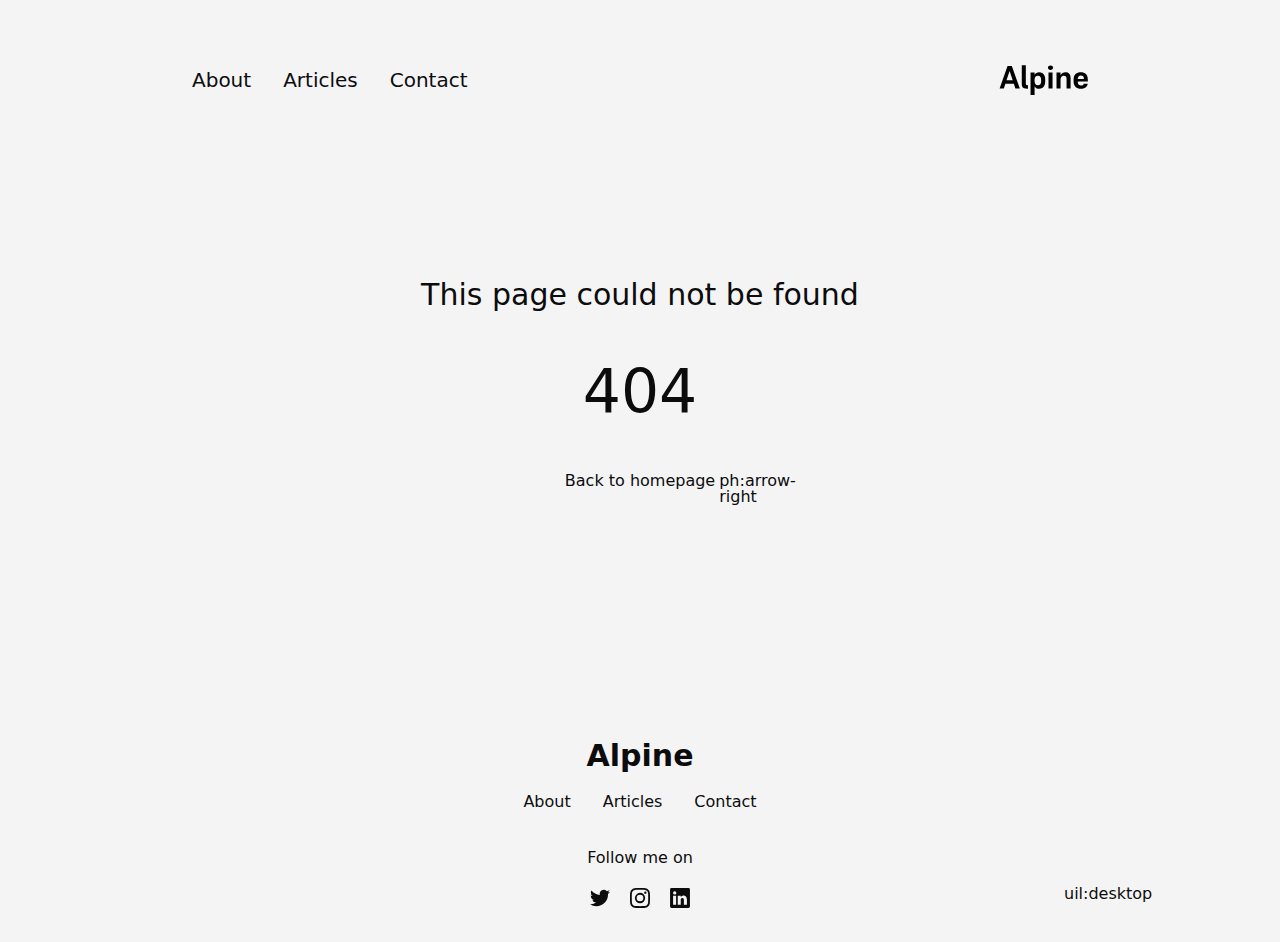
<file: articles/write-articles/index.html>
<!DOCTYPE html>
<html >
<head><meta charset="utf-8">
<title>Write Articles</title>
<meta name="viewport" content="width=device-width, initial-scale=1">
<meta name="twitter:card" content="summary_large_image">
<meta property="og:image:width" content="400">
<meta property="og:image:height" content="300">
<meta property="og:image:alt" content="An image showcasing my project.">
<meta name="og:title" content="Write Articles">
<meta name="description" content="Writing Markdown articles in Alpine is straightforward.">
<meta name="og:description" content="Writing Markdown articles in Alpine is straightforward.">
<meta property="og:image" content="/articles/write-articles.webp"><link rel="modulepreload" href="/articles/write-articles/_payload.js"><style id="pinceau-theme">@media { :root {--pinceau-mq: initial; --alpine-readableLine: 68ch;--alpine-backdrop-backgroundColor: #f4f4f5b3;--prose-code-inline-padding: 0.25rem 0.375rem 0.25rem 0.375rem;--prose-code-inline-borderRadius: 0.375rem;--prose-code-block-border-style: solid;--prose-code-block-border-width: 1px;--prose-tbody-tr-borderBottom-style: dashed;--prose-tbody-tr-borderBottom-width: 1px;--prose-thead-borderBottom-style: solid;--prose-thead-borderBottom-width: 1px;--prose-thead-border-style: solid;--prose-thead-border-width: 0px;--prose-table-lineHeight: inherit;--prose-table-textAlign: left;--prose-hr-width: 1px;--prose-hr-style: solid;--prose-li-listStylePosition: outside;--prose-ol-padding: 0 0 0 21px;--prose-ol-listStyleType: decimal;--prose-ul-padding: 0 0 0 21px;--prose-ul-listStyleType: disc;--prose-blockquote-border-style: solid;--prose-blockquote-border-width: 4px;--prose-blockquote-quotes: '201C' '201D' '2018' '2019';--prose-blockquote-padding: 0 0 0 24px;--prose-a-code-color-hover: currentColor;--prose-a-code-color-static: currentColor;--prose-a-hasCode-borderBottom: none;--prose-a-border-distance: 2px;--prose-a-border-color-hover: currentColor;--prose-a-border-color-static: currentColor;--prose-a-border-style-hover: solid;--prose-a-border-style-static: dashed;--prose-a-border-width: 1px;--prose-a-color-static: inherit;--prose-a-textDecoration: none;--prose-h6-margin: 3rem 0 2rem;--prose-h5-margin: 3rem 0 2rem;--prose-h4-margin: 3rem 0 2rem;--prose-h3-margin: 3rem 0 2rem;--prose-h2-margin: 3rem 0 2rem;--prose-h1-margin: 0 0 2rem;--prose-p-fontSize: 18px;--typography-lead-loose: 2;--typography-lead-relaxed: 1.625;--typography-lead-normal: 1.5;--typography-lead-snug: 1.375;--typography-lead-tight: 1.25;--typography-lead-none: 1;--typography-fontWeight-black: 900;--typography-fontWeight-extrabold: 800;--typography-fontWeight-bold: 700;--typography-fontWeight-semibold: 600;--typography-fontWeight-medium: 500;--typography-fontWeight-normal: 400;--typography-fontWeight-light: 300;--typography-fontWeight-extralight: 200;--typography-fontWeight-thin: 100;--typography-fontSize-9xl: 128px;--typography-fontSize-8xl: 96px;--typography-fontSize-7xl: 72px;--typography-fontSize-6xl: 60px;--typography-fontSize-5xl: 48px;--typography-fontSize-4xl: 36px;--typography-fontSize-3xl: 30px;--typography-fontSize-2xl: 24px;--typography-fontSize-xl: 20px;--typography-fontSize-lg: 18px;--typography-fontSize-base: 16px;--typography-fontSize-sm: 14px;--typography-fontSize-xs: 12px;--typography-letterSpacing-wide: 0.025em;--typography-letterSpacing-tight: -0.025em;--typography-verticalMargin-base: 32px;--typography-verticalMargin-sm: 16px;--elements-border-secondary-hover: [object Object];--elements-backdrop-background: #fffc;--elements-backdrop-filter: saturate(200%) blur(20px);--elements-container-maxWidth: 64rem;--lead-loose: 2;--lead-relaxed: 1.625;--lead-normal: 1.5;--lead-snug: 1.375;--lead-tight: 1.25;--lead-none: 1;--lead-10: 2.5rem;--lead-9: 2.25rem;--lead-8: 2rem;--lead-7: 1.75rem;--lead-6: 1.5rem;--lead-5: 1.25rem;--lead-4: 1rem;--lead-3: .75rem;--lead-2: .5rem;--lead-1: .025rem;--letterSpacing-widest: 0.1em;--letterSpacing-wider: 0.05em;--letterSpacing-wide: 0.025em;--letterSpacing-normal: 0em;--letterSpacing-tight: -0.025em;--letterSpacing-tighter: -0.05em;--fontSize-9xl: 8rem;--fontSize-8xl: 6rem;--fontSize-7xl: 4.5rem;--fontSize-6xl: 3.75rem;--fontSize-5xl: 3rem;--fontSize-4xl: 2.25rem;--fontSize-3xl: 1.875rem;--fontSize-2xl: 1.5rem;--fontSize-xl: 1.25rem;--fontSize-lg: 1.125rem;--fontSize-base: 1rem;--fontSize-sm: 0.875rem;--fontSize-xs: 0.75rem;--fontWeight-black: 900;--fontWeight-extrabold: 800;--fontWeight-bold: 700;--fontWeight-semibold: 600;--fontWeight-medium: 500;--fontWeight-normal: 400;--fontWeight-light: 300;--fontWeight-extralight: 200;--fontWeight-thin: 100;--font-mono: ui-monospace, SFMono-Regular, Menlo, Monaco, Consolas, Liberation Mono, Courier New, monospace;--font-serif: ui-serif, Georgia, Cambria, Times New Roman, Times, serif;--font-sans: ui-sans-serif, system-ui, -apple-system, BlinkMacSystemFont, Segoe UI, Roboto, Helvetica Neue, Arial, Noto Sans, sans-serif, Apple Color Emoji, Segoe UI Emoji, Segoe UI Symbol, Noto Color Emoji;--opacity-total: 1;--opacity-high: 0.8;--opacity-medium: 0.5;--opacity-soft: 0.3;--opacity-light: 0.15;--opacity-bright: 0.1;--opacity-noOpacity: 0;--borderWidth-lg: 3px;--borderWidth-md: 2px;--borderWidth-sm: 1px;--borderWidth-noBorder: 0;--space-rem-875: 0.875rem;--space-rem-625: 0.625rem;--space-rem-375: 0.375rem;--space-rem-125: 0.125rem;--space-px: 1px;--space-128: 32rem;--space-96: 24rem;--space-80: 20rem;--space-72: 18rem;--space-64: 16rem;--space-60: 15rem;--space-56: 14rem;--space-52: 13rem;--space-48: 12rem;--space-44: 11rem;--space-40: 10rem;--space-36: 9rem;--space-32: 8rem;--space-28: 7rem;--space-24: 6rem;--space-20: 5rem;--space-16: 4rem;--space-14: 3.5rem;--space-12: 3rem;--space-11: 2.75rem;--space-10: 2.5rem;--space-9: 2.25rem;--space-8: 2rem;--space-7: 1.75rem;--space-6: 1.5rem;--space-5: 1.25rem;--space-4: 1rem;--space-3: 0.75rem;--space-2: 0.5rem;--space-1: 0.25rem;--space-0: 0px;--size-full: 100%;--size-7xl: 80rem;--size-6xl: 72rem;--size-5xl: 64rem;--size-4xl: 56rem;--size-3xl: 48rem;--size-2xl: 42rem;--size-xl: 36rem;--size-lg: 32rem;--size-md: 28rem;--size-sm: 24rem;--size-xs: 20rem;--size-200: 200px;--size-104: 104px;--size-80: 80px;--size-64: 64px;--size-56: 56px;--size-48: 48px;--size-40: 40px;--size-32: 32px;--size-24: 24px;--size-20: 20px;--size-16: 16px;--size-12: 12px;--size-8: 8px;--size-6: 6px;--size-4: 4px;--size-2: 2px;--size-0: 0px;--radii-full: 9999px;--radii-3xl: 1.75rem;--radii-2xl: 1.5rem;--radii-xl: 1rem;--radii-lg: 0.75rem;--radii-md: 0.5rem;--radii-sm: 0.375rem;--radii-xs: 0.25rem;--radii-2xs: 0.125rem;--radii-none: 0px;--shadow-none: 0px 0px 0px 0px transparent;--shadow-lg: 0px 10px 15px -3px #000000, 0px 4px 6px -4px #000000;--shadow-md: 0px 4px 6px -1px #000000, 0px 2px 4px -2px #000000;--shadow-sm: 0px 1px 3px 0px #000000, 0px 1px 2px -1px #000000;--shadow-xs: 0px 1px 2px 0px #000000;--height-screen: 100vh;--width-screen: 100vw;--color-primary-900: #002e38;--color-primary-800: #005c70;--color-primary-700: #008aa9;--color-primary-600: #00b9e1;--color-primary-500: #1ad6ff;--color-primary-400: #40ddff;--color-primary-300: #66e4ff;--color-primary-200: #8deaff;--color-primary-100: #b3f1ff;--color-primary-50: #d9f8ff;--color-ruby-900: #380011;--color-ruby-800: #700021;--color-ruby-700: #a90032;--color-ruby-600: #e10043;--color-ruby-500: #ff1a5e;--color-ruby-400: #ff4079;--color-ruby-300: #ff6694;--color-ruby-200: #ff8dae;--color-ruby-100: #ffb3c9;--color-ruby-50: #ffd9e4;--color-pink-900: #380025;--color-pink-800: #70004b;--color-pink-700: #a90070;--color-pink-600: #e10095;--color-pink-500: #ff1ab2;--color-pink-400: #ff40bf;--color-pink-300: #ff66cc;--color-pink-200: #ff8dd8;--color-pink-100: #ffb3e5;--color-pink-50: #ffd9f2;--color-purple-900: #190038;--color-purple-800: #330070;--color-purple-700: #4c00a9;--color-purple-600: #6500e1;--color-purple-500: #811aff;--color-purple-400: #9640ff;--color-purple-300: #ab66ff;--color-purple-200: #c08dff;--color-purple-100: #d5b3ff;--color-purple-50: #ead9ff;--color-royalblue-900: #0b0531;--color-royalblue-800: #160a62;--color-royalblue-700: #211093;--color-royalblue-600: #2c15c4;--color-royalblue-500: #4127e8;--color-royalblue-400: #614bec;--color-royalblue-300: #806ff0;--color-royalblue-200: #a093f3;--color-royalblue-100: #c0b7f7;--color-royalblue-50: #dfdbfb;--color-indigoblue-900: #001238;--color-indigoblue-800: #002370;--color-indigoblue-700: #0035a9;--color-indigoblue-600: #0047e1;--color-indigoblue-500: #1a62ff;--color-indigoblue-400: #407cff;--color-indigoblue-300: #6696ff;--color-indigoblue-200: #8db0ff;--color-indigoblue-100: #b3cbff;--color-indigoblue-50: #d9e5ff;--color-blue-900: #002438;--color-blue-800: #004870;--color-blue-700: #006ca9;--color-blue-600: #0090e1;--color-blue-500: #1aadff;--color-blue-400: #40bbff;--color-blue-300: #66c8ff;--color-blue-200: #8dd6ff;--color-blue-100: #b3e4ff;--color-blue-50: #d9f1ff;--color-lightblue-900: #002e38;--color-lightblue-800: #005c70;--color-lightblue-700: #008aa9;--color-lightblue-600: #00b9e1;--color-lightblue-500: #1ad6ff;--color-lightblue-400: #40ddff;--color-lightblue-300: #66e4ff;--color-lightblue-200: #8deaff;--color-lightblue-100: #b3f1ff;--color-lightblue-50: #d9f8ff;--color-teal-900: #062a28;--color-teal-800: #0b544f;--color-teal-700: #117d77;--color-teal-600: #16a79e;--color-teal-500: #1cd1c6;--color-teal-400: #36e4da;--color-teal-300: #5fe9e1;--color-teal-200: #87efe9;--color-teal-100: #aff4f0;--color-teal-50: #d7faf8;--color-pear-900: #2a2b09;--color-pear-800: #545512;--color-pear-700: #7e801b;--color-pear-600: #a8aa24;--color-pear-500: #d0d32f;--color-pear-400: #d8da52;--color-pear-300: #e0e274;--color-pear-200: #e8e997;--color-pear-100: #eff0ba;--color-pear-50: #f7f8dc;--color-red-900: #380300;--color-red-800: #700700;--color-red-700: #a90a00;--color-red-600: #e10e00;--color-red-500: #ff281a;--color-red-400: #ff4c40;--color-red-300: #ff7066;--color-red-200: #ff948d;--color-red-100: #ffb7b3;--color-red-50: #ffdbd9;--color-orange-900: #381800;--color-orange-800: #702f00;--color-orange-700: #a94700;--color-orange-600: #e15e00;--color-orange-500: #ff7a1a;--color-orange-400: #ff9040;--color-orange-300: #ffa666;--color-orange-200: #ffbd8d;--color-orange-100: #ffd3b3;--color-orange-50: #ffe9d9;--color-yellow-900: #362b03;--color-yellow-800: #6d5605;--color-yellow-700: #a38108;--color-yellow-600: #daac0a;--color-yellow-500: #f5c828;--color-yellow-400: #f7d14c;--color-yellow-300: #f8da70;--color-yellow-200: #fae393;--color-yellow-100: #fcedb7;--color-yellow-50: #fdf6db;--color-green-900: #003f25;--color-green-800: #005e38;--color-green-700: #007e4a;--color-green-600: #009d5d;--color-green-500: #00bd6f;--color-green-400: #00dc82;--color-green-300: #30ffaa;--color-green-200: #83ffcc;--color-green-100: #acffdd;--color-green-50: #d6ffee;--color-gray-900: #18181B;--color-gray-800: #27272A;--color-gray-700: #3f3f46;--color-gray-600: #52525B;--color-gray-500: #71717A;--color-gray-400: #a1a1aa;--color-gray-300: #D4d4d8;--color-gray-200: #e4e4e7;--color-gray-100: #f4f4f5;--color-gray-50: #fafafa;--color-black: #0c0c0d;--color-white: #FFFFFF;--media-portrait: only screen and (orientation: portrait);--media-landscape: only screen and (orientation: landscape);--media-rm: (prefers-reduced-motion: reduce);--media-2xl: (min-width: 1536px);--media-xl: (min-width: 1280px);--media-lg: (min-width: 1024px);--media-md: (min-width: 768px);--media-sm: (min-width: 640px);--media-xs: (min-width: 475px);--prose-code-inline-fontWeight: var(--typography-fontWeight-normal);--prose-code-inline-fontSize: var(--typography-fontSize-sm);--prose-code-block-pre-padding: var(--typography-verticalMargin-sm);--prose-code-block-margin: var(--typography-verticalMargin-base) 0;--prose-code-block-fontSize: var(--typography-fontSize-sm);--prose-tbody-code-inline-fontSize: var(--typography-fontSize-sm);--prose-tbody-td-padding: var(--typography-verticalMargin-sm);--prose-th-fontWeight: var(--typography-fontWeight-semibold);--prose-th-padding: 0 var(--typography-verticalMargin-sm) var(--typography-verticalMargin-sm) var(--typography-verticalMargin-sm);--prose-table-fontSize: var(--typography-fontSize-sm);--prose-table-margin: var(--typography-verticalMargin-base) 0;--prose-hr-margin: var(--typography-verticalMargin-base) 0;--prose-li-margin: var(--typography-verticalMargin-sm) 0;--prose-ol-margin: var(--typography-verticalMargin-base) 0;--prose-ul-margin: var(--typography-verticalMargin-base) 0;--prose-blockquote-margin: var(--typography-verticalMargin-base) 0;--prose-a-code-border-style: var(--prose-a-border-style-static);--prose-a-code-border-width: var(--prose-a-border-width);--prose-a-fontWeight: var(--typography-fontWeight-medium);--prose-img-margin: var(--typography-verticalMargin-base) 0;--prose-strong-fontWeight: var(--typography-fontWeight-semibold);--prose-h6-iconSize: var(--typography-fontSize-base);--prose-h6-fontWeight: var(--typography-fontWeight-semibold);--prose-h6-lineHeight: var(--typography-lead-normal);--prose-h6-fontSize: var(--typography-fontSize-lg);--prose-h5-iconSize: var(--typography-fontSize-lg);--prose-h5-fontWeight: var(--typography-fontWeight-semibold);--prose-h5-lineHeight: var(--typography-lead-snug);--prose-h5-fontSize: var(--typography-fontSize-xl);--prose-h4-iconSize: var(--typography-fontSize-lg);--prose-h4-letterSpacing: var(--typography-letterSpacing-tight);--prose-h4-fontWeight: var(--typography-fontWeight-semibold);--prose-h4-lineHeight: var(--typography-lead-snug);--prose-h4-fontSize: var(--typography-fontSize-2xl);--prose-h3-iconSize: var(--typography-fontSize-xl);--prose-h3-letterSpacing: var(--typography-letterSpacing-tight);--prose-h3-fontWeight: var(--typography-fontWeight-semibold);--prose-h3-lineHeight: var(--typography-lead-snug);--prose-h3-fontSize: var(--typography-fontSize-3xl);--prose-h2-iconSize: var(--typography-fontSize-2xl);--prose-h2-letterSpacing: var(--typography-letterSpacing-tight);--prose-h2-fontWeight: var(--typography-fontWeight-semibold);--prose-h2-lineHeight: var(--typography-lead-tight);--prose-h2-fontSize: var(--typography-fontSize-4xl);--prose-h1-iconSize: var(--typography-fontSize-3xl);--prose-h1-letterSpacing: var(--typography-letterSpacing-tight);--prose-h1-fontWeight: var(--typography-fontWeight-bold);--prose-h1-lineHeight: var(--typography-lead-tight);--prose-h1-fontSize: var(--typography-fontSize-5xl);--prose-p-br-margin: var(--typography-verticalMargin-base) 0 0 0;--prose-p-margin: var(--typography-verticalMargin-base) 0;--prose-p-lineHeight: var(--typography-lead-normal);--typography-color-primary-900: var(--color-primary-900);--typography-color-primary-800: var(--color-primary-800);--typography-color-primary-700: var(--color-primary-700);--typography-color-primary-600: var(--color-primary-600);--typography-color-primary-500: var(--color-primary-500);--typography-color-primary-400: var(--color-primary-400);--typography-color-primary-300: var(--color-primary-300);--typography-color-primary-200: var(--color-primary-200);--typography-color-primary-100: var(--color-primary-100);--typography-color-primary-50: var(--color-primary-50);--typography-font-code: var(--font-mono);--typography-font-body: var(--font-sans);--typography-font-display: var(--font-sans);--elements-state-danger-borderColor-secondary: var(--color-red-200);--elements-state-danger-borderColor-primary: var(--color-red-100);--elements-state-danger-backgroundColor-secondary: var(--color-red-100);--elements-state-danger-backgroundColor-primary: var(--color-red-50);--elements-state-danger-color-secondary: var(--color-red-600);--elements-state-danger-color-primary: var(--color-red-500);--elements-state-warning-borderColor-secondary: var(--color-yellow-200);--elements-state-warning-borderColor-primary: var(--color-yellow-100);--elements-state-warning-backgroundColor-secondary: var(--color-yellow-100);--elements-state-warning-backgroundColor-primary: var(--color-yellow-50);--elements-state-warning-color-secondary: var(--color-yellow-700);--elements-state-warning-color-primary: var(--color-yellow-600);--elements-state-success-borderColor-secondary: var(--color-green-200);--elements-state-success-borderColor-primary: var(--color-green-100);--elements-state-success-backgroundColor-secondary: var(--color-green-100);--elements-state-success-backgroundColor-primary: var(--color-green-50);--elements-state-success-color-secondary: var(--color-green-600);--elements-state-success-color-primary: var(--color-green-500);--elements-state-info-borderColor-secondary: var(--color-blue-200);--elements-state-info-borderColor-primary: var(--color-blue-100);--elements-state-info-backgroundColor-secondary: var(--color-blue-100);--elements-state-info-backgroundColor-primary: var(--color-blue-50);--elements-state-info-color-secondary: var(--color-blue-600);--elements-state-info-color-primary: var(--color-blue-500);--elements-state-primary-borderColor-secondary: var(--color-primary-200);--elements-state-primary-borderColor-primary: var(--color-primary-100);--elements-state-primary-backgroundColor-secondary: var(--color-primary-100);--elements-state-primary-backgroundColor-primary: var(--color-primary-50);--elements-state-primary-color-secondary: var(--color-primary-700);--elements-state-primary-color-primary: var(--color-primary-600);--elements-surface-background-base: var(--color-gray-100);--elements-border-secondary-static: var(--color-gray-200);--elements-border-primary-hover: var(--color-gray-200);--elements-border-primary-static: var(--color-gray-100);--elements-container-padding-md: var(--space-16);--elements-container-padding-sm: var(--space-12);--elements-container-padding-xs: var(--space-8);--elements-container-padding-mobile: var(--space-6);--elements-text-secondary-color-hover: var(--color-gray-700);--elements-text-secondary-color-static: var(--color-gray-500);--elements-text-primary-color-static: var(--color-gray-900);--text-6xl-lineHeight: var(--lead-none);--text-6xl-fontSize: var(--fontSize-6xl);--text-5xl-lineHeight: var(--lead-none);--text-5xl-fontSize: var(--fontSize-5xl);--text-4xl-lineHeight: var(--lead-10);--text-4xl-fontSize: var(--fontSize-4xl);--text-3xl-lineHeight: var(--lead-9);--text-3xl-fontSize: var(--fontSize-3xl);--text-2xl-lineHeight: var(--lead-8);--text-2xl-fontSize: var(--fontSize-2xl);--text-xl-lineHeight: var(--lead-7);--text-xl-fontSize: var(--fontSize-xl);--text-lg-lineHeight: var(--lead-7);--text-lg-fontSize: var(--fontSize-lg);--text-base-lineHeight: var(--lead-6);--text-base-fontSize: var(--fontSize-base);--text-sm-lineHeight: var(--lead-5);--text-sm-fontSize: var(--fontSize-sm);--text-xs-lineHeight: var(--lead-4);--text-xs-fontSize: var(--fontSize-xs);--shadow-2xl: 0px 25px 50px -12px var(--color-gray-900);--shadow-xl: 0px 20px 25px -5px var(--color-gray-400), 0px 8px 10px -6px #000000;--color-secondary-900: var(--color-gray-900);--color-secondary-800: var(--color-gray-800);--color-secondary-700: var(--color-gray-700);--color-secondary-600: var(--color-gray-600);--color-secondary-500: var(--color-gray-500);--color-secondary-400: var(--color-gray-400);--color-secondary-300: var(--color-gray-300);--color-secondary-200: var(--color-gray-200);--color-secondary-100: var(--color-gray-100);--color-secondary-50: var(--color-gray-50);--prose-a-code-background-hover: var(--typography-color-primary-50);--prose-a-code-border-color-hover: var(--typography-color-primary-500);--prose-a-color-hover: var(--typography-color-primary-500);--typography-color-secondary-900: var(--color-secondary-900);--typography-color-secondary-800: var(--color-secondary-800);--typography-color-secondary-700: var(--color-secondary-700);--typography-color-secondary-600: var(--color-secondary-600);--typography-color-secondary-500: var(--color-secondary-500);--typography-color-secondary-400: var(--color-secondary-400);--typography-color-secondary-300: var(--color-secondary-300);--typography-color-secondary-200: var(--color-secondary-200);--typography-color-secondary-100: var(--color-secondary-100);--typography-color-secondary-50: var(--color-secondary-50);--prose-code-inline-backgroundColor: var(--typography-color-secondary-100);--prose-code-inline-color: var(--typography-color-secondary-700);--prose-code-block-backgroundColor: var(--typography-color-secondary-100);--prose-code-block-color: var(--typography-color-secondary-700);--prose-code-block-border-color: var(--typography-color-secondary-200);--prose-tbody-tr-borderBottom-color: var(--typography-color-secondary-300);--prose-th-color: var(--typography-color-secondary-600);--prose-thead-borderBottom-color: var(--typography-color-secondary-300);--prose-thead-border-color: var(--typography-color-secondary-300);--prose-hr-color: var(--typography-color-secondary-200);--prose-ol-li-markerColor: var(--typography-color-secondary-500);--prose-ul-li-markerColor: var(--typography-color-secondary-400);--prose-blockquote-border-color: var(--typography-color-secondary-200);--prose-blockquote-color: var(--typography-color-secondary-500);--prose-a-code-border-color-static: var(--typography-color-secondary-400); } }@media { :root.dark {--pinceau-mq: dark; --alpine-backdrop-backgroundColor: #18181bb3;--prose-a-code-color-hover: currentColor;--prose-a-code-color-static: currentColor;--prose-a-border-color-hover: currentColor;--prose-a-border-color-static: currentColor;--prose-a-color-static: inherit;--elements-backdrop-background: #0c0d0ccc;--elements-state-danger-borderColor-secondary: var(--color-red-700);--elements-state-danger-borderColor-primary: var(--color-red-800);--elements-state-danger-backgroundColor-secondary: var(--color-red-800);--elements-state-danger-backgroundColor-primary: var(--color-red-900);--elements-state-danger-color-secondary: var(--color-red-200);--elements-state-danger-color-primary: var(--color-red-300);--elements-state-warning-borderColor-secondary: var(--color-yellow-700);--elements-state-warning-borderColor-primary: var(--color-yellow-800);--elements-state-warning-backgroundColor-secondary: var(--color-yellow-800);--elements-state-warning-backgroundColor-primary: var(--color-yellow-900);--elements-state-warning-color-secondary: var(--color-yellow-200);--elements-state-warning-color-primary: var(--color-yellow-400);--elements-state-success-borderColor-secondary: var(--color-green-700);--elements-state-success-borderColor-primary: var(--color-green-800);--elements-state-success-backgroundColor-secondary: var(--color-green-800);--elements-state-success-backgroundColor-primary: var(--color-green-900);--elements-state-success-color-secondary: var(--color-green-200);--elements-state-success-color-primary: var(--color-green-400);--elements-state-info-borderColor-secondary: var(--color-blue-700);--elements-state-info-borderColor-primary: var(--color-blue-800);--elements-state-info-backgroundColor-secondary: var(--color-blue-800);--elements-state-info-backgroundColor-primary: var(--color-blue-900);--elements-state-info-color-secondary: var(--color-blue-200);--elements-state-info-color-primary: var(--color-blue-400);--elements-state-primary-borderColor-secondary: var(--color-primary-700);--elements-state-primary-borderColor-primary: var(--color-primary-800);--elements-state-primary-backgroundColor-secondary: var(--color-primary-800);--elements-state-primary-backgroundColor-primary: var(--color-primary-900);--elements-state-primary-color-secondary: var(--color-primary-200);--elements-state-primary-color-primary: var(--color-primary-400);--elements-surface-background-base: var(--color-gray-900);--elements-border-secondary-static: var(--color-gray-800);--elements-border-primary-hover: var(--color-gray-800);--elements-border-primary-static: var(--color-gray-900);--elements-text-secondary-color-hover: var(--color-gray-200);--elements-text-secondary-color-static: var(--color-gray-400);--elements-text-primary-color-static: var(--color-gray-50);--prose-a-code-background-hover: var(--typography-color-primary-900);--prose-a-code-border-color-hover: var(--typography-color-primary-600);--prose-a-color-hover: var(--typography-color-primary-400);--prose-code-inline-backgroundColor: var(--typography-color-secondary-900);--prose-code-inline-color: var(--typography-color-secondary-200);--prose-code-block-backgroundColor: var(--typography-color-secondary-900);--prose-code-block-color: var(--typography-color-secondary-200);--prose-code-block-border-color: var(--typography-color-secondary-800);--prose-tbody-tr-borderBottom-color: var(--typography-color-secondary-700);--prose-th-color: var(--typography-color-secondary-400);--prose-thead-borderBottom-color: var(--typography-color-secondary-600);--prose-thead-border-color: var(--typography-color-secondary-600);--prose-hr-color: var(--typography-color-secondary-800);--prose-ol-li-markerColor: var(--typography-color-secondary-500);--prose-ul-li-markerColor: var(--typography-color-secondary-500);--prose-blockquote-border-color: var(--typography-color-secondary-700);--prose-blockquote-color: var(--typography-color-secondary-400);--prose-a-code-border-color-static: var(--typography-color-secondary-600); } }</style><style id="pinceau-runtime-hydratable">@media{.phy[--]{--puid:H3nRu9-v;}.pv-XhT8PA{max-width:var(--elements-container-maxWidth);padding-left:var(--elements-container-padding-mobile);padding-right:var(--elements-container-padding-mobile);}@media (min-width: 475px){.pv-XhT8PA{padding-left:var(--elements-container-padding-xs);padding-right:var(--elements-container-padding-xs);}}@media (min-width: 640px){.pv-XhT8PA{padding-left:var(--elements-container-padding-sm);padding-right:var(--elements-container-padding-sm);}}@media (min-width: 768px){.pv-XhT8PA{padding-left:var(--elements-container-padding-md);padding-right:var(--elements-container-padding-md);}}} </style><link rel="modulepreload" as="script" crossorigin href="/_nuxt/entry.b4d5f470.js"><link rel="preload" as="style" href="/_nuxt/entry.7704b1a5.css"><link rel="modulepreload" as="script" crossorigin href="/_nuxt/NuxtImg.5ee9f7f0.js"><link rel="modulepreload" as="script" crossorigin href="/_nuxt/document-driven.4a14f274.js"><link rel="preload" as="style" href="/_nuxt/DocumentDrivenNotFound.f5c4c890.css"><link rel="modulepreload" as="script" crossorigin href="/_nuxt/DocumentDrivenEmpty.20716c88.js"><link rel="modulepreload" as="script" crossorigin href="/_nuxt/ContentRenderer.d9b671f4.js"><link rel="modulepreload" as="script" crossorigin href="/_nuxt/ContentRendererMarkdown.047daab2.js"><link rel="modulepreload" as="script" crossorigin href="/_nuxt/DocumentDrivenNotFound.ed0e85e6.js"><link rel="modulepreload" as="script" crossorigin href="/_nuxt/article.61aa9744.js"><link rel="modulepreload" as="script" crossorigin href="/_nuxt/date.824a539b.js"><link rel="modulepreload" as="script" crossorigin href="/_nuxt/ProseH1.1032d272.js"><link rel="modulepreload" as="script" crossorigin href="/_nuxt/ProseP.2233ce08.js"><link rel="modulepreload" as="script" crossorigin href="/_nuxt/ProseCodeInline.572e0d1a.js"><link rel="modulepreload" as="script" crossorigin href="/_nuxt/ProseCode.c2459511.js"><link rel="modulepreload" as="script" crossorigin href="/_nuxt/index.9387885d.js"><link rel="modulepreload" as="script" crossorigin href="/_nuxt/ProseA.936edc48.js"><link rel="modulepreload" as="script" crossorigin href="/_nuxt/ProseH2.2019f556.js"><link rel="prefetch" as="script" crossorigin href="/_nuxt/default.70afb8fb.js"><link rel="prefetch" as="script" crossorigin href="/_nuxt/page.64f628d9.js"><link rel="prefetch" as="script" crossorigin href="/_nuxt/client-db.278e7e30.js"><link rel="prefetch" as="script" crossorigin href="/_nuxt/debug.7d0cd39a.js"><link rel="prefetch" as="style" href="/_nuxt/ContentPreviewMode.ba0ac0cd.css"><link rel="prefetch" as="script" crossorigin href="/_nuxt/useStudio.2f266784.js"><link rel="prefetch" as="script" crossorigin href="/_nuxt/asyncData.5c51b164.js"><link rel="prefetch" as="script" crossorigin href="/_nuxt/error-component.a6e376bb.js"><link rel="stylesheet" href="/_nuxt/entry.7704b1a5.css"><link rel="stylesheet" href="/_nuxt/DocumentDrivenNotFound.f5c4c890.css"><style>html{font-family:var(--font-sans)}</style><style>.app-layout[data-v-73433fd8]{min-width:var(--size-xs)}</style><style>.container[data-v-2ff0d08e]{-webkit-margin-start:auto;-webkit-margin-end:auto;margin-inline-end:auto;margin-inline-start:auto;width:100%}</style><style>.nuxt-progress{background:repeating-linear-gradient(90deg,#00dc82 0,#34cdfe 50%,#0047e1);left:0;opacity:1;position:fixed;right:0;top:0;transition:width .1s,height .4s,opacity .4s;width:0;z-index:999999}</style><style>header[data-v-72c75a5c]{--header-padding:var(--space-16);--logo-height:var(--space-8);align-items:center;display:grid;gap:var(--space-4);grid-template-columns:repeat(12,minmax(0,1fr));padding-bottom:var(--header-padding);padding-top:var(--header-padding);position:relative}header .menu[data-v-72c75a5c]{display:flex;position:absolute}header .menu[data-v-72c75a5c] :hover{color:var(--color-primary-500)}.left[data-v-72c75a5c] :is(header .menu):is(header .menu){right:0}@media (min-width:640px){header .menu[data-v-72c75a5c]{display:none}}header .overlay[data-v-72c75a5c]{-webkit-backdrop-filter:blur(20px);backdrop-filter:blur(20px);background-color:var(--alpine-backdrop-backgroundColor);border:1px solid var(--color-gray-200);border-radius:var(--radii-md);font-size:var(--text-lg-fontSize);font-weight:var(--fontWeight-medium);line-height:var(--text-lg-lineHeight);padding:var(--space-6);padding-right:var(--space-24);perspective:2000px;position:absolute;top:calc(var(--header-padding) + var(--logo-height) + var(--space-2));transform-origin:top;transition:all .25s;will-change:opacity,transform}header .overlay[data-v-72c75a5c]:not(.show){opacity:0;transform:translateY(-10px) rotateY(-8deg) rotateX(-20deg)}.left[data-v-72c75a5c] :is(header .overlay:not(.show)):is(header .overlay:not(.show)){transform:translateY(-10px) rotateY(8deg) rotateX(-20deg)}header .overlay[data-v-72c75a5c]:not(.show){pointer-events:none}.left[data-v-72c75a5c] :is(header .overlay):is(header .overlay){padding:var(--space-6);padding-left:var(--space-16);right:0;text-align:right}@media (min-width:640px){header .overlay[data-v-72c75a5c]{display:none}}:root.dark header .overlay[data-v-72c75a5c]{border-color:var(--color-gray-800)}header .logo[data-v-72c75a5c]{display:flex;grid-column:span 12/span 12;height:var(--logo-height)}header .logo a[data-v-72c75a5c]{display:flex}.center[data-v-72c75a5c] :is(header .logo):is(header .logo){grid-column:span 12/span 12;justify-content:center}.right[data-v-72c75a5c] :is(header .logo):is(header .logo){justify-content:flex-end}@media (min-width:640px){header .logo[data-v-72c75a5c]{grid-column:span 4/span 4;grid-column-start:auto}.right[data-v-72c75a5c] :is(header .logo):is(header .logo){order:2}}header .logo .fallback[data-v-72c75a5c]{font-size:var(--text-2xl-fontSize);font-weight:var(--fontWeight-semibold);line-height:var(--text-2xl-lineHeight)}header .main-nav[data-v-72c75a5c]{display:none}@media (min-width:640px){header .main-nav[data-v-72c75a5c]{display:flex;font-size:var(--text-xl-fontSize);font-weight:var(--fontWeight-medium);grid-column:span 8/span 8;line-height:var(--text-xl-lineHeight)}.center[data-v-72c75a5c] :is(header .main-nav):is(header .main-nav){grid-column:span 12/span 12;justify-content:center}.right[data-v-72c75a5c] :is(header .main-nav):is(header .main-nav){justify-content:flex-start}.left[data-v-72c75a5c] :is(header .main-nav):is(header .main-nav){justify-content:flex-end}}</style><style>nav ul[data-v-4533886f]{display:flex;flex-direction:column;gap:var(--space-4);justify-content:center;width:100%}@media (min-width:640px){nav ul[data-v-4533886f]{flex-direction:row;gap:var(--space-8)}}nav ul a[data-v-4533886f]{position:relative}nav ul a.router-link-active[data-v-4533886f]{color:var(--color-primary-500)}nav ul a .underline-fx[data-v-4533886f]{background-color:currentColor;bottom:-4px;height:1px;position:absolute;transition:width .2s ease-in-out;width:0}a[data-v-4533886f]:hover :is(nav ul a .underline-fx):is(nav ul a .underline-fx){width:100%}</style><style>footer[data-v-6e4cbd8a]{align-items:center;display:flex;flex-direction:column;margin-top:var(--space-24);padding-bottom:var(--space-8);padding-top:var(--space-8)}footer.left[data-v-6e4cbd8a]{align-items:flex-start}footer.right[data-v-6e4cbd8a]{align-items:flex-end}@media (min-width:768px){footer[data-v-6e4cbd8a]{min-height:var(--space-36)}}footer .credits[data-v-6e4cbd8a]{font-size:var(--text-3xl-fontSize);font-weight:var(--fontWeight-bold);line-height:var(--text-3xl-lineHeight);margin-bottom:var(--space-4)}footer .navigation[data-v-6e4cbd8a]{display:none}@media (min-width:640px){footer .navigation[data-v-6e4cbd8a]{display:flex;font-size:var(--text-base-fontSize);font-weight:var(--fontWeight-medium);line-height:var(--text-base-lineHeight);margin-bottom:var(--space-8)}}footer .message[data-v-6e4cbd8a]{margin-bottom:var(--space-4);text-align:center}footer .icons[data-v-6e4cbd8a]{display:grid;gap:var(--space-4);grid-template-columns:repeat(12,minmax(0,1fr));width:100%}.left[data-v-6e4cbd8a] :is(footer .icons):is(footer .icons){align-items:center;display:flex;justify-content:space-between}.right[data-v-6e4cbd8a] :is(footer .icons):is(footer .icons){align-items:center;display:flex;flex-direction:row-reverse;justify-content:space-between}footer .icons .social[data-v-6e4cbd8a]{display:flex;gap:var(--space-4);grid-column:span 12/span 12;justify-content:center}@media (min-width:475px){footer .icons .social[data-v-6e4cbd8a]{grid-column:span 4/span 4;grid-column-start:5}}footer .icons .color-mode-switch[data-v-6e4cbd8a]{display:flex;grid-column:span 12/span 12;justify-content:center}@media (min-width:475px){footer .icons .color-mode-switch[data-v-6e4cbd8a]{grid-column:span 2/span 2;grid-column-start:11;justify-content:flex-end}}</style><style>a[data-v-a37dfbed]{--social-icon-size:24px;display:flex;height:24px;height:var(--social-icon-size);width:24px;width:var(--social-icon-size)}a[data-v-a37dfbed] :hover{color:var(--color-primary-500)}a svg[data-v-a37dfbed]{height:100%;width:100%}</style><style>.icon[data-v-121c6e7d]{display:inline-block;vertical-align:middle}</style><style>button[data-v-655a90d7]{--color-mode-switcher-size:24px;display:flex;height:24px;height:var(--color-mode-switcher-size);width:24px;width:var(--color-mode-switcher-size)}button[data-v-655a90d7] :hover{color:var(--color-primary-500)}button svg[data-v-655a90d7]{height:100%;width:100%}</style><style>article[data-v-cebb82de]{margin-left:auto;margin-right:auto;max-width:var(--alpine-readableLine);padding-bottom:var(--space-4);padding-top:var(--space-4)}@media (min-width:640px){article[data-v-cebb82de]{padding-bottom:var(--space-12);padding-top:var(--space-12)}}article .back[data-v-cebb82de]{align-items:center;border-bottom:1px solid var(--elements-border-secondary-static);display:inline-flex;font-size:var(--text-lg-fontSize)}article .back[data-v-cebb82de] svg{height:var(--size-16);margin-right:var(--space-2);width:var(--size-16)}article header[data-v-cebb82de]{margin-bottom:var(--space-12);margin-top:var(--space-16)}article .title[data-v-cebb82de]{font-size:var(--text-5xl-fontSize);font-weight:var(--fontWeight-semibold);line-height:var(--text-5xl-lineHeight);margin-bottom:var(--space-4)}article time[data-v-cebb82de]{color:var(--elements-text-secondary-color-static)}article .prose[data-v-cebb82de] h1{display:none}</style><style>h1[data-v-aaaa190a]{display:block;font-family:var(--typography-font-display);font-size:var(--prose-h1-fontSize);font-weight:var(--prose-h1-fontWeight);letter-spacing:var(--prose-h1-letterSpacing);line-height:var(--prose-h1-lineHeight);margin:var(--prose-h1-margin)}h1[data-v-aaaa190a] .icon{display:inline-block;height:var(--prose-h1-iconSize);margin-left:12px;opacity:0;transition:opacity .1s;width:var(--prose-h1-iconSize)}h1 a[data-v-aaaa190a]:hover .icon{opacity:1}</style><style>p[data-v-34cc59f0]{font-family:var(--typography-font-body);font-size:var(--prose-p-fontSize);line-height:var(--prose-p-lineHeight);margin:var(--prose-p-margin)}p[data-v-34cc59f0] br{content:"";display:block;margin:var(--prose-p-br-margin)}</style><style>h2[data-v-fd9de60f]{display:block;font-family:var(--typography-font-display);font-size:var(--prose-h2-fontSize);font-weight:var(--prose-h2-fontWeight);letter-spacing:var(--prose-h2-letterSpacing);line-height:var(--prose-h2-lineHeight);margin:var(--prose-h2-margin)}h2[data-v-fd9de60f] .icon{display:inline-block;height:var(--prose-h2-iconSize);margin-left:12px;opacity:0;transition:opacity .1s;width:var(--prose-h2-iconSize)}h2 a[data-v-fd9de60f]:hover .icon{opacity:1}</style><style>code[data-v-e5a6c676]{background-color:var(--prose-code-inline-backgroundColor);border-radius:var(--prose-code-inline-borderRadius);color:var(--prose-code-inline-color);font-family:var(--typography-font-code);font-size:var(--prose-code-inline-fontSize);font-weight:var(--prose-code-inline-fontWeight);padding:var(--prose-code-inline-padding)}tbody code[data-v-e5a6c676]{font-size:var(--prose-tbody-code-inline-fontSize)}h1 a code[data-v-e5a6c676],h2 a code[data-v-e5a6c676],h3 a code[data-v-e5a6c676],h4 a code[data-v-e5a6c676],h5 a code[data-v-e5a6c676],h6 a code[data-v-e5a6c676]{border-radius:var(--prose-code-inline-borderRadius);color:inherit;font-size:.777777em;padding:.15em .5em}</style><style>.prose-code[data-v-3ced033e]{background-color:var(--prose-code-block-backgroundColor);border-color:var(--prose-code-block-border-color);border-radius:var(--radii-md);border-style:var(--prose-code-block-border-style);border-width:var(--prose-code-block-border-width);color:var(--prose-code-block-color);font-size:var(--prose-code-block-fontSize);margin:var(--prose-code-block-margin);overflow:hidden;position:relative;width:100%}.prose-code.highlight-bash[data-v-3ced033e] code .line,.prose-code.highlight-sh[data-v-3ced033e] code .line,.prose-code.highlight-shell[data-v-3ced033e] code .line,.prose-code.highlight-shellscript[data-v-3ced033e] code .line,.prose-code.highlight-zsh[data-v-3ced033e] code .line{padding-left:1rem;position:relative}.prose-code.highlight-bash[data-v-3ced033e] code .line:before,.prose-code.highlight-sh[data-v-3ced033e] code .line:before,.prose-code.highlight-shell[data-v-3ced033e] code .line:before,.prose-code.highlight-shellscript[data-v-3ced033e] code .line:before,.prose-code.highlight-zsh[data-v-3ced033e] code .line:before{color:var(--typography-color-primary-500);content:">";display:block;font-family:var(--font-mono);font-weight:700;left:-.1rem;position:absolute;top:0;-webkit-user-select:none;-moz-user-select:none;user-select:none}.copy-button[data-v-3ced033e]{bottom:0;position:absolute;right:0}[data-v-3ced033e] code{display:flex;flex-direction:column}[data-v-3ced033e] .line{display:inline-table;min-height:1rem}.filename[data-v-3ced033e]{-webkit-backdrop-filter:blur(4px);backdrop-filter:blur(4px);border-radius:var(--radii-lg);color:var(--prose-code-block-color);font-family:var(--typography-font-code);font-size:var(--fontSize-xs);line-height:var(--lead-normal);padding:.5rem .75rem;position:absolute;right:0;top:0;transition:opacity .2s}.prose-code:hover .filename[data-v-3ced033e]{opacity:0}.prose-code:hover .filename[data-v-3ced033e]:hover{opacity:1}[data-v-3ced033e] pre{display:flex;flex:1;line-height:var(--lead-relaxed);margin:0;overflow-x:auto;padding:var(--prose-code-block-pre-padding)}[data-v-3ced033e] pre code{padding-right:30px}[data-v-3ced033e] .line.highlight{background-color:var(--prose-code-block-border-color)}</style><style>button[data-v-b3c33a06]{-webkit-backdrop-filter:blur(4px);backdrop-filter:blur(4px);border-radius:var(--radii-sm);margin:8px;opacity:0;padding:8px;transform:scale(.75);transition:all .1s}button.show[data-v-b3c33a06]{opacity:1;transform:scale(1)}button .icon-wrapper[data-v-b3c33a06]{display:block;height:18px;position:relative;width:18px}button .icon-wrapper .icon[data-v-b3c33a06]{display:block;position:absolute}button .icon-wrapper .fade-enter-active[data-v-b3c33a06],button .icon-wrapper .fade-leave-active[data-v-b3c33a06]{transition:opacity .2s}button .icon-wrapper .fade-enter-from[data-v-b3c33a06],button .icon-wrapper .fade-leave-to[data-v-b3c33a06]{opacity:0}</style><style>a[data-v-bb33353d]{border-bottom:var(--prose-a-border-width) var(--prose-a-border-style-static) var(--prose-a-border-color-static);color:var(--prose-a-color-static);font-family:var(--typography-font-body);font-weight:var(--prose-a-fontWeight);padding-bottom:var(--prose-a-border-distance);-webkit-text-decoration:var(--prose-a-textDecoration);text-decoration:var(--prose-a-textDecoration)}a[data-v-bb33353d]:hover{border-color:var(--prose-a-border-color-hover);border-style:var(--prose-a-border-style-hover);color:var(--prose-a-color-hover)}a[data-v-bb33353d]:has(img){border-width:0}a[data-v-bb33353d]:has(code){border-bottom:var(--prose-a-hasCode-borderBottom)}a[data-v-bb33353d]:has(code) code{border-color:var(--prose-a-code-border-color-static);border-style:var(--prose-a-code-border-style);border-width:var(--prose-a-code-border-width);color:var(--prose-a-code-color-static)}a[data-v-bb33353d]:has(code):hover{border-bottom:var(--prose-a-hasCode-borderBottom)}a[data-v-bb33353d]:has(code):hover code{background-color:var(--prose-a-code-background-hover);border-color:var(--prose-a-code-border-color-hover);color:var(--prose-a-code-color-hover)}</style><script>"use strict";const w=window,de=document.documentElement,knownColorSchemes=["dark","light"],preference=window.localStorage.getItem("nuxt-color-mode")||"system";let value=preference==="system"?getColorScheme():preference;const forcedColorMode=de.getAttribute("data-color-mode-forced");forcedColorMode&&(value=forcedColorMode),addColorScheme(value),w["__NUXT_COLOR_MODE__"]={preference,value,getColorScheme,addColorScheme,removeColorScheme};function addColorScheme(e){const o=""+e+"",t="";de.classList?de.classList.add(o):de.className+=" "+o,t&&de.setAttribute("data-"+t,e)}function removeColorScheme(e){const o=""+e+"",t="";de.classList?de.classList.remove(o):de.className=de.className.replace(new RegExp(o,"g"),""),t&&de.removeAttribute("data-"+t)}function prefersColorScheme(e){return w.matchMedia("(prefers-color-scheme"+e+")")}function getColorScheme(){if(w.matchMedia&&prefersColorScheme("").media!=="not all"){for(const e of knownColorSchemes)if(prefersColorScheme(":"+e).matches)return e}return"light"}
</script></head>
<body ><div id="__nuxt"><div class="container pv-XhT8PA pc-H3nRu9 app-layout" data-v-73433fd8 data-v-2ff0d08e><!--[--><div class="nuxt-progress" style="width:0%;height:3px;opacity:0;background-size:Infinity% auto;" data-v-73433fd8></div><header class="right" data-v-73433fd8 data-v-72c75a5c><div class="menu" data-v-72c75a5c><button aria-label="Navigation Menu" data-v-72c75a5c><svg width="24" height="24" viewBox="0 0 68 68" fill="currentColor" xmlns="http://www.w3.org/2000/svg" data-v-72c75a5c><path d="M8 34C8 32.1362 8 31.2044 8.30448 30.4693C8.71046 29.4892 9.48915 28.7105 10.4693 28.3045C11.2044 28 12.1362 28 14 28C15.8638 28 16.7956 28 17.5307 28.3045C18.5108 28.7105 19.2895 29.4892 19.6955 30.4693C20 31.2044 20 32.1362 20 34C20 35.8638 20 36.7956 19.6955 37.5307C19.2895 38.5108 18.5108 39.2895 17.5307 39.6955C16.7956 40 15.8638 40 14 40C12.1362 40 11.2044 40 10.4693 39.6955C9.48915 39.2895 8.71046 38.5108 8.30448 37.5307C8 36.7956 8 35.8638 8 34Z" data-v-72c75a5c></path><path d="M28 34C28 32.1362 28 31.2044 28.3045 30.4693C28.7105 29.4892 29.4892 28.7105 30.4693 28.3045C31.2044 28 32.1362 28 34 28C35.8638 28 36.7956 28 37.5307 28.3045C38.5108 28.7105 39.2895 29.4892 39.6955 30.4693C40 31.2044 40 32.1362 40 34C40 35.8638 40 36.7956 39.6955 37.5307C39.2895 38.5108 38.5108 39.2895 37.5307 39.6955C36.7956 40 35.8638 40 34 40C32.1362 40 31.2044 40 30.4693 39.6955C29.4892 39.2895 28.7105 38.5108 28.3045 37.5307C28 36.7956 28 35.8638 28 34Z" data-v-72c75a5c></path><path d="M48 34C48 32.1362 48 31.2044 48.3045 30.4693C48.7105 29.4892 49.4892 28.7105 50.4693 28.3045C51.2044 28 52.1362 28 54 28C55.8638 28 56.7956 28 57.5307 28.3045C58.5108 28.7105 59.2895 29.4892 59.6955 30.4693C60 31.2044 60 32.1362 60 34C60 35.8638 60 36.7956 59.6955 37.5307C59.2895 38.5108 58.5108 39.2895 57.5307 39.6955C56.7956 40 55.8638 40 54 40C52.1362 40 51.2044 40 50.4693 39.6955C49.4892 39.2895 48.7105 38.5108 48.3045 37.5307C48 36.7956 48 35.8638 48 34Z" data-v-72c75a5c></path></svg></button></div><div class="overlay" data-v-72c75a5c><nav data-v-72c75a5c data-v-4533886f><ul data-v-4533886f><!--[--><li data-v-4533886f><a href="/" class="" data-v-4533886f><span class="underline-fx" data-v-4533886f></span> About</a></li><li data-v-4533886f><a href="/articles" class="" data-v-4533886f><span class="underline-fx" data-v-4533886f></span> Articles</a></li><li data-v-4533886f><a href="/contact" class="" data-v-4533886f><span class="underline-fx" data-v-4533886f></span> Contact</a></li><!--]--></ul></nav></div><div class="logo" data-v-72c75a5c><a href="/" class="" data-v-72c75a5c><img src="/logo-dark.svg" class="dark-img" alt="alpine" width="89" height="31" data-v-72c75a5c><img src="/logo.svg" class="light-img" alt="alpine" width="89" height="31" data-v-72c75a5c></a></div><div class="main-nav" data-v-72c75a5c><nav data-v-72c75a5c data-v-4533886f><ul data-v-4533886f><!--[--><li data-v-4533886f><a href="/" class="" data-v-4533886f><span class="underline-fx" data-v-4533886f></span> About</a></li><li data-v-4533886f><a href="/articles" class="" data-v-4533886f><span class="underline-fx" data-v-4533886f></span> Articles</a></li><li data-v-4533886f><a href="/contact" class="" data-v-4533886f><span class="underline-fx" data-v-4533886f></span> Contact</a></li><!--]--></ul></nav></div></header><!--[--><!--[--><div class="document-driven-page"><!--[--><article data-v-cebb82de><a href="/articles" class="back" data-v-cebb82de><svg xmlns="http://www.w3.org/2000/svg" xmlns:xlink="http://www.w3.org/1999/xlink" aria-hidden="true" role="img" class="icon" data-v-cebb82de style="" width="1em" height="1em" viewBox="0 0 256 256" data-v-121c6e7d><path fill="currentColor" d="M224 128a8 8 0 0 1-8 8H59.31l58.35 58.34a8 8 0 0 1-11.32 11.32l-72-72a8 8 0 0 1 0-11.32l72-72a8 8 0 0 1 11.32 11.32L59.31 120H216a8 8 0 0 1 8 8Z"/></svg><span class="text-primary-900 dark:text-primary-100" data-v-cebb82de> Back </span></a><header data-v-cebb82de><h1 class="title" data-v-cebb82de>Write Articles</h1><time class="text-primary-700 dark:text-primary-400" datetime="2022-08-23T00:00:00.000Z" data-v-cebb82de>August 23, 2022</time></header><div class="prose" data-v-cebb82de><!--[--><div><h1 id="write-articles" data-v-aaaa190a><a aria-current="page" href="/articles/write-articles#write-articles" class="router-link-active router-link-exact-active" data-v-aaaa190a><!--[-->Write Articles<!--]--><!----></a></h1><p data-v-34cc59f0><!--[-->Write Markdown articles in Alpine is straightforward.<!--]--></p><h2 id="create-an-articles-list" data-v-fd9de60f><a aria-current="page" href="/articles/write-articles#create-an-articles-list" class="router-link-active router-link-exact-active" data-v-fd9de60f><!--[-->Create an articles list<!--]--><!----></a></h2><p data-v-34cc59f0><!--[-->Create a new file in the <code data-v-e5a6c676><!--[-->content/<!--]--></code> directory:<!--]--></p><div class="highlight-bash prose-code" data-v-3ced033e><!----><!--[--><pre><code><div class="line"><span class="ct-a4c127">touch</span><span class="ct-f66d1a"> </span><span class="ct-b45369">content/2.articles.md</span></div></code></pre><!--]--><button class="copy-button" data-v-3ced033e data-v-b3c33a06><span class="sr-only" data-v-b3c33a06>Copy to clipboard</span><span class="icon-wrapper" data-v-b3c33a06><svg xmlns="http://www.w3.org/2000/svg" xmlns:xlink="http://www.w3.org/1999/xlink" aria-hidden="true" role="img" class="icon" data-v-b3c33a06 style="" width="18px" height="18px" viewBox="0 0 256 256" data-v-121c6e7d><path fill="currentColor" d="M216 32H88a8 8 0 0 0-8 8v40H40a8 8 0 0 0-8 8v128a8 8 0 0 0 8 8h128a8 8 0 0 0 8-8v-40h40a8 8 0 0 0 8-8V40a8 8 0 0 0-8-8Zm-56 176H48V96h112Zm48-48h-32V88a8 8 0 0 0-8-8H96V48h112Z"/></svg></span></button></div><p data-v-34cc59f0><!--[-->The numbered prefix determines the order of the menu items.<!--]--></p><p data-v-34cc59f0><!--[-->In this file, use the <code data-v-e5a6c676><!--[-->articles-list<!--]--></code> component to display the list of articles:<!--]--></p><div class="highlight-md prose-code" meta="[2.articles.md]" data-v-3ced033e><span class="filename" data-v-3ced033e>2.articles.md</span><!--[--><pre><code><div class="line"><span class="ct-f66d1a">---</span></div><div class="line"><span class="ct-b90d23">title</span><span class="ct-f66d1a">: </span><span class="ct-b45369">&#39;Articles&#39;</span></div><div class="line"><span class="ct-b90d23">layout</span><span class="ct-f66d1a">: </span><span class="ct-b45369">&#39;page&#39;</span></div><div class="line"><span class="ct-f66d1a">---</span></div><div class="line"></div><div class="line"><span class="ct-f66d1a">::</span><span class="ct-b90d23">articles-list</span></div><div class="line"><span class="ct-f66d1a">---</span></div><div class="line"><span class="ct-b90d23">path</span><span class="ct-f66d1a">: </span><span class="ct-b45369">articles</span></div><div class="line"><span class="ct-f66d1a">---</span></div><div class="line"><span class="ct-f66d1a">::</span></div></code></pre><!--]--><button class="copy-button" data-v-3ced033e data-v-b3c33a06><span class="sr-only" data-v-b3c33a06>Copy to clipboard</span><span class="icon-wrapper" data-v-b3c33a06><svg xmlns="http://www.w3.org/2000/svg" xmlns:xlink="http://www.w3.org/1999/xlink" aria-hidden="true" role="img" class="icon" data-v-b3c33a06 style="" width="18px" height="18px" viewBox="0 0 256 256" data-v-121c6e7d><path fill="currentColor" d="M216 32H88a8 8 0 0 0-8 8v40H40a8 8 0 0 0-8 8v128a8 8 0 0 0 8 8h128a8 8 0 0 0 8-8v-40h40a8 8 0 0 0 8-8V40a8 8 0 0 0-8-8Zm-56 176H48V96h112Zm48-48h-32V88a8 8 0 0 0-8-8H96V48h112Z"/></svg></span></button></div><p data-v-34cc59f0><!--[-->The <code data-v-e5a6c676><!--[-->path<!--]--></code> prop corresponds to the directory where the articles are stored.<!--]--></p><h2 id="display-an-article-in-the-list" data-v-fd9de60f><a aria-current="page" href="/articles/write-articles#display-an-article-in-the-list" class="router-link-active router-link-exact-active" data-v-fd9de60f><!--[-->Display an article in the list<!--]--><!----></a></h2><p data-v-34cc59f0><!--[-->Create a new file in the <code data-v-e5a6c676><!--[-->/content/articles<!--]--></code> directory:<!--]--></p><div class="highlight-bash prose-code" data-v-3ced033e><!----><!--[--><pre><code><div class="line"><span class="ct-a4c127">mkdir</span><span class="ct-f66d1a"> </span><span class="ct-b45369">content/articles</span></div><div class="line"><span class="ct-a4c127">touch</span><span class="ct-f66d1a"> </span><span class="ct-b45369">content/articles/1.my-new-article.md</span></div></code></pre><!--]--><button class="copy-button" data-v-3ced033e data-v-b3c33a06><span class="sr-only" data-v-b3c33a06>Copy to clipboard</span><span class="icon-wrapper" data-v-b3c33a06><svg xmlns="http://www.w3.org/2000/svg" xmlns:xlink="http://www.w3.org/1999/xlink" aria-hidden="true" role="img" class="icon" data-v-b3c33a06 style="" width="18px" height="18px" viewBox="0 0 256 256" data-v-121c6e7d><path fill="currentColor" d="M216 32H88a8 8 0 0 0-8 8v40H40a8 8 0 0 0-8 8v128a8 8 0 0 0 8 8h128a8 8 0 0 0 8-8v-40h40a8 8 0 0 0 8-8V40a8 8 0 0 0-8-8Zm-56 176H48V96h112Zm48-48h-32V88a8 8 0 0 0-8-8H96V48h112Z"/></svg></span></button></div><p data-v-34cc59f0><!--[-->For your article to be correctly displayed in the <a href="/articles" class="" blank="false" static="false" data-v-bb33353d><!--[-->articles list<!--]--></a>, define a <code data-v-e5a6c676><!--[-->cover<!--]--></code> and <code data-v-e5a6c676><!--[-->date<!--]--></code> property in the frontmatter:<!--]--></p><div class="highlight-yaml prose-code" meta="[content/articles/1.my-new-article.md]" data-v-3ced033e><span class="filename" data-v-3ced033e>content/articles/1.my-new-article.md</span><!--[--><pre><code><div class="line"><span class="ct-6d4c4a">---</span></div><div class="line"><span class="ct-b90d23">cover</span><span class="ct-f66d1a">: </span><span class="ct-b45369">path/to/cover</span></div><div class="line"><span class="ct-b90d23">date</span><span class="ct-f66d1a">: </span><span class="ct-6d4c4a">2022-08-23</span></div><div class="line"><span class="ct-6d4c4a">---</span></div></code></pre><!--]--><button class="copy-button" data-v-3ced033e data-v-b3c33a06><span class="sr-only" data-v-b3c33a06>Copy to clipboard</span><span class="icon-wrapper" data-v-b3c33a06><svg xmlns="http://www.w3.org/2000/svg" xmlns:xlink="http://www.w3.org/1999/xlink" aria-hidden="true" role="img" class="icon" data-v-b3c33a06 style="" width="18px" height="18px" viewBox="0 0 256 256" data-v-121c6e7d><path fill="currentColor" d="M216 32H88a8 8 0 0 0-8 8v40H40a8 8 0 0 0-8 8v128a8 8 0 0 0 8 8h128a8 8 0 0 0 8-8v-40h40a8 8 0 0 0 8-8V40a8 8 0 0 0-8-8Zm-56 176H48V96h112Zm48-48h-32V88a8 8 0 0 0-8-8H96V48h112Z"/></svg></span></button></div><p data-v-34cc59f0><!--[-->The <code data-v-e5a6c676><!--[-->cover<!--]--></code> property can be a local path relative to the <code data-v-e5a6c676><!--[-->/public<!--]--></code> directory or an external URL.<!--]--></p><p data-v-34cc59f0><!--[-->Your article will now be displayed in the list with its filename as a default title.<!--]--></p><h2 id="edit-your-article" data-v-fd9de60f><a aria-current="page" href="/articles/write-articles#edit-your-article" class="router-link-active router-link-exact-active" data-v-fd9de60f><!--[-->Edit your article<!--]--><!----></a></h2><p data-v-34cc59f0><!--[-->Under the frontmatter block, enter a Markdown <code data-v-e5a6c676><!--[-->h1<!--]--></code> tag and a line of text:<!--]--></p><div class="highlight-md prose-code" meta="[content/articles/1.my-new-article.md]" data-v-3ced033e><span class="filename" data-v-3ced033e>content/articles/1.my-new-article.md</span><!--[--><pre><code><div class="line"><span class="ct-f66d1a">---</span></div><div class="line"><span class="ct-b90d23">cover</span><span class="ct-f66d1a">: </span><span class="ct-b45369">path/to/cover</span></div><div class="line"><span class="ct-b90d23">date</span><span class="ct-f66d1a">: </span><span class="ct-6d4c4a">2022-08-23</span></div><div class="line"><span class="ct-f66d1a">---</span></div><div class="line"></div><div class="line"><span class="ct-6d4c4a"># An awesome article</span></div><div class="line"></div><div class="line"><span class="ct-f66d1a">This article is little by size but big by heart.</span></div></code></pre><!--]--><button class="copy-button" data-v-3ced033e data-v-b3c33a06><span class="sr-only" data-v-b3c33a06>Copy to clipboard</span><span class="icon-wrapper" data-v-b3c33a06><svg xmlns="http://www.w3.org/2000/svg" xmlns:xlink="http://www.w3.org/1999/xlink" aria-hidden="true" role="img" class="icon" data-v-b3c33a06 style="" width="18px" height="18px" viewBox="0 0 256 256" data-v-121c6e7d><path fill="currentColor" d="M216 32H88a8 8 0 0 0-8 8v40H40a8 8 0 0 0-8 8v128a8 8 0 0 0 8 8h128a8 8 0 0 0 8-8v-40h40a8 8 0 0 0 8-8V40a8 8 0 0 0-8-8Zm-56 176H48V96h112Zm48-48h-32V88a8 8 0 0 0-8-8H96V48h112Z"/></svg></span></button></div><p data-v-34cc59f0><!--[-->Your article will now be displayed in the list with the title and description you wrote in Markdown.<!--]--></p><h2 id="override-title-and-description" data-v-fd9de60f><a aria-current="page" href="/articles/write-articles#override-title-and-description" class="router-link-active router-link-exact-active" data-v-fd9de60f><!--[-->Override title and description<!--]--><!----></a></h2><p data-v-34cc59f0><!--[-->If you want to change the title and description displayed on the list and in the meta tags of the article, add the <code data-v-e5a6c676><!--[-->title<!--]--></code> and <code data-v-e5a6c676><!--[-->description<!--]--></code> property to your frontmatter:<!--]--></p><div class="highlight-md prose-code" data-v-3ced033e><span class="filename" data-v-3ced033e>content/articles/1.my-new-article.md</span><!--[--><pre><code><div class="line"><span class="ct-f66d1a">---</span></div><div class="line"><span class="ct-b90d23">cover</span><span class="ct-f66d1a">: </span><span class="ct-b45369">path/to/cover</span></div><div class="line"><span class="ct-b90d23">date</span><span class="ct-f66d1a">: </span><span class="ct-6d4c4a">2022-08-23</span></div><div class="line"><span class="ct-b90d23">title</span><span class="ct-f66d1a">: </span><span class="ct-b45369">Another title</span></div><div class="line"><span class="ct-b90d23">description</span><span class="ct-f66d1a">: </span><span class="ct-b45369">Another description</span></div><div class="line"><span class="ct-f66d1a">---</span></div></code></pre><!--]--><button class="copy-button" data-v-3ced033e data-v-b3c33a06><span class="sr-only" data-v-b3c33a06>Copy to clipboard</span><span class="icon-wrapper" data-v-b3c33a06><svg xmlns="http://www.w3.org/2000/svg" xmlns:xlink="http://www.w3.org/1999/xlink" aria-hidden="true" role="img" class="icon" data-v-b3c33a06 style="" width="18px" height="18px" viewBox="0 0 256 256" data-v-121c6e7d><path fill="currentColor" d="M216 32H88a8 8 0 0 0-8 8v40H40a8 8 0 0 0-8 8v128a8 8 0 0 0 8 8h128a8 8 0 0 0 8-8v-40h40a8 8 0 0 0 8-8V40a8 8 0 0 0-8-8Zm-56 176H48V96h112Zm48-48h-32V88a8 8 0 0 0-8-8H96V48h112Z"/></svg></span></button></div><p data-v-34cc59f0><!--[-->You are now ready to edit your article and create new ones!<!--]--></p><h2 id="read-more" data-v-fd9de60f><a aria-current="page" href="/articles/write-articles#read-more" class="router-link-active router-link-exact-active" data-v-fd9de60f><!--[-->Read more<!--]--><!----></a></h2><p data-v-34cc59f0><!--[-->Alpine is a Nuxt theme using the Content module in <code data-v-e5a6c676><!--[-->documentDriven<!--]--></code> mode.<!--]--></p><p data-v-34cc59f0><!--[-->👉 Learn more in the <a href="https://content.nuxtjs.org/" rel="nofollow" blank="false" static="false" data-v-bb33353d><!--[-->Nuxt Content documentation<!--]--></a>.<!--]--></p><style>.ct-6d4c4a{color:#0550AE}
.ct-b90d23{color:#116329}
.ct-b45369{color:#0A3069}
.ct-f66d1a{color:#24292F}
.ct-a4c127{color:#953800}
.dark .ct-a4c127{color:#FFA657}
.dark .ct-f66d1a{color:#C9D1D9}
.dark .ct-b45369{color:#A5D6FF}
.dark .ct-b90d23{color:#7EE787}
.dark .ct-6d4c4a{color:#79C0FF}</style></div><!--]--></div></article><!--]--></div><!--]--><!--]--><footer class="center" data-v-73433fd8 data-v-6e4cbd8a><a href="https://www.github.com/nuxt-themes/alpine" rel="noopener noreferrer" class="credits" data-v-6e4cbd8a>Alpine</a><div class="navigation" data-v-6e4cbd8a><nav data-v-6e4cbd8a data-v-4533886f><ul data-v-4533886f><!--[--><li data-v-4533886f><a href="/" class="" data-v-4533886f><span class="underline-fx" data-v-4533886f></span> About</a></li><li data-v-4533886f><a href="/articles" class="" data-v-4533886f><span class="underline-fx" data-v-4533886f></span> Articles</a></li><li data-v-4533886f><a href="/contact" class="" data-v-4533886f><span class="underline-fx" data-v-4533886f></span> Contact</a></li><!--]--></ul></nav></div><p class="message" data-v-6e4cbd8a>Follow me on</p><div class="icons" data-v-6e4cbd8a><div class="social" data-v-6e4cbd8a><!--[--><a href="https://twitter.com/nuxtlabs" rel="noopener noreferrer" target="_blank" title="nuxtlabs" aria-label="nuxtlabs" data-v-a37dfbed><svg xmlns="http://www.w3.org/2000/svg" xmlns:xlink="http://www.w3.org/1999/xlink" aria-hidden="true" role="img" class="icon" data-v-a37dfbed style="" width="1em" height="1em" viewBox="0 0 24 24" data-v-121c6e7d><path fill="currentColor" d="M22 5.8a8.49 8.49 0 0 1-2.36.64a4.13 4.13 0 0 0 1.81-2.27a8.21 8.21 0 0 1-2.61 1a4.1 4.1 0 0 0-7 3.74a11.64 11.64 0 0 1-8.45-4.29a4.16 4.16 0 0 0-.55 2.07a4.09 4.09 0 0 0 1.82 3.41a4.05 4.05 0 0 1-1.86-.51v.05a4.1 4.1 0 0 0 3.3 4a3.93 3.93 0 0 1-1.1.17a4.9 4.9 0 0 1-.77-.07a4.11 4.11 0 0 0 3.83 2.84A8.22 8.22 0 0 1 3 18.34a7.93 7.93 0 0 1-1-.06a11.57 11.57 0 0 0 6.29 1.85A11.59 11.59 0 0 0 20 8.45v-.53a8.43 8.43 0 0 0 2-2.12Z"/></svg></a><a href="https://instagram.com/atinuxt" rel="noopener noreferrer" target="_blank" title="atinuxt" aria-label="atinuxt" data-v-a37dfbed><svg xmlns="http://www.w3.org/2000/svg" xmlns:xlink="http://www.w3.org/1999/xlink" aria-hidden="true" role="img" class="icon" data-v-a37dfbed style="" width="1em" height="1em" viewBox="0 0 24 24" data-v-121c6e7d><path fill="currentColor" d="M17.34 5.46a1.2 1.2 0 1 0 1.2 1.2a1.2 1.2 0 0 0-1.2-1.2Zm4.6 2.42a7.59 7.59 0 0 0-.46-2.43a4.94 4.94 0 0 0-1.16-1.77a4.7 4.7 0 0 0-1.77-1.15a7.3 7.3 0 0 0-2.43-.47C15.06 2 14.72 2 12 2s-3.06 0-4.12.06a7.3 7.3 0 0 0-2.43.47a4.78 4.78 0 0 0-1.77 1.15a4.7 4.7 0 0 0-1.15 1.77a7.3 7.3 0 0 0-.47 2.43C2 8.94 2 9.28 2 12s0 3.06.06 4.12a7.3 7.3 0 0 0 .47 2.43a4.7 4.7 0 0 0 1.15 1.77a4.78 4.78 0 0 0 1.77 1.15a7.3 7.3 0 0 0 2.43.47C8.94 22 9.28 22 12 22s3.06 0 4.12-.06a7.3 7.3 0 0 0 2.43-.47a4.7 4.7 0 0 0 1.77-1.15a4.85 4.85 0 0 0 1.16-1.77a7.59 7.59 0 0 0 .46-2.43c0-1.06.06-1.4.06-4.12s0-3.06-.06-4.12ZM20.14 16a5.61 5.61 0 0 1-.34 1.86a3.06 3.06 0 0 1-.75 1.15a3.19 3.19 0 0 1-1.15.75a5.61 5.61 0 0 1-1.86.34c-1 .05-1.37.06-4 .06s-3 0-4-.06a5.73 5.73 0 0 1-1.94-.3a3.27 3.27 0 0 1-1.1-.75a3 3 0 0 1-.74-1.15a5.54 5.54 0 0 1-.4-1.9c0-1-.06-1.37-.06-4s0-3 .06-4a5.54 5.54 0 0 1 .35-1.9A3 3 0 0 1 5 5a3.14 3.14 0 0 1 1.1-.8A5.73 5.73 0 0 1 8 3.86c1 0 1.37-.06 4-.06s3 0 4 .06a5.61 5.61 0 0 1 1.86.34a3.06 3.06 0 0 1 1.19.8a3.06 3.06 0 0 1 .75 1.1a5.61 5.61 0 0 1 .34 1.9c.05 1 .06 1.37.06 4s-.01 3-.06 4ZM12 6.87A5.13 5.13 0 1 0 17.14 12A5.12 5.12 0 0 0 12 6.87Zm0 8.46A3.33 3.33 0 1 1 15.33 12A3.33 3.33 0 0 1 12 15.33Z"/></svg></a><a href="https://www.linkedin.com/company/nuxtlabs" rel="noopener noreferrer" target="_blank" title="LinkedIn" aria-label="LinkedIn" data-v-a37dfbed><svg xmlns="http://www.w3.org/2000/svg" xmlns:xlink="http://www.w3.org/1999/xlink" aria-hidden="true" role="img" class="icon" data-v-a37dfbed style="" width="1em" height="1em" viewBox="0 0 24 24" data-v-121c6e7d><path fill="currentColor" d="M20.47 2H3.53a1.45 1.45 0 0 0-1.47 1.43v17.14A1.45 1.45 0 0 0 3.53 22h16.94a1.45 1.45 0 0 0 1.47-1.43V3.43A1.45 1.45 0 0 0 20.47 2ZM8.09 18.74h-3v-9h3ZM6.59 8.48a1.56 1.56 0 1 1 0-3.12a1.57 1.57 0 1 1 0 3.12Zm12.32 10.26h-3v-4.83c0-1.21-.43-2-1.52-2A1.65 1.65 0 0 0 12.85 13a2 2 0 0 0-.1.73v5h-3v-9h3V11a3 3 0 0 1 2.71-1.5c2 0 3.45 1.29 3.45 4.06Z"/></svg></a><!--]--></div><div class="color-mode-switch" data-v-6e4cbd8a><button aria-label="Color Mode" data-v-6e4cbd8a data-v-655a90d7><span data-v-655a90d7></span></button></div></div></footer><!--]--></div></div><script type="module">import p from "/articles/write-articles/_payload.js";window.__NUXT__={...p,...((function(a,b,c,d,e,f,g,h,i,j,k,l,m,n,o,p,q,r,s,t,u,v,w,x,y,z,A,B,C,D,E,F,G,H,I,J,K,L,M,N,O,P,Q,R,S,T,U,V,W,X,Y,Z,_,$,aa,ab,ac,ad,ae,af,ag,ah,ai,aj,ak,al,am,an,ao,ap,aq,ar,as){return {state:{"$scolor-mode":{preference:O,value:O,unknown:s,forced:g},"$sdd-pages":{"/articles/write-articles":{_path:P,_dir:z,_draft:g,_partial:g,_locale:h,_empty:g,title:E,description:"Writing Markdown articles in Alpine is straightforward.",cover:"\u002Farticles\u002Fwrite-articles.webp",date:F,layout:q,body:{type:"root",children:[{type:a,tag:Q,props:{id:"write-articles"},children:[{type:b,value:E}]},{type:a,tag:i,props:{},children:[{type:b,value:"Write Markdown articles in Alpine is straightforward."}]},{type:a,tag:x,props:{id:R},children:[{type:b,value:S}]},{type:a,tag:i,props:{},children:[{type:b,value:T},{type:a,tag:k,props:{},children:[{type:b,value:"content\u002F"}]},{type:b,value:U}]},{type:a,tag:l,props:{code:"touch content\u002F2.articles.md\n",language:G,meta:H},children:[{type:a,tag:t,props:{},children:[{type:a,tag:l,props:{__ignoreMap:h},children:[{type:a,tag:d,props:{class:e},children:[{type:a,tag:c,props:{class:I},children:[{type:b,value:V}]},{type:a,tag:c,props:{class:f},children:[{type:b,value:J}]},{type:a,tag:c,props:{class:n},children:[{type:b,value:"content\u002F2.articles.md"}]}]}]}]}]},{type:a,tag:i,props:{},children:[{type:b,value:"The numbered prefix determines the order of the menu items."}]},{type:a,tag:i,props:{},children:[{type:b,value:"In this file, use the "},{type:a,tag:k,props:{},children:[{type:b,value:W}]},{type:b,value:" component to display the list of articles:"}]},{type:a,tag:l,props:{code:"---\ntitle: 'Articles'\nlayout: 'page'\n---\n\n::articles-list\n---\npath: articles\n---\n::\n\n",filename:"2.articles.md",language:u,meta:"[2.articles.md]"},children:[{type:a,tag:t,props:{},children:[{type:a,tag:l,props:{__ignoreMap:h},children:[{type:a,tag:d,props:{class:e},children:[{type:a,tag:c,props:{class:f},children:[{type:b,value:p}]}]},{type:a,tag:d,props:{class:e},children:[{type:a,tag:c,props:{class:m},children:[{type:b,value:K}]},{type:a,tag:c,props:{class:f},children:[{type:b,value:o}]},{type:a,tag:c,props:{class:n},children:[{type:b,value:"'Articles'"}]}]},{type:a,tag:d,props:{class:e},children:[{type:a,tag:c,props:{class:m},children:[{type:b,value:X}]},{type:a,tag:c,props:{class:f},children:[{type:b,value:o}]},{type:a,tag:c,props:{class:n},children:[{type:b,value:"'page'"}]}]},{type:a,tag:d,props:{class:e},children:[{type:a,tag:c,props:{class:f},children:[{type:b,value:p}]}]},{type:a,tag:d,props:{class:e},children:[]},{type:a,tag:d,props:{class:e},children:[{type:a,tag:c,props:{class:f},children:[{type:b,value:Y}]},{type:a,tag:c,props:{class:m},children:[{type:b,value:W}]}]},{type:a,tag:d,props:{class:e},children:[{type:a,tag:c,props:{class:f},children:[{type:b,value:p}]}]},{type:a,tag:d,props:{class:e},children:[{type:a,tag:c,props:{class:m},children:[{type:b,value:Z}]},{type:a,tag:c,props:{class:f},children:[{type:b,value:o}]},{type:a,tag:c,props:{class:n},children:[{type:b,value:z}]}]},{type:a,tag:d,props:{class:e},children:[{type:a,tag:c,props:{class:f},children:[{type:b,value:p}]}]},{type:a,tag:d,props:{class:e},children:[{type:a,tag:c,props:{class:f},children:[{type:b,value:Y}]}]}]}]}]},{type:a,tag:i,props:{},children:[{type:b,value:_},{type:a,tag:k,props:{},children:[{type:b,value:Z}]},{type:b,value:" prop corresponds to the directory where the articles are stored."}]},{type:a,tag:x,props:{id:$},children:[{type:b,value:aa}]},{type:a,tag:i,props:{},children:[{type:b,value:T},{type:a,tag:k,props:{},children:[{type:b,value:"\u002Fcontent\u002Farticles"}]},{type:b,value:U}]},{type:a,tag:l,props:{code:"mkdir content\u002Farticles\ntouch content\u002Farticles\u002F1.my-new-article.md\n",language:G,meta:H},children:[{type:a,tag:t,props:{},children:[{type:a,tag:l,props:{__ignoreMap:h},children:[{type:a,tag:d,props:{class:e},children:[{type:a,tag:c,props:{class:I},children:[{type:b,value:"mkdir"}]},{type:a,tag:c,props:{class:f},children:[{type:b,value:J}]},{type:a,tag:c,props:{class:n},children:[{type:b,value:"content\u002Farticles"}]}]},{type:a,tag:d,props:{class:e},children:[{type:a,tag:c,props:{class:I},children:[{type:b,value:V}]},{type:a,tag:c,props:{class:f},children:[{type:b,value:J}]},{type:a,tag:c,props:{class:n},children:[{type:b,value:A}]}]}]}]}]},{type:a,tag:i,props:{},children:[{type:b,value:"For your article to be correctly displayed in the "},{type:a,tag:ab,props:{href:ac},children:[{type:b,value:"articles list"}]},{type:b,value:", define a "},{type:a,tag:k,props:{},children:[{type:b,value:y}]},{type:b,value:ad},{type:a,tag:k,props:{},children:[{type:b,value:B}]},{type:b,value:" property in the frontmatter:"}]},{type:a,tag:l,props:{code:"---\ncover: path\u002Fto\u002Fcover\ndate: 2022-08-23\n---\n",filename:A,language:ae,meta:af},children:[{type:a,tag:t,props:{},children:[{type:a,tag:l,props:{__ignoreMap:h},children:[{type:a,tag:d,props:{class:e},children:[{type:a,tag:c,props:{class:v},children:[{type:b,value:p}]}]},{type:a,tag:d,props:{class:e},children:[{type:a,tag:c,props:{class:m},children:[{type:b,value:y}]},{type:a,tag:c,props:{class:f},children:[{type:b,value:o}]},{type:a,tag:c,props:{class:n},children:[{type:b,value:L}]}]},{type:a,tag:d,props:{class:e},children:[{type:a,tag:c,props:{class:m},children:[{type:b,value:B}]},{type:a,tag:c,props:{class:f},children:[{type:b,value:o}]},{type:a,tag:c,props:{class:v},children:[{type:b,value:M}]}]},{type:a,tag:d,props:{class:e},children:[{type:a,tag:c,props:{class:v},children:[{type:b,value:p}]}]}]}]}]},{type:a,tag:i,props:{},children:[{type:b,value:_},{type:a,tag:k,props:{},children:[{type:b,value:y}]},{type:b,value:" property can be a local path relative to the "},{type:a,tag:k,props:{},children:[{type:b,value:"\u002Fpublic"}]},{type:b,value:" directory or an external URL."}]},{type:a,tag:i,props:{},children:[{type:b,value:"Your article will now be displayed in the list with its filename as a default title."}]},{type:a,tag:x,props:{id:ag},children:[{type:b,value:ah}]},{type:a,tag:i,props:{},children:[{type:b,value:"Under the frontmatter block, enter a Markdown "},{type:a,tag:k,props:{},children:[{type:b,value:Q}]},{type:b,value:" tag and a line of text:"}]},{type:a,tag:l,props:{code:"---\ncover: path\u002Fto\u002Fcover\ndate: 2022-08-23\n---\n\n# An awesome article\n\nThis article is little by size but big by heart.\n",filename:A,language:u,meta:af},children:[{type:a,tag:t,props:{},children:[{type:a,tag:l,props:{__ignoreMap:h},children:[{type:a,tag:d,props:{class:e},children:[{type:a,tag:c,props:{class:f},children:[{type:b,value:p}]}]},{type:a,tag:d,props:{class:e},children:[{type:a,tag:c,props:{class:m},children:[{type:b,value:y}]},{type:a,tag:c,props:{class:f},children:[{type:b,value:o}]},{type:a,tag:c,props:{class:n},children:[{type:b,value:L}]}]},{type:a,tag:d,props:{class:e},children:[{type:a,tag:c,props:{class:m},children:[{type:b,value:B}]},{type:a,tag:c,props:{class:f},children:[{type:b,value:o}]},{type:a,tag:c,props:{class:v},children:[{type:b,value:M}]}]},{type:a,tag:d,props:{class:e},children:[{type:a,tag:c,props:{class:f},children:[{type:b,value:p}]}]},{type:a,tag:d,props:{class:e},children:[]},{type:a,tag:d,props:{class:e},children:[{type:a,tag:c,props:{class:v},children:[{type:b,value:"# An awesome article"}]}]},{type:a,tag:d,props:{class:e},children:[]},{type:a,tag:d,props:{class:e},children:[{type:a,tag:c,props:{class:f},children:[{type:b,value:"This article is little by size but big by heart."}]}]}]}]}]},{type:a,tag:i,props:{},children:[{type:b,value:"Your article will now be displayed in the list with the title and description you wrote in Markdown."}]},{type:a,tag:x,props:{id:ai},children:[{type:b,value:aj}]},{type:a,tag:i,props:{},children:[{type:b,value:"If you want to change the title and description displayed on the list and in the meta tags of the article, add the "},{type:a,tag:k,props:{},children:[{type:b,value:K}]},{type:b,value:ad},{type:a,tag:k,props:{},children:[{type:b,value:ak}]},{type:b,value:" property to your frontmatter:"}]},{type:a,tag:l,props:{code:"---\ncover: path\u002Fto\u002Fcover\ndate: 2022-08-23\ntitle: Another title\ndescription: Another description\n---\n",filename:A,language:u,meta:H},children:[{type:a,tag:t,props:{},children:[{type:a,tag:l,props:{__ignoreMap:h},children:[{type:a,tag:d,props:{class:e},children:[{type:a,tag:c,props:{class:f},children:[{type:b,value:p}]}]},{type:a,tag:d,props:{class:e},children:[{type:a,tag:c,props:{class:m},children:[{type:b,value:y}]},{type:a,tag:c,props:{class:f},children:[{type:b,value:o}]},{type:a,tag:c,props:{class:n},children:[{type:b,value:L}]}]},{type:a,tag:d,props:{class:e},children:[{type:a,tag:c,props:{class:m},children:[{type:b,value:B}]},{type:a,tag:c,props:{class:f},children:[{type:b,value:o}]},{type:a,tag:c,props:{class:v},children:[{type:b,value:M}]}]},{type:a,tag:d,props:{class:e},children:[{type:a,tag:c,props:{class:m},children:[{type:b,value:K}]},{type:a,tag:c,props:{class:f},children:[{type:b,value:o}]},{type:a,tag:c,props:{class:n},children:[{type:b,value:"Another title"}]}]},{type:a,tag:d,props:{class:e},children:[{type:a,tag:c,props:{class:m},children:[{type:b,value:ak}]},{type:a,tag:c,props:{class:f},children:[{type:b,value:o}]},{type:a,tag:c,props:{class:n},children:[{type:b,value:"Another description"}]}]},{type:a,tag:d,props:{class:e},children:[{type:a,tag:c,props:{class:f},children:[{type:b,value:p}]}]}]}]}]},{type:a,tag:i,props:{},children:[{type:b,value:"You are now ready to edit your article and create new ones!"}]},{type:a,tag:x,props:{id:al},children:[{type:b,value:am}]},{type:a,tag:i,props:{},children:[{type:b,value:"Alpine is a Nuxt theme using the Content module in "},{type:a,tag:k,props:{},children:[{type:b,value:"documentDriven"}]},{type:b,value:" mode."}]},{type:a,tag:i,props:{},children:[{type:b,value:"👉 Learn more in the "},{type:a,tag:ab,props:{href:"https:\u002F\u002Fcontent.nuxtjs.org\u002F",rel:["nofollow"]},children:[{type:b,value:"Nuxt Content documentation"}]},{type:b,value:"."}]},{type:a,tag:"style",children:[{type:b,value:".ct-6d4c4a{color:#0550AE}\n.ct-b90d23{color:#116329}\n.ct-b45369{color:#0A3069}\n.ct-f66d1a{color:#24292F}\n.ct-a4c127{color:#953800}\n.dark .ct-a4c127{color:#FFA657}\n.dark .ct-f66d1a{color:#C9D1D9}\n.dark .ct-b45369{color:#A5D6FF}\n.dark .ct-b90d23{color:#7EE787}\n.dark .ct-6d4c4a{color:#79C0FF}"}]}],toc:{title:h,searchDepth:r,depth:r,links:[{id:R,depth:r,text:S},{id:$,depth:r,text:aa},{id:ag,depth:r,text:ah},{id:ai,depth:r,text:aj},{id:al,depth:r,text:am}]}},_type:C,_id:"content:articles:3.write-articles.md",_source:N,_file:"articles\u002F3.write-articles.md",_extension:u}},"$sdd-surrounds":{"/articles/write-articles":[{_path:an,_dir:z,_draft:g,_partial:g,_locale:h,_empty:g,title:ao,description:"Learn how to configure Alpine with the app.config.ts file.",cover:"\u002Farticles\u002Fconfigure-alpine.webp",author:{name:"Clément Ollivier",avatarUrl:"https:\u002F\u002Fpbs.twimg.com\u002Fprofile_images\u002F1370286658432724996\u002FZMSDzzIi_400x400.jpg",link:"https:\u002F\u002Ftwitter.com\u002Fclemcodes"},date:F,layout:q,_type:C,_id:"content:articles:2.configure.md",_source:N,_file:"articles\u002F2.configure.md",_extension:u},{_path:ap,_dir:z,_draft:g,_partial:g,_locale:h,_empty:g,title:aq,description:"Leverage the tokens.config.ts to give your identity to Alpine.",cover:"\u002Farticles\u002Fdesign-tokens.webp",date:F,layout:q,_type:C,_id:"content:articles:4.design-tokens.md",_source:N,_file:"articles\u002F4.design-tokens.md",_extension:u}]},"$sdd-globals":{},"$sdd-navigation":[{title:"About",_path:ar,layout:as},{title:"Articles",_path:ac,children:[{title:"Get started with Alpine",_path:"\u002Farticles\u002Fget-started",layout:q},{title:ao,_path:an,layout:q},{title:E,_path:P,layout:q},{title:aq,_path:ap,layout:q}],layout:"page"},{title:"Contact",_path:"\u002Fcontact",layout:as}],$sicons:{"uil:twitter":{left:j,top:j,width:w,height:w,rotate:j,vFlip:g,hFlip:g,body:"\u003Cpath fill=\"currentColor\" d=\"M22 5.8a8.49 8.49 0 0 1-2.36.64a4.13 4.13 0 0 0 1.81-2.27a8.21 8.21 0 0 1-2.61 1a4.1 4.1 0 0 0-7 3.74a11.64 11.64 0 0 1-8.45-4.29a4.16 4.16 0 0 0-.55 2.07a4.09 4.09 0 0 0 1.82 3.41a4.05 4.05 0 0 1-1.86-.51v.05a4.1 4.1 0 0 0 3.3 4a3.93 3.93 0 0 1-1.1.17a4.9 4.9 0 0 1-.77-.07a4.11 4.11 0 0 0 3.83 2.84A8.22 8.22 0 0 1 3 18.34a7.93 7.93 0 0 1-1-.06a11.57 11.57 0 0 0 6.29 1.85A11.59 11.59 0 0 0 20 8.45v-.53a8.43 8.43 0 0 0 2-2.12Z\"\u002F\u003E"},"uil:instagram":{left:j,top:j,width:w,height:w,rotate:j,vFlip:g,hFlip:g,body:"\u003Cpath fill=\"currentColor\" d=\"M17.34 5.46a1.2 1.2 0 1 0 1.2 1.2a1.2 1.2 0 0 0-1.2-1.2Zm4.6 2.42a7.59 7.59 0 0 0-.46-2.43a4.94 4.94 0 0 0-1.16-1.77a4.7 4.7 0 0 0-1.77-1.15a7.3 7.3 0 0 0-2.43-.47C15.06 2 14.72 2 12 2s-3.06 0-4.12.06a7.3 7.3 0 0 0-2.43.47a4.78 4.78 0 0 0-1.77 1.15a4.7 4.7 0 0 0-1.15 1.77a7.3 7.3 0 0 0-.47 2.43C2 8.94 2 9.28 2 12s0 3.06.06 4.12a7.3 7.3 0 0 0 .47 2.43a4.7 4.7 0 0 0 1.15 1.77a4.78 4.78 0 0 0 1.77 1.15a7.3 7.3 0 0 0 2.43.47C8.94 22 9.28 22 12 22s3.06 0 4.12-.06a7.3 7.3 0 0 0 2.43-.47a4.7 4.7 0 0 0 1.77-1.15a4.85 4.85 0 0 0 1.16-1.77a7.59 7.59 0 0 0 .46-2.43c0-1.06.06-1.4.06-4.12s0-3.06-.06-4.12ZM20.14 16a5.61 5.61 0 0 1-.34 1.86a3.06 3.06 0 0 1-.75 1.15a3.19 3.19 0 0 1-1.15.75a5.61 5.61 0 0 1-1.86.34c-1 .05-1.37.06-4 .06s-3 0-4-.06a5.73 5.73 0 0 1-1.94-.3a3.27 3.27 0 0 1-1.1-.75a3 3 0 0 1-.74-1.15a5.54 5.54 0 0 1-.4-1.9c0-1-.06-1.37-.06-4s0-3 .06-4a5.54 5.54 0 0 1 .35-1.9A3 3 0 0 1 5 5a3.14 3.14 0 0 1 1.1-.8A5.73 5.73 0 0 1 8 3.86c1 0 1.37-.06 4-.06s3 0 4 .06a5.61 5.61 0 0 1 1.86.34a3.06 3.06 0 0 1 1.19.8a3.06 3.06 0 0 1 .75 1.1a5.61 5.61 0 0 1 .34 1.9c.05 1 .06 1.37.06 4s-.01 3-.06 4ZM12 6.87A5.13 5.13 0 1 0 17.14 12A5.12 5.12 0 0 0 12 6.87Zm0 8.46A3.33 3.33 0 1 1 15.33 12A3.33 3.33 0 0 1 12 15.33Z\"\u002F\u003E"},"uil:linkedin":{left:j,top:j,width:w,height:w,rotate:j,vFlip:g,hFlip:g,body:"\u003Cpath fill=\"currentColor\" d=\"M20.47 2H3.53a1.45 1.45 0 0 0-1.47 1.43v17.14A1.45 1.45 0 0 0 3.53 22h16.94a1.45 1.45 0 0 0 1.47-1.43V3.43A1.45 1.45 0 0 0 20.47 2ZM8.09 18.74h-3v-9h3ZM6.59 8.48a1.56 1.56 0 1 1 0-3.12a1.57 1.57 0 1 1 0 3.12Zm12.32 10.26h-3v-4.83c0-1.21-.43-2-1.52-2A1.65 1.65 0 0 0 12.85 13a2 2 0 0 0-.1.73v5h-3v-9h3V11a3 3 0 0 1 2.71-1.5c2 0 3.45 1.29 3.45 4.06Z\"\u002F\u003E"},"ph:arrow-left":{left:j,top:j,width:D,height:D,rotate:j,vFlip:g,hFlip:g,body:"\u003Cpath fill=\"currentColor\" d=\"M224 128a8 8 0 0 1-8 8H59.31l58.35 58.34a8 8 0 0 1-11.32 11.32l-72-72a8 8 0 0 1 0-11.32l72-72a8 8 0 0 1 11.32 11.32L59.31 120H216a8 8 0 0 1 8 8Z\"\u002F\u003E"},"ph:copy":{left:j,top:j,width:D,height:D,rotate:j,vFlip:g,hFlip:g,body:"\u003Cpath fill=\"currentColor\" d=\"M216 32H88a8 8 0 0 0-8 8v40H40a8 8 0 0 0-8 8v128a8 8 0 0 0 8 8h128a8 8 0 0 0 8-8v-40h40a8 8 0 0 0 8-8V40a8 8 0 0 0-8-8Zm-56 176H48V96h112Zm48-48h-32V88a8 8 0 0 0-8-8H96V48h112Z\"\u002F\u003E"}}},_errors:{},serverRendered:s,config:{public:{FORMSPREE_URL:h,studio:{apiURL:"http:\u002F\u002Flocalhost:1337"},content:{locales:[],defaultLocale:h,integrity:1680789823486,experimental:{stripQueryParameters:g,clientDB:g},api:{baseURL:"\u002Fapi\u002F_content"},navigation:{fields:["navTitle",X]},tags:{p:"prose-p",a:"prose-a",blockquote:"prose-blockquote","code-inline":"prose-code-inline",code:"prose-code",em:"prose-em",h1:"prose-h1",h2:"prose-h2",h3:"prose-h3",h4:"prose-h4",h5:"prose-h5",h6:"prose-h6",hr:"prose-hr",img:"prose-img",ul:"prose-ul",ol:"prose-ol",li:"prose-li",strong:"prose-strong",table:"prose-table",thead:"prose-thead",tbody:"prose-tbody",td:"prose-td",th:"prose-th",tr:"prose-tr"},highlight:{theme:{default:"github-light",dark:"github-dark"},preload:["json","js","ts","html","css","vue","diff","shell",C,ae,G,"ini","c","cpp"]},wsUrl:h,documentDriven:{page:s,navigation:s,surround:s,globals:{},layoutFallbacks:["theme"],injectPage:s},host:h,trailingSlash:g,anchorLinks:{depth:4,exclude:[1]}}},app:{baseURL:ar,buildAssetsDir:"\u002F_nuxt\u002F",cdnURL:h}},prerenderedAt:void 0}}("element","text","span","div","line","ct-f66d1a",false,"","p",0,"code-inline","code","ct-b90d23","ct-b45369",": ","---","article",2,true,"pre","md","ct-6d4c4a",24,"h2","cover","articles","content\u002Farticles\u002F1.my-new-article.md","date","markdown",256,"Write Articles","2022-08-23T00:00:00.000Z","bash",null,"ct-a4c127"," ","title","path\u002Fto\u002Fcover","2022-08-23","content","system","\u002Farticles\u002Fwrite-articles","h1","create-an-articles-list","Create an articles list","Create a new file in the "," directory:","touch","articles-list","layout","::","path","The ","display-an-article-in-the-list","Display an article in the list","a","\u002Farticles"," and ","yaml","[content\u002Farticles\u002F1.my-new-article.md]","edit-your-article","Edit your article","override-title-and-description","Override title and description","description","read-more","Read more","\u002Farticles\u002Fconfigure","Configure Alpine","\u002Farticles\u002Fdesign-tokens","Customize Alpine","\u002F","default")))}</script><script type="module" src="/_nuxt/entry.b4d5f470.js" crossorigin></script></body>
</html>
</file>
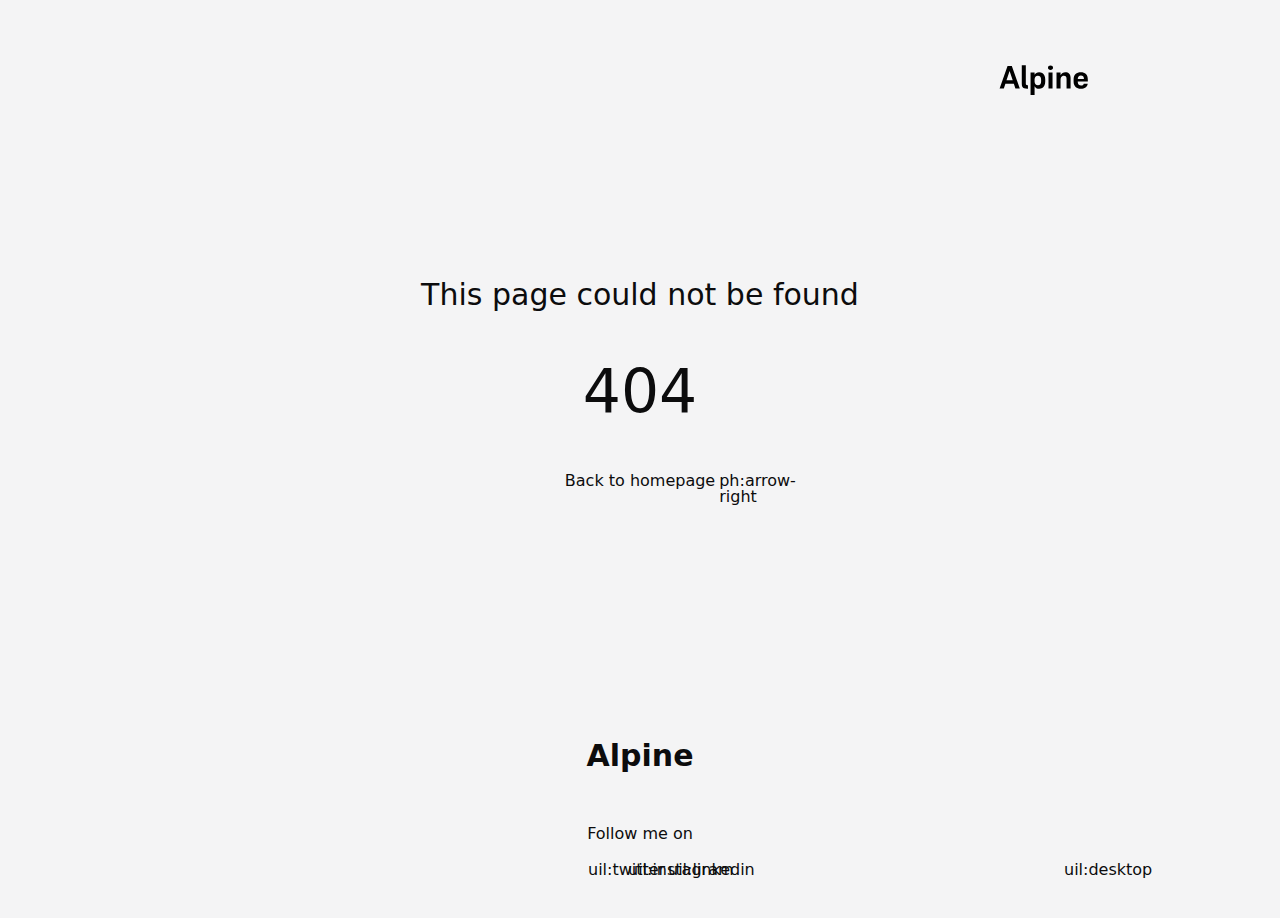
<file: 200.html>
<!DOCTYPE html>
<html >
<head><meta charset="utf-8">
<meta name="viewport" content="width=device-width, initial-scale=1"><link rel="modulepreload" as="script" crossorigin href="/_nuxt/entry.b4d5f470.js"><link rel="preload" as="style" href="/_nuxt/entry.7704b1a5.css"><link rel="prefetch" as="script" crossorigin href="/_nuxt/article.61aa9744.js"><link rel="prefetch" as="script" crossorigin href="/_nuxt/date.824a539b.js"><link rel="prefetch" as="script" crossorigin href="/_nuxt/default.70afb8fb.js"><link rel="prefetch" as="script" crossorigin href="/_nuxt/page.64f628d9.js"><link rel="prefetch" as="script" crossorigin href="/_nuxt/client-db.278e7e30.js"><link rel="prefetch" as="script" crossorigin href="/_nuxt/debug.7d0cd39a.js"><link rel="prefetch" as="style" href="/_nuxt/ContentPreviewMode.ba0ac0cd.css"><link rel="prefetch" as="script" crossorigin href="/_nuxt/useStudio.2f266784.js"><link rel="prefetch" as="script" crossorigin href="/_nuxt/asyncData.5c51b164.js"><link rel="prefetch" as="script" crossorigin href="/_nuxt/error-component.a6e376bb.js"><style id="pinceau-theme">@media { :root {--pinceau-mq: initial; --alpine-readableLine: 68ch;--alpine-backdrop-backgroundColor: #f4f4f5b3;--prose-code-inline-padding: 0.25rem 0.375rem 0.25rem 0.375rem;--prose-code-inline-borderRadius: 0.375rem;--prose-code-block-border-style: solid;--prose-code-block-border-width: 1px;--prose-tbody-tr-borderBottom-style: dashed;--prose-tbody-tr-borderBottom-width: 1px;--prose-thead-borderBottom-style: solid;--prose-thead-borderBottom-width: 1px;--prose-thead-border-style: solid;--prose-thead-border-width: 0px;--prose-table-lineHeight: inherit;--prose-table-textAlign: left;--prose-hr-width: 1px;--prose-hr-style: solid;--prose-li-listStylePosition: outside;--prose-ol-padding: 0 0 0 21px;--prose-ol-listStyleType: decimal;--prose-ul-padding: 0 0 0 21px;--prose-ul-listStyleType: disc;--prose-blockquote-border-style: solid;--prose-blockquote-border-width: 4px;--prose-blockquote-quotes: '201C' '201D' '2018' '2019';--prose-blockquote-padding: 0 0 0 24px;--prose-a-code-color-hover: currentColor;--prose-a-code-color-static: currentColor;--prose-a-hasCode-borderBottom: none;--prose-a-border-distance: 2px;--prose-a-border-color-hover: currentColor;--prose-a-border-color-static: currentColor;--prose-a-border-style-hover: solid;--prose-a-border-style-static: dashed;--prose-a-border-width: 1px;--prose-a-color-static: inherit;--prose-a-textDecoration: none;--prose-h6-margin: 3rem 0 2rem;--prose-h5-margin: 3rem 0 2rem;--prose-h4-margin: 3rem 0 2rem;--prose-h3-margin: 3rem 0 2rem;--prose-h2-margin: 3rem 0 2rem;--prose-h1-margin: 0 0 2rem;--prose-p-fontSize: 18px;--typography-lead-loose: 2;--typography-lead-relaxed: 1.625;--typography-lead-normal: 1.5;--typography-lead-snug: 1.375;--typography-lead-tight: 1.25;--typography-lead-none: 1;--typography-fontWeight-black: 900;--typography-fontWeight-extrabold: 800;--typography-fontWeight-bold: 700;--typography-fontWeight-semibold: 600;--typography-fontWeight-medium: 500;--typography-fontWeight-normal: 400;--typography-fontWeight-light: 300;--typography-fontWeight-extralight: 200;--typography-fontWeight-thin: 100;--typography-fontSize-9xl: 128px;--typography-fontSize-8xl: 96px;--typography-fontSize-7xl: 72px;--typography-fontSize-6xl: 60px;--typography-fontSize-5xl: 48px;--typography-fontSize-4xl: 36px;--typography-fontSize-3xl: 30px;--typography-fontSize-2xl: 24px;--typography-fontSize-xl: 20px;--typography-fontSize-lg: 18px;--typography-fontSize-base: 16px;--typography-fontSize-sm: 14px;--typography-fontSize-xs: 12px;--typography-letterSpacing-wide: 0.025em;--typography-letterSpacing-tight: -0.025em;--typography-verticalMargin-base: 32px;--typography-verticalMargin-sm: 16px;--elements-border-secondary-hover: [object Object];--elements-backdrop-background: #fffc;--elements-backdrop-filter: saturate(200%) blur(20px);--elements-container-maxWidth: 64rem;--lead-loose: 2;--lead-relaxed: 1.625;--lead-normal: 1.5;--lead-snug: 1.375;--lead-tight: 1.25;--lead-none: 1;--lead-10: 2.5rem;--lead-9: 2.25rem;--lead-8: 2rem;--lead-7: 1.75rem;--lead-6: 1.5rem;--lead-5: 1.25rem;--lead-4: 1rem;--lead-3: .75rem;--lead-2: .5rem;--lead-1: .025rem;--letterSpacing-widest: 0.1em;--letterSpacing-wider: 0.05em;--letterSpacing-wide: 0.025em;--letterSpacing-normal: 0em;--letterSpacing-tight: -0.025em;--letterSpacing-tighter: -0.05em;--fontSize-9xl: 8rem;--fontSize-8xl: 6rem;--fontSize-7xl: 4.5rem;--fontSize-6xl: 3.75rem;--fontSize-5xl: 3rem;--fontSize-4xl: 2.25rem;--fontSize-3xl: 1.875rem;--fontSize-2xl: 1.5rem;--fontSize-xl: 1.25rem;--fontSize-lg: 1.125rem;--fontSize-base: 1rem;--fontSize-sm: 0.875rem;--fontSize-xs: 0.75rem;--fontWeight-black: 900;--fontWeight-extrabold: 800;--fontWeight-bold: 700;--fontWeight-semibold: 600;--fontWeight-medium: 500;--fontWeight-normal: 400;--fontWeight-light: 300;--fontWeight-extralight: 200;--fontWeight-thin: 100;--font-mono: ui-monospace, SFMono-Regular, Menlo, Monaco, Consolas, Liberation Mono, Courier New, monospace;--font-serif: ui-serif, Georgia, Cambria, Times New Roman, Times, serif;--font-sans: ui-sans-serif, system-ui, -apple-system, BlinkMacSystemFont, Segoe UI, Roboto, Helvetica Neue, Arial, Noto Sans, sans-serif, Apple Color Emoji, Segoe UI Emoji, Segoe UI Symbol, Noto Color Emoji;--opacity-total: 1;--opacity-high: 0.8;--opacity-medium: 0.5;--opacity-soft: 0.3;--opacity-light: 0.15;--opacity-bright: 0.1;--opacity-noOpacity: 0;--borderWidth-lg: 3px;--borderWidth-md: 2px;--borderWidth-sm: 1px;--borderWidth-noBorder: 0;--space-rem-875: 0.875rem;--space-rem-625: 0.625rem;--space-rem-375: 0.375rem;--space-rem-125: 0.125rem;--space-px: 1px;--space-128: 32rem;--space-96: 24rem;--space-80: 20rem;--space-72: 18rem;--space-64: 16rem;--space-60: 15rem;--space-56: 14rem;--space-52: 13rem;--space-48: 12rem;--space-44: 11rem;--space-40: 10rem;--space-36: 9rem;--space-32: 8rem;--space-28: 7rem;--space-24: 6rem;--space-20: 5rem;--space-16: 4rem;--space-14: 3.5rem;--space-12: 3rem;--space-11: 2.75rem;--space-10: 2.5rem;--space-9: 2.25rem;--space-8: 2rem;--space-7: 1.75rem;--space-6: 1.5rem;--space-5: 1.25rem;--space-4: 1rem;--space-3: 0.75rem;--space-2: 0.5rem;--space-1: 0.25rem;--space-0: 0px;--size-full: 100%;--size-7xl: 80rem;--size-6xl: 72rem;--size-5xl: 64rem;--size-4xl: 56rem;--size-3xl: 48rem;--size-2xl: 42rem;--size-xl: 36rem;--size-lg: 32rem;--size-md: 28rem;--size-sm: 24rem;--size-xs: 20rem;--size-200: 200px;--size-104: 104px;--size-80: 80px;--size-64: 64px;--size-56: 56px;--size-48: 48px;--size-40: 40px;--size-32: 32px;--size-24: 24px;--size-20: 20px;--size-16: 16px;--size-12: 12px;--size-8: 8px;--size-6: 6px;--size-4: 4px;--size-2: 2px;--size-0: 0px;--radii-full: 9999px;--radii-3xl: 1.75rem;--radii-2xl: 1.5rem;--radii-xl: 1rem;--radii-lg: 0.75rem;--radii-md: 0.5rem;--radii-sm: 0.375rem;--radii-xs: 0.25rem;--radii-2xs: 0.125rem;--radii-none: 0px;--shadow-none: 0px 0px 0px 0px transparent;--shadow-lg: 0px 10px 15px -3px #000000, 0px 4px 6px -4px #000000;--shadow-md: 0px 4px 6px -1px #000000, 0px 2px 4px -2px #000000;--shadow-sm: 0px 1px 3px 0px #000000, 0px 1px 2px -1px #000000;--shadow-xs: 0px 1px 2px 0px #000000;--height-screen: 100vh;--width-screen: 100vw;--color-primary-900: #002e38;--color-primary-800: #005c70;--color-primary-700: #008aa9;--color-primary-600: #00b9e1;--color-primary-500: #1ad6ff;--color-primary-400: #40ddff;--color-primary-300: #66e4ff;--color-primary-200: #8deaff;--color-primary-100: #b3f1ff;--color-primary-50: #d9f8ff;--color-ruby-900: #380011;--color-ruby-800: #700021;--color-ruby-700: #a90032;--color-ruby-600: #e10043;--color-ruby-500: #ff1a5e;--color-ruby-400: #ff4079;--color-ruby-300: #ff6694;--color-ruby-200: #ff8dae;--color-ruby-100: #ffb3c9;--color-ruby-50: #ffd9e4;--color-pink-900: #380025;--color-pink-800: #70004b;--color-pink-700: #a90070;--color-pink-600: #e10095;--color-pink-500: #ff1ab2;--color-pink-400: #ff40bf;--color-pink-300: #ff66cc;--color-pink-200: #ff8dd8;--color-pink-100: #ffb3e5;--color-pink-50: #ffd9f2;--color-purple-900: #190038;--color-purple-800: #330070;--color-purple-700: #4c00a9;--color-purple-600: #6500e1;--color-purple-500: #811aff;--color-purple-400: #9640ff;--color-purple-300: #ab66ff;--color-purple-200: #c08dff;--color-purple-100: #d5b3ff;--color-purple-50: #ead9ff;--color-royalblue-900: #0b0531;--color-royalblue-800: #160a62;--color-royalblue-700: #211093;--color-royalblue-600: #2c15c4;--color-royalblue-500: #4127e8;--color-royalblue-400: #614bec;--color-royalblue-300: #806ff0;--color-royalblue-200: #a093f3;--color-royalblue-100: #c0b7f7;--color-royalblue-50: #dfdbfb;--color-indigoblue-900: #001238;--color-indigoblue-800: #002370;--color-indigoblue-700: #0035a9;--color-indigoblue-600: #0047e1;--color-indigoblue-500: #1a62ff;--color-indigoblue-400: #407cff;--color-indigoblue-300: #6696ff;--color-indigoblue-200: #8db0ff;--color-indigoblue-100: #b3cbff;--color-indigoblue-50: #d9e5ff;--color-blue-900: #002438;--color-blue-800: #004870;--color-blue-700: #006ca9;--color-blue-600: #0090e1;--color-blue-500: #1aadff;--color-blue-400: #40bbff;--color-blue-300: #66c8ff;--color-blue-200: #8dd6ff;--color-blue-100: #b3e4ff;--color-blue-50: #d9f1ff;--color-lightblue-900: #002e38;--color-lightblue-800: #005c70;--color-lightblue-700: #008aa9;--color-lightblue-600: #00b9e1;--color-lightblue-500: #1ad6ff;--color-lightblue-400: #40ddff;--color-lightblue-300: #66e4ff;--color-lightblue-200: #8deaff;--color-lightblue-100: #b3f1ff;--color-lightblue-50: #d9f8ff;--color-teal-900: #062a28;--color-teal-800: #0b544f;--color-teal-700: #117d77;--color-teal-600: #16a79e;--color-teal-500: #1cd1c6;--color-teal-400: #36e4da;--color-teal-300: #5fe9e1;--color-teal-200: #87efe9;--color-teal-100: #aff4f0;--color-teal-50: #d7faf8;--color-pear-900: #2a2b09;--color-pear-800: #545512;--color-pear-700: #7e801b;--color-pear-600: #a8aa24;--color-pear-500: #d0d32f;--color-pear-400: #d8da52;--color-pear-300: #e0e274;--color-pear-200: #e8e997;--color-pear-100: #eff0ba;--color-pear-50: #f7f8dc;--color-red-900: #380300;--color-red-800: #700700;--color-red-700: #a90a00;--color-red-600: #e10e00;--color-red-500: #ff281a;--color-red-400: #ff4c40;--color-red-300: #ff7066;--color-red-200: #ff948d;--color-red-100: #ffb7b3;--color-red-50: #ffdbd9;--color-orange-900: #381800;--color-orange-800: #702f00;--color-orange-700: #a94700;--color-orange-600: #e15e00;--color-orange-500: #ff7a1a;--color-orange-400: #ff9040;--color-orange-300: #ffa666;--color-orange-200: #ffbd8d;--color-orange-100: #ffd3b3;--color-orange-50: #ffe9d9;--color-yellow-900: #362b03;--color-yellow-800: #6d5605;--color-yellow-700: #a38108;--color-yellow-600: #daac0a;--color-yellow-500: #f5c828;--color-yellow-400: #f7d14c;--color-yellow-300: #f8da70;--color-yellow-200: #fae393;--color-yellow-100: #fcedb7;--color-yellow-50: #fdf6db;--color-green-900: #003f25;--color-green-800: #005e38;--color-green-700: #007e4a;--color-green-600: #009d5d;--color-green-500: #00bd6f;--color-green-400: #00dc82;--color-green-300: #30ffaa;--color-green-200: #83ffcc;--color-green-100: #acffdd;--color-green-50: #d6ffee;--color-gray-900: #18181B;--color-gray-800: #27272A;--color-gray-700: #3f3f46;--color-gray-600: #52525B;--color-gray-500: #71717A;--color-gray-400: #a1a1aa;--color-gray-300: #D4d4d8;--color-gray-200: #e4e4e7;--color-gray-100: #f4f4f5;--color-gray-50: #fafafa;--color-black: #0c0c0d;--color-white: #FFFFFF;--media-portrait: only screen and (orientation: portrait);--media-landscape: only screen and (orientation: landscape);--media-rm: (prefers-reduced-motion: reduce);--media-2xl: (min-width: 1536px);--media-xl: (min-width: 1280px);--media-lg: (min-width: 1024px);--media-md: (min-width: 768px);--media-sm: (min-width: 640px);--media-xs: (min-width: 475px);--prose-code-inline-fontWeight: var(--typography-fontWeight-normal);--prose-code-inline-fontSize: var(--typography-fontSize-sm);--prose-code-block-pre-padding: var(--typography-verticalMargin-sm);--prose-code-block-margin: var(--typography-verticalMargin-base) 0;--prose-code-block-fontSize: var(--typography-fontSize-sm);--prose-tbody-code-inline-fontSize: var(--typography-fontSize-sm);--prose-tbody-td-padding: var(--typography-verticalMargin-sm);--prose-th-fontWeight: var(--typography-fontWeight-semibold);--prose-th-padding: 0 var(--typography-verticalMargin-sm) var(--typography-verticalMargin-sm) var(--typography-verticalMargin-sm);--prose-table-fontSize: var(--typography-fontSize-sm);--prose-table-margin: var(--typography-verticalMargin-base) 0;--prose-hr-margin: var(--typography-verticalMargin-base) 0;--prose-li-margin: var(--typography-verticalMargin-sm) 0;--prose-ol-margin: var(--typography-verticalMargin-base) 0;--prose-ul-margin: var(--typography-verticalMargin-base) 0;--prose-blockquote-margin: var(--typography-verticalMargin-base) 0;--prose-a-code-border-style: var(--prose-a-border-style-static);--prose-a-code-border-width: var(--prose-a-border-width);--prose-a-fontWeight: var(--typography-fontWeight-medium);--prose-img-margin: var(--typography-verticalMargin-base) 0;--prose-strong-fontWeight: var(--typography-fontWeight-semibold);--prose-h6-iconSize: var(--typography-fontSize-base);--prose-h6-fontWeight: var(--typography-fontWeight-semibold);--prose-h6-lineHeight: var(--typography-lead-normal);--prose-h6-fontSize: var(--typography-fontSize-lg);--prose-h5-iconSize: var(--typography-fontSize-lg);--prose-h5-fontWeight: var(--typography-fontWeight-semibold);--prose-h5-lineHeight: var(--typography-lead-snug);--prose-h5-fontSize: var(--typography-fontSize-xl);--prose-h4-iconSize: var(--typography-fontSize-lg);--prose-h4-letterSpacing: var(--typography-letterSpacing-tight);--prose-h4-fontWeight: var(--typography-fontWeight-semibold);--prose-h4-lineHeight: var(--typography-lead-snug);--prose-h4-fontSize: var(--typography-fontSize-2xl);--prose-h3-iconSize: var(--typography-fontSize-xl);--prose-h3-letterSpacing: var(--typography-letterSpacing-tight);--prose-h3-fontWeight: var(--typography-fontWeight-semibold);--prose-h3-lineHeight: var(--typography-lead-snug);--prose-h3-fontSize: var(--typography-fontSize-3xl);--prose-h2-iconSize: var(--typography-fontSize-2xl);--prose-h2-letterSpacing: var(--typography-letterSpacing-tight);--prose-h2-fontWeight: var(--typography-fontWeight-semibold);--prose-h2-lineHeight: var(--typography-lead-tight);--prose-h2-fontSize: var(--typography-fontSize-4xl);--prose-h1-iconSize: var(--typography-fontSize-3xl);--prose-h1-letterSpacing: var(--typography-letterSpacing-tight);--prose-h1-fontWeight: var(--typography-fontWeight-bold);--prose-h1-lineHeight: var(--typography-lead-tight);--prose-h1-fontSize: var(--typography-fontSize-5xl);--prose-p-br-margin: var(--typography-verticalMargin-base) 0 0 0;--prose-p-margin: var(--typography-verticalMargin-base) 0;--prose-p-lineHeight: var(--typography-lead-normal);--typography-color-primary-900: var(--color-primary-900);--typography-color-primary-800: var(--color-primary-800);--typography-color-primary-700: var(--color-primary-700);--typography-color-primary-600: var(--color-primary-600);--typography-color-primary-500: var(--color-primary-500);--typography-color-primary-400: var(--color-primary-400);--typography-color-primary-300: var(--color-primary-300);--typography-color-primary-200: var(--color-primary-200);--typography-color-primary-100: var(--color-primary-100);--typography-color-primary-50: var(--color-primary-50);--typography-font-code: var(--font-mono);--typography-font-body: var(--font-sans);--typography-font-display: var(--font-sans);--elements-state-danger-borderColor-secondary: var(--color-red-200);--elements-state-danger-borderColor-primary: var(--color-red-100);--elements-state-danger-backgroundColor-secondary: var(--color-red-100);--elements-state-danger-backgroundColor-primary: var(--color-red-50);--elements-state-danger-color-secondary: var(--color-red-600);--elements-state-danger-color-primary: var(--color-red-500);--elements-state-warning-borderColor-secondary: var(--color-yellow-200);--elements-state-warning-borderColor-primary: var(--color-yellow-100);--elements-state-warning-backgroundColor-secondary: var(--color-yellow-100);--elements-state-warning-backgroundColor-primary: var(--color-yellow-50);--elements-state-warning-color-secondary: var(--color-yellow-700);--elements-state-warning-color-primary: var(--color-yellow-600);--elements-state-success-borderColor-secondary: var(--color-green-200);--elements-state-success-borderColor-primary: var(--color-green-100);--elements-state-success-backgroundColor-secondary: var(--color-green-100);--elements-state-success-backgroundColor-primary: var(--color-green-50);--elements-state-success-color-secondary: var(--color-green-600);--elements-state-success-color-primary: var(--color-green-500);--elements-state-info-borderColor-secondary: var(--color-blue-200);--elements-state-info-borderColor-primary: var(--color-blue-100);--elements-state-info-backgroundColor-secondary: var(--color-blue-100);--elements-state-info-backgroundColor-primary: var(--color-blue-50);--elements-state-info-color-secondary: var(--color-blue-600);--elements-state-info-color-primary: var(--color-blue-500);--elements-state-primary-borderColor-secondary: var(--color-primary-200);--elements-state-primary-borderColor-primary: var(--color-primary-100);--elements-state-primary-backgroundColor-secondary: var(--color-primary-100);--elements-state-primary-backgroundColor-primary: var(--color-primary-50);--elements-state-primary-color-secondary: var(--color-primary-700);--elements-state-primary-color-primary: var(--color-primary-600);--elements-surface-background-base: var(--color-gray-100);--elements-border-secondary-static: var(--color-gray-200);--elements-border-primary-hover: var(--color-gray-200);--elements-border-primary-static: var(--color-gray-100);--elements-container-padding-md: var(--space-16);--elements-container-padding-sm: var(--space-12);--elements-container-padding-xs: var(--space-8);--elements-container-padding-mobile: var(--space-6);--elements-text-secondary-color-hover: var(--color-gray-700);--elements-text-secondary-color-static: var(--color-gray-500);--elements-text-primary-color-static: var(--color-gray-900);--text-6xl-lineHeight: var(--lead-none);--text-6xl-fontSize: var(--fontSize-6xl);--text-5xl-lineHeight: var(--lead-none);--text-5xl-fontSize: var(--fontSize-5xl);--text-4xl-lineHeight: var(--lead-10);--text-4xl-fontSize: var(--fontSize-4xl);--text-3xl-lineHeight: var(--lead-9);--text-3xl-fontSize: var(--fontSize-3xl);--text-2xl-lineHeight: var(--lead-8);--text-2xl-fontSize: var(--fontSize-2xl);--text-xl-lineHeight: var(--lead-7);--text-xl-fontSize: var(--fontSize-xl);--text-lg-lineHeight: var(--lead-7);--text-lg-fontSize: var(--fontSize-lg);--text-base-lineHeight: var(--lead-6);--text-base-fontSize: var(--fontSize-base);--text-sm-lineHeight: var(--lead-5);--text-sm-fontSize: var(--fontSize-sm);--text-xs-lineHeight: var(--lead-4);--text-xs-fontSize: var(--fontSize-xs);--shadow-2xl: 0px 25px 50px -12px var(--color-gray-900);--shadow-xl: 0px 20px 25px -5px var(--color-gray-400), 0px 8px 10px -6px #000000;--color-secondary-900: var(--color-gray-900);--color-secondary-800: var(--color-gray-800);--color-secondary-700: var(--color-gray-700);--color-secondary-600: var(--color-gray-600);--color-secondary-500: var(--color-gray-500);--color-secondary-400: var(--color-gray-400);--color-secondary-300: var(--color-gray-300);--color-secondary-200: var(--color-gray-200);--color-secondary-100: var(--color-gray-100);--color-secondary-50: var(--color-gray-50);--prose-a-code-background-hover: var(--typography-color-primary-50);--prose-a-code-border-color-hover: var(--typography-color-primary-500);--prose-a-color-hover: var(--typography-color-primary-500);--typography-color-secondary-900: var(--color-secondary-900);--typography-color-secondary-800: var(--color-secondary-800);--typography-color-secondary-700: var(--color-secondary-700);--typography-color-secondary-600: var(--color-secondary-600);--typography-color-secondary-500: var(--color-secondary-500);--typography-color-secondary-400: var(--color-secondary-400);--typography-color-secondary-300: var(--color-secondary-300);--typography-color-secondary-200: var(--color-secondary-200);--typography-color-secondary-100: var(--color-secondary-100);--typography-color-secondary-50: var(--color-secondary-50);--prose-code-inline-backgroundColor: var(--typography-color-secondary-100);--prose-code-inline-color: var(--typography-color-secondary-700);--prose-code-block-backgroundColor: var(--typography-color-secondary-100);--prose-code-block-color: var(--typography-color-secondary-700);--prose-code-block-border-color: var(--typography-color-secondary-200);--prose-tbody-tr-borderBottom-color: var(--typography-color-secondary-300);--prose-th-color: var(--typography-color-secondary-600);--prose-thead-borderBottom-color: var(--typography-color-secondary-300);--prose-thead-border-color: var(--typography-color-secondary-300);--prose-hr-color: var(--typography-color-secondary-200);--prose-ol-li-markerColor: var(--typography-color-secondary-500);--prose-ul-li-markerColor: var(--typography-color-secondary-400);--prose-blockquote-border-color: var(--typography-color-secondary-200);--prose-blockquote-color: var(--typography-color-secondary-500);--prose-a-code-border-color-static: var(--typography-color-secondary-400); } }@media { :root.dark {--pinceau-mq: dark; --alpine-backdrop-backgroundColor: #18181bb3;--prose-a-code-color-hover: currentColor;--prose-a-code-color-static: currentColor;--prose-a-border-color-hover: currentColor;--prose-a-border-color-static: currentColor;--prose-a-color-static: inherit;--elements-backdrop-background: #0c0d0ccc;--elements-state-danger-borderColor-secondary: var(--color-red-700);--elements-state-danger-borderColor-primary: var(--color-red-800);--elements-state-danger-backgroundColor-secondary: var(--color-red-800);--elements-state-danger-backgroundColor-primary: var(--color-red-900);--elements-state-danger-color-secondary: var(--color-red-200);--elements-state-danger-color-primary: var(--color-red-300);--elements-state-warning-borderColor-secondary: var(--color-yellow-700);--elements-state-warning-borderColor-primary: var(--color-yellow-800);--elements-state-warning-backgroundColor-secondary: var(--color-yellow-800);--elements-state-warning-backgroundColor-primary: var(--color-yellow-900);--elements-state-warning-color-secondary: var(--color-yellow-200);--elements-state-warning-color-primary: var(--color-yellow-400);--elements-state-success-borderColor-secondary: var(--color-green-700);--elements-state-success-borderColor-primary: var(--color-green-800);--elements-state-success-backgroundColor-secondary: var(--color-green-800);--elements-state-success-backgroundColor-primary: var(--color-green-900);--elements-state-success-color-secondary: var(--color-green-200);--elements-state-success-color-primary: var(--color-green-400);--elements-state-info-borderColor-secondary: var(--color-blue-700);--elements-state-info-borderColor-primary: var(--color-blue-800);--elements-state-info-backgroundColor-secondary: var(--color-blue-800);--elements-state-info-backgroundColor-primary: var(--color-blue-900);--elements-state-info-color-secondary: var(--color-blue-200);--elements-state-info-color-primary: var(--color-blue-400);--elements-state-primary-borderColor-secondary: var(--color-primary-700);--elements-state-primary-borderColor-primary: var(--color-primary-800);--elements-state-primary-backgroundColor-secondary: var(--color-primary-800);--elements-state-primary-backgroundColor-primary: var(--color-primary-900);--elements-state-primary-color-secondary: var(--color-primary-200);--elements-state-primary-color-primary: var(--color-primary-400);--elements-surface-background-base: var(--color-gray-900);--elements-border-secondary-static: var(--color-gray-800);--elements-border-primary-hover: var(--color-gray-800);--elements-border-primary-static: var(--color-gray-900);--elements-text-secondary-color-hover: var(--color-gray-200);--elements-text-secondary-color-static: var(--color-gray-400);--elements-text-primary-color-static: var(--color-gray-50);--prose-a-code-background-hover: var(--typography-color-primary-900);--prose-a-code-border-color-hover: var(--typography-color-primary-600);--prose-a-color-hover: var(--typography-color-primary-400);--prose-code-inline-backgroundColor: var(--typography-color-secondary-900);--prose-code-inline-color: var(--typography-color-secondary-200);--prose-code-block-backgroundColor: var(--typography-color-secondary-900);--prose-code-block-color: var(--typography-color-secondary-200);--prose-code-block-border-color: var(--typography-color-secondary-800);--prose-tbody-tr-borderBottom-color: var(--typography-color-secondary-700);--prose-th-color: var(--typography-color-secondary-400);--prose-thead-borderBottom-color: var(--typography-color-secondary-600);--prose-thead-border-color: var(--typography-color-secondary-600);--prose-hr-color: var(--typography-color-secondary-800);--prose-ol-li-markerColor: var(--typography-color-secondary-500);--prose-ul-li-markerColor: var(--typography-color-secondary-500);--prose-blockquote-border-color: var(--typography-color-secondary-700);--prose-blockquote-color: var(--typography-color-secondary-400);--prose-a-code-border-color-static: var(--typography-color-secondary-600); } }</style><style id="pinceau-runtime-hydratable">undefined</style><link rel="stylesheet" href="/_nuxt/entry.7704b1a5.css"><script>"use strict";const w=window,de=document.documentElement,knownColorSchemes=["dark","light"],preference=window.localStorage.getItem("nuxt-color-mode")||"system";let value=preference==="system"?getColorScheme():preference;const forcedColorMode=de.getAttribute("data-color-mode-forced");forcedColorMode&&(value=forcedColorMode),addColorScheme(value),w["__NUXT_COLOR_MODE__"]={preference,value,getColorScheme,addColorScheme,removeColorScheme};function addColorScheme(e){const o=""+e+"",t="";de.classList?de.classList.add(o):de.className+=" "+o,t&&de.setAttribute("data-"+t,e)}function removeColorScheme(e){const o=""+e+"",t="";de.classList?de.classList.remove(o):de.className=de.className.replace(new RegExp(o,"g"),""),t&&de.removeAttribute("data-"+t)}function prefersColorScheme(e){return w.matchMedia("(prefers-color-scheme"+e+")")}function getColorScheme(){if(w.matchMedia&&prefersColorScheme("").media!=="not all"){for(const e of knownColorSchemes)if(prefersColorScheme(":"+e).matches)return e}return"light"}
</script></head>
<body ><div id="__nuxt"></div><script>window.__NUXT__=(function(a,b,c){return {serverRendered:b,config:{public:{FORMSPREE_URL:a,studio:{apiURL:"http:\u002F\u002Flocalhost:1337"},content:{locales:[],defaultLocale:a,integrity:1680789823486,experimental:{stripQueryParameters:b,clientDB:b},api:{baseURL:"\u002Fapi\u002F_content"},navigation:{fields:["navTitle","layout"]},tags:{p:"prose-p",a:"prose-a",blockquote:"prose-blockquote","code-inline":"prose-code-inline",code:"prose-code",em:"prose-em",h1:"prose-h1",h2:"prose-h2",h3:"prose-h3",h4:"prose-h4",h5:"prose-h5",h6:"prose-h6",hr:"prose-hr",img:"prose-img",ul:"prose-ul",ol:"prose-ol",li:"prose-li",strong:"prose-strong",table:"prose-table",thead:"prose-thead",tbody:"prose-tbody",td:"prose-td",th:"prose-th",tr:"prose-tr"},highlight:{theme:{default:"github-light",dark:"github-dark"},preload:["json","js","ts","html","css","vue","diff","shell","markdown","yaml","bash","ini","c","cpp"]},wsUrl:a,documentDriven:{page:c,navigation:c,surround:c,globals:{},layoutFallbacks:["theme"],injectPage:c},host:a,trailingSlash:b,anchorLinks:{depth:4,exclude:[1]}}},app:{baseURL:"\u002F",buildAssetsDir:"\u002F_nuxt\u002F",cdnURL:a}},data:{},state:{}}}("",false,true))</script><script type="module" src="/_nuxt/entry.b4d5f470.js" crossorigin></script></body>
</html>
</file>
<file: _nuxt/entry.7704b1a5.css>
html{background-color:var(--color-gray-100)}html.dark{background-color:var(--color-gray-900)}.light-img{display:block}.dark-img{display:none}@media (prefers-color-scheme:dark){html:not(.light) .dark-img{display:block}html:not(.light) .light-img{display:none}}html.dark .dark-img{display:block}html.dark .light-img{display:none}html{-webkit-font-smoothing:antialiased;-moz-osx-font-smoothing:grayscale;color:var(--color-black)}html.dark{color:var(--color-white)}.sr-only{clip:rect(0,0,0,0)!important;border:0!important;height:1px!important;margin:-1px!important;overflow:hidden!important;padding:0!important;position:absolute!important;white-space:nowrap!important;width:1px!important}*,:after,:before{border:0 solid #e5e7eb;box-sizing:border-box}html{-webkit-text-size-adjust:100%;font-family:ui-sans-serif,system-ui,-apple-system,BlinkMacSystemFont,Segoe UI,Roboto,Helvetica Neue,Arial,Noto Sans,sans-serif,Apple Color Emoji,Segoe UI Emoji,Segoe UI Symbol,Noto Color Emoji;line-height:1.5;-moz-tab-size:4;-o-tab-size:4;tab-size:4}body{line-height:inherit;margin:0}hr{border-top-width:1px;color:inherit;height:0}abbr:where([title]){-webkit-text-decoration:underline dotted;text-decoration:underline dotted}h1,h2,h3,h4,h5,h6{font-size:inherit;font-weight:inherit}a{color:inherit;text-decoration:inherit}b,strong{font-weight:bolder}code,kbd,pre,samp{font-family:ui-monospace,SFMono-Regular,Menlo,Monaco,Consolas,Liberation Mono,Courier New,monospace;font-size:1em}small{font-size:80%}sub,sup{font-size:75%;line-height:0;position:relative;vertical-align:baseline}sub{bottom:-.25em}sup{top:-.5em}table{border-collapse:collapse;border-color:inherit;text-indent:0}button,input,optgroup,select,textarea{color:inherit;font-family:inherit;font-size:100%;font-weight:inherit;line-height:inherit;margin:0;padding:0}button,select{text-transform:none}[type=button],[type=reset],[type=submit],button{-webkit-appearance:button;background-color:transparent;background-image:none}:-moz-focusring{outline:auto}:-moz-ui-invalid{box-shadow:none}progress{vertical-align:baseline}::-webkit-inner-spin-button,::-webkit-outer-spin-button{height:auto}[type=search]{-webkit-appearance:textfield;outline-offset:-2px}::-webkit-search-decoration{-webkit-appearance:none}::-webkit-file-upload-button{-webkit-appearance:button;font:inherit}summary{display:list-item}blockquote,dd,dl,figure,h1,h2,h3,h4,h5,h6,hr,p,pre{margin:0}fieldset{margin:0}fieldset,legend{padding:0}menu,ol,ul{list-style:none;margin:0;padding:0}textarea{resize:vertical}input::-moz-placeholder,textarea::-moz-placeholder{color:#9ca3af;opacity:1}input::placeholder,textarea::placeholder{color:#9ca3af;opacity:1}[role=button],button{cursor:pointer}:disabled{cursor:default}audio,canvas,embed,iframe,img,object,svg,video{display:block;vertical-align:middle}img,video{height:auto;max-width:100%}[hidden]{display:none}.nuxt-progress{background:repeating-linear-gradient(90deg,#00dc82 0,#34cdfe 50%,#0047e1);left:0;opacity:1;position:fixed;right:0;top:0;transition:width .1s,height .4s,opacity .4s;width:0;z-index:999999}nav ul[data-v-4533886f]{display:flex;flex-direction:column;gap:var(--space-4);justify-content:center;width:100%}@media (min-width:640px){nav ul[data-v-4533886f]{flex-direction:row;gap:var(--space-8)}}nav ul a[data-v-4533886f]{position:relative}nav ul a.router-link-active[data-v-4533886f]{color:var(--color-primary-500)}nav ul a .underline-fx[data-v-4533886f]{background-color:currentColor;bottom:-4px;height:1px;position:absolute;transition:width .2s ease-in-out;width:0}a[data-v-4533886f]:hover :is(nav ul a .underline-fx):is(nav ul a .underline-fx){width:100%}header[data-v-72c75a5c]{--header-padding:var(--space-16);--logo-height:var(--space-8);align-items:center;display:grid;gap:var(--space-4);grid-template-columns:repeat(12,minmax(0,1fr));padding-bottom:var(--header-padding);padding-top:var(--header-padding);position:relative}header .menu[data-v-72c75a5c]{display:flex;position:absolute}header .menu[data-v-72c75a5c] :hover{color:var(--color-primary-500)}.left[data-v-72c75a5c] :is(header .menu):is(header .menu){right:0}@media (min-width:640px){header .menu[data-v-72c75a5c]{display:none}}header .overlay[data-v-72c75a5c]{-webkit-backdrop-filter:blur(20px);backdrop-filter:blur(20px);background-color:var(--alpine-backdrop-backgroundColor);border:1px solid var(--color-gray-200);border-radius:var(--radii-md);font-size:var(--text-lg-fontSize);font-weight:var(--fontWeight-medium);line-height:var(--text-lg-lineHeight);padding:var(--space-6);padding-right:var(--space-24);perspective:2000px;position:absolute;top:calc(var(--header-padding) + var(--logo-height) + var(--space-2));transform-origin:top;transition:all .25s;will-change:opacity,transform}header .overlay[data-v-72c75a5c]:not(.show){opacity:0;transform:translateY(-10px) rotateY(-8deg) rotateX(-20deg)}.left[data-v-72c75a5c] :is(header .overlay:not(.show)):is(header .overlay:not(.show)){transform:translateY(-10px) rotateY(8deg) rotateX(-20deg)}header .overlay[data-v-72c75a5c]:not(.show){pointer-events:none}.left[data-v-72c75a5c] :is(header .overlay):is(header .overlay){padding:var(--space-6);padding-left:var(--space-16);right:0;text-align:right}@media (min-width:640px){header .overlay[data-v-72c75a5c]{display:none}}:root.dark header .overlay[data-v-72c75a5c]{border-color:var(--color-gray-800)}header .logo[data-v-72c75a5c]{display:flex;grid-column:span 12/span 12;height:var(--logo-height)}header .logo a[data-v-72c75a5c]{display:flex}.center[data-v-72c75a5c] :is(header .logo):is(header .logo){grid-column:span 12/span 12;justify-content:center}.right[data-v-72c75a5c] :is(header .logo):is(header .logo){justify-content:flex-end}@media (min-width:640px){header .logo[data-v-72c75a5c]{grid-column:span 4/span 4;grid-column-start:auto}.right[data-v-72c75a5c] :is(header .logo):is(header .logo){order:2}}header .logo .fallback[data-v-72c75a5c]{font-size:var(--text-2xl-fontSize);font-weight:var(--fontWeight-semibold);line-height:var(--text-2xl-lineHeight)}header .main-nav[data-v-72c75a5c]{display:none}@media (min-width:640px){header .main-nav[data-v-72c75a5c]{display:flex;font-size:var(--text-xl-fontSize);font-weight:var(--fontWeight-medium);grid-column:span 8/span 8;line-height:var(--text-xl-lineHeight)}.center[data-v-72c75a5c] :is(header .main-nav):is(header .main-nav){grid-column:span 12/span 12;justify-content:center}.right[data-v-72c75a5c] :is(header .main-nav):is(header .main-nav){justify-content:flex-start}.left[data-v-72c75a5c] :is(header .main-nav):is(header .main-nav){justify-content:flex-end}}.icon[data-v-121c6e7d]{display:inline-block;vertical-align:middle}a[data-v-a37dfbed]{--social-icon-size:24px;display:flex;height:24px;height:var(--social-icon-size);width:24px;width:var(--social-icon-size)}a[data-v-a37dfbed] :hover{color:var(--color-primary-500)}a svg[data-v-a37dfbed]{height:100%;width:100%}button[data-v-655a90d7]{--color-mode-switcher-size:24px;display:flex;height:24px;height:var(--color-mode-switcher-size);width:24px;width:var(--color-mode-switcher-size)}button[data-v-655a90d7] :hover{color:var(--color-primary-500)}button svg[data-v-655a90d7]{height:100%;width:100%}footer[data-v-6e4cbd8a]{align-items:center;display:flex;flex-direction:column;margin-top:var(--space-24);padding-bottom:var(--space-8);padding-top:var(--space-8)}footer.left[data-v-6e4cbd8a]{align-items:flex-start}footer.right[data-v-6e4cbd8a]{align-items:flex-end}@media (min-width:768px){footer[data-v-6e4cbd8a]{min-height:var(--space-36)}}footer .credits[data-v-6e4cbd8a]{font-size:var(--text-3xl-fontSize);font-weight:var(--fontWeight-bold);line-height:var(--text-3xl-lineHeight);margin-bottom:var(--space-4)}footer .navigation[data-v-6e4cbd8a]{display:none}@media (min-width:640px){footer .navigation[data-v-6e4cbd8a]{display:flex;font-size:var(--text-base-fontSize);font-weight:var(--fontWeight-medium);line-height:var(--text-base-lineHeight);margin-bottom:var(--space-8)}}footer .message[data-v-6e4cbd8a]{margin-bottom:var(--space-4);text-align:center}footer .icons[data-v-6e4cbd8a]{display:grid;gap:var(--space-4);grid-template-columns:repeat(12,minmax(0,1fr));width:100%}.left[data-v-6e4cbd8a] :is(footer .icons):is(footer .icons){align-items:center;display:flex;justify-content:space-between}.right[data-v-6e4cbd8a] :is(footer .icons):is(footer .icons){align-items:center;display:flex;flex-direction:row-reverse;justify-content:space-between}footer .icons .social[data-v-6e4cbd8a]{display:flex;gap:var(--space-4);grid-column:span 12/span 12;justify-content:center}@media (min-width:475px){footer .icons .social[data-v-6e4cbd8a]{grid-column:span 4/span 4;grid-column-start:5}}footer .icons .color-mode-switch[data-v-6e4cbd8a]{display:flex;grid-column:span 12/span 12;justify-content:center}@media (min-width:475px){footer .icons .color-mode-switch[data-v-6e4cbd8a]{grid-column:span 2/span 2;grid-column-start:11;justify-content:flex-end}}.container[data-v-2ff0d08e]{-webkit-margin-start:auto;-webkit-margin-end:auto;margin-inline-end:auto;margin-inline-start:auto;width:100%}.app-layout[data-v-73433fd8]{min-width:var(--size-xs)}html{font-family:var(--font-sans)}
</file>
<file: _nuxt/DocumentDrivenNotFound.f5c4c890.css>
section[data-v-416dbfd6]{align-items:center;display:flex;flex-direction:column;justify-content:center;min-height:50vh}section .message[data-v-416dbfd6]{font-size:var(--text-3xl-fontSize);font-weight:var(--fontWeight-medium);line-height:var(--text-3xl-lineHeight)}section .status[data-v-416dbfd6]{font-size:var(--text-6xl-fontSize);line-height:var(--text-6xl-lineHeight);margin-bottom:var(--space-12);margin-top:var(--space-12)}section a[data-v-416dbfd6]{align-items:center;display:flex;position:relative}section a .icon[data-v-416dbfd6]{height:var(--space-5);position:absolute;right:calc(0px - var(--space-1));transform:translate(100%);width:var(--space-5)}
</file>
<file: _nuxt/ContentPreviewMode.ba0ac0cd.css>
body.__preview_enabled{padding-bottom:50px}#__nuxt_preview[data-v-539e2e27]{align-items:center;-webkit-backdrop-filter:blur(20px);backdrop-filter:blur(20px);background:hsla(0,0%,100%,.3);border-top:1px solid #eee;bottom:-60px;color:#000;display:flex;font-family:Helvetica,sans-serif;font-size:16px;font-weight:500;gap:10px;height:50px;justify-content:center;left:0;position:fixed;right:0;transition:bottom .3s ease-in-out;z-index:10000}#__nuxt_preview.__preview_ready[data-v-539e2e27]{bottom:0}#__preview_background[data-v-539e2e27]{-webkit-backdrop-filter:blur(8px);backdrop-filter:blur(8px);background:hsla(0,0%,100%,.3);height:100vh;left:0;position:fixed;top:0;width:100vw;z-index:40}#__preview_loader[data-v-539e2e27]{align-items:center;color:#000;display:flex;flex-direction:column;font-family:system-ui,-apple-system,BlinkMacSystemFont,Segoe UI,Roboto,Oxygen,Ubuntu,Cantarell,Open Sans,Helvetica Neue,sans-serif;font-size:1.4rem;gap:8px;left:50%;position:fixed;top:50%;transform:translate(-50%,-50%);z-index:50}#__preview_loader p[data-v-539e2e27]{margin:10px 0}.dark #__preview_background[data-v-539e2e27],.dark-mode #__preview_background[data-v-539e2e27]{background:rgba(0,0,0,.3)}.dark #__preview_loader[data-v-539e2e27],.dark-mode #__preview_loader[data-v-539e2e27]{color:#fff}.preview-loading-enter-active[data-v-539e2e27],.preview-loading-leave-active[data-v-539e2e27]{transition:opacity .4s}.preview-loading-enter[data-v-539e2e27],.preview-loading-leave-to[data-v-539e2e27]{opacity:0}#__preview_loading_icon[data-v-539e2e27]{animation:spin-539e2e27 1s linear infinite}.dark #__nuxt_preview[data-v-539e2e27],.dark-mode #__nuxt_preview[data-v-539e2e27]{background:rgba(0,0,0,.3);border-top:1px solid #111;color:#fff}#__nuxt_preview svg[data-v-539e2e27]{color:#000;display:inline-block;height:30px;width:30px}.dark #__nuxt_preview svg[data-v-539e2e27],.dark-mode #__nuxt_preview svg[data-v-539e2e27]{color:#fff}button[data-v-539e2e27]{background:transparent;border:1px solid rgba(0,0,0,.2);border-radius:3px;box-shadow:none;color:#000c;cursor:pointer;display:inline-block;font-size:14px;font-weight:400;line-height:1rem;margin:0;padding:4px 10px;text-align:center;transition:none;width:auto}button[data-v-539e2e27]:hover{border-color:#0006;color:#000000e6}.dark button[data-v-539e2e27],.dark-mode button[data-v-539e2e27]{border-color:#fff3;color:#d3d3d3}.dark button[data-v-539e2e27]:hover,.dark-mode button[data-v-539e2e27]:hover{border-color:#fff6;color:#fff}#__nuxt_preview button[data-v-539e2e27]:focus,#__nuxt_preview button[data-v-539e2e27]:hover{background:rgba(0,0,0,.1)}#__nuxt_preview button[data-v-539e2e27]:active{background:rgba(0,0,0,.2)}.dark #__nuxt_preview button[data-v-539e2e27],.dark-mode #__nuxt_preview button[data-v-539e2e27]{border:1px solid hsla(0,0%,100%,.2);color:#fffc}.dark #__nuxt_preview button[data-v-539e2e27]:hover,.dark-mode #__nuxt_preview button[data-v-539e2e27]:focus{background:hsla(0,0%,100%,.1)}.dark #__nuxt_preview button[data-v-539e2e27]:active,.dark-mode #__nuxt_preview button[data-v-539e2e27]:active{background:hsla(0,0%,100%,.2)}#__nuxt_preview.__preview_refreshing button[data-v-539e2e27],#__nuxt_preview.__preview_refreshing span[data-v-539e2e27],#__nuxt_preview.__preview_refreshing svg[data-v-539e2e27]{animation:nuxt_pulsate-539e2e27 1s ease-out;animation-iteration-count:infinite;opacity:.5}@keyframes nuxt_pulsate-539e2e27{0%{opacity:1}50%{opacity:.5}to{opacity:1}}@keyframes spin-539e2e27{0%{transform:rotate(1turn)}to{transform:rotate(0)}}
</file>
